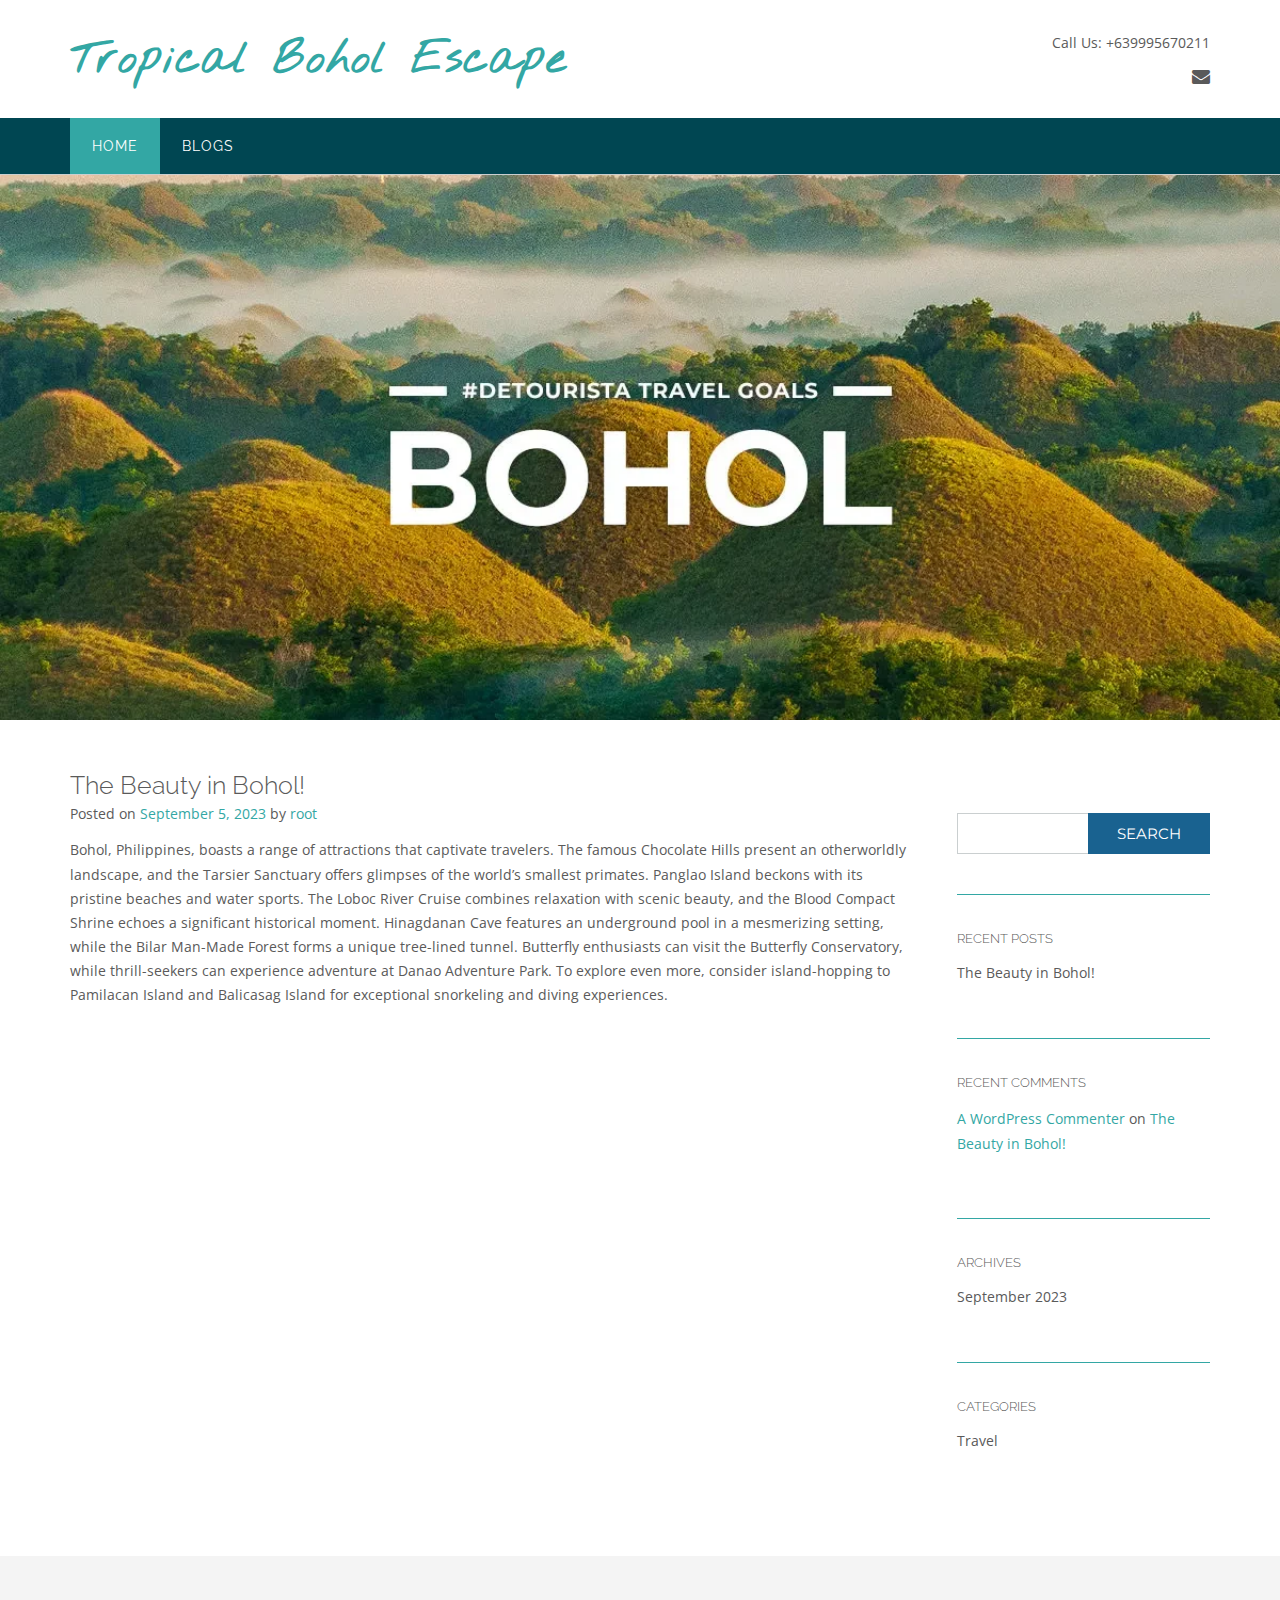
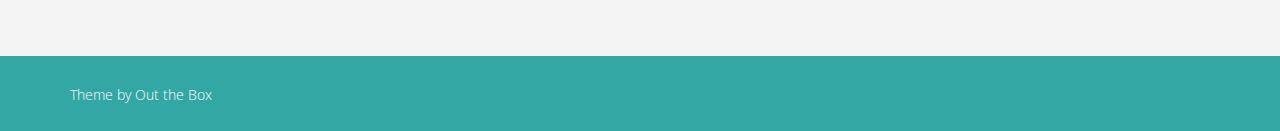
<file: index.html>
<!DOCTYPE html>
<!-- CityLogic --><html lang="en-US">
<head>
<meta charset="UTF-8">
<meta name="viewport" content="width=device-width, initial-scale=1">
<link rel="profile" href="//gmpg.org/xfn/11">

<title>Tropical Bohol Escape</title>
<!--north_shore_set_customizer_defaults--><meta name="robots" content="noindex, nofollow">
<link rel="dns-prefetch" href="//fonts.googleapis.com">
<link rel="alternate" type="application/rss+xml" title="Tropical Bohol Escape &raquo; Feed" href="/feed/">
<link rel="alternate" type="application/rss+xml" title="Tropical Bohol Escape &raquo; Comments Feed" href="/comments/feed/">
<script type="text/javascript">
window._wpemojiSettings = {"baseUrl":"https:\/\/s.w.org\/images\/core\/emoji\/14.0.0\/72x72\/","ext":".png","svgUrl":"https:\/\/s.w.org\/images\/core\/emoji\/14.0.0\/svg\/","svgExt":".svg","source":{"concatemoji":"\/wp-includes\/js\/wp-emoji-release.min.js?ver=6.3.1"}};
/*! This file is auto-generated */
!function(i,n){var o,s,e;function c(e){try{var t={supportTests:e,timestamp:(new Date).valueOf()};sessionStorage.setItem(o,JSON.stringify(t))}catch(e){}}function p(e,t,n){e.clearRect(0,0,e.canvas.width,e.canvas.height),e.fillText(t,0,0);var t=new Uint32Array(e.getImageData(0,0,e.canvas.width,e.canvas.height).data),r=(e.clearRect(0,0,e.canvas.width,e.canvas.height),e.fillText(n,0,0),new Uint32Array(e.getImageData(0,0,e.canvas.width,e.canvas.height).data));return t.every(function(e,t){return e===r[t]})}function u(e,t,n){switch(t){case"flag":return n(e,"🏳️‍⚧️","🏳️​⚧️")?!1:!n(e,"🇺🇳","🇺​🇳")&&!n(e,"🏴󠁧󠁢󠁥󠁮󠁧󠁿","🏴​󠁧​󠁢​󠁥​󠁮​󠁧​󠁿");case"emoji":return!n(e,"🫱🏻‍🫲🏿","🫱🏻​🫲🏿")}return!1}function f(e,t,n){var r="undefined"!=typeof WorkerGlobalScope&&self instanceof WorkerGlobalScope?new OffscreenCanvas(300,150):i.createElement("canvas"),a=r.getContext("2d",{willReadFrequently:!0}),o=(a.textBaseline="top",a.font="600 32px Arial",{});return e.forEach(function(e){o[e]=t(a,e,n)}),o}function t(e){var t=i.createElement("script");t.src=e,t.defer=!0,i.head.appendChild(t)}"undefined"!=typeof Promise&&(o="wpEmojiSettingsSupports",s=["flag","emoji"],n.supports={everything:!0,everythingExceptFlag:!0},e=new Promise(function(e){i.addEventListener("DOMContentLoaded",e,{once:!0})}),new Promise(function(t){var n=function(){try{var e=JSON.parse(sessionStorage.getItem(o));if("object"==typeof e&&"number"==typeof e.timestamp&&(new Date).valueOf()<e.timestamp+604800&&"object"==typeof e.supportTests)return e.supportTests}catch(e){}return null}();if(!n){if("undefined"!=typeof Worker&&"undefined"!=typeof OffscreenCanvas&&"undefined"!=typeof URL&&URL.createObjectURL&&"undefined"!=typeof Blob)try{var e="postMessage("+f.toString()+"("+[JSON.stringify(s),u.toString(),p.toString()].join(",")+"));",r=new Blob([e],{type:"text/javascript"}),a=new Worker(URL.createObjectURL(r),{name:"wpTestEmojiSupports"});return void(a.onmessage=function(e){c(n=e.data),a.terminate(),t(n)})}catch(e){}c(n=f(s,u,p))}t(n)}).then(function(e){for(var t in e)n.supports[t]=e[t],n.supports.everything=n.supports.everything&&n.supports[t],"flag"!==t&&(n.supports.everythingExceptFlag=n.supports.everythingExceptFlag&&n.supports[t]);n.supports.everythingExceptFlag=n.supports.everythingExceptFlag&&!n.supports.flag,n.DOMReady=!1,n.readyCallback=function(){n.DOMReady=!0}}).then(function(){return e}).then(function(){var e;n.supports.everything||(n.readyCallback(),(e=n.source||{}).concatemoji?t(e.concatemoji):e.wpemoji&&e.twemoji&&(t(e.twemoji),t(e.wpemoji)))}))}((window,document),window._wpemojiSettings);
</script>
<style type="text/css">img.wp-smiley,
img.emoji {
	display: inline !important;
	border: none !important;
	box-shadow: none !important;
	height: 1em !important;
	width: 1em !important;
	margin: 0 0.07em !important;
	vertical-align: -0.1em !important;
	background: none !important;
	padding: 0 !important;
}</style>
	<link rel="stylesheet" id="wp-block-library-css" href="/wp-includes/css/dist/block-library/style.min.css?ver=6.3.1" type="text/css" media="all">
<style id="classic-theme-styles-inline-css" type="text/css">/*! This file is auto-generated */
.wp-block-button__link{color:#fff;background-color:#32373c;border-radius:9999px;box-shadow:none;text-decoration:none;padding:calc(.667em + 2px) calc(1.333em + 2px);font-size:1.125em}.wp-block-file__button{background:#32373c;color:#fff;text-decoration:none}</style>
<style id="global-styles-inline-css" type="text/css">body{--wp--preset--color--black: #000000;--wp--preset--color--cyan-bluish-gray: #abb8c3;--wp--preset--color--white: #ffffff;--wp--preset--color--pale-pink: #f78da7;--wp--preset--color--vivid-red: #cf2e2e;--wp--preset--color--luminous-vivid-orange: #ff6900;--wp--preset--color--luminous-vivid-amber: #fcb900;--wp--preset--color--light-green-cyan: #7bdcb5;--wp--preset--color--vivid-green-cyan: #00d084;--wp--preset--color--pale-cyan-blue: #8ed1fc;--wp--preset--color--vivid-cyan-blue: #0693e3;--wp--preset--color--vivid-purple: #9b51e0;--wp--preset--gradient--vivid-cyan-blue-to-vivid-purple: linear-gradient(135deg,rgba(6,147,227,1) 0%,rgb(155,81,224) 100%);--wp--preset--gradient--light-green-cyan-to-vivid-green-cyan: linear-gradient(135deg,rgb(122,220,180) 0%,rgb(0,208,130) 100%);--wp--preset--gradient--luminous-vivid-amber-to-luminous-vivid-orange: linear-gradient(135deg,rgba(252,185,0,1) 0%,rgba(255,105,0,1) 100%);--wp--preset--gradient--luminous-vivid-orange-to-vivid-red: linear-gradient(135deg,rgba(255,105,0,1) 0%,rgb(207,46,46) 100%);--wp--preset--gradient--very-light-gray-to-cyan-bluish-gray: linear-gradient(135deg,rgb(238,238,238) 0%,rgb(169,184,195) 100%);--wp--preset--gradient--cool-to-warm-spectrum: linear-gradient(135deg,rgb(74,234,220) 0%,rgb(151,120,209) 20%,rgb(207,42,186) 40%,rgb(238,44,130) 60%,rgb(251,105,98) 80%,rgb(254,248,76) 100%);--wp--preset--gradient--blush-light-purple: linear-gradient(135deg,rgb(255,206,236) 0%,rgb(152,150,240) 100%);--wp--preset--gradient--blush-bordeaux: linear-gradient(135deg,rgb(254,205,165) 0%,rgb(254,45,45) 50%,rgb(107,0,62) 100%);--wp--preset--gradient--luminous-dusk: linear-gradient(135deg,rgb(255,203,112) 0%,rgb(199,81,192) 50%,rgb(65,88,208) 100%);--wp--preset--gradient--pale-ocean: linear-gradient(135deg,rgb(255,245,203) 0%,rgb(182,227,212) 50%,rgb(51,167,181) 100%);--wp--preset--gradient--electric-grass: linear-gradient(135deg,rgb(202,248,128) 0%,rgb(113,206,126) 100%);--wp--preset--gradient--midnight: linear-gradient(135deg,rgb(2,3,129) 0%,rgb(40,116,252) 100%);--wp--preset--font-size--small: 13px;--wp--preset--font-size--medium: 20px;--wp--preset--font-size--large: 36px;--wp--preset--font-size--x-large: 42px;--wp--preset--spacing--20: 0.44rem;--wp--preset--spacing--30: 0.67rem;--wp--preset--spacing--40: 1rem;--wp--preset--spacing--50: 1.5rem;--wp--preset--spacing--60: 2.25rem;--wp--preset--spacing--70: 3.38rem;--wp--preset--spacing--80: 5.06rem;--wp--preset--shadow--natural: 6px 6px 9px rgba(0, 0, 0, 0.2);--wp--preset--shadow--deep: 12px 12px 50px rgba(0, 0, 0, 0.4);--wp--preset--shadow--sharp: 6px 6px 0px rgba(0, 0, 0, 0.2);--wp--preset--shadow--outlined: 6px 6px 0px -3px rgba(255, 255, 255, 1), 6px 6px rgba(0, 0, 0, 1);--wp--preset--shadow--crisp: 6px 6px 0px rgba(0, 0, 0, 1);}:where(.is-layout-flex){gap: 0.5em;}:where(.is-layout-grid){gap: 0.5em;}body .is-layout-flow > .alignleft{float: left;margin-inline-start: 0;margin-inline-end: 2em;}body .is-layout-flow > .alignright{float: right;margin-inline-start: 2em;margin-inline-end: 0;}body .is-layout-flow > .aligncenter{margin-left: auto !important;margin-right: auto !important;}body .is-layout-constrained > .alignleft{float: left;margin-inline-start: 0;margin-inline-end: 2em;}body .is-layout-constrained > .alignright{float: right;margin-inline-start: 2em;margin-inline-end: 0;}body .is-layout-constrained > .aligncenter{margin-left: auto !important;margin-right: auto !important;}body .is-layout-constrained > :where(:not(.alignleft):not(.alignright):not(.alignfull)){max-width: var(--wp--style--global--content-size);margin-left: auto !important;margin-right: auto !important;}body .is-layout-constrained > .alignwide{max-width: var(--wp--style--global--wide-size);}body .is-layout-flex{display: flex;}body .is-layout-flex{flex-wrap: wrap;align-items: center;}body .is-layout-flex > *{margin: 0;}body .is-layout-grid{display: grid;}body .is-layout-grid > *{margin: 0;}:where(.wp-block-columns.is-layout-flex){gap: 2em;}:where(.wp-block-columns.is-layout-grid){gap: 2em;}:where(.wp-block-post-template.is-layout-flex){gap: 1.25em;}:where(.wp-block-post-template.is-layout-grid){gap: 1.25em;}.has-black-color{color: var(--wp--preset--color--black) !important;}.has-cyan-bluish-gray-color{color: var(--wp--preset--color--cyan-bluish-gray) !important;}.has-white-color{color: var(--wp--preset--color--white) !important;}.has-pale-pink-color{color: var(--wp--preset--color--pale-pink) !important;}.has-vivid-red-color{color: var(--wp--preset--color--vivid-red) !important;}.has-luminous-vivid-orange-color{color: var(--wp--preset--color--luminous-vivid-orange) !important;}.has-luminous-vivid-amber-color{color: var(--wp--preset--color--luminous-vivid-amber) !important;}.has-light-green-cyan-color{color: var(--wp--preset--color--light-green-cyan) !important;}.has-vivid-green-cyan-color{color: var(--wp--preset--color--vivid-green-cyan) !important;}.has-pale-cyan-blue-color{color: var(--wp--preset--color--pale-cyan-blue) !important;}.has-vivid-cyan-blue-color{color: var(--wp--preset--color--vivid-cyan-blue) !important;}.has-vivid-purple-color{color: var(--wp--preset--color--vivid-purple) !important;}.has-black-background-color{background-color: var(--wp--preset--color--black) !important;}.has-cyan-bluish-gray-background-color{background-color: var(--wp--preset--color--cyan-bluish-gray) !important;}.has-white-background-color{background-color: var(--wp--preset--color--white) !important;}.has-pale-pink-background-color{background-color: var(--wp--preset--color--pale-pink) !important;}.has-vivid-red-background-color{background-color: var(--wp--preset--color--vivid-red) !important;}.has-luminous-vivid-orange-background-color{background-color: var(--wp--preset--color--luminous-vivid-orange) !important;}.has-luminous-vivid-amber-background-color{background-color: var(--wp--preset--color--luminous-vivid-amber) !important;}.has-light-green-cyan-background-color{background-color: var(--wp--preset--color--light-green-cyan) !important;}.has-vivid-green-cyan-background-color{background-color: var(--wp--preset--color--vivid-green-cyan) !important;}.has-pale-cyan-blue-background-color{background-color: var(--wp--preset--color--pale-cyan-blue) !important;}.has-vivid-cyan-blue-background-color{background-color: var(--wp--preset--color--vivid-cyan-blue) !important;}.has-vivid-purple-background-color{background-color: var(--wp--preset--color--vivid-purple) !important;}.has-black-border-color{border-color: var(--wp--preset--color--black) !important;}.has-cyan-bluish-gray-border-color{border-color: var(--wp--preset--color--cyan-bluish-gray) !important;}.has-white-border-color{border-color: var(--wp--preset--color--white) !important;}.has-pale-pink-border-color{border-color: var(--wp--preset--color--pale-pink) !important;}.has-vivid-red-border-color{border-color: var(--wp--preset--color--vivid-red) !important;}.has-luminous-vivid-orange-border-color{border-color: var(--wp--preset--color--luminous-vivid-orange) !important;}.has-luminous-vivid-amber-border-color{border-color: var(--wp--preset--color--luminous-vivid-amber) !important;}.has-light-green-cyan-border-color{border-color: var(--wp--preset--color--light-green-cyan) !important;}.has-vivid-green-cyan-border-color{border-color: var(--wp--preset--color--vivid-green-cyan) !important;}.has-pale-cyan-blue-border-color{border-color: var(--wp--preset--color--pale-cyan-blue) !important;}.has-vivid-cyan-blue-border-color{border-color: var(--wp--preset--color--vivid-cyan-blue) !important;}.has-vivid-purple-border-color{border-color: var(--wp--preset--color--vivid-purple) !important;}.has-vivid-cyan-blue-to-vivid-purple-gradient-background{background: var(--wp--preset--gradient--vivid-cyan-blue-to-vivid-purple) !important;}.has-light-green-cyan-to-vivid-green-cyan-gradient-background{background: var(--wp--preset--gradient--light-green-cyan-to-vivid-green-cyan) !important;}.has-luminous-vivid-amber-to-luminous-vivid-orange-gradient-background{background: var(--wp--preset--gradient--luminous-vivid-amber-to-luminous-vivid-orange) !important;}.has-luminous-vivid-orange-to-vivid-red-gradient-background{background: var(--wp--preset--gradient--luminous-vivid-orange-to-vivid-red) !important;}.has-very-light-gray-to-cyan-bluish-gray-gradient-background{background: var(--wp--preset--gradient--very-light-gray-to-cyan-bluish-gray) !important;}.has-cool-to-warm-spectrum-gradient-background{background: var(--wp--preset--gradient--cool-to-warm-spectrum) !important;}.has-blush-light-purple-gradient-background{background: var(--wp--preset--gradient--blush-light-purple) !important;}.has-blush-bordeaux-gradient-background{background: var(--wp--preset--gradient--blush-bordeaux) !important;}.has-luminous-dusk-gradient-background{background: var(--wp--preset--gradient--luminous-dusk) !important;}.has-pale-ocean-gradient-background{background: var(--wp--preset--gradient--pale-ocean) !important;}.has-electric-grass-gradient-background{background: var(--wp--preset--gradient--electric-grass) !important;}.has-midnight-gradient-background{background: var(--wp--preset--gradient--midnight) !important;}.has-small-font-size{font-size: var(--wp--preset--font-size--small) !important;}.has-medium-font-size{font-size: var(--wp--preset--font-size--medium) !important;}.has-large-font-size{font-size: var(--wp--preset--font-size--large) !important;}.has-x-large-font-size{font-size: var(--wp--preset--font-size--x-large) !important;}
.wp-block-navigation a:where(:not(.wp-element-button)){color: inherit;}
:where(.wp-block-post-template.is-layout-flex){gap: 1.25em;}:where(.wp-block-post-template.is-layout-grid){gap: 1.25em;}
:where(.wp-block-columns.is-layout-flex){gap: 2em;}:where(.wp-block-columns.is-layout-grid){gap: 2em;}
.wp-block-pullquote{font-size: 1.5em;line-height: 1.6;}</style>
<link rel="stylesheet" id="north-shore-site-title-font-default-css" href="//fonts.googleapis.com/css?family=Nothing+You+Could+Do%3A100%2C300%2C400%2C600%2C700%2C800&#038;ver=1.0.36" type="text/css" media="all">
<link rel="stylesheet" id="citylogic-style-css" href="/wp-content/themes/citylogic/style.css?ver=1.1.25" type="text/css" media="all">
<link rel="stylesheet" id="north-shore-style-css" href="/wp-content/themes/north-shore/style.css?ver=1.0.36" type="text/css" media="all">
<link rel="stylesheet" id="citylogic-fonts-css" href="https://fonts.googleapis.com/css?family=Montserrat%3A100%2C300%2C400%2C500%2C600%2C700%2C800%7COpen+Sans%3A300%2C300italic%2C400%2C400italic%2C600%2C600italic%2C700%2C700italic%7CLora%3A400italic&#038;subset=latin%2Clatin-ext&#038;ver=1.1.25" type="text/css" media="all">
<link rel="stylesheet" id="citylogic-header-left-aligned-css" href="/wp-content/themes/citylogic/library/css/header-left-aligned.css?ver=1.1.25" type="text/css" media="all">
<link rel="stylesheet" id="otb-font-awesome-otb-font-awesome-css" href="/wp-content/themes/citylogic/library/fonts/otb-font-awesome/css/otb-font-awesome.css?ver=4.7.0" type="text/css" media="all">
<link rel="stylesheet" id="otb-font-awesome-font-awesome-min-css" href="/wp-content/themes/citylogic/library/fonts/otb-font-awesome/css/font-awesome.min.css?ver=4.7.0" type="text/css" media="all">
<link rel="stylesheet" id="citylogic_customizer_theme_fonts-css" href="//fonts.googleapis.com/css?family=Nothing+You+Could+Do%3Aregular|Raleway%3Aregular%2C100%2C300%2C600%2C700%2C800|Open+Sans%3Aregular%2Citalic%2C300%2C600%2C700%2C800%26subset%3Dlatin%2C" type="text/css" media="screen">
<script type="text/javascript" src="/wp-includes/js/jquery/jquery.min.js?ver=3.7.0" id="jquery-core-js"></script>
<script type="text/javascript" src="/wp-includes/js/jquery/jquery-migrate.min.js?ver=3.4.1" id="jquery-migrate-js"></script>
<link rel="https://api.w.org/" href="/wp-json/">
<link rel="EditURI" type="application/rsd+xml" title="RSD" href="/xmlrpc.php?rsd">
<meta name="generator" content="WordPress 6.3.1">

<style type="text/css">/* Navigation Menu Rollover Font Color */@media only screen and (min-width: 1000px) {	.main-navigation.rollover-font-color .menu > ul > li > a:hover,
	.main-navigation.rollover-font-color ul.menu > li > a:hover,
	.site-header.transparent .site-container .main-navigation.rollover-font-color .menu > ul > li > a:hover,
	.site-header.transparent .site-container .main-navigation.rollover-font-color ul.menu > li > a:hover,
	.main-navigation.rollover-font-color .menu > ul > li.current-menu-item > a,
	.main-navigation.rollover-font-color ul.menu > li.current-menu-item > a,
	.main-navigation.rollover-font-color .menu > ul > li.current_page_item > a,
	.main-navigation.rollover-font-color ul.menu > li.current_page_item > a,
	.main-navigation.rollover-font-color .menu > ul > li.current-menu-parent > a,
	.main-navigation.rollover-font-color ul.menu > li.current-menu-parent > a,
	.main-navigation.rollover-font-color .menu > ul > li.current_page_parent > a,
	.main-navigation.rollover-font-color ul.menu > li.current_page_parent > a,
	.main-navigation.rollover-font-color .menu > ul > li.current-menu-ancestor > a,
	.main-navigation.rollover-font-color ul.menu > li.current-menu-ancestor > a,
	.main-navigation.rollover-font-color .menu > ul > li.current_page_ancestor > a,
	.main-navigation.rollover-font-color ul.menu > ul > li.current_page_ancestor > a,
	.main-navigation.rollover-font-color button,
	.main-navigation.rollover-font-color .search-button a:hover,
	.site-header.transparent .site-container .main-navigation.rollover-font-color .search-button a:hover,
	.main-navigation.rollover-font-color .search-button a:hover .otb-fa-search,
	.site-header.transparent .site-container .main-navigation.rollover-font-color .search-button a:hover .otb-fa-search {
		color: #33a7a4 !important;
	}
}</style>

<!-- Begin Custom CSS -->
<style type="text/css" id="out-the-box-custom-css">body,
				.content-container,
				.site-content .rpwe-block li{background-color:#FFFFFF;}.site-header .site-logo-area,
				.site-header .site-logo-area.sticky.stuck{background-color:#ffffff;}
@media (max-width: 1001px){.site-header.transparent .site-logo-area,
	    		.site-header.transparent .site-logo-area.sticky.stuck{background-color:rgba(255,255,255, 1);}}</style>
<!-- End Custom CSS -->
<link rel="icon" href="/wp-content/uploads/2023/09/cropped-tropical-bohol-escape-logo-32x32.png" sizes="32x32">
<link rel="icon" href="/wp-content/uploads/2023/09/cropped-tropical-bohol-escape-logo-192x192.png" sizes="192x192">
<link rel="apple-touch-icon" href="/wp-content/uploads/2023/09/cropped-tropical-bohol-escape-logo-180x180.png">
<meta name="msapplication-TileImage" content="/wp-content/uploads/2023/09/cropped-tropical-bohol-escape-logo-270x270.png">
</head>

<body class="home blog wp-embed-responsive comfortable-paragraph-line-height font-awesome-4.7.0 citylogic-page-builders-use-theme-styles citylogic-shop-no-breadcrumbs">

<a class="skip-link screen-reader-text" href="#site-content">Skip to content</a>


<header id="masthead" class="site-header left-aligned has-header-media forced-solid " role="banner">
    
    
<div class="site-logo-area">
	<div class="site-container">
	    
	    <div class="branding">
	        				<a href="/" title="Tropical Bohol Escape" class="title">Tropical Bohol Escape</a>
				<div class="description"></div>
	        		</div>
		
				
	    
	    <div class="site-header-right ">
	        
	        <div class="top info-text-one">
		        <div class="info-text">
	Call Us: +639995670211</div>	        </div>
	        
	        <div class="bottom social-links">
		        
<ul class="social-links">
<li><a href="mailto:&#108;a%72&#107;n&#101;&#105;%6cf%65%6c&#105;pe%40%67&#109;%61%69%6c&#046;c%6f%6d" target="_blank" rel="noopener" title="Send us an email" class="social-email"><i class="otb-fa otb-fa-envelope"></i></a></li>
</ul>			</div>
			        
	    </div>
	    <div class="clearboth"></div>
	    
	</div>
</div>

<nav id="site-navigation" class="main-navigation centered-submenu uppercase left-aligned rollover-background-color border-bottom " role="navigation">
	<span class="header-menu-button" aria-expanded="false"><i class="otb-fa otb-fa-bars"></i></span>
	<div id="main-menu" class="main-menu-container">
		<div class="main-menu-close">
<i class="otb-fa otb-fa-angle-right"></i><i class="otb-fa otb-fa-angle-left"></i>
</div>
		<div class="main-navigation-inner">
			<div class="menu"><ul>
<li class="current_page_item"><a href="/">Home</a></li>
<li class="page_item page-item-2"><a href="/sample-page/">BLOGS</a></li>
</ul></div>
		</div>
        
		<div class="search-slidedown">
			<div class="container">
				<div class="padder">
					<div class="search-block">
					<form role="search" method="get" class="search-form" action="http://localhost/wordpress/">
	<label>
		<input type="search" class="search-field" placeholder="Search..." value="" name="s" title="Search for:">
	</label>
	<div class="search-submit-container">
		<a class="search-submit">  
			<i class="otb-fa otb-fa-search"></i>
		</a>
	</div>
</form>					</div>
				</div>
			</div>
		</div>
        
	</div>
</nav><!-- #site-navigation -->
    
</header><!-- #masthead -->
    

<div class="header-image-padder">
	<div class="header-image loading">
	
		<img src="/wp-content/uploads/2023/09/cropped-Bohol-Attractions-Featured-Image.webp" alt="" width="1200" height="511">
		<div class="opacity"></div>
		
			
	</div>
</div>


<div class="content-container extra-padded">
	<div id="content" class="site-content site-container ">
		<a name="site-content"></a>    
    
	<div id="primary" class="content-area ">
		<main id="main" class="site-main" role="main">
        
        	        
	        <div class="archive-container">
	
				
<article id="post-1" class="blog-post-side-layout no-featured-image post-1 post type-post status-publish format-standard hentry category-travel">
    
    
    <div class="post-loop-content">
    
    	<header class="entry-header">
    		<h2 class="entry-title"><a href="/2023/09/05/hello-world/" rel="bookmark">The Beauty in Bohol!</a></h2>
    		    		<div class="entry-meta">
    			<span class="posted-on">Posted on <a href="/2023/09/05/hello-world/" rel="bookmark"><time class="entry-date published" datetime="2023-09-05T11:16:53+00:00">September 5, 2023</time><time class="updated" datetime="2023-09-05T12:37:54+00:00">September 5, 2023</time></a></span><span class="byline"> by <span class="author vcard"><a class="url fn n" href="/author/root/">root</a></span></span>    		</div>
<!-- .entry-meta -->
    		    	</header><!-- .entry-header -->

    	<div class="entry-content">
    		
<p>Bohol, Philippines, boasts a range of attractions that captivate travelers. The famous Chocolate Hills present an otherworldly landscape, and the Tarsier Sanctuary offers glimpses of the world&#8217;s smallest primates. Panglao Island beckons with its pristine beaches and water sports. The Loboc River Cruise combines relaxation with scenic beauty, and the Blood Compact Shrine echoes a significant historical moment. Hinagdanan Cave features an underground pool in a mesmerizing setting, while the Bilar Man-Made Forest forms a unique tree-lined tunnel. Butterfly enthusiasts can visit the Butterfly Conservatory, while thrill-seekers can experience adventure at Danao Adventure Park. To explore even more, consider island-hopping to Pamilacan Island and Balicasag Island for exceptional snorkeling and diving experiences.</p>

    		    	</div>
<!-- .entry-content -->

    	<footer class="entry-footer">
    		    	</footer><!-- .entry-footer -->
    
    </div>
    
    <div class="clearboth"></div>
</article><!-- #post-## -->
				
			</div>
<!-- .archive-container -->

		</main><!-- #main -->
	</div>
<!-- #primary -->

    
<div id="secondary" class="widget-area" role="complementary">
	<aside id="block-2" class="widget widget_block widget_search"><form role="search" method="get" action="http://localhost/wordpress/" class="wp-block-search__button-outside wp-block-search__text-button wp-block-search">
<label class="wp-block-search__label" for="wp-block-search__input-1">Search</label><div class="wp-block-search__inside-wrapper ">
<input class="wp-block-search__input" id="wp-block-search__input-1" placeholder="" value="" type="search" name="s" required><button aria-label="Search" class="wp-block-search__button wp-element-button" type="submit">Search</button>
</div>
</form></aside><aside id="block-3" class="widget widget_block"><div class="wp-block-group is-layout-flow wp-block-group-is-layout-flow"><div class="wp-block-group__inner-container">
<h2 class="wp-block-heading">Recent Posts</h2>
<ul class="wp-block-latest-posts__list wp-block-latest-posts">
<li><a class="wp-block-latest-posts__post-title" href="/2023/09/05/hello-world/">The Beauty in Bohol!</a></li>
</ul>
</div></div></aside><aside id="block-4" class="widget widget_block"><div class="wp-block-group is-layout-flow wp-block-group-is-layout-flow"><div class="wp-block-group__inner-container">
<h2 class="wp-block-heading">Recent Comments</h2>
<ol class="wp-block-latest-comments"><li class="wp-block-latest-comments__comment"><article><footer class="wp-block-latest-comments__comment-meta"><a class="wp-block-latest-comments__comment-author" href="https://wordpress.org/">A WordPress Commenter</a> on <a class="wp-block-latest-comments__comment-link" href="/2023/09/05/hello-world/#comment-1">The Beauty in Bohol!</a></footer></article></li></ol>
</div></div></aside><aside id="block-5" class="widget widget_block"><div class="wp-block-group is-layout-flow wp-block-group-is-layout-flow"><div class="wp-block-group__inner-container">
<h2 class="wp-block-heading">Archives</h2>
<ul class="wp-block-archives-list wp-block-archives">	<li><a href="/2023/09/">September 2023</a></li>
</ul>
</div></div></aside><aside id="block-6" class="widget widget_block"><div class="wp-block-group is-layout-flow wp-block-group-is-layout-flow"><div class="wp-block-group__inner-container">
<h2 class="wp-block-heading">Categories</h2>
<ul class="wp-block-categories-list wp-block-categories">	<li class="cat-item cat-item-4">
<a href="/category/travel/">Travel</a>
</li>
</ul>
</div></div></aside>
</div>
<!-- #secondary -->

	</div>
<!-- #content -->
</div>
<!-- .content-container -->

<footer id="colophon" class="site-footer" role="contentinfo">
	
	<div class="site-footer-widgets">
        <div class="site-container">
        
                		
            <div class="clearboth"></div>
        </div>
    </div>
	
	<div class="site-footer-bottom-bar">
	
		<div class="site-container">
			
			<div class="site-footer-bottom-bar-left">

             	Theme by <a href="https://www.outtheboxthemes.com/" rel="nofollow">Out the Box</a>
			</div>
	        
	        <div class="site-footer-bottom-bar-right">

	        	
	        </div>
	        
	    </div>
		
        <div class="clearboth"></div>
	</div>
	
</footer><!-- #colophon -->

<script type="text/javascript" src="/wp-content/themes/citylogic/library/js/navigation.js?ver=1.1.25" id="citylogic-navigation-js"></script>
<script type="text/javascript" src="/wp-content/themes/citylogic/library/js/jquery.carouFredSel-6.2.1-packed.js?ver=1.1.25" id="caroufredsel-js"></script>
<script type="text/javascript" src="/wp-content/themes/citylogic/library/js/jquery.touchSwipe.min.js?ver=1.1.25" id="citylogic-touchswipe-js"></script>
<script type="text/javascript" src="/wp-content/themes/citylogic/library/js/jquery.color.min.js?ver=1.1.25" id="citylogic-color-js"></script>
<script type="text/javascript" src="/wp-content/themes/citylogic/library/js/jquery.fittext.min.js?ver=1.1.25" id="citylogic-fittext-js"></script>
<script type="text/javascript" src="/wp-content/themes/citylogic/library/js/jquery.fitbutton.min.js?ver=1.1.25" id="citylogic-fitbutton-js"></script>
<script type="text/javascript" id="citylogic-custom-js-extra">
/* <![CDATA[ */
var citylogic = {"site_url":"","solidify_breakpoint":"1000","sliderTransitionSpeed":"450","fontAwesomeVersion":"4.7.0"};
/* ]]> */
</script>
<script type="text/javascript" src="/wp-content/themes/citylogic/library/js/custom.js?ver=1.1.25" id="citylogic-custom-js"></script>
<script type="text/javascript" src="/wp-content/themes/citylogic/library/js/skip-link-focus-fix.js?ver=1.1.25" id="citylogic-skip-link-focus-fix-js"></script>

</body>
</html>
</file>
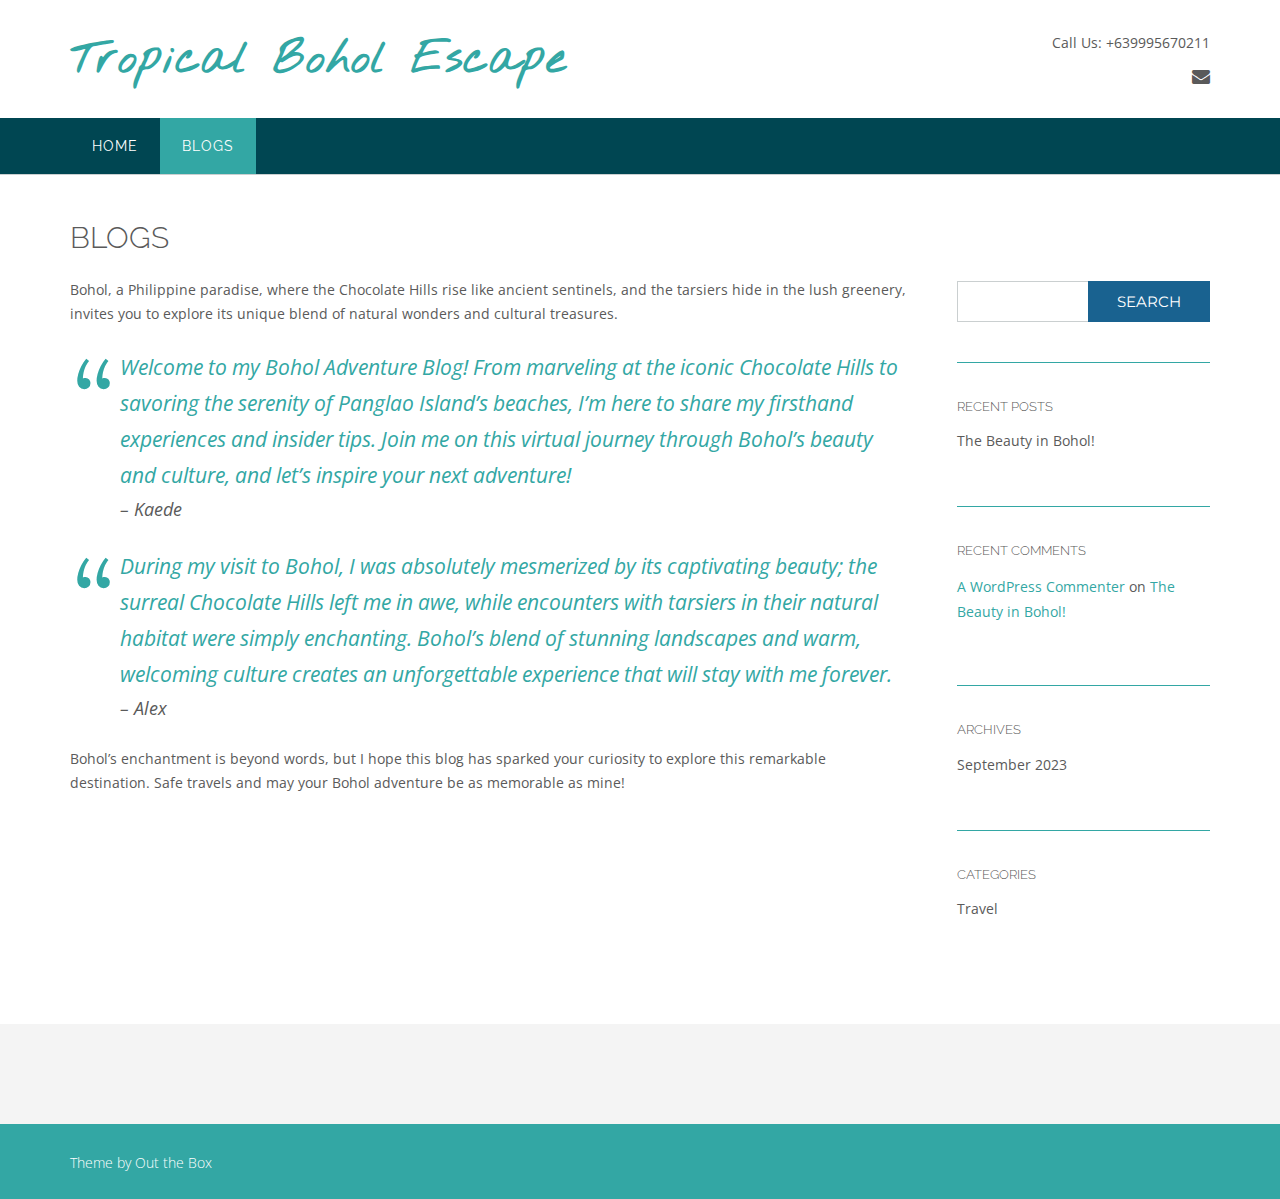
<file: sample-page/index.html>
<!DOCTYPE html>
<!-- CityLogic --><html lang="en-US">
<head>
<meta charset="UTF-8">
<meta name="viewport" content="width=device-width, initial-scale=1">
<link rel="profile" href="//gmpg.org/xfn/11">

<title>BLOGS &#8211; Tropical Bohol Escape</title>
<!--north_shore_set_customizer_defaults--><meta name="robots" content="noindex, nofollow">
<link rel="dns-prefetch" href="//fonts.googleapis.com">
<link rel="alternate" type="application/rss+xml" title="Tropical Bohol Escape &raquo; Feed" href="/feed/">
<link rel="alternate" type="application/rss+xml" title="Tropical Bohol Escape &raquo; Comments Feed" href="/comments/feed/">
<link rel="alternate" type="application/rss+xml" title="Tropical Bohol Escape &raquo; BLOGS Comments Feed" href="/sample-page/feed/">
<script type="text/javascript">
window._wpemojiSettings = {"baseUrl":"https:\/\/s.w.org\/images\/core\/emoji\/14.0.0\/72x72\/","ext":".png","svgUrl":"https:\/\/s.w.org\/images\/core\/emoji\/14.0.0\/svg\/","svgExt":".svg","source":{"concatemoji":"\/wp-includes\/js\/wp-emoji-release.min.js?ver=6.3.1"}};
/*! This file is auto-generated */
!function(i,n){var o,s,e;function c(e){try{var t={supportTests:e,timestamp:(new Date).valueOf()};sessionStorage.setItem(o,JSON.stringify(t))}catch(e){}}function p(e,t,n){e.clearRect(0,0,e.canvas.width,e.canvas.height),e.fillText(t,0,0);var t=new Uint32Array(e.getImageData(0,0,e.canvas.width,e.canvas.height).data),r=(e.clearRect(0,0,e.canvas.width,e.canvas.height),e.fillText(n,0,0),new Uint32Array(e.getImageData(0,0,e.canvas.width,e.canvas.height).data));return t.every(function(e,t){return e===r[t]})}function u(e,t,n){switch(t){case"flag":return n(e,"🏳️‍⚧️","🏳️​⚧️")?!1:!n(e,"🇺🇳","🇺​🇳")&&!n(e,"🏴󠁧󠁢󠁥󠁮󠁧󠁿","🏴​󠁧​󠁢​󠁥​󠁮​󠁧​󠁿");case"emoji":return!n(e,"🫱🏻‍🫲🏿","🫱🏻​🫲🏿")}return!1}function f(e,t,n){var r="undefined"!=typeof WorkerGlobalScope&&self instanceof WorkerGlobalScope?new OffscreenCanvas(300,150):i.createElement("canvas"),a=r.getContext("2d",{willReadFrequently:!0}),o=(a.textBaseline="top",a.font="600 32px Arial",{});return e.forEach(function(e){o[e]=t(a,e,n)}),o}function t(e){var t=i.createElement("script");t.src=e,t.defer=!0,i.head.appendChild(t)}"undefined"!=typeof Promise&&(o="wpEmojiSettingsSupports",s=["flag","emoji"],n.supports={everything:!0,everythingExceptFlag:!0},e=new Promise(function(e){i.addEventListener("DOMContentLoaded",e,{once:!0})}),new Promise(function(t){var n=function(){try{var e=JSON.parse(sessionStorage.getItem(o));if("object"==typeof e&&"number"==typeof e.timestamp&&(new Date).valueOf()<e.timestamp+604800&&"object"==typeof e.supportTests)return e.supportTests}catch(e){}return null}();if(!n){if("undefined"!=typeof Worker&&"undefined"!=typeof OffscreenCanvas&&"undefined"!=typeof URL&&URL.createObjectURL&&"undefined"!=typeof Blob)try{var e="postMessage("+f.toString()+"("+[JSON.stringify(s),u.toString(),p.toString()].join(",")+"));",r=new Blob([e],{type:"text/javascript"}),a=new Worker(URL.createObjectURL(r),{name:"wpTestEmojiSupports"});return void(a.onmessage=function(e){c(n=e.data),a.terminate(),t(n)})}catch(e){}c(n=f(s,u,p))}t(n)}).then(function(e){for(var t in e)n.supports[t]=e[t],n.supports.everything=n.supports.everything&&n.supports[t],"flag"!==t&&(n.supports.everythingExceptFlag=n.supports.everythingExceptFlag&&n.supports[t]);n.supports.everythingExceptFlag=n.supports.everythingExceptFlag&&!n.supports.flag,n.DOMReady=!1,n.readyCallback=function(){n.DOMReady=!0}}).then(function(){return e}).then(function(){var e;n.supports.everything||(n.readyCallback(),(e=n.source||{}).concatemoji?t(e.concatemoji):e.wpemoji&&e.twemoji&&(t(e.twemoji),t(e.wpemoji)))}))}((window,document),window._wpemojiSettings);
</script>
<style type="text/css">img.wp-smiley,
img.emoji {
	display: inline !important;
	border: none !important;
	box-shadow: none !important;
	height: 1em !important;
	width: 1em !important;
	margin: 0 0.07em !important;
	vertical-align: -0.1em !important;
	background: none !important;
	padding: 0 !important;
}</style>
	<link rel="stylesheet" id="wp-block-library-css" href="/wp-includes/css/dist/block-library/style.min.css?ver=6.3.1" type="text/css" media="all">
<style id="classic-theme-styles-inline-css" type="text/css">/*! This file is auto-generated */
.wp-block-button__link{color:#fff;background-color:#32373c;border-radius:9999px;box-shadow:none;text-decoration:none;padding:calc(.667em + 2px) calc(1.333em + 2px);font-size:1.125em}.wp-block-file__button{background:#32373c;color:#fff;text-decoration:none}</style>
<style id="global-styles-inline-css" type="text/css">body{--wp--preset--color--black: #000000;--wp--preset--color--cyan-bluish-gray: #abb8c3;--wp--preset--color--white: #ffffff;--wp--preset--color--pale-pink: #f78da7;--wp--preset--color--vivid-red: #cf2e2e;--wp--preset--color--luminous-vivid-orange: #ff6900;--wp--preset--color--luminous-vivid-amber: #fcb900;--wp--preset--color--light-green-cyan: #7bdcb5;--wp--preset--color--vivid-green-cyan: #00d084;--wp--preset--color--pale-cyan-blue: #8ed1fc;--wp--preset--color--vivid-cyan-blue: #0693e3;--wp--preset--color--vivid-purple: #9b51e0;--wp--preset--gradient--vivid-cyan-blue-to-vivid-purple: linear-gradient(135deg,rgba(6,147,227,1) 0%,rgb(155,81,224) 100%);--wp--preset--gradient--light-green-cyan-to-vivid-green-cyan: linear-gradient(135deg,rgb(122,220,180) 0%,rgb(0,208,130) 100%);--wp--preset--gradient--luminous-vivid-amber-to-luminous-vivid-orange: linear-gradient(135deg,rgba(252,185,0,1) 0%,rgba(255,105,0,1) 100%);--wp--preset--gradient--luminous-vivid-orange-to-vivid-red: linear-gradient(135deg,rgba(255,105,0,1) 0%,rgb(207,46,46) 100%);--wp--preset--gradient--very-light-gray-to-cyan-bluish-gray: linear-gradient(135deg,rgb(238,238,238) 0%,rgb(169,184,195) 100%);--wp--preset--gradient--cool-to-warm-spectrum: linear-gradient(135deg,rgb(74,234,220) 0%,rgb(151,120,209) 20%,rgb(207,42,186) 40%,rgb(238,44,130) 60%,rgb(251,105,98) 80%,rgb(254,248,76) 100%);--wp--preset--gradient--blush-light-purple: linear-gradient(135deg,rgb(255,206,236) 0%,rgb(152,150,240) 100%);--wp--preset--gradient--blush-bordeaux: linear-gradient(135deg,rgb(254,205,165) 0%,rgb(254,45,45) 50%,rgb(107,0,62) 100%);--wp--preset--gradient--luminous-dusk: linear-gradient(135deg,rgb(255,203,112) 0%,rgb(199,81,192) 50%,rgb(65,88,208) 100%);--wp--preset--gradient--pale-ocean: linear-gradient(135deg,rgb(255,245,203) 0%,rgb(182,227,212) 50%,rgb(51,167,181) 100%);--wp--preset--gradient--electric-grass: linear-gradient(135deg,rgb(202,248,128) 0%,rgb(113,206,126) 100%);--wp--preset--gradient--midnight: linear-gradient(135deg,rgb(2,3,129) 0%,rgb(40,116,252) 100%);--wp--preset--font-size--small: 13px;--wp--preset--font-size--medium: 20px;--wp--preset--font-size--large: 36px;--wp--preset--font-size--x-large: 42px;--wp--preset--spacing--20: 0.44rem;--wp--preset--spacing--30: 0.67rem;--wp--preset--spacing--40: 1rem;--wp--preset--spacing--50: 1.5rem;--wp--preset--spacing--60: 2.25rem;--wp--preset--spacing--70: 3.38rem;--wp--preset--spacing--80: 5.06rem;--wp--preset--shadow--natural: 6px 6px 9px rgba(0, 0, 0, 0.2);--wp--preset--shadow--deep: 12px 12px 50px rgba(0, 0, 0, 0.4);--wp--preset--shadow--sharp: 6px 6px 0px rgba(0, 0, 0, 0.2);--wp--preset--shadow--outlined: 6px 6px 0px -3px rgba(255, 255, 255, 1), 6px 6px rgba(0, 0, 0, 1);--wp--preset--shadow--crisp: 6px 6px 0px rgba(0, 0, 0, 1);}:where(.is-layout-flex){gap: 0.5em;}:where(.is-layout-grid){gap: 0.5em;}body .is-layout-flow > .alignleft{float: left;margin-inline-start: 0;margin-inline-end: 2em;}body .is-layout-flow > .alignright{float: right;margin-inline-start: 2em;margin-inline-end: 0;}body .is-layout-flow > .aligncenter{margin-left: auto !important;margin-right: auto !important;}body .is-layout-constrained > .alignleft{float: left;margin-inline-start: 0;margin-inline-end: 2em;}body .is-layout-constrained > .alignright{float: right;margin-inline-start: 2em;margin-inline-end: 0;}body .is-layout-constrained > .aligncenter{margin-left: auto !important;margin-right: auto !important;}body .is-layout-constrained > :where(:not(.alignleft):not(.alignright):not(.alignfull)){max-width: var(--wp--style--global--content-size);margin-left: auto !important;margin-right: auto !important;}body .is-layout-constrained > .alignwide{max-width: var(--wp--style--global--wide-size);}body .is-layout-flex{display: flex;}body .is-layout-flex{flex-wrap: wrap;align-items: center;}body .is-layout-flex > *{margin: 0;}body .is-layout-grid{display: grid;}body .is-layout-grid > *{margin: 0;}:where(.wp-block-columns.is-layout-flex){gap: 2em;}:where(.wp-block-columns.is-layout-grid){gap: 2em;}:where(.wp-block-post-template.is-layout-flex){gap: 1.25em;}:where(.wp-block-post-template.is-layout-grid){gap: 1.25em;}.has-black-color{color: var(--wp--preset--color--black) !important;}.has-cyan-bluish-gray-color{color: var(--wp--preset--color--cyan-bluish-gray) !important;}.has-white-color{color: var(--wp--preset--color--white) !important;}.has-pale-pink-color{color: var(--wp--preset--color--pale-pink) !important;}.has-vivid-red-color{color: var(--wp--preset--color--vivid-red) !important;}.has-luminous-vivid-orange-color{color: var(--wp--preset--color--luminous-vivid-orange) !important;}.has-luminous-vivid-amber-color{color: var(--wp--preset--color--luminous-vivid-amber) !important;}.has-light-green-cyan-color{color: var(--wp--preset--color--light-green-cyan) !important;}.has-vivid-green-cyan-color{color: var(--wp--preset--color--vivid-green-cyan) !important;}.has-pale-cyan-blue-color{color: var(--wp--preset--color--pale-cyan-blue) !important;}.has-vivid-cyan-blue-color{color: var(--wp--preset--color--vivid-cyan-blue) !important;}.has-vivid-purple-color{color: var(--wp--preset--color--vivid-purple) !important;}.has-black-background-color{background-color: var(--wp--preset--color--black) !important;}.has-cyan-bluish-gray-background-color{background-color: var(--wp--preset--color--cyan-bluish-gray) !important;}.has-white-background-color{background-color: var(--wp--preset--color--white) !important;}.has-pale-pink-background-color{background-color: var(--wp--preset--color--pale-pink) !important;}.has-vivid-red-background-color{background-color: var(--wp--preset--color--vivid-red) !important;}.has-luminous-vivid-orange-background-color{background-color: var(--wp--preset--color--luminous-vivid-orange) !important;}.has-luminous-vivid-amber-background-color{background-color: var(--wp--preset--color--luminous-vivid-amber) !important;}.has-light-green-cyan-background-color{background-color: var(--wp--preset--color--light-green-cyan) !important;}.has-vivid-green-cyan-background-color{background-color: var(--wp--preset--color--vivid-green-cyan) !important;}.has-pale-cyan-blue-background-color{background-color: var(--wp--preset--color--pale-cyan-blue) !important;}.has-vivid-cyan-blue-background-color{background-color: var(--wp--preset--color--vivid-cyan-blue) !important;}.has-vivid-purple-background-color{background-color: var(--wp--preset--color--vivid-purple) !important;}.has-black-border-color{border-color: var(--wp--preset--color--black) !important;}.has-cyan-bluish-gray-border-color{border-color: var(--wp--preset--color--cyan-bluish-gray) !important;}.has-white-border-color{border-color: var(--wp--preset--color--white) !important;}.has-pale-pink-border-color{border-color: var(--wp--preset--color--pale-pink) !important;}.has-vivid-red-border-color{border-color: var(--wp--preset--color--vivid-red) !important;}.has-luminous-vivid-orange-border-color{border-color: var(--wp--preset--color--luminous-vivid-orange) !important;}.has-luminous-vivid-amber-border-color{border-color: var(--wp--preset--color--luminous-vivid-amber) !important;}.has-light-green-cyan-border-color{border-color: var(--wp--preset--color--light-green-cyan) !important;}.has-vivid-green-cyan-border-color{border-color: var(--wp--preset--color--vivid-green-cyan) !important;}.has-pale-cyan-blue-border-color{border-color: var(--wp--preset--color--pale-cyan-blue) !important;}.has-vivid-cyan-blue-border-color{border-color: var(--wp--preset--color--vivid-cyan-blue) !important;}.has-vivid-purple-border-color{border-color: var(--wp--preset--color--vivid-purple) !important;}.has-vivid-cyan-blue-to-vivid-purple-gradient-background{background: var(--wp--preset--gradient--vivid-cyan-blue-to-vivid-purple) !important;}.has-light-green-cyan-to-vivid-green-cyan-gradient-background{background: var(--wp--preset--gradient--light-green-cyan-to-vivid-green-cyan) !important;}.has-luminous-vivid-amber-to-luminous-vivid-orange-gradient-background{background: var(--wp--preset--gradient--luminous-vivid-amber-to-luminous-vivid-orange) !important;}.has-luminous-vivid-orange-to-vivid-red-gradient-background{background: var(--wp--preset--gradient--luminous-vivid-orange-to-vivid-red) !important;}.has-very-light-gray-to-cyan-bluish-gray-gradient-background{background: var(--wp--preset--gradient--very-light-gray-to-cyan-bluish-gray) !important;}.has-cool-to-warm-spectrum-gradient-background{background: var(--wp--preset--gradient--cool-to-warm-spectrum) !important;}.has-blush-light-purple-gradient-background{background: var(--wp--preset--gradient--blush-light-purple) !important;}.has-blush-bordeaux-gradient-background{background: var(--wp--preset--gradient--blush-bordeaux) !important;}.has-luminous-dusk-gradient-background{background: var(--wp--preset--gradient--luminous-dusk) !important;}.has-pale-ocean-gradient-background{background: var(--wp--preset--gradient--pale-ocean) !important;}.has-electric-grass-gradient-background{background: var(--wp--preset--gradient--electric-grass) !important;}.has-midnight-gradient-background{background: var(--wp--preset--gradient--midnight) !important;}.has-small-font-size{font-size: var(--wp--preset--font-size--small) !important;}.has-medium-font-size{font-size: var(--wp--preset--font-size--medium) !important;}.has-large-font-size{font-size: var(--wp--preset--font-size--large) !important;}.has-x-large-font-size{font-size: var(--wp--preset--font-size--x-large) !important;}
.wp-block-navigation a:where(:not(.wp-element-button)){color: inherit;}
:where(.wp-block-post-template.is-layout-flex){gap: 1.25em;}:where(.wp-block-post-template.is-layout-grid){gap: 1.25em;}
:where(.wp-block-columns.is-layout-flex){gap: 2em;}:where(.wp-block-columns.is-layout-grid){gap: 2em;}
.wp-block-pullquote{font-size: 1.5em;line-height: 1.6;}</style>
<link rel="stylesheet" id="north-shore-site-title-font-default-css" href="//fonts.googleapis.com/css?family=Nothing+You+Could+Do%3A100%2C300%2C400%2C600%2C700%2C800&#038;ver=1.0.36" type="text/css" media="all">
<link rel="stylesheet" id="citylogic-style-css" href="/wp-content/themes/citylogic/style.css?ver=1.1.25" type="text/css" media="all">
<link rel="stylesheet" id="north-shore-style-css" href="/wp-content/themes/north-shore/style.css?ver=1.0.36" type="text/css" media="all">
<link rel="stylesheet" id="citylogic-fonts-css" href="https://fonts.googleapis.com/css?family=Montserrat%3A100%2C300%2C400%2C500%2C600%2C700%2C800%7COpen+Sans%3A300%2C300italic%2C400%2C400italic%2C600%2C600italic%2C700%2C700italic%7CLora%3A400italic&#038;subset=latin%2Clatin-ext&#038;ver=1.1.25" type="text/css" media="all">
<link rel="stylesheet" id="citylogic-header-left-aligned-css" href="/wp-content/themes/citylogic/library/css/header-left-aligned.css?ver=1.1.25" type="text/css" media="all">
<link rel="stylesheet" id="otb-font-awesome-otb-font-awesome-css" href="/wp-content/themes/citylogic/library/fonts/otb-font-awesome/css/otb-font-awesome.css?ver=4.7.0" type="text/css" media="all">
<link rel="stylesheet" id="otb-font-awesome-font-awesome-min-css" href="/wp-content/themes/citylogic/library/fonts/otb-font-awesome/css/font-awesome.min.css?ver=4.7.0" type="text/css" media="all">
<link rel="stylesheet" id="citylogic_customizer_theme_fonts-css" href="//fonts.googleapis.com/css?family=Nothing+You+Could+Do%3Aregular|Raleway%3Aregular%2C100%2C300%2C600%2C700%2C800|Open+Sans%3Aregular%2Citalic%2C300%2C600%2C700%2C800%26subset%3Dlatin%2C" type="text/css" media="screen">
<script type="text/javascript" src="/wp-includes/js/jquery/jquery.min.js?ver=3.7.0" id="jquery-core-js"></script>
<script type="text/javascript" src="/wp-includes/js/jquery/jquery-migrate.min.js?ver=3.4.1" id="jquery-migrate-js"></script>
<link rel="https://api.w.org/" href="/wp-json/">
<link rel="alternate" type="application/json" href="/wp-json/wp/v2/pages/2">
<link rel="EditURI" type="application/rsd+xml" title="RSD" href="/xmlrpc.php?rsd">
<meta name="generator" content="WordPress 6.3.1">
<link rel="canonical" href="/sample-page/">
<link rel="shortlink" href="/?p=2">
<link rel="alternate" type="application/json+oembed" href="/wp-json/oembed/1.0/embed?url=%2Fsample-page%2F">
<link rel="alternate" type="text/xml+oembed" href="/wp-json/oembed/1.0/embed?url=%2Fsample-page%2F#038;format=xml">
<link rel="pingback" href="/xmlrpc.php">
<style type="text/css">/* Navigation Menu Rollover Font Color */@media only screen and (min-width: 1000px) {	.main-navigation.rollover-font-color .menu > ul > li > a:hover,
	.main-navigation.rollover-font-color ul.menu > li > a:hover,
	.site-header.transparent .site-container .main-navigation.rollover-font-color .menu > ul > li > a:hover,
	.site-header.transparent .site-container .main-navigation.rollover-font-color ul.menu > li > a:hover,
	.main-navigation.rollover-font-color .menu > ul > li.current-menu-item > a,
	.main-navigation.rollover-font-color ul.menu > li.current-menu-item > a,
	.main-navigation.rollover-font-color .menu > ul > li.current_page_item > a,
	.main-navigation.rollover-font-color ul.menu > li.current_page_item > a,
	.main-navigation.rollover-font-color .menu > ul > li.current-menu-parent > a,
	.main-navigation.rollover-font-color ul.menu > li.current-menu-parent > a,
	.main-navigation.rollover-font-color .menu > ul > li.current_page_parent > a,
	.main-navigation.rollover-font-color ul.menu > li.current_page_parent > a,
	.main-navigation.rollover-font-color .menu > ul > li.current-menu-ancestor > a,
	.main-navigation.rollover-font-color ul.menu > li.current-menu-ancestor > a,
	.main-navigation.rollover-font-color .menu > ul > li.current_page_ancestor > a,
	.main-navigation.rollover-font-color ul.menu > ul > li.current_page_ancestor > a,
	.main-navigation.rollover-font-color button,
	.main-navigation.rollover-font-color .search-button a:hover,
	.site-header.transparent .site-container .main-navigation.rollover-font-color .search-button a:hover,
	.main-navigation.rollover-font-color .search-button a:hover .otb-fa-search,
	.site-header.transparent .site-container .main-navigation.rollover-font-color .search-button a:hover .otb-fa-search {
		color: #33a7a4 !important;
	}
}</style>

<!-- Begin Custom CSS -->
<style type="text/css" id="out-the-box-custom-css">body,
				.content-container,
				.site-content .rpwe-block li{background-color:#FFFFFF;}.site-header .site-logo-area,
				.site-header .site-logo-area.sticky.stuck{background-color:#ffffff;}
@media (max-width: 1001px){.site-header.transparent .site-logo-area,
	    		.site-header.transparent .site-logo-area.sticky.stuck{background-color:rgba(255,255,255, 1);}}</style>
<!-- End Custom CSS -->
<link rel="icon" href="/wp-content/uploads/2023/09/cropped-tropical-bohol-escape-logo-32x32.png" sizes="32x32">
<link rel="icon" href="/wp-content/uploads/2023/09/cropped-tropical-bohol-escape-logo-192x192.png" sizes="192x192">
<link rel="apple-touch-icon" href="/wp-content/uploads/2023/09/cropped-tropical-bohol-escape-logo-180x180.png">
<meta name="msapplication-TileImage" content="/wp-content/uploads/2023/09/cropped-tropical-bohol-escape-logo-270x270.png">
</head>

<body class="page-template-default page page-id-2 wp-embed-responsive comfortable-paragraph-line-height font-awesome-4.7.0 citylogic-page-builders-use-theme-styles citylogic-shop-no-breadcrumbs">

<a class="skip-link screen-reader-text" href="#site-content">Skip to content</a>


<header id="masthead" class="site-header left-aligned   " role="banner">
    
    
<div class="site-logo-area">
	<div class="site-container">
	    
	    <div class="branding">
	        				<a href="/" title="Tropical Bohol Escape" class="title">Tropical Bohol Escape</a>
				<div class="description"></div>
	        		</div>
		
				
	    
	    <div class="site-header-right ">
	        
	        <div class="top info-text-one">
		        <div class="info-text">
	Call Us: +639995670211</div>	        </div>
	        
	        <div class="bottom social-links">
		        
<ul class="social-links">
<li><a href="mailto:%6c%61rk%6eei&#108;&#102;&#101;lipe%40g%6dail.%63&#111;&#109;" target="_blank" rel="noopener" title="Send us an email" class="social-email"><i class="otb-fa otb-fa-envelope"></i></a></li>
</ul>			</div>
			        
	    </div>
	    <div class="clearboth"></div>
	    
	</div>
</div>

<nav id="site-navigation" class="main-navigation centered-submenu uppercase left-aligned rollover-background-color border-bottom " role="navigation">
	<span class="header-menu-button" aria-expanded="false"><i class="otb-fa otb-fa-bars"></i></span>
	<div id="main-menu" class="main-menu-container">
		<div class="main-menu-close">
<i class="otb-fa otb-fa-angle-right"></i><i class="otb-fa otb-fa-angle-left"></i>
</div>
		<div class="main-navigation-inner">
			<div class="menu"><ul>
<li><a href="/">Home</a></li>
<li class="page_item page-item-2 current_page_item"><a href="/sample-page/" aria-current="page">BLOGS</a></li>
</ul></div>
		</div>
        
		<div class="search-slidedown">
			<div class="container">
				<div class="padder">
					<div class="search-block">
					<form role="search" method="get" class="search-form" action="http://localhost/wordpress/">
	<label>
		<input type="search" class="search-field" placeholder="Search..." value="" name="s" title="Search for:">
	</label>
	<div class="search-submit-container">
		<a class="search-submit">  
			<i class="otb-fa otb-fa-search"></i>
		</a>
	</div>
</form>					</div>
				</div>
			</div>
		</div>
        
	</div>
</nav><!-- #site-navigation -->
    
</header><!-- #masthead -->
    


<div class="content-container ">
	<div id="content" class="site-content site-container ">
		<a name="site-content"></a>    
        
                
    
	<div id="primary" class="content-area ">
		<main id="main" class="site-main" role="main">
            
                
    <header class="entry-header">
        
        <h1 class="entry-title">BLOGS</h1>        
    </header><!-- .entry-header -->


			
				
<article id="post-2" class="post-2 page type-page status-publish hentry">

	<div class="entry-content">
		
<p>Bohol, a Philippine paradise, where the Chocolate Hills rise like ancient sentinels, and the tarsiers hide in the lush greenery, invites you to explore its unique blend of natural wonders and cultural treasures.</p>



<blockquote class="wp-block-quote">
<p>Welcome to my Bohol Adventure Blog! From marveling at the iconic Chocolate Hills to savoring the serenity of Panglao Island&#8217;s beaches, I&#8217;m here to share my firsthand experiences and insider tips. Join me on this virtual journey through Bohol&#8217;s beauty and culture, and let&#8217;s inspire your next adventure!</p>
<cite>&#8211; Kaede</cite>
</blockquote>



<p></p>



<blockquote class="wp-block-quote">
<p>During my visit to Bohol, I was absolutely mesmerized by its captivating beauty; the surreal Chocolate Hills left me in awe, while encounters with tarsiers in their natural habitat were simply enchanting. Bohol&#8217;s blend of stunning landscapes and warm, welcoming culture creates an unforgettable experience that will stay with me forever.</p>
<cite>&#8211; Alex</cite>
</blockquote>



<p>Bohol&#8217;s enchantment is beyond words, but I hope this blog has sparked your curiosity to explore this remarkable destination. Safe travels and may your Bohol adventure be as memorable as mine!</p>
			</div>
<!-- .entry-content -->

	<footer class="entry-footer">
			</footer><!-- .entry-footer -->
	
</article><!-- #post-## -->

				
			
		</main><!-- #main -->
	</div>
<!-- #primary -->

    
<div id="secondary" class="widget-area" role="complementary">
	<aside id="block-2" class="widget widget_block widget_search"><form role="search" method="get" action="http://localhost/wordpress/" class="wp-block-search__button-outside wp-block-search__text-button wp-block-search">
<label class="wp-block-search__label" for="wp-block-search__input-1">Search</label><div class="wp-block-search__inside-wrapper ">
<input class="wp-block-search__input" id="wp-block-search__input-1" placeholder="" value="" type="search" name="s" required><button aria-label="Search" class="wp-block-search__button wp-element-button" type="submit">Search</button>
</div>
</form></aside><aside id="block-3" class="widget widget_block"><div class="wp-block-group is-layout-flow wp-block-group-is-layout-flow"><div class="wp-block-group__inner-container">
<h2 class="wp-block-heading">Recent Posts</h2>
<ul class="wp-block-latest-posts__list wp-block-latest-posts">
<li><a class="wp-block-latest-posts__post-title" href="/2023/09/05/hello-world/">The Beauty in Bohol!</a></li>
</ul>
</div></div></aside><aside id="block-4" class="widget widget_block"><div class="wp-block-group is-layout-flow wp-block-group-is-layout-flow"><div class="wp-block-group__inner-container">
<h2 class="wp-block-heading">Recent Comments</h2>
<ol class="wp-block-latest-comments"><li class="wp-block-latest-comments__comment"><article><footer class="wp-block-latest-comments__comment-meta"><a class="wp-block-latest-comments__comment-author" href="https://wordpress.org/">A WordPress Commenter</a> on <a class="wp-block-latest-comments__comment-link" href="/2023/09/05/hello-world/#comment-1">The Beauty in Bohol!</a></footer></article></li></ol>
</div></div></aside><aside id="block-5" class="widget widget_block"><div class="wp-block-group is-layout-flow wp-block-group-is-layout-flow"><div class="wp-block-group__inner-container">
<h2 class="wp-block-heading">Archives</h2>
<ul class="wp-block-archives-list wp-block-archives">	<li><a href="/2023/09/">September 2023</a></li>
</ul>
</div></div></aside><aside id="block-6" class="widget widget_block"><div class="wp-block-group is-layout-flow wp-block-group-is-layout-flow"><div class="wp-block-group__inner-container">
<h2 class="wp-block-heading">Categories</h2>
<ul class="wp-block-categories-list wp-block-categories">	<li class="cat-item cat-item-4">
<a href="/category/travel/">Travel</a>
</li>
</ul>
</div></div></aside>
</div>
<!-- #secondary -->

	</div>
<!-- #content -->
</div>
<!-- .content-container -->

<footer id="colophon" class="site-footer" role="contentinfo">
	
	<div class="site-footer-widgets">
        <div class="site-container">
        
                		
            <div class="clearboth"></div>
        </div>
    </div>
	
	<div class="site-footer-bottom-bar">
	
		<div class="site-container">
			
			<div class="site-footer-bottom-bar-left">

             	Theme by <a href="https://www.outtheboxthemes.com/" rel="nofollow">Out the Box</a>
			</div>
	        
	        <div class="site-footer-bottom-bar-right">

	        	
	        </div>
	        
	    </div>
		
        <div class="clearboth"></div>
	</div>
	
</footer><!-- #colophon -->

<script type="text/javascript" src="/wp-content/themes/citylogic/library/js/navigation.js?ver=1.1.25" id="citylogic-navigation-js"></script>
<script type="text/javascript" src="/wp-content/themes/citylogic/library/js/jquery.carouFredSel-6.2.1-packed.js?ver=1.1.25" id="caroufredsel-js"></script>
<script type="text/javascript" src="/wp-content/themes/citylogic/library/js/jquery.touchSwipe.min.js?ver=1.1.25" id="citylogic-touchswipe-js"></script>
<script type="text/javascript" src="/wp-content/themes/citylogic/library/js/jquery.color.min.js?ver=1.1.25" id="citylogic-color-js"></script>
<script type="text/javascript" src="/wp-content/themes/citylogic/library/js/jquery.fittext.min.js?ver=1.1.25" id="citylogic-fittext-js"></script>
<script type="text/javascript" src="/wp-content/themes/citylogic/library/js/jquery.fitbutton.min.js?ver=1.1.25" id="citylogic-fitbutton-js"></script>
<script type="text/javascript" id="citylogic-custom-js-extra">
/* <![CDATA[ */
var citylogic = {"site_url":"","solidify_breakpoint":"1000","sliderTransitionSpeed":"450","fontAwesomeVersion":"4.7.0"};
/* ]]> */
</script>
<script type="text/javascript" src="/wp-content/themes/citylogic/library/js/custom.js?ver=1.1.25" id="citylogic-custom-js"></script>
<script type="text/javascript" src="/wp-content/themes/citylogic/library/js/skip-link-focus-fix.js?ver=1.1.25" id="citylogic-skip-link-focus-fix-js"></script>

</body>
</html>
</file>
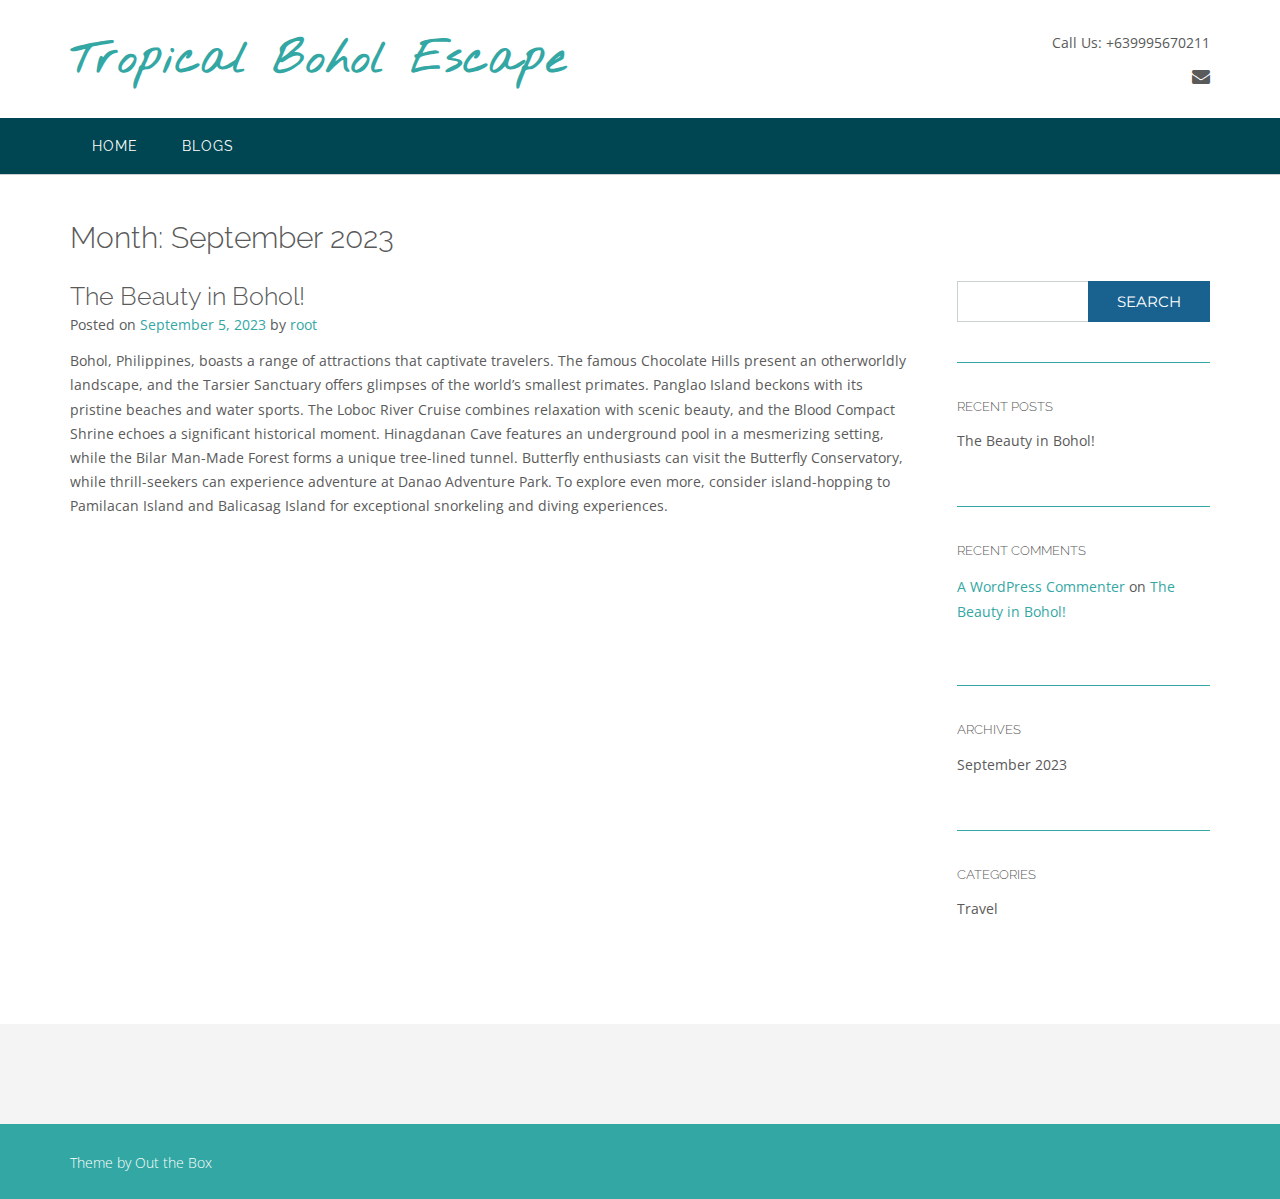
<file: 2023/09/index.html>
<!DOCTYPE html>
<!-- CityLogic --><html lang="en-US">
<head>
<meta charset="UTF-8">
<meta name="viewport" content="width=device-width, initial-scale=1">
<link rel="profile" href="//gmpg.org/xfn/11">

<title>September 2023 &#8211; Tropical Bohol Escape</title>
<!--north_shore_set_customizer_defaults--><meta name="robots" content="noindex, nofollow">
<link rel="dns-prefetch" href="//fonts.googleapis.com">
<link rel="alternate" type="application/rss+xml" title="Tropical Bohol Escape &raquo; Feed" href="/feed/">
<link rel="alternate" type="application/rss+xml" title="Tropical Bohol Escape &raquo; Comments Feed" href="/comments/feed/">
<script type="text/javascript">
window._wpemojiSettings = {"baseUrl":"https:\/\/s.w.org\/images\/core\/emoji\/14.0.0\/72x72\/","ext":".png","svgUrl":"https:\/\/s.w.org\/images\/core\/emoji\/14.0.0\/svg\/","svgExt":".svg","source":{"concatemoji":"\/wp-includes\/js\/wp-emoji-release.min.js?ver=6.3.1"}};
/*! This file is auto-generated */
!function(i,n){var o,s,e;function c(e){try{var t={supportTests:e,timestamp:(new Date).valueOf()};sessionStorage.setItem(o,JSON.stringify(t))}catch(e){}}function p(e,t,n){e.clearRect(0,0,e.canvas.width,e.canvas.height),e.fillText(t,0,0);var t=new Uint32Array(e.getImageData(0,0,e.canvas.width,e.canvas.height).data),r=(e.clearRect(0,0,e.canvas.width,e.canvas.height),e.fillText(n,0,0),new Uint32Array(e.getImageData(0,0,e.canvas.width,e.canvas.height).data));return t.every(function(e,t){return e===r[t]})}function u(e,t,n){switch(t){case"flag":return n(e,"🏳️‍⚧️","🏳️​⚧️")?!1:!n(e,"🇺🇳","🇺​🇳")&&!n(e,"🏴󠁧󠁢󠁥󠁮󠁧󠁿","🏴​󠁧​󠁢​󠁥​󠁮​󠁧​󠁿");case"emoji":return!n(e,"🫱🏻‍🫲🏿","🫱🏻​🫲🏿")}return!1}function f(e,t,n){var r="undefined"!=typeof WorkerGlobalScope&&self instanceof WorkerGlobalScope?new OffscreenCanvas(300,150):i.createElement("canvas"),a=r.getContext("2d",{willReadFrequently:!0}),o=(a.textBaseline="top",a.font="600 32px Arial",{});return e.forEach(function(e){o[e]=t(a,e,n)}),o}function t(e){var t=i.createElement("script");t.src=e,t.defer=!0,i.head.appendChild(t)}"undefined"!=typeof Promise&&(o="wpEmojiSettingsSupports",s=["flag","emoji"],n.supports={everything:!0,everythingExceptFlag:!0},e=new Promise(function(e){i.addEventListener("DOMContentLoaded",e,{once:!0})}),new Promise(function(t){var n=function(){try{var e=JSON.parse(sessionStorage.getItem(o));if("object"==typeof e&&"number"==typeof e.timestamp&&(new Date).valueOf()<e.timestamp+604800&&"object"==typeof e.supportTests)return e.supportTests}catch(e){}return null}();if(!n){if("undefined"!=typeof Worker&&"undefined"!=typeof OffscreenCanvas&&"undefined"!=typeof URL&&URL.createObjectURL&&"undefined"!=typeof Blob)try{var e="postMessage("+f.toString()+"("+[JSON.stringify(s),u.toString(),p.toString()].join(",")+"));",r=new Blob([e],{type:"text/javascript"}),a=new Worker(URL.createObjectURL(r),{name:"wpTestEmojiSupports"});return void(a.onmessage=function(e){c(n=e.data),a.terminate(),t(n)})}catch(e){}c(n=f(s,u,p))}t(n)}).then(function(e){for(var t in e)n.supports[t]=e[t],n.supports.everything=n.supports.everything&&n.supports[t],"flag"!==t&&(n.supports.everythingExceptFlag=n.supports.everythingExceptFlag&&n.supports[t]);n.supports.everythingExceptFlag=n.supports.everythingExceptFlag&&!n.supports.flag,n.DOMReady=!1,n.readyCallback=function(){n.DOMReady=!0}}).then(function(){return e}).then(function(){var e;n.supports.everything||(n.readyCallback(),(e=n.source||{}).concatemoji?t(e.concatemoji):e.wpemoji&&e.twemoji&&(t(e.twemoji),t(e.wpemoji)))}))}((window,document),window._wpemojiSettings);
</script>
<style type="text/css">img.wp-smiley,
img.emoji {
	display: inline !important;
	border: none !important;
	box-shadow: none !important;
	height: 1em !important;
	width: 1em !important;
	margin: 0 0.07em !important;
	vertical-align: -0.1em !important;
	background: none !important;
	padding: 0 !important;
}</style>
	<link rel="stylesheet" id="wp-block-library-css" href="/wp-includes/css/dist/block-library/style.min.css?ver=6.3.1" type="text/css" media="all">
<style id="classic-theme-styles-inline-css" type="text/css">/*! This file is auto-generated */
.wp-block-button__link{color:#fff;background-color:#32373c;border-radius:9999px;box-shadow:none;text-decoration:none;padding:calc(.667em + 2px) calc(1.333em + 2px);font-size:1.125em}.wp-block-file__button{background:#32373c;color:#fff;text-decoration:none}</style>
<style id="global-styles-inline-css" type="text/css">body{--wp--preset--color--black: #000000;--wp--preset--color--cyan-bluish-gray: #abb8c3;--wp--preset--color--white: #ffffff;--wp--preset--color--pale-pink: #f78da7;--wp--preset--color--vivid-red: #cf2e2e;--wp--preset--color--luminous-vivid-orange: #ff6900;--wp--preset--color--luminous-vivid-amber: #fcb900;--wp--preset--color--light-green-cyan: #7bdcb5;--wp--preset--color--vivid-green-cyan: #00d084;--wp--preset--color--pale-cyan-blue: #8ed1fc;--wp--preset--color--vivid-cyan-blue: #0693e3;--wp--preset--color--vivid-purple: #9b51e0;--wp--preset--gradient--vivid-cyan-blue-to-vivid-purple: linear-gradient(135deg,rgba(6,147,227,1) 0%,rgb(155,81,224) 100%);--wp--preset--gradient--light-green-cyan-to-vivid-green-cyan: linear-gradient(135deg,rgb(122,220,180) 0%,rgb(0,208,130) 100%);--wp--preset--gradient--luminous-vivid-amber-to-luminous-vivid-orange: linear-gradient(135deg,rgba(252,185,0,1) 0%,rgba(255,105,0,1) 100%);--wp--preset--gradient--luminous-vivid-orange-to-vivid-red: linear-gradient(135deg,rgba(255,105,0,1) 0%,rgb(207,46,46) 100%);--wp--preset--gradient--very-light-gray-to-cyan-bluish-gray: linear-gradient(135deg,rgb(238,238,238) 0%,rgb(169,184,195) 100%);--wp--preset--gradient--cool-to-warm-spectrum: linear-gradient(135deg,rgb(74,234,220) 0%,rgb(151,120,209) 20%,rgb(207,42,186) 40%,rgb(238,44,130) 60%,rgb(251,105,98) 80%,rgb(254,248,76) 100%);--wp--preset--gradient--blush-light-purple: linear-gradient(135deg,rgb(255,206,236) 0%,rgb(152,150,240) 100%);--wp--preset--gradient--blush-bordeaux: linear-gradient(135deg,rgb(254,205,165) 0%,rgb(254,45,45) 50%,rgb(107,0,62) 100%);--wp--preset--gradient--luminous-dusk: linear-gradient(135deg,rgb(255,203,112) 0%,rgb(199,81,192) 50%,rgb(65,88,208) 100%);--wp--preset--gradient--pale-ocean: linear-gradient(135deg,rgb(255,245,203) 0%,rgb(182,227,212) 50%,rgb(51,167,181) 100%);--wp--preset--gradient--electric-grass: linear-gradient(135deg,rgb(202,248,128) 0%,rgb(113,206,126) 100%);--wp--preset--gradient--midnight: linear-gradient(135deg,rgb(2,3,129) 0%,rgb(40,116,252) 100%);--wp--preset--font-size--small: 13px;--wp--preset--font-size--medium: 20px;--wp--preset--font-size--large: 36px;--wp--preset--font-size--x-large: 42px;--wp--preset--spacing--20: 0.44rem;--wp--preset--spacing--30: 0.67rem;--wp--preset--spacing--40: 1rem;--wp--preset--spacing--50: 1.5rem;--wp--preset--spacing--60: 2.25rem;--wp--preset--spacing--70: 3.38rem;--wp--preset--spacing--80: 5.06rem;--wp--preset--shadow--natural: 6px 6px 9px rgba(0, 0, 0, 0.2);--wp--preset--shadow--deep: 12px 12px 50px rgba(0, 0, 0, 0.4);--wp--preset--shadow--sharp: 6px 6px 0px rgba(0, 0, 0, 0.2);--wp--preset--shadow--outlined: 6px 6px 0px -3px rgba(255, 255, 255, 1), 6px 6px rgba(0, 0, 0, 1);--wp--preset--shadow--crisp: 6px 6px 0px rgba(0, 0, 0, 1);}:where(.is-layout-flex){gap: 0.5em;}:where(.is-layout-grid){gap: 0.5em;}body .is-layout-flow > .alignleft{float: left;margin-inline-start: 0;margin-inline-end: 2em;}body .is-layout-flow > .alignright{float: right;margin-inline-start: 2em;margin-inline-end: 0;}body .is-layout-flow > .aligncenter{margin-left: auto !important;margin-right: auto !important;}body .is-layout-constrained > .alignleft{float: left;margin-inline-start: 0;margin-inline-end: 2em;}body .is-layout-constrained > .alignright{float: right;margin-inline-start: 2em;margin-inline-end: 0;}body .is-layout-constrained > .aligncenter{margin-left: auto !important;margin-right: auto !important;}body .is-layout-constrained > :where(:not(.alignleft):not(.alignright):not(.alignfull)){max-width: var(--wp--style--global--content-size);margin-left: auto !important;margin-right: auto !important;}body .is-layout-constrained > .alignwide{max-width: var(--wp--style--global--wide-size);}body .is-layout-flex{display: flex;}body .is-layout-flex{flex-wrap: wrap;align-items: center;}body .is-layout-flex > *{margin: 0;}body .is-layout-grid{display: grid;}body .is-layout-grid > *{margin: 0;}:where(.wp-block-columns.is-layout-flex){gap: 2em;}:where(.wp-block-columns.is-layout-grid){gap: 2em;}:where(.wp-block-post-template.is-layout-flex){gap: 1.25em;}:where(.wp-block-post-template.is-layout-grid){gap: 1.25em;}.has-black-color{color: var(--wp--preset--color--black) !important;}.has-cyan-bluish-gray-color{color: var(--wp--preset--color--cyan-bluish-gray) !important;}.has-white-color{color: var(--wp--preset--color--white) !important;}.has-pale-pink-color{color: var(--wp--preset--color--pale-pink) !important;}.has-vivid-red-color{color: var(--wp--preset--color--vivid-red) !important;}.has-luminous-vivid-orange-color{color: var(--wp--preset--color--luminous-vivid-orange) !important;}.has-luminous-vivid-amber-color{color: var(--wp--preset--color--luminous-vivid-amber) !important;}.has-light-green-cyan-color{color: var(--wp--preset--color--light-green-cyan) !important;}.has-vivid-green-cyan-color{color: var(--wp--preset--color--vivid-green-cyan) !important;}.has-pale-cyan-blue-color{color: var(--wp--preset--color--pale-cyan-blue) !important;}.has-vivid-cyan-blue-color{color: var(--wp--preset--color--vivid-cyan-blue) !important;}.has-vivid-purple-color{color: var(--wp--preset--color--vivid-purple) !important;}.has-black-background-color{background-color: var(--wp--preset--color--black) !important;}.has-cyan-bluish-gray-background-color{background-color: var(--wp--preset--color--cyan-bluish-gray) !important;}.has-white-background-color{background-color: var(--wp--preset--color--white) !important;}.has-pale-pink-background-color{background-color: var(--wp--preset--color--pale-pink) !important;}.has-vivid-red-background-color{background-color: var(--wp--preset--color--vivid-red) !important;}.has-luminous-vivid-orange-background-color{background-color: var(--wp--preset--color--luminous-vivid-orange) !important;}.has-luminous-vivid-amber-background-color{background-color: var(--wp--preset--color--luminous-vivid-amber) !important;}.has-light-green-cyan-background-color{background-color: var(--wp--preset--color--light-green-cyan) !important;}.has-vivid-green-cyan-background-color{background-color: var(--wp--preset--color--vivid-green-cyan) !important;}.has-pale-cyan-blue-background-color{background-color: var(--wp--preset--color--pale-cyan-blue) !important;}.has-vivid-cyan-blue-background-color{background-color: var(--wp--preset--color--vivid-cyan-blue) !important;}.has-vivid-purple-background-color{background-color: var(--wp--preset--color--vivid-purple) !important;}.has-black-border-color{border-color: var(--wp--preset--color--black) !important;}.has-cyan-bluish-gray-border-color{border-color: var(--wp--preset--color--cyan-bluish-gray) !important;}.has-white-border-color{border-color: var(--wp--preset--color--white) !important;}.has-pale-pink-border-color{border-color: var(--wp--preset--color--pale-pink) !important;}.has-vivid-red-border-color{border-color: var(--wp--preset--color--vivid-red) !important;}.has-luminous-vivid-orange-border-color{border-color: var(--wp--preset--color--luminous-vivid-orange) !important;}.has-luminous-vivid-amber-border-color{border-color: var(--wp--preset--color--luminous-vivid-amber) !important;}.has-light-green-cyan-border-color{border-color: var(--wp--preset--color--light-green-cyan) !important;}.has-vivid-green-cyan-border-color{border-color: var(--wp--preset--color--vivid-green-cyan) !important;}.has-pale-cyan-blue-border-color{border-color: var(--wp--preset--color--pale-cyan-blue) !important;}.has-vivid-cyan-blue-border-color{border-color: var(--wp--preset--color--vivid-cyan-blue) !important;}.has-vivid-purple-border-color{border-color: var(--wp--preset--color--vivid-purple) !important;}.has-vivid-cyan-blue-to-vivid-purple-gradient-background{background: var(--wp--preset--gradient--vivid-cyan-blue-to-vivid-purple) !important;}.has-light-green-cyan-to-vivid-green-cyan-gradient-background{background: var(--wp--preset--gradient--light-green-cyan-to-vivid-green-cyan) !important;}.has-luminous-vivid-amber-to-luminous-vivid-orange-gradient-background{background: var(--wp--preset--gradient--luminous-vivid-amber-to-luminous-vivid-orange) !important;}.has-luminous-vivid-orange-to-vivid-red-gradient-background{background: var(--wp--preset--gradient--luminous-vivid-orange-to-vivid-red) !important;}.has-very-light-gray-to-cyan-bluish-gray-gradient-background{background: var(--wp--preset--gradient--very-light-gray-to-cyan-bluish-gray) !important;}.has-cool-to-warm-spectrum-gradient-background{background: var(--wp--preset--gradient--cool-to-warm-spectrum) !important;}.has-blush-light-purple-gradient-background{background: var(--wp--preset--gradient--blush-light-purple) !important;}.has-blush-bordeaux-gradient-background{background: var(--wp--preset--gradient--blush-bordeaux) !important;}.has-luminous-dusk-gradient-background{background: var(--wp--preset--gradient--luminous-dusk) !important;}.has-pale-ocean-gradient-background{background: var(--wp--preset--gradient--pale-ocean) !important;}.has-electric-grass-gradient-background{background: var(--wp--preset--gradient--electric-grass) !important;}.has-midnight-gradient-background{background: var(--wp--preset--gradient--midnight) !important;}.has-small-font-size{font-size: var(--wp--preset--font-size--small) !important;}.has-medium-font-size{font-size: var(--wp--preset--font-size--medium) !important;}.has-large-font-size{font-size: var(--wp--preset--font-size--large) !important;}.has-x-large-font-size{font-size: var(--wp--preset--font-size--x-large) !important;}
.wp-block-navigation a:where(:not(.wp-element-button)){color: inherit;}
:where(.wp-block-post-template.is-layout-flex){gap: 1.25em;}:where(.wp-block-post-template.is-layout-grid){gap: 1.25em;}
:where(.wp-block-columns.is-layout-flex){gap: 2em;}:where(.wp-block-columns.is-layout-grid){gap: 2em;}
.wp-block-pullquote{font-size: 1.5em;line-height: 1.6;}</style>
<link rel="stylesheet" id="north-shore-site-title-font-default-css" href="//fonts.googleapis.com/css?family=Nothing+You+Could+Do%3A100%2C300%2C400%2C600%2C700%2C800&#038;ver=1.0.36" type="text/css" media="all">
<link rel="stylesheet" id="citylogic-style-css" href="/wp-content/themes/citylogic/style.css?ver=1.1.25" type="text/css" media="all">
<link rel="stylesheet" id="north-shore-style-css" href="/wp-content/themes/north-shore/style.css?ver=1.0.36" type="text/css" media="all">
<link rel="stylesheet" id="citylogic-fonts-css" href="https://fonts.googleapis.com/css?family=Montserrat%3A100%2C300%2C400%2C500%2C600%2C700%2C800%7COpen+Sans%3A300%2C300italic%2C400%2C400italic%2C600%2C600italic%2C700%2C700italic%7CLora%3A400italic&#038;subset=latin%2Clatin-ext&#038;ver=1.1.25" type="text/css" media="all">
<link rel="stylesheet" id="citylogic-header-left-aligned-css" href="/wp-content/themes/citylogic/library/css/header-left-aligned.css?ver=1.1.25" type="text/css" media="all">
<link rel="stylesheet" id="otb-font-awesome-otb-font-awesome-css" href="/wp-content/themes/citylogic/library/fonts/otb-font-awesome/css/otb-font-awesome.css?ver=4.7.0" type="text/css" media="all">
<link rel="stylesheet" id="otb-font-awesome-font-awesome-min-css" href="/wp-content/themes/citylogic/library/fonts/otb-font-awesome/css/font-awesome.min.css?ver=4.7.0" type="text/css" media="all">
<link rel="stylesheet" id="citylogic_customizer_theme_fonts-css" href="//fonts.googleapis.com/css?family=Nothing+You+Could+Do%3Aregular|Raleway%3Aregular%2C100%2C300%2C600%2C700%2C800|Open+Sans%3Aregular%2Citalic%2C300%2C600%2C700%2C800%26subset%3Dlatin%2C" type="text/css" media="screen">
<script type="text/javascript" src="/wp-includes/js/jquery/jquery.min.js?ver=3.7.0" id="jquery-core-js"></script>
<script type="text/javascript" src="/wp-includes/js/jquery/jquery-migrate.min.js?ver=3.4.1" id="jquery-migrate-js"></script>
<link rel="https://api.w.org/" href="/wp-json/">
<link rel="EditURI" type="application/rsd+xml" title="RSD" href="/xmlrpc.php?rsd">
<meta name="generator" content="WordPress 6.3.1">

<style type="text/css">/* Navigation Menu Rollover Font Color */@media only screen and (min-width: 1000px) {	.main-navigation.rollover-font-color .menu > ul > li > a:hover,
	.main-navigation.rollover-font-color ul.menu > li > a:hover,
	.site-header.transparent .site-container .main-navigation.rollover-font-color .menu > ul > li > a:hover,
	.site-header.transparent .site-container .main-navigation.rollover-font-color ul.menu > li > a:hover,
	.main-navigation.rollover-font-color .menu > ul > li.current-menu-item > a,
	.main-navigation.rollover-font-color ul.menu > li.current-menu-item > a,
	.main-navigation.rollover-font-color .menu > ul > li.current_page_item > a,
	.main-navigation.rollover-font-color ul.menu > li.current_page_item > a,
	.main-navigation.rollover-font-color .menu > ul > li.current-menu-parent > a,
	.main-navigation.rollover-font-color ul.menu > li.current-menu-parent > a,
	.main-navigation.rollover-font-color .menu > ul > li.current_page_parent > a,
	.main-navigation.rollover-font-color ul.menu > li.current_page_parent > a,
	.main-navigation.rollover-font-color .menu > ul > li.current-menu-ancestor > a,
	.main-navigation.rollover-font-color ul.menu > li.current-menu-ancestor > a,
	.main-navigation.rollover-font-color .menu > ul > li.current_page_ancestor > a,
	.main-navigation.rollover-font-color ul.menu > ul > li.current_page_ancestor > a,
	.main-navigation.rollover-font-color button,
	.main-navigation.rollover-font-color .search-button a:hover,
	.site-header.transparent .site-container .main-navigation.rollover-font-color .search-button a:hover,
	.main-navigation.rollover-font-color .search-button a:hover .otb-fa-search,
	.site-header.transparent .site-container .main-navigation.rollover-font-color .search-button a:hover .otb-fa-search {
		color: #33a7a4 !important;
	}
}</style>

<!-- Begin Custom CSS -->
<style type="text/css" id="out-the-box-custom-css">body,
				.content-container,
				.site-content .rpwe-block li{background-color:#FFFFFF;}.site-header .site-logo-area,
				.site-header .site-logo-area.sticky.stuck{background-color:#ffffff;}
@media (max-width: 1001px){.site-header.transparent .site-logo-area,
	    		.site-header.transparent .site-logo-area.sticky.stuck{background-color:rgba(255,255,255, 1);}}</style>
<!-- End Custom CSS -->
<link rel="icon" href="/wp-content/uploads/2023/09/cropped-tropical-bohol-escape-logo-32x32.png" sizes="32x32">
<link rel="icon" href="/wp-content/uploads/2023/09/cropped-tropical-bohol-escape-logo-192x192.png" sizes="192x192">
<link rel="apple-touch-icon" href="/wp-content/uploads/2023/09/cropped-tropical-bohol-escape-logo-180x180.png">
<meta name="msapplication-TileImage" content="/wp-content/uploads/2023/09/cropped-tropical-bohol-escape-logo-270x270.png">
</head>

<body class="archive date wp-embed-responsive comfortable-paragraph-line-height font-awesome-4.7.0 citylogic-page-builders-use-theme-styles citylogic-shop-no-breadcrumbs">

<a class="skip-link screen-reader-text" href="#site-content">Skip to content</a>


<header id="masthead" class="site-header left-aligned   " role="banner">
    
    
<div class="site-logo-area">
	<div class="site-container">
	    
	    <div class="branding">
	        				<a href="/" title="Tropical Bohol Escape" class="title">Tropical Bohol Escape</a>
				<div class="description"></div>
	        		</div>
		
				
	    
	    <div class="site-header-right ">
	        
	        <div class="top info-text-one">
		        <div class="info-text">
	Call Us: +639995670211</div>	        </div>
	        
	        <div class="bottom social-links">
		        
<ul class="social-links">
<li><a href="mailto:l&#097;%72%6b&#110;e&#105;lfe%6c&#105;&#112;%65&#064;g&#109;%61%69&#108;.&#099;%6f%6d" target="_blank" rel="noopener" title="Send us an email" class="social-email"><i class="otb-fa otb-fa-envelope"></i></a></li>
</ul>			</div>
			        
	    </div>
	    <div class="clearboth"></div>
	    
	</div>
</div>

<nav id="site-navigation" class="main-navigation centered-submenu uppercase left-aligned rollover-background-color border-bottom " role="navigation">
	<span class="header-menu-button" aria-expanded="false"><i class="otb-fa otb-fa-bars"></i></span>
	<div id="main-menu" class="main-menu-container">
		<div class="main-menu-close">
<i class="otb-fa otb-fa-angle-right"></i><i class="otb-fa otb-fa-angle-left"></i>
</div>
		<div class="main-navigation-inner">
			<div class="menu"><ul>
<li><a href="/">Home</a></li>
<li class="page_item page-item-2"><a href="/sample-page/">BLOGS</a></li>
</ul></div>
		</div>
        
		<div class="search-slidedown">
			<div class="container">
				<div class="padder">
					<div class="search-block">
					<form role="search" method="get" class="search-form" action="http://localhost/wordpress/">
	<label>
		<input type="search" class="search-field" placeholder="Search..." value="" name="s" title="Search for:">
	</label>
	<div class="search-submit-container">
		<a class="search-submit">  
			<i class="otb-fa otb-fa-search"></i>
		</a>
	</div>
</form>					</div>
				</div>
			</div>
		</div>
        
	</div>
</nav><!-- #site-navigation -->
    
</header><!-- #masthead -->
    


<div class="content-container ">
	<div id="content" class="site-content site-container ">
		<a name="site-content"></a>    
    
	<div id="primary" class="content-area ">
		<main id="main" class="site-main" role="main">

			<header class="page-header">
				<h1 class="page-title">Month: <span>September 2023</span>
</h1>			</header><!-- .page-header -->
			
			<div class="archive-container">

				
<article id="post-1" class="blog-post-side-layout no-featured-image post-1 post type-post status-publish format-standard hentry category-travel">
    
    
    <div class="post-loop-content">
    
    	<header class="entry-header">
    		<h2 class="entry-title"><a href="/2023/09/05/hello-world/" rel="bookmark">The Beauty in Bohol!</a></h2>
    		    		<div class="entry-meta">
    			<span class="posted-on">Posted on <a href="/2023/09/05/hello-world/" rel="bookmark"><time class="entry-date published" datetime="2023-09-05T11:16:53+00:00">September 5, 2023</time><time class="updated" datetime="2023-09-05T12:37:54+00:00">September 5, 2023</time></a></span><span class="byline"> by <span class="author vcard"><a class="url fn n" href="/author/root/">root</a></span></span>    		</div>
<!-- .entry-meta -->
    		    	</header><!-- .entry-header -->

    	<div class="entry-content">
    		
<p>Bohol, Philippines, boasts a range of attractions that captivate travelers. The famous Chocolate Hills present an otherworldly landscape, and the Tarsier Sanctuary offers glimpses of the world&#8217;s smallest primates. Panglao Island beckons with its pristine beaches and water sports. The Loboc River Cruise combines relaxation with scenic beauty, and the Blood Compact Shrine echoes a significant historical moment. Hinagdanan Cave features an underground pool in a mesmerizing setting, while the Bilar Man-Made Forest forms a unique tree-lined tunnel. Butterfly enthusiasts can visit the Butterfly Conservatory, while thrill-seekers can experience adventure at Danao Adventure Park. To explore even more, consider island-hopping to Pamilacan Island and Balicasag Island for exceptional snorkeling and diving experiences.</p>

    		    	</div>
<!-- .entry-content -->

    	<footer class="entry-footer">
    		    	</footer><!-- .entry-footer -->
    
    </div>
    
    <div class="clearboth"></div>
</article><!-- #post-## -->
				
			</div>
<!-- .archive-container -->		

		</main><!-- #main -->
	</div>
<!-- #primary -->


<div id="secondary" class="widget-area" role="complementary">
	<aside id="block-2" class="widget widget_block widget_search"><form role="search" method="get" action="http://localhost/wordpress/" class="wp-block-search__button-outside wp-block-search__text-button wp-block-search">
<label class="wp-block-search__label" for="wp-block-search__input-1">Search</label><div class="wp-block-search__inside-wrapper ">
<input class="wp-block-search__input" id="wp-block-search__input-1" placeholder="" value="" type="search" name="s" required><button aria-label="Search" class="wp-block-search__button wp-element-button" type="submit">Search</button>
</div>
</form></aside><aside id="block-3" class="widget widget_block"><div class="wp-block-group is-layout-flow wp-block-group-is-layout-flow"><div class="wp-block-group__inner-container">
<h2 class="wp-block-heading">Recent Posts</h2>
<ul class="wp-block-latest-posts__list wp-block-latest-posts">
<li><a class="wp-block-latest-posts__post-title" href="/2023/09/05/hello-world/">The Beauty in Bohol!</a></li>
</ul>
</div></div></aside><aside id="block-4" class="widget widget_block"><div class="wp-block-group is-layout-flow wp-block-group-is-layout-flow"><div class="wp-block-group__inner-container">
<h2 class="wp-block-heading">Recent Comments</h2>
<ol class="wp-block-latest-comments"><li class="wp-block-latest-comments__comment"><article><footer class="wp-block-latest-comments__comment-meta"><a class="wp-block-latest-comments__comment-author" href="https://wordpress.org/">A WordPress Commenter</a> on <a class="wp-block-latest-comments__comment-link" href="/2023/09/05/hello-world/#comment-1">The Beauty in Bohol!</a></footer></article></li></ol>
</div></div></aside><aside id="block-5" class="widget widget_block"><div class="wp-block-group is-layout-flow wp-block-group-is-layout-flow"><div class="wp-block-group__inner-container">
<h2 class="wp-block-heading">Archives</h2>
<ul class="wp-block-archives-list wp-block-archives">	<li><a href="/2023/09/" aria-current="page">September 2023</a></li>
</ul>
</div></div></aside><aside id="block-6" class="widget widget_block"><div class="wp-block-group is-layout-flow wp-block-group-is-layout-flow"><div class="wp-block-group__inner-container">
<h2 class="wp-block-heading">Categories</h2>
<ul class="wp-block-categories-list wp-block-categories">	<li class="cat-item cat-item-4">
<a href="/category/travel/">Travel</a>
</li>
</ul>
</div></div></aside>
</div>
<!-- #secondary -->

	</div>
<!-- #content -->
</div>
<!-- .content-container -->

<footer id="colophon" class="site-footer" role="contentinfo">
	
	<div class="site-footer-widgets">
        <div class="site-container">
        
                		
            <div class="clearboth"></div>
        </div>
    </div>
	
	<div class="site-footer-bottom-bar">
	
		<div class="site-container">
			
			<div class="site-footer-bottom-bar-left">

             	Theme by <a href="https://www.outtheboxthemes.com/" rel="nofollow">Out the Box</a>
			</div>
	        
	        <div class="site-footer-bottom-bar-right">

	        	
	        </div>
	        
	    </div>
		
        <div class="clearboth"></div>
	</div>
	
</footer><!-- #colophon -->

<script type="text/javascript" src="/wp-content/themes/citylogic/library/js/navigation.js?ver=1.1.25" id="citylogic-navigation-js"></script>
<script type="text/javascript" src="/wp-content/themes/citylogic/library/js/jquery.carouFredSel-6.2.1-packed.js?ver=1.1.25" id="caroufredsel-js"></script>
<script type="text/javascript" src="/wp-content/themes/citylogic/library/js/jquery.touchSwipe.min.js?ver=1.1.25" id="citylogic-touchswipe-js"></script>
<script type="text/javascript" src="/wp-content/themes/citylogic/library/js/jquery.color.min.js?ver=1.1.25" id="citylogic-color-js"></script>
<script type="text/javascript" src="/wp-content/themes/citylogic/library/js/jquery.fittext.min.js?ver=1.1.25" id="citylogic-fittext-js"></script>
<script type="text/javascript" src="/wp-content/themes/citylogic/library/js/jquery.fitbutton.min.js?ver=1.1.25" id="citylogic-fitbutton-js"></script>
<script type="text/javascript" id="citylogic-custom-js-extra">
/* <![CDATA[ */
var citylogic = {"site_url":"","solidify_breakpoint":"1000","sliderTransitionSpeed":"450","fontAwesomeVersion":"4.7.0"};
/* ]]> */
</script>
<script type="text/javascript" src="/wp-content/themes/citylogic/library/js/custom.js?ver=1.1.25" id="citylogic-custom-js"></script>
<script type="text/javascript" src="/wp-content/themes/citylogic/library/js/skip-link-focus-fix.js?ver=1.1.25" id="citylogic-skip-link-focus-fix-js"></script>

</body>
</html>
</file>
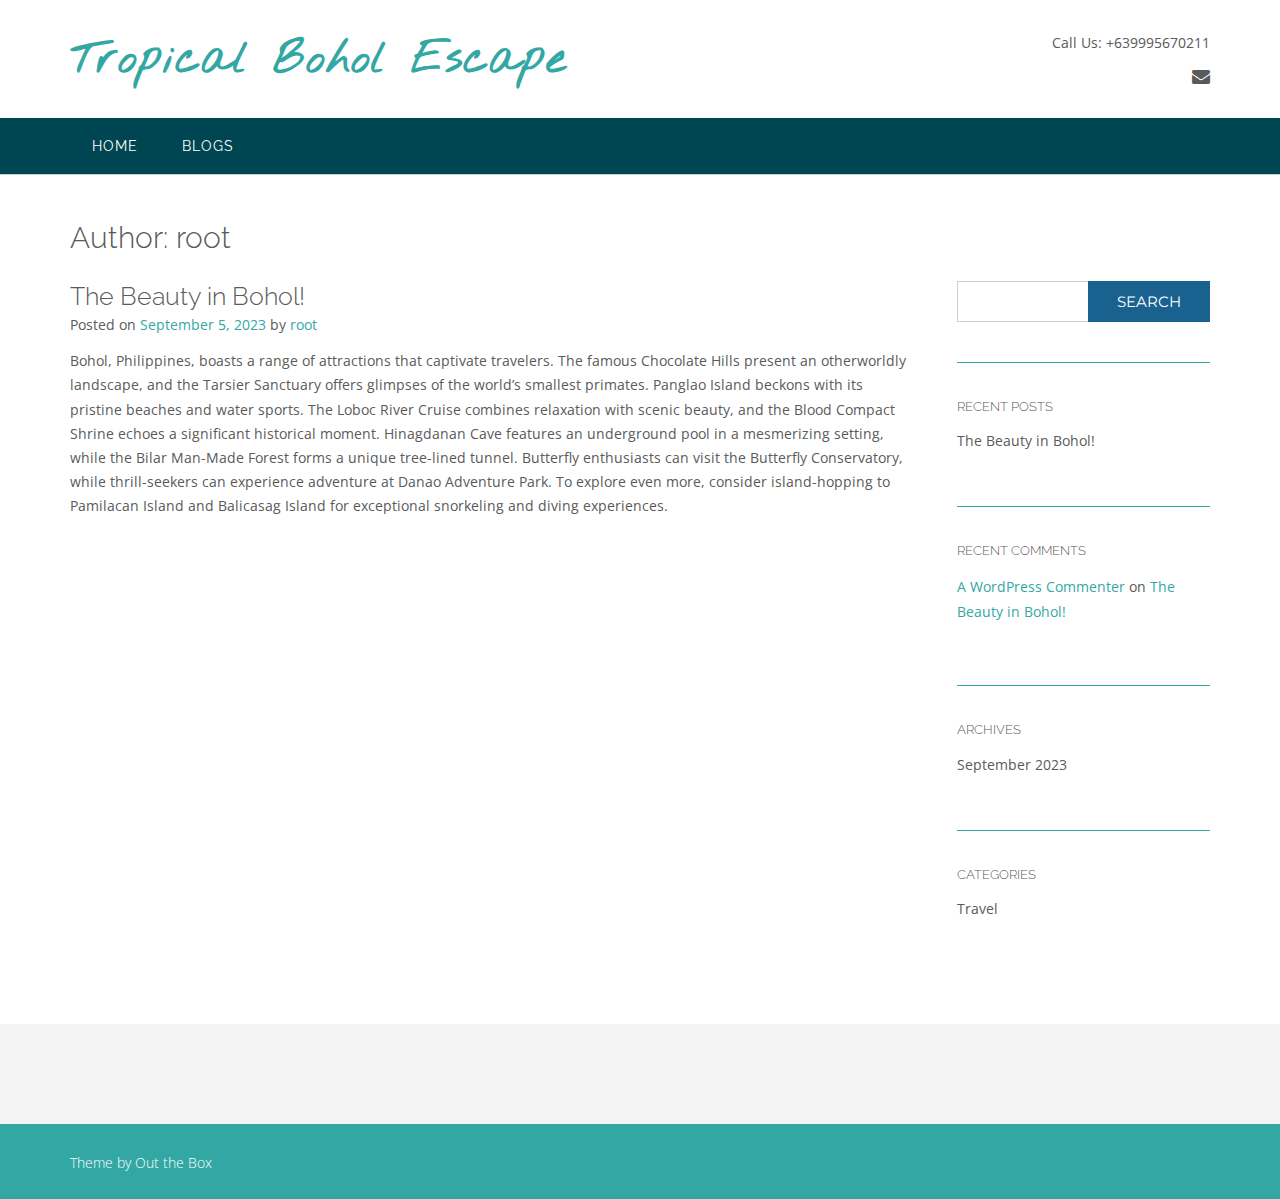
<file: author/root/index.html>
<!DOCTYPE html>
<!-- CityLogic --><html lang="en-US">
<head>
<meta charset="UTF-8">
<meta name="viewport" content="width=device-width, initial-scale=1">
<link rel="profile" href="//gmpg.org/xfn/11">

<title>root &#8211; Tropical Bohol Escape</title>
<!--north_shore_set_customizer_defaults--><meta name="robots" content="noindex, nofollow">
<link rel="dns-prefetch" href="//fonts.googleapis.com">
<link rel="alternate" type="application/rss+xml" title="Tropical Bohol Escape &raquo; Feed" href="/feed/">
<link rel="alternate" type="application/rss+xml" title="Tropical Bohol Escape &raquo; Comments Feed" href="/comments/feed/">
<link rel="alternate" type="application/rss+xml" title="Tropical Bohol Escape &raquo; Posts by root Feed" href="/author/root/feed/">
<script type="text/javascript">
window._wpemojiSettings = {"baseUrl":"https:\/\/s.w.org\/images\/core\/emoji\/14.0.0\/72x72\/","ext":".png","svgUrl":"https:\/\/s.w.org\/images\/core\/emoji\/14.0.0\/svg\/","svgExt":".svg","source":{"concatemoji":"\/wp-includes\/js\/wp-emoji-release.min.js?ver=6.3.1"}};
/*! This file is auto-generated */
!function(i,n){var o,s,e;function c(e){try{var t={supportTests:e,timestamp:(new Date).valueOf()};sessionStorage.setItem(o,JSON.stringify(t))}catch(e){}}function p(e,t,n){e.clearRect(0,0,e.canvas.width,e.canvas.height),e.fillText(t,0,0);var t=new Uint32Array(e.getImageData(0,0,e.canvas.width,e.canvas.height).data),r=(e.clearRect(0,0,e.canvas.width,e.canvas.height),e.fillText(n,0,0),new Uint32Array(e.getImageData(0,0,e.canvas.width,e.canvas.height).data));return t.every(function(e,t){return e===r[t]})}function u(e,t,n){switch(t){case"flag":return n(e,"🏳️‍⚧️","🏳️​⚧️")?!1:!n(e,"🇺🇳","🇺​🇳")&&!n(e,"🏴󠁧󠁢󠁥󠁮󠁧󠁿","🏴​󠁧​󠁢​󠁥​󠁮​󠁧​󠁿");case"emoji":return!n(e,"🫱🏻‍🫲🏿","🫱🏻​🫲🏿")}return!1}function f(e,t,n){var r="undefined"!=typeof WorkerGlobalScope&&self instanceof WorkerGlobalScope?new OffscreenCanvas(300,150):i.createElement("canvas"),a=r.getContext("2d",{willReadFrequently:!0}),o=(a.textBaseline="top",a.font="600 32px Arial",{});return e.forEach(function(e){o[e]=t(a,e,n)}),o}function t(e){var t=i.createElement("script");t.src=e,t.defer=!0,i.head.appendChild(t)}"undefined"!=typeof Promise&&(o="wpEmojiSettingsSupports",s=["flag","emoji"],n.supports={everything:!0,everythingExceptFlag:!0},e=new Promise(function(e){i.addEventListener("DOMContentLoaded",e,{once:!0})}),new Promise(function(t){var n=function(){try{var e=JSON.parse(sessionStorage.getItem(o));if("object"==typeof e&&"number"==typeof e.timestamp&&(new Date).valueOf()<e.timestamp+604800&&"object"==typeof e.supportTests)return e.supportTests}catch(e){}return null}();if(!n){if("undefined"!=typeof Worker&&"undefined"!=typeof OffscreenCanvas&&"undefined"!=typeof URL&&URL.createObjectURL&&"undefined"!=typeof Blob)try{var e="postMessage("+f.toString()+"("+[JSON.stringify(s),u.toString(),p.toString()].join(",")+"));",r=new Blob([e],{type:"text/javascript"}),a=new Worker(URL.createObjectURL(r),{name:"wpTestEmojiSupports"});return void(a.onmessage=function(e){c(n=e.data),a.terminate(),t(n)})}catch(e){}c(n=f(s,u,p))}t(n)}).then(function(e){for(var t in e)n.supports[t]=e[t],n.supports.everything=n.supports.everything&&n.supports[t],"flag"!==t&&(n.supports.everythingExceptFlag=n.supports.everythingExceptFlag&&n.supports[t]);n.supports.everythingExceptFlag=n.supports.everythingExceptFlag&&!n.supports.flag,n.DOMReady=!1,n.readyCallback=function(){n.DOMReady=!0}}).then(function(){return e}).then(function(){var e;n.supports.everything||(n.readyCallback(),(e=n.source||{}).concatemoji?t(e.concatemoji):e.wpemoji&&e.twemoji&&(t(e.twemoji),t(e.wpemoji)))}))}((window,document),window._wpemojiSettings);
</script>
<style type="text/css">img.wp-smiley,
img.emoji {
	display: inline !important;
	border: none !important;
	box-shadow: none !important;
	height: 1em !important;
	width: 1em !important;
	margin: 0 0.07em !important;
	vertical-align: -0.1em !important;
	background: none !important;
	padding: 0 !important;
}</style>
	<link rel="stylesheet" id="wp-block-library-css" href="/wp-includes/css/dist/block-library/style.min.css?ver=6.3.1" type="text/css" media="all">
<style id="classic-theme-styles-inline-css" type="text/css">/*! This file is auto-generated */
.wp-block-button__link{color:#fff;background-color:#32373c;border-radius:9999px;box-shadow:none;text-decoration:none;padding:calc(.667em + 2px) calc(1.333em + 2px);font-size:1.125em}.wp-block-file__button{background:#32373c;color:#fff;text-decoration:none}</style>
<style id="global-styles-inline-css" type="text/css">body{--wp--preset--color--black: #000000;--wp--preset--color--cyan-bluish-gray: #abb8c3;--wp--preset--color--white: #ffffff;--wp--preset--color--pale-pink: #f78da7;--wp--preset--color--vivid-red: #cf2e2e;--wp--preset--color--luminous-vivid-orange: #ff6900;--wp--preset--color--luminous-vivid-amber: #fcb900;--wp--preset--color--light-green-cyan: #7bdcb5;--wp--preset--color--vivid-green-cyan: #00d084;--wp--preset--color--pale-cyan-blue: #8ed1fc;--wp--preset--color--vivid-cyan-blue: #0693e3;--wp--preset--color--vivid-purple: #9b51e0;--wp--preset--gradient--vivid-cyan-blue-to-vivid-purple: linear-gradient(135deg,rgba(6,147,227,1) 0%,rgb(155,81,224) 100%);--wp--preset--gradient--light-green-cyan-to-vivid-green-cyan: linear-gradient(135deg,rgb(122,220,180) 0%,rgb(0,208,130) 100%);--wp--preset--gradient--luminous-vivid-amber-to-luminous-vivid-orange: linear-gradient(135deg,rgba(252,185,0,1) 0%,rgba(255,105,0,1) 100%);--wp--preset--gradient--luminous-vivid-orange-to-vivid-red: linear-gradient(135deg,rgba(255,105,0,1) 0%,rgb(207,46,46) 100%);--wp--preset--gradient--very-light-gray-to-cyan-bluish-gray: linear-gradient(135deg,rgb(238,238,238) 0%,rgb(169,184,195) 100%);--wp--preset--gradient--cool-to-warm-spectrum: linear-gradient(135deg,rgb(74,234,220) 0%,rgb(151,120,209) 20%,rgb(207,42,186) 40%,rgb(238,44,130) 60%,rgb(251,105,98) 80%,rgb(254,248,76) 100%);--wp--preset--gradient--blush-light-purple: linear-gradient(135deg,rgb(255,206,236) 0%,rgb(152,150,240) 100%);--wp--preset--gradient--blush-bordeaux: linear-gradient(135deg,rgb(254,205,165) 0%,rgb(254,45,45) 50%,rgb(107,0,62) 100%);--wp--preset--gradient--luminous-dusk: linear-gradient(135deg,rgb(255,203,112) 0%,rgb(199,81,192) 50%,rgb(65,88,208) 100%);--wp--preset--gradient--pale-ocean: linear-gradient(135deg,rgb(255,245,203) 0%,rgb(182,227,212) 50%,rgb(51,167,181) 100%);--wp--preset--gradient--electric-grass: linear-gradient(135deg,rgb(202,248,128) 0%,rgb(113,206,126) 100%);--wp--preset--gradient--midnight: linear-gradient(135deg,rgb(2,3,129) 0%,rgb(40,116,252) 100%);--wp--preset--font-size--small: 13px;--wp--preset--font-size--medium: 20px;--wp--preset--font-size--large: 36px;--wp--preset--font-size--x-large: 42px;--wp--preset--spacing--20: 0.44rem;--wp--preset--spacing--30: 0.67rem;--wp--preset--spacing--40: 1rem;--wp--preset--spacing--50: 1.5rem;--wp--preset--spacing--60: 2.25rem;--wp--preset--spacing--70: 3.38rem;--wp--preset--spacing--80: 5.06rem;--wp--preset--shadow--natural: 6px 6px 9px rgba(0, 0, 0, 0.2);--wp--preset--shadow--deep: 12px 12px 50px rgba(0, 0, 0, 0.4);--wp--preset--shadow--sharp: 6px 6px 0px rgba(0, 0, 0, 0.2);--wp--preset--shadow--outlined: 6px 6px 0px -3px rgba(255, 255, 255, 1), 6px 6px rgba(0, 0, 0, 1);--wp--preset--shadow--crisp: 6px 6px 0px rgba(0, 0, 0, 1);}:where(.is-layout-flex){gap: 0.5em;}:where(.is-layout-grid){gap: 0.5em;}body .is-layout-flow > .alignleft{float: left;margin-inline-start: 0;margin-inline-end: 2em;}body .is-layout-flow > .alignright{float: right;margin-inline-start: 2em;margin-inline-end: 0;}body .is-layout-flow > .aligncenter{margin-left: auto !important;margin-right: auto !important;}body .is-layout-constrained > .alignleft{float: left;margin-inline-start: 0;margin-inline-end: 2em;}body .is-layout-constrained > .alignright{float: right;margin-inline-start: 2em;margin-inline-end: 0;}body .is-layout-constrained > .aligncenter{margin-left: auto !important;margin-right: auto !important;}body .is-layout-constrained > :where(:not(.alignleft):not(.alignright):not(.alignfull)){max-width: var(--wp--style--global--content-size);margin-left: auto !important;margin-right: auto !important;}body .is-layout-constrained > .alignwide{max-width: var(--wp--style--global--wide-size);}body .is-layout-flex{display: flex;}body .is-layout-flex{flex-wrap: wrap;align-items: center;}body .is-layout-flex > *{margin: 0;}body .is-layout-grid{display: grid;}body .is-layout-grid > *{margin: 0;}:where(.wp-block-columns.is-layout-flex){gap: 2em;}:where(.wp-block-columns.is-layout-grid){gap: 2em;}:where(.wp-block-post-template.is-layout-flex){gap: 1.25em;}:where(.wp-block-post-template.is-layout-grid){gap: 1.25em;}.has-black-color{color: var(--wp--preset--color--black) !important;}.has-cyan-bluish-gray-color{color: var(--wp--preset--color--cyan-bluish-gray) !important;}.has-white-color{color: var(--wp--preset--color--white) !important;}.has-pale-pink-color{color: var(--wp--preset--color--pale-pink) !important;}.has-vivid-red-color{color: var(--wp--preset--color--vivid-red) !important;}.has-luminous-vivid-orange-color{color: var(--wp--preset--color--luminous-vivid-orange) !important;}.has-luminous-vivid-amber-color{color: var(--wp--preset--color--luminous-vivid-amber) !important;}.has-light-green-cyan-color{color: var(--wp--preset--color--light-green-cyan) !important;}.has-vivid-green-cyan-color{color: var(--wp--preset--color--vivid-green-cyan) !important;}.has-pale-cyan-blue-color{color: var(--wp--preset--color--pale-cyan-blue) !important;}.has-vivid-cyan-blue-color{color: var(--wp--preset--color--vivid-cyan-blue) !important;}.has-vivid-purple-color{color: var(--wp--preset--color--vivid-purple) !important;}.has-black-background-color{background-color: var(--wp--preset--color--black) !important;}.has-cyan-bluish-gray-background-color{background-color: var(--wp--preset--color--cyan-bluish-gray) !important;}.has-white-background-color{background-color: var(--wp--preset--color--white) !important;}.has-pale-pink-background-color{background-color: var(--wp--preset--color--pale-pink) !important;}.has-vivid-red-background-color{background-color: var(--wp--preset--color--vivid-red) !important;}.has-luminous-vivid-orange-background-color{background-color: var(--wp--preset--color--luminous-vivid-orange) !important;}.has-luminous-vivid-amber-background-color{background-color: var(--wp--preset--color--luminous-vivid-amber) !important;}.has-light-green-cyan-background-color{background-color: var(--wp--preset--color--light-green-cyan) !important;}.has-vivid-green-cyan-background-color{background-color: var(--wp--preset--color--vivid-green-cyan) !important;}.has-pale-cyan-blue-background-color{background-color: var(--wp--preset--color--pale-cyan-blue) !important;}.has-vivid-cyan-blue-background-color{background-color: var(--wp--preset--color--vivid-cyan-blue) !important;}.has-vivid-purple-background-color{background-color: var(--wp--preset--color--vivid-purple) !important;}.has-black-border-color{border-color: var(--wp--preset--color--black) !important;}.has-cyan-bluish-gray-border-color{border-color: var(--wp--preset--color--cyan-bluish-gray) !important;}.has-white-border-color{border-color: var(--wp--preset--color--white) !important;}.has-pale-pink-border-color{border-color: var(--wp--preset--color--pale-pink) !important;}.has-vivid-red-border-color{border-color: var(--wp--preset--color--vivid-red) !important;}.has-luminous-vivid-orange-border-color{border-color: var(--wp--preset--color--luminous-vivid-orange) !important;}.has-luminous-vivid-amber-border-color{border-color: var(--wp--preset--color--luminous-vivid-amber) !important;}.has-light-green-cyan-border-color{border-color: var(--wp--preset--color--light-green-cyan) !important;}.has-vivid-green-cyan-border-color{border-color: var(--wp--preset--color--vivid-green-cyan) !important;}.has-pale-cyan-blue-border-color{border-color: var(--wp--preset--color--pale-cyan-blue) !important;}.has-vivid-cyan-blue-border-color{border-color: var(--wp--preset--color--vivid-cyan-blue) !important;}.has-vivid-purple-border-color{border-color: var(--wp--preset--color--vivid-purple) !important;}.has-vivid-cyan-blue-to-vivid-purple-gradient-background{background: var(--wp--preset--gradient--vivid-cyan-blue-to-vivid-purple) !important;}.has-light-green-cyan-to-vivid-green-cyan-gradient-background{background: var(--wp--preset--gradient--light-green-cyan-to-vivid-green-cyan) !important;}.has-luminous-vivid-amber-to-luminous-vivid-orange-gradient-background{background: var(--wp--preset--gradient--luminous-vivid-amber-to-luminous-vivid-orange) !important;}.has-luminous-vivid-orange-to-vivid-red-gradient-background{background: var(--wp--preset--gradient--luminous-vivid-orange-to-vivid-red) !important;}.has-very-light-gray-to-cyan-bluish-gray-gradient-background{background: var(--wp--preset--gradient--very-light-gray-to-cyan-bluish-gray) !important;}.has-cool-to-warm-spectrum-gradient-background{background: var(--wp--preset--gradient--cool-to-warm-spectrum) !important;}.has-blush-light-purple-gradient-background{background: var(--wp--preset--gradient--blush-light-purple) !important;}.has-blush-bordeaux-gradient-background{background: var(--wp--preset--gradient--blush-bordeaux) !important;}.has-luminous-dusk-gradient-background{background: var(--wp--preset--gradient--luminous-dusk) !important;}.has-pale-ocean-gradient-background{background: var(--wp--preset--gradient--pale-ocean) !important;}.has-electric-grass-gradient-background{background: var(--wp--preset--gradient--electric-grass) !important;}.has-midnight-gradient-background{background: var(--wp--preset--gradient--midnight) !important;}.has-small-font-size{font-size: var(--wp--preset--font-size--small) !important;}.has-medium-font-size{font-size: var(--wp--preset--font-size--medium) !important;}.has-large-font-size{font-size: var(--wp--preset--font-size--large) !important;}.has-x-large-font-size{font-size: var(--wp--preset--font-size--x-large) !important;}
.wp-block-navigation a:where(:not(.wp-element-button)){color: inherit;}
:where(.wp-block-post-template.is-layout-flex){gap: 1.25em;}:where(.wp-block-post-template.is-layout-grid){gap: 1.25em;}
:where(.wp-block-columns.is-layout-flex){gap: 2em;}:where(.wp-block-columns.is-layout-grid){gap: 2em;}
.wp-block-pullquote{font-size: 1.5em;line-height: 1.6;}</style>
<link rel="stylesheet" id="north-shore-site-title-font-default-css" href="//fonts.googleapis.com/css?family=Nothing+You+Could+Do%3A100%2C300%2C400%2C600%2C700%2C800&#038;ver=1.0.36" type="text/css" media="all">
<link rel="stylesheet" id="citylogic-style-css" href="/wp-content/themes/citylogic/style.css?ver=1.1.25" type="text/css" media="all">
<link rel="stylesheet" id="north-shore-style-css" href="/wp-content/themes/north-shore/style.css?ver=1.0.36" type="text/css" media="all">
<link rel="stylesheet" id="citylogic-fonts-css" href="https://fonts.googleapis.com/css?family=Montserrat%3A100%2C300%2C400%2C500%2C600%2C700%2C800%7COpen+Sans%3A300%2C300italic%2C400%2C400italic%2C600%2C600italic%2C700%2C700italic%7CLora%3A400italic&#038;subset=latin%2Clatin-ext&#038;ver=1.1.25" type="text/css" media="all">
<link rel="stylesheet" id="citylogic-header-left-aligned-css" href="/wp-content/themes/citylogic/library/css/header-left-aligned.css?ver=1.1.25" type="text/css" media="all">
<link rel="stylesheet" id="otb-font-awesome-otb-font-awesome-css" href="/wp-content/themes/citylogic/library/fonts/otb-font-awesome/css/otb-font-awesome.css?ver=4.7.0" type="text/css" media="all">
<link rel="stylesheet" id="otb-font-awesome-font-awesome-min-css" href="/wp-content/themes/citylogic/library/fonts/otb-font-awesome/css/font-awesome.min.css?ver=4.7.0" type="text/css" media="all">
<link rel="stylesheet" id="citylogic_customizer_theme_fonts-css" href="//fonts.googleapis.com/css?family=Nothing+You+Could+Do%3Aregular|Raleway%3Aregular%2C100%2C300%2C600%2C700%2C800|Open+Sans%3Aregular%2Citalic%2C300%2C600%2C700%2C800%26subset%3Dlatin%2C" type="text/css" media="screen">
<script type="text/javascript" src="/wp-includes/js/jquery/jquery.min.js?ver=3.7.0" id="jquery-core-js"></script>
<script type="text/javascript" src="/wp-includes/js/jquery/jquery-migrate.min.js?ver=3.4.1" id="jquery-migrate-js"></script>
<link rel="https://api.w.org/" href="/wp-json/">
<link rel="alternate" type="application/json" href="/wp-json/wp/v2/users/1">
<link rel="EditURI" type="application/rsd+xml" title="RSD" href="/xmlrpc.php?rsd">
<meta name="generator" content="WordPress 6.3.1">

<style type="text/css">/* Navigation Menu Rollover Font Color */@media only screen and (min-width: 1000px) {	.main-navigation.rollover-font-color .menu > ul > li > a:hover,
	.main-navigation.rollover-font-color ul.menu > li > a:hover,
	.site-header.transparent .site-container .main-navigation.rollover-font-color .menu > ul > li > a:hover,
	.site-header.transparent .site-container .main-navigation.rollover-font-color ul.menu > li > a:hover,
	.main-navigation.rollover-font-color .menu > ul > li.current-menu-item > a,
	.main-navigation.rollover-font-color ul.menu > li.current-menu-item > a,
	.main-navigation.rollover-font-color .menu > ul > li.current_page_item > a,
	.main-navigation.rollover-font-color ul.menu > li.current_page_item > a,
	.main-navigation.rollover-font-color .menu > ul > li.current-menu-parent > a,
	.main-navigation.rollover-font-color ul.menu > li.current-menu-parent > a,
	.main-navigation.rollover-font-color .menu > ul > li.current_page_parent > a,
	.main-navigation.rollover-font-color ul.menu > li.current_page_parent > a,
	.main-navigation.rollover-font-color .menu > ul > li.current-menu-ancestor > a,
	.main-navigation.rollover-font-color ul.menu > li.current-menu-ancestor > a,
	.main-navigation.rollover-font-color .menu > ul > li.current_page_ancestor > a,
	.main-navigation.rollover-font-color ul.menu > ul > li.current_page_ancestor > a,
	.main-navigation.rollover-font-color button,
	.main-navigation.rollover-font-color .search-button a:hover,
	.site-header.transparent .site-container .main-navigation.rollover-font-color .search-button a:hover,
	.main-navigation.rollover-font-color .search-button a:hover .otb-fa-search,
	.site-header.transparent .site-container .main-navigation.rollover-font-color .search-button a:hover .otb-fa-search {
		color: #33a7a4 !important;
	}
}</style>

<!-- Begin Custom CSS -->
<style type="text/css" id="out-the-box-custom-css">body,
				.content-container,
				.site-content .rpwe-block li{background-color:#FFFFFF;}.site-header .site-logo-area,
				.site-header .site-logo-area.sticky.stuck{background-color:#ffffff;}
@media (max-width: 1001px){.site-header.transparent .site-logo-area,
	    		.site-header.transparent .site-logo-area.sticky.stuck{background-color:rgba(255,255,255, 1);}}</style>
<!-- End Custom CSS -->
<link rel="icon" href="/wp-content/uploads/2023/09/cropped-tropical-bohol-escape-logo-32x32.png" sizes="32x32">
<link rel="icon" href="/wp-content/uploads/2023/09/cropped-tropical-bohol-escape-logo-192x192.png" sizes="192x192">
<link rel="apple-touch-icon" href="/wp-content/uploads/2023/09/cropped-tropical-bohol-escape-logo-180x180.png">
<meta name="msapplication-TileImage" content="/wp-content/uploads/2023/09/cropped-tropical-bohol-escape-logo-270x270.png">
</head>

<body class="archive author author-root author-1 wp-embed-responsive comfortable-paragraph-line-height font-awesome-4.7.0 citylogic-page-builders-use-theme-styles citylogic-shop-no-breadcrumbs">

<a class="skip-link screen-reader-text" href="#site-content">Skip to content</a>


<header id="masthead" class="site-header left-aligned   " role="banner">
    
    
<div class="site-logo-area">
	<div class="site-container">
	    
	    <div class="branding">
	        				<a href="/" title="Tropical Bohol Escape" class="title">Tropical Bohol Escape</a>
				<div class="description"></div>
	        		</div>
		
				
	    
	    <div class="site-header-right ">
	        
	        <div class="top info-text-one">
		        <div class="info-text">
	Call Us: +639995670211</div>	        </div>
	        
	        <div class="bottom social-links">
		        
<ul class="social-links">
<li><a href="mailto:la%72%6bn&#101;%69&#108;felip&#101;&#064;&#103;&#109;ail&#046;c&#111;%6d" target="_blank" rel="noopener" title="Send us an email" class="social-email"><i class="otb-fa otb-fa-envelope"></i></a></li>
</ul>			</div>
			        
	    </div>
	    <div class="clearboth"></div>
	    
	</div>
</div>

<nav id="site-navigation" class="main-navigation centered-submenu uppercase left-aligned rollover-background-color border-bottom " role="navigation">
	<span class="header-menu-button" aria-expanded="false"><i class="otb-fa otb-fa-bars"></i></span>
	<div id="main-menu" class="main-menu-container">
		<div class="main-menu-close">
<i class="otb-fa otb-fa-angle-right"></i><i class="otb-fa otb-fa-angle-left"></i>
</div>
		<div class="main-navigation-inner">
			<div class="menu"><ul>
<li><a href="/">Home</a></li>
<li class="page_item page-item-2"><a href="/sample-page/">BLOGS</a></li>
</ul></div>
		</div>
        
		<div class="search-slidedown">
			<div class="container">
				<div class="padder">
					<div class="search-block">
					<form role="search" method="get" class="search-form" action="http://localhost/wordpress/">
	<label>
		<input type="search" class="search-field" placeholder="Search..." value="" name="s" title="Search for:">
	</label>
	<div class="search-submit-container">
		<a class="search-submit">  
			<i class="otb-fa otb-fa-search"></i>
		</a>
	</div>
</form>					</div>
				</div>
			</div>
		</div>
        
	</div>
</nav><!-- #site-navigation -->
    
</header><!-- #masthead -->
    


<div class="content-container ">
	<div id="content" class="site-content site-container ">
		<a name="site-content"></a>    
    
	<div id="primary" class="content-area ">
		<main id="main" class="site-main" role="main">

			<header class="page-header">
				<h1 class="page-title">Author: <span>root</span>
</h1>			</header><!-- .page-header -->
			
			<div class="archive-container">

				
<article id="post-1" class="blog-post-side-layout no-featured-image post-1 post type-post status-publish format-standard hentry category-travel">
    
    
    <div class="post-loop-content">
    
    	<header class="entry-header">
    		<h2 class="entry-title"><a href="/2023/09/05/hello-world/" rel="bookmark">The Beauty in Bohol!</a></h2>
    		    		<div class="entry-meta">
    			<span class="posted-on">Posted on <a href="/2023/09/05/hello-world/" rel="bookmark"><time class="entry-date published" datetime="2023-09-05T11:16:53+00:00">September 5, 2023</time><time class="updated" datetime="2023-09-05T12:37:54+00:00">September 5, 2023</time></a></span><span class="byline"> by <span class="author vcard"><a class="url fn n" href="/author/root/">root</a></span></span>    		</div>
<!-- .entry-meta -->
    		    	</header><!-- .entry-header -->

    	<div class="entry-content">
    		
<p>Bohol, Philippines, boasts a range of attractions that captivate travelers. The famous Chocolate Hills present an otherworldly landscape, and the Tarsier Sanctuary offers glimpses of the world&#8217;s smallest primates. Panglao Island beckons with its pristine beaches and water sports. The Loboc River Cruise combines relaxation with scenic beauty, and the Blood Compact Shrine echoes a significant historical moment. Hinagdanan Cave features an underground pool in a mesmerizing setting, while the Bilar Man-Made Forest forms a unique tree-lined tunnel. Butterfly enthusiasts can visit the Butterfly Conservatory, while thrill-seekers can experience adventure at Danao Adventure Park. To explore even more, consider island-hopping to Pamilacan Island and Balicasag Island for exceptional snorkeling and diving experiences.</p>

    		    	</div>
<!-- .entry-content -->

    	<footer class="entry-footer">
    		    	</footer><!-- .entry-footer -->
    
    </div>
    
    <div class="clearboth"></div>
</article><!-- #post-## -->
				
			</div>
<!-- .archive-container -->		

		</main><!-- #main -->
	</div>
<!-- #primary -->


<div id="secondary" class="widget-area" role="complementary">
	<aside id="block-2" class="widget widget_block widget_search"><form role="search" method="get" action="http://localhost/wordpress/" class="wp-block-search__button-outside wp-block-search__text-button wp-block-search">
<label class="wp-block-search__label" for="wp-block-search__input-1">Search</label><div class="wp-block-search__inside-wrapper ">
<input class="wp-block-search__input" id="wp-block-search__input-1" placeholder="" value="" type="search" name="s" required><button aria-label="Search" class="wp-block-search__button wp-element-button" type="submit">Search</button>
</div>
</form></aside><aside id="block-3" class="widget widget_block"><div class="wp-block-group is-layout-flow wp-block-group-is-layout-flow"><div class="wp-block-group__inner-container">
<h2 class="wp-block-heading">Recent Posts</h2>
<ul class="wp-block-latest-posts__list wp-block-latest-posts">
<li><a class="wp-block-latest-posts__post-title" href="/2023/09/05/hello-world/">The Beauty in Bohol!</a></li>
</ul>
</div></div></aside><aside id="block-4" class="widget widget_block"><div class="wp-block-group is-layout-flow wp-block-group-is-layout-flow"><div class="wp-block-group__inner-container">
<h2 class="wp-block-heading">Recent Comments</h2>
<ol class="wp-block-latest-comments"><li class="wp-block-latest-comments__comment"><article><footer class="wp-block-latest-comments__comment-meta"><a class="wp-block-latest-comments__comment-author" href="https://wordpress.org/">A WordPress Commenter</a> on <a class="wp-block-latest-comments__comment-link" href="/2023/09/05/hello-world/#comment-1">The Beauty in Bohol!</a></footer></article></li></ol>
</div></div></aside><aside id="block-5" class="widget widget_block"><div class="wp-block-group is-layout-flow wp-block-group-is-layout-flow"><div class="wp-block-group__inner-container">
<h2 class="wp-block-heading">Archives</h2>
<ul class="wp-block-archives-list wp-block-archives">	<li><a href="/2023/09/">September 2023</a></li>
</ul>
</div></div></aside><aside id="block-6" class="widget widget_block"><div class="wp-block-group is-layout-flow wp-block-group-is-layout-flow"><div class="wp-block-group__inner-container">
<h2 class="wp-block-heading">Categories</h2>
<ul class="wp-block-categories-list wp-block-categories">	<li class="cat-item cat-item-4">
<a href="/category/travel/">Travel</a>
</li>
</ul>
</div></div></aside>
</div>
<!-- #secondary -->

	</div>
<!-- #content -->
</div>
<!-- .content-container -->

<footer id="colophon" class="site-footer" role="contentinfo">
	
	<div class="site-footer-widgets">
        <div class="site-container">
        
                		
            <div class="clearboth"></div>
        </div>
    </div>
	
	<div class="site-footer-bottom-bar">
	
		<div class="site-container">
			
			<div class="site-footer-bottom-bar-left">

             	Theme by <a href="https://www.outtheboxthemes.com/" rel="nofollow">Out the Box</a>
			</div>
	        
	        <div class="site-footer-bottom-bar-right">

	        	
	        </div>
	        
	    </div>
		
        <div class="clearboth"></div>
	</div>
	
</footer><!-- #colophon -->

<script type="text/javascript" src="/wp-content/themes/citylogic/library/js/navigation.js?ver=1.1.25" id="citylogic-navigation-js"></script>
<script type="text/javascript" src="/wp-content/themes/citylogic/library/js/jquery.carouFredSel-6.2.1-packed.js?ver=1.1.25" id="caroufredsel-js"></script>
<script type="text/javascript" src="/wp-content/themes/citylogic/library/js/jquery.touchSwipe.min.js?ver=1.1.25" id="citylogic-touchswipe-js"></script>
<script type="text/javascript" src="/wp-content/themes/citylogic/library/js/jquery.color.min.js?ver=1.1.25" id="citylogic-color-js"></script>
<script type="text/javascript" src="/wp-content/themes/citylogic/library/js/jquery.fittext.min.js?ver=1.1.25" id="citylogic-fittext-js"></script>
<script type="text/javascript" src="/wp-content/themes/citylogic/library/js/jquery.fitbutton.min.js?ver=1.1.25" id="citylogic-fitbutton-js"></script>
<script type="text/javascript" id="citylogic-custom-js-extra">
/* <![CDATA[ */
var citylogic = {"site_url":"","solidify_breakpoint":"1000","sliderTransitionSpeed":"450","fontAwesomeVersion":"4.7.0"};
/* ]]> */
</script>
<script type="text/javascript" src="/wp-content/themes/citylogic/library/js/custom.js?ver=1.1.25" id="citylogic-custom-js"></script>
<script type="text/javascript" src="/wp-content/themes/citylogic/library/js/skip-link-focus-fix.js?ver=1.1.25" id="citylogic-skip-link-focus-fix-js"></script>

</body>
</html>
</file>
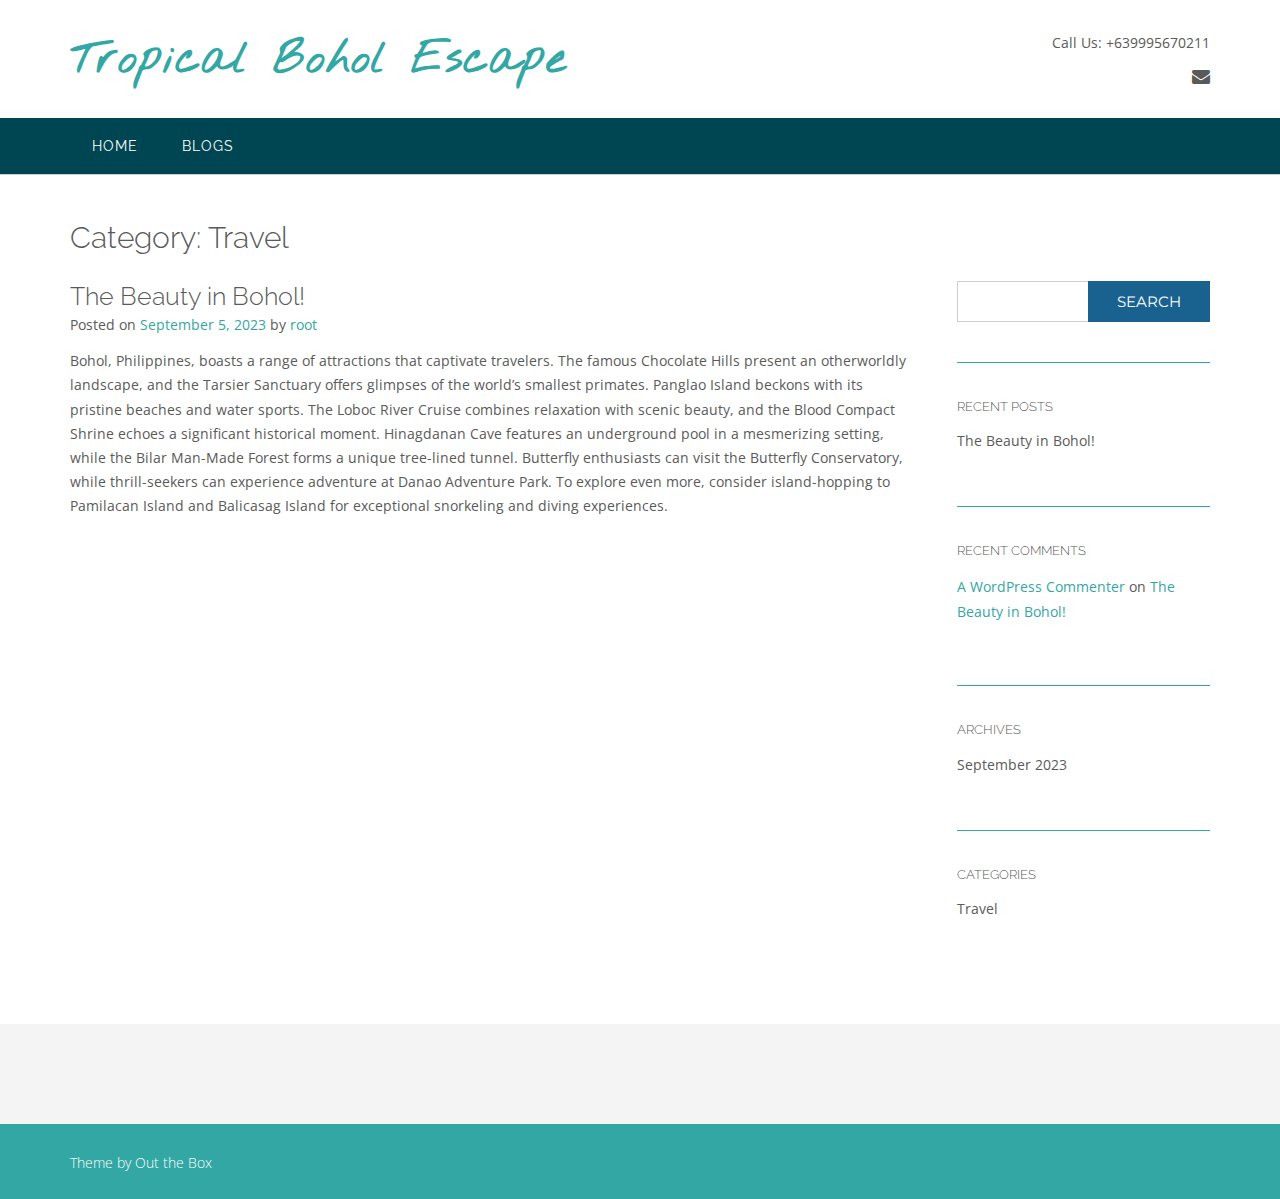
<file: category/travel/index.html>
<!DOCTYPE html>
<!-- CityLogic --><html lang="en-US">
<head>
<meta charset="UTF-8">
<meta name="viewport" content="width=device-width, initial-scale=1">
<link rel="profile" href="//gmpg.org/xfn/11">

<title>Travel &#8211; Tropical Bohol Escape</title>
<!--north_shore_set_customizer_defaults--><meta name="robots" content="noindex, nofollow">
<link rel="dns-prefetch" href="//fonts.googleapis.com">
<link rel="alternate" type="application/rss+xml" title="Tropical Bohol Escape &raquo; Feed" href="/feed/">
<link rel="alternate" type="application/rss+xml" title="Tropical Bohol Escape &raquo; Comments Feed" href="/comments/feed/">
<link rel="alternate" type="application/rss+xml" title="Tropical Bohol Escape &raquo; Travel Category Feed" href="/category/travel/feed/">
<script type="text/javascript">
window._wpemojiSettings = {"baseUrl":"https:\/\/s.w.org\/images\/core\/emoji\/14.0.0\/72x72\/","ext":".png","svgUrl":"https:\/\/s.w.org\/images\/core\/emoji\/14.0.0\/svg\/","svgExt":".svg","source":{"concatemoji":"\/wp-includes\/js\/wp-emoji-release.min.js?ver=6.3.1"}};
/*! This file is auto-generated */
!function(i,n){var o,s,e;function c(e){try{var t={supportTests:e,timestamp:(new Date).valueOf()};sessionStorage.setItem(o,JSON.stringify(t))}catch(e){}}function p(e,t,n){e.clearRect(0,0,e.canvas.width,e.canvas.height),e.fillText(t,0,0);var t=new Uint32Array(e.getImageData(0,0,e.canvas.width,e.canvas.height).data),r=(e.clearRect(0,0,e.canvas.width,e.canvas.height),e.fillText(n,0,0),new Uint32Array(e.getImageData(0,0,e.canvas.width,e.canvas.height).data));return t.every(function(e,t){return e===r[t]})}function u(e,t,n){switch(t){case"flag":return n(e,"🏳️‍⚧️","🏳️​⚧️")?!1:!n(e,"🇺🇳","🇺​🇳")&&!n(e,"🏴󠁧󠁢󠁥󠁮󠁧󠁿","🏴​󠁧​󠁢​󠁥​󠁮​󠁧​󠁿");case"emoji":return!n(e,"🫱🏻‍🫲🏿","🫱🏻​🫲🏿")}return!1}function f(e,t,n){var r="undefined"!=typeof WorkerGlobalScope&&self instanceof WorkerGlobalScope?new OffscreenCanvas(300,150):i.createElement("canvas"),a=r.getContext("2d",{willReadFrequently:!0}),o=(a.textBaseline="top",a.font="600 32px Arial",{});return e.forEach(function(e){o[e]=t(a,e,n)}),o}function t(e){var t=i.createElement("script");t.src=e,t.defer=!0,i.head.appendChild(t)}"undefined"!=typeof Promise&&(o="wpEmojiSettingsSupports",s=["flag","emoji"],n.supports={everything:!0,everythingExceptFlag:!0},e=new Promise(function(e){i.addEventListener("DOMContentLoaded",e,{once:!0})}),new Promise(function(t){var n=function(){try{var e=JSON.parse(sessionStorage.getItem(o));if("object"==typeof e&&"number"==typeof e.timestamp&&(new Date).valueOf()<e.timestamp+604800&&"object"==typeof e.supportTests)return e.supportTests}catch(e){}return null}();if(!n){if("undefined"!=typeof Worker&&"undefined"!=typeof OffscreenCanvas&&"undefined"!=typeof URL&&URL.createObjectURL&&"undefined"!=typeof Blob)try{var e="postMessage("+f.toString()+"("+[JSON.stringify(s),u.toString(),p.toString()].join(",")+"));",r=new Blob([e],{type:"text/javascript"}),a=new Worker(URL.createObjectURL(r),{name:"wpTestEmojiSupports"});return void(a.onmessage=function(e){c(n=e.data),a.terminate(),t(n)})}catch(e){}c(n=f(s,u,p))}t(n)}).then(function(e){for(var t in e)n.supports[t]=e[t],n.supports.everything=n.supports.everything&&n.supports[t],"flag"!==t&&(n.supports.everythingExceptFlag=n.supports.everythingExceptFlag&&n.supports[t]);n.supports.everythingExceptFlag=n.supports.everythingExceptFlag&&!n.supports.flag,n.DOMReady=!1,n.readyCallback=function(){n.DOMReady=!0}}).then(function(){return e}).then(function(){var e;n.supports.everything||(n.readyCallback(),(e=n.source||{}).concatemoji?t(e.concatemoji):e.wpemoji&&e.twemoji&&(t(e.twemoji),t(e.wpemoji)))}))}((window,document),window._wpemojiSettings);
</script>
<style type="text/css">img.wp-smiley,
img.emoji {
	display: inline !important;
	border: none !important;
	box-shadow: none !important;
	height: 1em !important;
	width: 1em !important;
	margin: 0 0.07em !important;
	vertical-align: -0.1em !important;
	background: none !important;
	padding: 0 !important;
}</style>
	<link rel="stylesheet" id="wp-block-library-css" href="/wp-includes/css/dist/block-library/style.min.css?ver=6.3.1" type="text/css" media="all">
<style id="classic-theme-styles-inline-css" type="text/css">/*! This file is auto-generated */
.wp-block-button__link{color:#fff;background-color:#32373c;border-radius:9999px;box-shadow:none;text-decoration:none;padding:calc(.667em + 2px) calc(1.333em + 2px);font-size:1.125em}.wp-block-file__button{background:#32373c;color:#fff;text-decoration:none}</style>
<style id="global-styles-inline-css" type="text/css">body{--wp--preset--color--black: #000000;--wp--preset--color--cyan-bluish-gray: #abb8c3;--wp--preset--color--white: #ffffff;--wp--preset--color--pale-pink: #f78da7;--wp--preset--color--vivid-red: #cf2e2e;--wp--preset--color--luminous-vivid-orange: #ff6900;--wp--preset--color--luminous-vivid-amber: #fcb900;--wp--preset--color--light-green-cyan: #7bdcb5;--wp--preset--color--vivid-green-cyan: #00d084;--wp--preset--color--pale-cyan-blue: #8ed1fc;--wp--preset--color--vivid-cyan-blue: #0693e3;--wp--preset--color--vivid-purple: #9b51e0;--wp--preset--gradient--vivid-cyan-blue-to-vivid-purple: linear-gradient(135deg,rgba(6,147,227,1) 0%,rgb(155,81,224) 100%);--wp--preset--gradient--light-green-cyan-to-vivid-green-cyan: linear-gradient(135deg,rgb(122,220,180) 0%,rgb(0,208,130) 100%);--wp--preset--gradient--luminous-vivid-amber-to-luminous-vivid-orange: linear-gradient(135deg,rgba(252,185,0,1) 0%,rgba(255,105,0,1) 100%);--wp--preset--gradient--luminous-vivid-orange-to-vivid-red: linear-gradient(135deg,rgba(255,105,0,1) 0%,rgb(207,46,46) 100%);--wp--preset--gradient--very-light-gray-to-cyan-bluish-gray: linear-gradient(135deg,rgb(238,238,238) 0%,rgb(169,184,195) 100%);--wp--preset--gradient--cool-to-warm-spectrum: linear-gradient(135deg,rgb(74,234,220) 0%,rgb(151,120,209) 20%,rgb(207,42,186) 40%,rgb(238,44,130) 60%,rgb(251,105,98) 80%,rgb(254,248,76) 100%);--wp--preset--gradient--blush-light-purple: linear-gradient(135deg,rgb(255,206,236) 0%,rgb(152,150,240) 100%);--wp--preset--gradient--blush-bordeaux: linear-gradient(135deg,rgb(254,205,165) 0%,rgb(254,45,45) 50%,rgb(107,0,62) 100%);--wp--preset--gradient--luminous-dusk: linear-gradient(135deg,rgb(255,203,112) 0%,rgb(199,81,192) 50%,rgb(65,88,208) 100%);--wp--preset--gradient--pale-ocean: linear-gradient(135deg,rgb(255,245,203) 0%,rgb(182,227,212) 50%,rgb(51,167,181) 100%);--wp--preset--gradient--electric-grass: linear-gradient(135deg,rgb(202,248,128) 0%,rgb(113,206,126) 100%);--wp--preset--gradient--midnight: linear-gradient(135deg,rgb(2,3,129) 0%,rgb(40,116,252) 100%);--wp--preset--font-size--small: 13px;--wp--preset--font-size--medium: 20px;--wp--preset--font-size--large: 36px;--wp--preset--font-size--x-large: 42px;--wp--preset--spacing--20: 0.44rem;--wp--preset--spacing--30: 0.67rem;--wp--preset--spacing--40: 1rem;--wp--preset--spacing--50: 1.5rem;--wp--preset--spacing--60: 2.25rem;--wp--preset--spacing--70: 3.38rem;--wp--preset--spacing--80: 5.06rem;--wp--preset--shadow--natural: 6px 6px 9px rgba(0, 0, 0, 0.2);--wp--preset--shadow--deep: 12px 12px 50px rgba(0, 0, 0, 0.4);--wp--preset--shadow--sharp: 6px 6px 0px rgba(0, 0, 0, 0.2);--wp--preset--shadow--outlined: 6px 6px 0px -3px rgba(255, 255, 255, 1), 6px 6px rgba(0, 0, 0, 1);--wp--preset--shadow--crisp: 6px 6px 0px rgba(0, 0, 0, 1);}:where(.is-layout-flex){gap: 0.5em;}:where(.is-layout-grid){gap: 0.5em;}body .is-layout-flow > .alignleft{float: left;margin-inline-start: 0;margin-inline-end: 2em;}body .is-layout-flow > .alignright{float: right;margin-inline-start: 2em;margin-inline-end: 0;}body .is-layout-flow > .aligncenter{margin-left: auto !important;margin-right: auto !important;}body .is-layout-constrained > .alignleft{float: left;margin-inline-start: 0;margin-inline-end: 2em;}body .is-layout-constrained > .alignright{float: right;margin-inline-start: 2em;margin-inline-end: 0;}body .is-layout-constrained > .aligncenter{margin-left: auto !important;margin-right: auto !important;}body .is-layout-constrained > :where(:not(.alignleft):not(.alignright):not(.alignfull)){max-width: var(--wp--style--global--content-size);margin-left: auto !important;margin-right: auto !important;}body .is-layout-constrained > .alignwide{max-width: var(--wp--style--global--wide-size);}body .is-layout-flex{display: flex;}body .is-layout-flex{flex-wrap: wrap;align-items: center;}body .is-layout-flex > *{margin: 0;}body .is-layout-grid{display: grid;}body .is-layout-grid > *{margin: 0;}:where(.wp-block-columns.is-layout-flex){gap: 2em;}:where(.wp-block-columns.is-layout-grid){gap: 2em;}:where(.wp-block-post-template.is-layout-flex){gap: 1.25em;}:where(.wp-block-post-template.is-layout-grid){gap: 1.25em;}.has-black-color{color: var(--wp--preset--color--black) !important;}.has-cyan-bluish-gray-color{color: var(--wp--preset--color--cyan-bluish-gray) !important;}.has-white-color{color: var(--wp--preset--color--white) !important;}.has-pale-pink-color{color: var(--wp--preset--color--pale-pink) !important;}.has-vivid-red-color{color: var(--wp--preset--color--vivid-red) !important;}.has-luminous-vivid-orange-color{color: var(--wp--preset--color--luminous-vivid-orange) !important;}.has-luminous-vivid-amber-color{color: var(--wp--preset--color--luminous-vivid-amber) !important;}.has-light-green-cyan-color{color: var(--wp--preset--color--light-green-cyan) !important;}.has-vivid-green-cyan-color{color: var(--wp--preset--color--vivid-green-cyan) !important;}.has-pale-cyan-blue-color{color: var(--wp--preset--color--pale-cyan-blue) !important;}.has-vivid-cyan-blue-color{color: var(--wp--preset--color--vivid-cyan-blue) !important;}.has-vivid-purple-color{color: var(--wp--preset--color--vivid-purple) !important;}.has-black-background-color{background-color: var(--wp--preset--color--black) !important;}.has-cyan-bluish-gray-background-color{background-color: var(--wp--preset--color--cyan-bluish-gray) !important;}.has-white-background-color{background-color: var(--wp--preset--color--white) !important;}.has-pale-pink-background-color{background-color: var(--wp--preset--color--pale-pink) !important;}.has-vivid-red-background-color{background-color: var(--wp--preset--color--vivid-red) !important;}.has-luminous-vivid-orange-background-color{background-color: var(--wp--preset--color--luminous-vivid-orange) !important;}.has-luminous-vivid-amber-background-color{background-color: var(--wp--preset--color--luminous-vivid-amber) !important;}.has-light-green-cyan-background-color{background-color: var(--wp--preset--color--light-green-cyan) !important;}.has-vivid-green-cyan-background-color{background-color: var(--wp--preset--color--vivid-green-cyan) !important;}.has-pale-cyan-blue-background-color{background-color: var(--wp--preset--color--pale-cyan-blue) !important;}.has-vivid-cyan-blue-background-color{background-color: var(--wp--preset--color--vivid-cyan-blue) !important;}.has-vivid-purple-background-color{background-color: var(--wp--preset--color--vivid-purple) !important;}.has-black-border-color{border-color: var(--wp--preset--color--black) !important;}.has-cyan-bluish-gray-border-color{border-color: var(--wp--preset--color--cyan-bluish-gray) !important;}.has-white-border-color{border-color: var(--wp--preset--color--white) !important;}.has-pale-pink-border-color{border-color: var(--wp--preset--color--pale-pink) !important;}.has-vivid-red-border-color{border-color: var(--wp--preset--color--vivid-red) !important;}.has-luminous-vivid-orange-border-color{border-color: var(--wp--preset--color--luminous-vivid-orange) !important;}.has-luminous-vivid-amber-border-color{border-color: var(--wp--preset--color--luminous-vivid-amber) !important;}.has-light-green-cyan-border-color{border-color: var(--wp--preset--color--light-green-cyan) !important;}.has-vivid-green-cyan-border-color{border-color: var(--wp--preset--color--vivid-green-cyan) !important;}.has-pale-cyan-blue-border-color{border-color: var(--wp--preset--color--pale-cyan-blue) !important;}.has-vivid-cyan-blue-border-color{border-color: var(--wp--preset--color--vivid-cyan-blue) !important;}.has-vivid-purple-border-color{border-color: var(--wp--preset--color--vivid-purple) !important;}.has-vivid-cyan-blue-to-vivid-purple-gradient-background{background: var(--wp--preset--gradient--vivid-cyan-blue-to-vivid-purple) !important;}.has-light-green-cyan-to-vivid-green-cyan-gradient-background{background: var(--wp--preset--gradient--light-green-cyan-to-vivid-green-cyan) !important;}.has-luminous-vivid-amber-to-luminous-vivid-orange-gradient-background{background: var(--wp--preset--gradient--luminous-vivid-amber-to-luminous-vivid-orange) !important;}.has-luminous-vivid-orange-to-vivid-red-gradient-background{background: var(--wp--preset--gradient--luminous-vivid-orange-to-vivid-red) !important;}.has-very-light-gray-to-cyan-bluish-gray-gradient-background{background: var(--wp--preset--gradient--very-light-gray-to-cyan-bluish-gray) !important;}.has-cool-to-warm-spectrum-gradient-background{background: var(--wp--preset--gradient--cool-to-warm-spectrum) !important;}.has-blush-light-purple-gradient-background{background: var(--wp--preset--gradient--blush-light-purple) !important;}.has-blush-bordeaux-gradient-background{background: var(--wp--preset--gradient--blush-bordeaux) !important;}.has-luminous-dusk-gradient-background{background: var(--wp--preset--gradient--luminous-dusk) !important;}.has-pale-ocean-gradient-background{background: var(--wp--preset--gradient--pale-ocean) !important;}.has-electric-grass-gradient-background{background: var(--wp--preset--gradient--electric-grass) !important;}.has-midnight-gradient-background{background: var(--wp--preset--gradient--midnight) !important;}.has-small-font-size{font-size: var(--wp--preset--font-size--small) !important;}.has-medium-font-size{font-size: var(--wp--preset--font-size--medium) !important;}.has-large-font-size{font-size: var(--wp--preset--font-size--large) !important;}.has-x-large-font-size{font-size: var(--wp--preset--font-size--x-large) !important;}
.wp-block-navigation a:where(:not(.wp-element-button)){color: inherit;}
:where(.wp-block-post-template.is-layout-flex){gap: 1.25em;}:where(.wp-block-post-template.is-layout-grid){gap: 1.25em;}
:where(.wp-block-columns.is-layout-flex){gap: 2em;}:where(.wp-block-columns.is-layout-grid){gap: 2em;}
.wp-block-pullquote{font-size: 1.5em;line-height: 1.6;}</style>
<link rel="stylesheet" id="north-shore-site-title-font-default-css" href="//fonts.googleapis.com/css?family=Nothing+You+Could+Do%3A100%2C300%2C400%2C600%2C700%2C800&#038;ver=1.0.36" type="text/css" media="all">
<link rel="stylesheet" id="citylogic-style-css" href="/wp-content/themes/citylogic/style.css?ver=1.1.25" type="text/css" media="all">
<link rel="stylesheet" id="north-shore-style-css" href="/wp-content/themes/north-shore/style.css?ver=1.0.36" type="text/css" media="all">
<link rel="stylesheet" id="citylogic-fonts-css" href="https://fonts.googleapis.com/css?family=Montserrat%3A100%2C300%2C400%2C500%2C600%2C700%2C800%7COpen+Sans%3A300%2C300italic%2C400%2C400italic%2C600%2C600italic%2C700%2C700italic%7CLora%3A400italic&#038;subset=latin%2Clatin-ext&#038;ver=1.1.25" type="text/css" media="all">
<link rel="stylesheet" id="citylogic-header-left-aligned-css" href="/wp-content/themes/citylogic/library/css/header-left-aligned.css?ver=1.1.25" type="text/css" media="all">
<link rel="stylesheet" id="otb-font-awesome-otb-font-awesome-css" href="/wp-content/themes/citylogic/library/fonts/otb-font-awesome/css/otb-font-awesome.css?ver=4.7.0" type="text/css" media="all">
<link rel="stylesheet" id="otb-font-awesome-font-awesome-min-css" href="/wp-content/themes/citylogic/library/fonts/otb-font-awesome/css/font-awesome.min.css?ver=4.7.0" type="text/css" media="all">
<link rel="stylesheet" id="citylogic_customizer_theme_fonts-css" href="//fonts.googleapis.com/css?family=Nothing+You+Could+Do%3Aregular|Raleway%3Aregular%2C100%2C300%2C600%2C700%2C800|Open+Sans%3Aregular%2Citalic%2C300%2C600%2C700%2C800%26subset%3Dlatin%2C" type="text/css" media="screen">
<script type="text/javascript" src="/wp-includes/js/jquery/jquery.min.js?ver=3.7.0" id="jquery-core-js"></script>
<script type="text/javascript" src="/wp-includes/js/jquery/jquery-migrate.min.js?ver=3.4.1" id="jquery-migrate-js"></script>
<link rel="https://api.w.org/" href="/wp-json/">
<link rel="alternate" type="application/json" href="/wp-json/wp/v2/categories/4">
<link rel="EditURI" type="application/rsd+xml" title="RSD" href="/xmlrpc.php?rsd">
<meta name="generator" content="WordPress 6.3.1">

<style type="text/css">/* Navigation Menu Rollover Font Color */@media only screen and (min-width: 1000px) {	.main-navigation.rollover-font-color .menu > ul > li > a:hover,
	.main-navigation.rollover-font-color ul.menu > li > a:hover,
	.site-header.transparent .site-container .main-navigation.rollover-font-color .menu > ul > li > a:hover,
	.site-header.transparent .site-container .main-navigation.rollover-font-color ul.menu > li > a:hover,
	.main-navigation.rollover-font-color .menu > ul > li.current-menu-item > a,
	.main-navigation.rollover-font-color ul.menu > li.current-menu-item > a,
	.main-navigation.rollover-font-color .menu > ul > li.current_page_item > a,
	.main-navigation.rollover-font-color ul.menu > li.current_page_item > a,
	.main-navigation.rollover-font-color .menu > ul > li.current-menu-parent > a,
	.main-navigation.rollover-font-color ul.menu > li.current-menu-parent > a,
	.main-navigation.rollover-font-color .menu > ul > li.current_page_parent > a,
	.main-navigation.rollover-font-color ul.menu > li.current_page_parent > a,
	.main-navigation.rollover-font-color .menu > ul > li.current-menu-ancestor > a,
	.main-navigation.rollover-font-color ul.menu > li.current-menu-ancestor > a,
	.main-navigation.rollover-font-color .menu > ul > li.current_page_ancestor > a,
	.main-navigation.rollover-font-color ul.menu > ul > li.current_page_ancestor > a,
	.main-navigation.rollover-font-color button,
	.main-navigation.rollover-font-color .search-button a:hover,
	.site-header.transparent .site-container .main-navigation.rollover-font-color .search-button a:hover,
	.main-navigation.rollover-font-color .search-button a:hover .otb-fa-search,
	.site-header.transparent .site-container .main-navigation.rollover-font-color .search-button a:hover .otb-fa-search {
		color: #33a7a4 !important;
	}
}</style>

<!-- Begin Custom CSS -->
<style type="text/css" id="out-the-box-custom-css">body,
				.content-container,
				.site-content .rpwe-block li{background-color:#FFFFFF;}.site-header .site-logo-area,
				.site-header .site-logo-area.sticky.stuck{background-color:#ffffff;}
@media (max-width: 1001px){.site-header.transparent .site-logo-area,
	    		.site-header.transparent .site-logo-area.sticky.stuck{background-color:rgba(255,255,255, 1);}}</style>
<!-- End Custom CSS -->
<link rel="icon" href="/wp-content/uploads/2023/09/cropped-tropical-bohol-escape-logo-32x32.png" sizes="32x32">
<link rel="icon" href="/wp-content/uploads/2023/09/cropped-tropical-bohol-escape-logo-192x192.png" sizes="192x192">
<link rel="apple-touch-icon" href="/wp-content/uploads/2023/09/cropped-tropical-bohol-escape-logo-180x180.png">
<meta name="msapplication-TileImage" content="/wp-content/uploads/2023/09/cropped-tropical-bohol-escape-logo-270x270.png">
</head>

<body class="archive category category-travel category-4 wp-embed-responsive comfortable-paragraph-line-height font-awesome-4.7.0 citylogic-page-builders-use-theme-styles citylogic-shop-no-breadcrumbs">

<a class="skip-link screen-reader-text" href="#site-content">Skip to content</a>


<header id="masthead" class="site-header left-aligned   " role="banner">
    
    
<div class="site-logo-area">
	<div class="site-container">
	    
	    <div class="branding">
	        				<a href="/" title="Tropical Bohol Escape" class="title">Tropical Bohol Escape</a>
				<div class="description"></div>
	        		</div>
		
				
	    
	    <div class="site-header-right ">
	        
	        <div class="top info-text-one">
		        <div class="info-text">
	Call Us: +639995670211</div>	        </div>
	        
	        <div class="bottom social-links">
		        
<ul class="social-links">
<li><a href="mailto:&#108;&#097;&#114;%6bn%65&#105;l%66&#101;%6c&#105;&#112;&#101;&#064;g%6da%69l&#046;%63o&#109;" target="_blank" rel="noopener" title="Send us an email" class="social-email"><i class="otb-fa otb-fa-envelope"></i></a></li>
</ul>			</div>
			        
	    </div>
	    <div class="clearboth"></div>
	    
	</div>
</div>

<nav id="site-navigation" class="main-navigation centered-submenu uppercase left-aligned rollover-background-color border-bottom " role="navigation">
	<span class="header-menu-button" aria-expanded="false"><i class="otb-fa otb-fa-bars"></i></span>
	<div id="main-menu" class="main-menu-container">
		<div class="main-menu-close">
<i class="otb-fa otb-fa-angle-right"></i><i class="otb-fa otb-fa-angle-left"></i>
</div>
		<div class="main-navigation-inner">
			<div class="menu"><ul>
<li><a href="/">Home</a></li>
<li class="page_item page-item-2"><a href="/sample-page/">BLOGS</a></li>
</ul></div>
		</div>
        
		<div class="search-slidedown">
			<div class="container">
				<div class="padder">
					<div class="search-block">
					<form role="search" method="get" class="search-form" action="http://localhost/wordpress/">
	<label>
		<input type="search" class="search-field" placeholder="Search..." value="" name="s" title="Search for:">
	</label>
	<div class="search-submit-container">
		<a class="search-submit">  
			<i class="otb-fa otb-fa-search"></i>
		</a>
	</div>
</form>					</div>
				</div>
			</div>
		</div>
        
	</div>
</nav><!-- #site-navigation -->
    
</header><!-- #masthead -->
    


<div class="content-container ">
	<div id="content" class="site-content site-container ">
		<a name="site-content"></a>    
    
	<div id="primary" class="content-area ">
		<main id="main" class="site-main" role="main">

			<header class="page-header">
				<h1 class="page-title">Category: <span>Travel</span>
</h1>			</header><!-- .page-header -->
			
			<div class="archive-container">

				
<article id="post-1" class="blog-post-side-layout no-featured-image post-1 post type-post status-publish format-standard hentry category-travel">
    
    
    <div class="post-loop-content">
    
    	<header class="entry-header">
    		<h2 class="entry-title"><a href="/2023/09/05/hello-world/" rel="bookmark">The Beauty in Bohol!</a></h2>
    		    		<div class="entry-meta">
    			<span class="posted-on">Posted on <a href="/2023/09/05/hello-world/" rel="bookmark"><time class="entry-date published" datetime="2023-09-05T11:16:53+00:00">September 5, 2023</time><time class="updated" datetime="2023-09-05T12:37:54+00:00">September 5, 2023</time></a></span><span class="byline"> by <span class="author vcard"><a class="url fn n" href="/author/root/">root</a></span></span>    		</div>
<!-- .entry-meta -->
    		    	</header><!-- .entry-header -->

    	<div class="entry-content">
    		
<p>Bohol, Philippines, boasts a range of attractions that captivate travelers. The famous Chocolate Hills present an otherworldly landscape, and the Tarsier Sanctuary offers glimpses of the world&#8217;s smallest primates. Panglao Island beckons with its pristine beaches and water sports. The Loboc River Cruise combines relaxation with scenic beauty, and the Blood Compact Shrine echoes a significant historical moment. Hinagdanan Cave features an underground pool in a mesmerizing setting, while the Bilar Man-Made Forest forms a unique tree-lined tunnel. Butterfly enthusiasts can visit the Butterfly Conservatory, while thrill-seekers can experience adventure at Danao Adventure Park. To explore even more, consider island-hopping to Pamilacan Island and Balicasag Island for exceptional snorkeling and diving experiences.</p>

    		    	</div>
<!-- .entry-content -->

    	<footer class="entry-footer">
    		    	</footer><!-- .entry-footer -->
    
    </div>
    
    <div class="clearboth"></div>
</article><!-- #post-## -->
				
			</div>
<!-- .archive-container -->		

		</main><!-- #main -->
	</div>
<!-- #primary -->


<div id="secondary" class="widget-area" role="complementary">
	<aside id="block-2" class="widget widget_block widget_search"><form role="search" method="get" action="http://localhost/wordpress/" class="wp-block-search__button-outside wp-block-search__text-button wp-block-search">
<label class="wp-block-search__label" for="wp-block-search__input-1">Search</label><div class="wp-block-search__inside-wrapper ">
<input class="wp-block-search__input" id="wp-block-search__input-1" placeholder="" value="" type="search" name="s" required><button aria-label="Search" class="wp-block-search__button wp-element-button" type="submit">Search</button>
</div>
</form></aside><aside id="block-3" class="widget widget_block"><div class="wp-block-group is-layout-flow wp-block-group-is-layout-flow"><div class="wp-block-group__inner-container">
<h2 class="wp-block-heading">Recent Posts</h2>
<ul class="wp-block-latest-posts__list wp-block-latest-posts">
<li><a class="wp-block-latest-posts__post-title" href="/2023/09/05/hello-world/">The Beauty in Bohol!</a></li>
</ul>
</div></div></aside><aside id="block-4" class="widget widget_block"><div class="wp-block-group is-layout-flow wp-block-group-is-layout-flow"><div class="wp-block-group__inner-container">
<h2 class="wp-block-heading">Recent Comments</h2>
<ol class="wp-block-latest-comments"><li class="wp-block-latest-comments__comment"><article><footer class="wp-block-latest-comments__comment-meta"><a class="wp-block-latest-comments__comment-author" href="https://wordpress.org/">A WordPress Commenter</a> on <a class="wp-block-latest-comments__comment-link" href="/2023/09/05/hello-world/#comment-1">The Beauty in Bohol!</a></footer></article></li></ol>
</div></div></aside><aside id="block-5" class="widget widget_block"><div class="wp-block-group is-layout-flow wp-block-group-is-layout-flow"><div class="wp-block-group__inner-container">
<h2 class="wp-block-heading">Archives</h2>
<ul class="wp-block-archives-list wp-block-archives">	<li><a href="/2023/09/">September 2023</a></li>
</ul>
</div></div></aside><aside id="block-6" class="widget widget_block"><div class="wp-block-group is-layout-flow wp-block-group-is-layout-flow"><div class="wp-block-group__inner-container">
<h2 class="wp-block-heading">Categories</h2>
<ul class="wp-block-categories-list wp-block-categories">	<li class="cat-item cat-item-4 current-cat">
<a aria-current="page" href="/category/travel/">Travel</a>
</li>
</ul>
</div></div></aside>
</div>
<!-- #secondary -->

	</div>
<!-- #content -->
</div>
<!-- .content-container -->

<footer id="colophon" class="site-footer" role="contentinfo">
	
	<div class="site-footer-widgets">
        <div class="site-container">
        
                		
            <div class="clearboth"></div>
        </div>
    </div>
	
	<div class="site-footer-bottom-bar">
	
		<div class="site-container">
			
			<div class="site-footer-bottom-bar-left">

             	Theme by <a href="https://www.outtheboxthemes.com/" rel="nofollow">Out the Box</a>
			</div>
	        
	        <div class="site-footer-bottom-bar-right">

	        	
	        </div>
	        
	    </div>
		
        <div class="clearboth"></div>
	</div>
	
</footer><!-- #colophon -->

<script type="text/javascript" src="/wp-content/themes/citylogic/library/js/navigation.js?ver=1.1.25" id="citylogic-navigation-js"></script>
<script type="text/javascript" src="/wp-content/themes/citylogic/library/js/jquery.carouFredSel-6.2.1-packed.js?ver=1.1.25" id="caroufredsel-js"></script>
<script type="text/javascript" src="/wp-content/themes/citylogic/library/js/jquery.touchSwipe.min.js?ver=1.1.25" id="citylogic-touchswipe-js"></script>
<script type="text/javascript" src="/wp-content/themes/citylogic/library/js/jquery.color.min.js?ver=1.1.25" id="citylogic-color-js"></script>
<script type="text/javascript" src="/wp-content/themes/citylogic/library/js/jquery.fittext.min.js?ver=1.1.25" id="citylogic-fittext-js"></script>
<script type="text/javascript" src="/wp-content/themes/citylogic/library/js/jquery.fitbutton.min.js?ver=1.1.25" id="citylogic-fitbutton-js"></script>
<script type="text/javascript" id="citylogic-custom-js-extra">
/* <![CDATA[ */
var citylogic = {"site_url":"","solidify_breakpoint":"1000","sliderTransitionSpeed":"450","fontAwesomeVersion":"4.7.0"};
/* ]]> */
</script>
<script type="text/javascript" src="/wp-content/themes/citylogic/library/js/custom.js?ver=1.1.25" id="citylogic-custom-js"></script>
<script type="text/javascript" src="/wp-content/themes/citylogic/library/js/skip-link-focus-fix.js?ver=1.1.25" id="citylogic-skip-link-focus-fix-js"></script>

</body>
</html>
</file>
<file: wp-content/themes/citylogic/style.css>
/*
Theme Name: CityLogic
Theme URI: https://www.outtheboxthemes.com/wordpress-themes/citylogic/
Author: Out the Box
Author URI: https://www.outtheboxthemes.com/
Description: Your Go-to Theme. CityLogic's modest but eye-catching design makes it a great choice for creating any website from travel to business to food, decor, lifestyle, sport and more. The ability to have a transparent header allows the use of bold homepage imagery by displaying either a static header image or slider - with the choice of using the built-in slider or any 3rd party slider plugin of your choice. CityLogic integrates seamlessly with a number of popular FREE plugins such as WooCommerce, WPForms and Recent Posts Widget Extended. It also works great with SiteOrigin's Page Builder plugin making it quick and easy to create professional looking pages without any coding knowledge. You're always one step ahead with CityLogic!
Version: 1.1.25
Tested up to: 6.3
Requires PHP: 5.3
License: GNU General Public License v3 or later
License URI: http://www.gnu.org/licenses/gpl-3.0.html
Text Domain: citylogic
Tags: one-column, two-columns, left-sidebar, right-sidebar, flexible-header, custom-background, custom-colors, custom-header, custom-menu, custom-logo, editor-style, featured-images, footer-widgets, full-width-template, theme-options, threaded-comments, translation-ready, wide-blocks, e-commerce, entertainment, portfolio

This theme, like WordPress, is licensed under the GPL.
Use it to make something cool, have fun, and share what you've learned with others.

CityLogic is based on Underscores http://underscores.me/, (C) 2012-2014 Automattic, Inc.

Resetting and rebuilding styles have been helped along thanks to the fine work of
Eric Meyer http://meyerweb.com/eric/tools/css/reset/index.html
along with Nicolas Gallagher and Jonathan Neal http://necolas.github.com/normalize.css/
and Blueprint http://www.blueprintcss.org/
*/

/*--------------------------------------------------------------
>>> TABLE OF CONTENTS:
----------------------------------------------------------------
1.0 Reset
2.0 Typography
3.0 Elements
4.0 Forms
5.0 Navigation
	5.1 Links
	5.2 Menus
6.0 Accessibility
7.0 Alignments
8.0 Clearings
	8.1 CityLogic Univeral Styling
	8.2 CityLogic Content Layout Styling
	8.3 CityLogic Theme Styling
9.0 Widgets
10.0 Content
	10.1 Posts and pages
	10.2 Asides
	10.3 Comments
11.0 Media
	11.1 Captions
	11.2 Galleries
--------------------------------------------------------------*/

/*--------------------------------------------------------------
1.0 Reset
--------------------------------------------------------------*/
html, body, div, span, applet, object, iframe,
h1, h2, h3, h4, h5, h6, p, blockquote, pre,
a, abbr, acronym, address, big, cite, code,
del, dfn, em, font, ins, kbd, q, s, samp,
small, strike, strong, sub, sup, tt, var,
dl, dt, dd, ol, ul, li,
fieldset, form, label, legend,
table, caption, tbody, tfoot, thead, tr, th, td {
	border: 0;
	font-family: inherit;
	font-size: 100%;
	font-style: inherit;
	margin: 0;
	padding: 0;
	vertical-align: baseline;
}

html {
	font-size: 62.5%; /* Corrects text resizing oddly in IE6/7 when body font-size is set using em units http://clagnut.com/blog/348/#c790 */
	overflow-x: hidden;
	overflow-y: scroll; /* Keeps page centered in all browsers regardless of content height */
	-webkit-text-size-adjust: 100%; /* Prevents iOS text size adjust after orientation change, without disabling user zoom */
	-ms-text-size-adjust:     100%; /* www.456bereastreet.com/archive/201012/controlling_text_size_in_safari_for_ios_without_disabling_user_zoom/ */
	box-sizing: border-box; /* Apply a natural box layout model to the document; see http://www.paulirish.com/2012/box-sizing-border-box-ftw/ */
}
*,
*:before,
*:after { /* Inherit box-sizing to make it easier to change the property for components that leverage other behavior; see http://css-tricks.com/inheriting-box-sizing-probably-slightly-better-best-practice/ */
	box-sizing: inherit;
}

/* Eliminates the flicker caused in the Top Bar elements when the transform animations are applied to the slider control buttons */ 
body {
	-webkit-backface-visibility: hidden;
}

body.crisp-images {
	image-rendering: -moz-crisp-edges;         /* Firefox */
	image-rendering:   -o-crisp-edges;         /* Opera */
	image-rendering: -webkit-optimize-contrast;/* Webkit (non-standard naming) */
	image-rendering: crisp-edges;
	-ms-interpolation-mode: nearest-neighbor;  /* IE (non-standard property) */
}

body.show-main-menu #main-menu {
    right: 0px;
}

/*
*:focus {
	outline: none;
}
*/

article,
aside,
details,
figcaption,
figure,
footer,
header,
main,
nav,
section {
	display: block;
}

ol,
ul {
	list-style: none;
}

table { /* tables still need 'cellspacing="0"' in the markup */
	border-collapse: separate;
	border-spacing: 0;
}

caption,
th,
td {
	font-weight: normal;
	text-align: left;
}
blockquote:before,
blockquote:after,
q:before,
q:after {
	content: "";
}

blockquote,
q {
	quotes: "" "";
}

a:hover,
a:active {
	outline: 0;
}

a img {
	border: 0;
}

/*--------------------------------------------------------------
2.0 Typography
--------------------------------------------------------------*/
body,
button,
input,
select,
textarea {
    font-size: 14px;
	font-weight: 300;
    line-height: 1.5;
}

::-moz-selection {
	color:#fff;
}
::selection {
	color:#fff;
}

h1,
h2,
h3,
h4,
h5,
h6 {
    clear: both;
}

p {
    margin-bottom: 1.1em;
}

body.comfortable-paragraph-line-height p {
	line-height: 1.72em;
}

p:not(:first-of-type) {
	margin-top: 1.1em;
}

b,
strong {
    font-weight: bold;
}

dfn,
cite,
em,
i {
    font-style: italic;
}

blockquote:before {
	content: "\201C";
	font-size: 110px;
	line-height: 0.96;
	top: 0;
	left: 0;
	font-family: "Lora";
	font-style: italic;
	position: absolute;
}

blockquote {
	min-height: 40px;
	content: "\201C";
	margin: 1.1em 0 1.1em 0;
	padding: 0 0 0 2.4em;
	font-size: 21px;
	font-style: italic;
	position: relative;
}

blockquote,
blockquote p {
	line-height: 1.5;
}

blockquote:first-child {
	margin-top: 0;
}

address {
    margin: 0 0 1.1em;
}

pre {
    background: #eee;
    font-family: "Courier 10 Pitch", Courier, monospace;
    font-size: 14px;
    font-size: 1.5rem;
    margin-bottom: 1.6em;
    max-width: 100%;
    overflow: auto;
    padding: 1.6em;
}

code,
kbd,
tt,
var {
    font: 14px Monaco, Consolas, "Andale Mono", "DejaVu Sans Mono", monospace;
}

abbr,
acronym {
    border-bottom: 1px dotted #666;
    cursor: help;
}

mark,
ins {
    background: #fff9c0;
    text-decoration: none;
}

sup,
sub {
    font-size: 75%;
    height: 0;
    line-height: 0;
    position: relative;
    vertical-align: baseline;
}

sup {
    bottom: 1ex;
}

sub {
    top: .5ex;
}

small {
    font-size: 75%;
}

big {
    font-size: 125%;
}

/*--------------------------------------------------------------
3.0 Elements
--------------------------------------------------------------*/
hr {
    border: 0;
    height: 1px;
    margin-bottom: 1.5em;
}

ul,
ol {
    margin: 0 0 1.5em 3em;
}

ul {
    list-style: disc;
}

ol {
    list-style: decimal;
}

li > ul,
li > ol {
    margin-bottom: 0;
    margin-left: 1.5em;
}

dt {
    font-weight: bold;
}

dd {
    margin: 0 1.5em 1.5em;
}

img {
    height: auto; /* Make sure images are scaled correctly. */
    max-width: 100%; /* Adhere to container width. */
}

figure {
    margin: 0;
}

table {
    margin: 0 0 1.5em;
    width: 100%;
}

th {
    font-weight: bold;
}

h1, h2, h3, h4, h5, h6, h1 a, h2 a, h3 a, h4 a, h5 a, h6 a {
    font-weight: 300;
    line-height: 1.1em;
    word-wrap: normal;
    margin-top: 0;
}

h1,
.citylogic-page-builders-use-theme-styles h1.elementor-heading-title.elementor-size-default {
    font-size: 30px;
}

h1 {
    margin-bottom: .8em;
}

h2,
.citylogic-page-builders-use-theme-styles h2.elementor-heading-title.elementor-size-default {
    font-size: 25px;
}

h2 {
    margin-bottom: .55em;
}

h3,
html #jp-relatedposts h3.jp-relatedposts-headline,
.citylogic-page-builders-use-theme-styles h3.elementor-heading-title.elementor-size-default {
    font-size: 22px;
}

h3 {
    margin-bottom: .8em;
}

h4,
.citylogic-page-builders-use-theme-styles h4.elementor-heading-title.elementor-size-default {
    font-size: 20px;
}

h4 {
    margin-bottom: 1.1em;
}

h5,
.citylogic-page-builders-use-theme-styles h5.elementor-heading-title.elementor-size-default {
    font-size: 18px;
}

h5 {
    margin-bottom: 1.3em;
}

h6,
.citylogic-page-builders-use-theme-styles h6.elementor-heading-title.elementor-size-default {
    font-size: 16px;
}

h6 {
    margin-bottom: 1.4em;
}

.entry-content code {
    display: block;
    background: #f7f7f7;
    border: 1px solid #D8D8D8;
    padding: 10px;
    box-shadow: 0 1px 2px rgba(0, 0, 0, 0.09);
    margin: 5px 0;
    overflow-x: auto;
}

/*--------------------------------------------------------------
4.0 Forms
--------------------------------------------------------------*/
button,
input,
select,
textarea {
	font-size: 100%; /* Corrects font size not being inherited in all browsers */
	margin: 0; /* Addresses margins set differently in IE6/7, F3/4, S5, Chrome */
	vertical-align: baseline; /* Improves appearance and consistency in all browsers */
}

a.button,
.widget-area .widget a.button,
.citylogic-page-builders-use-theme-styles .widget_sow-button .ow-button-base a,
.citylogic-page-builders-use-theme-styles .elementor-widget-button .elementor-button,
button,
input[type="button"],
input[type="reset"],
input[type="submit"],
html #infinite-handle span button,
html #infinite-handle span button:hover,
div.wpforms-container form.wpforms-form input[type=submit],
div.wpforms-container form.wpforms-form button[type=submit],
div.wpforms-container form.wpforms-form .wpforms-page-button {
	border: none !important;
	border-radius: 0;
	cursor: pointer; /* Improves usability and consistency of cursor style between image-type 'input' and others */
	line-height: 1;
	padding: 13px 29px;
	text-align: center;
	min-width: 120px;
	max-width: 100%;
	outline: 0;
	
    -webkit-transition: background-color 0.2s ease 0s;
     -moz-transition: background-color 0.2s ease 0s;
      -ms-transition: background-color 0.2s ease 0s;
       -o-transition: background-color 0.2s ease 0s;
          transition: background-color 0.2s ease 0s;
}

a.button,
.widget-area .widget a.button,
.citylogic-page-builders-use-theme-styles .widget_sow-button .ow-button-base a,
.citylogic-page-builders-use-theme-styles .elementor-widget-button .elementor-button,
button,
input[type="button"],
input[type="reset"],
input[type="submit"],
html #infinite-handle span button,
html #infinite-handle span button:hover,
div.wpforms-container form.wpforms-form input[type=submit],
div.wpforms-container form.wpforms-form button[type=submit],
div.wpforms-container form.wpforms-form .wpforms-page-button,
.wp-block-search__button {
	color: #FFF;
	font-size: 15px;
	font-weight: 400;
	text-transform: uppercase;
}

.wp-block-search__button.has-icon {
	stroke: #FFFFFF;
}

a.button,
html #infinite-handle span button,
html #infinite-handle span button:hover,
.citylogic-page-builders-use-theme-styles .widget_sow-button .ow-button-base a,
.citylogic-page-builders-use-theme-styles .elementor-widget-button .elementor-button {
	display: inline-block;
	-webkit-appearance: none;
}
a.button:hover,
html #infinite-handle span button:hover,
.widget-area .widget a.button:hover,
.citylogic-page-builders-use-theme-styles .widget_sow-button .ow-button-base a:hover,
.citylogic-page-builders-use-theme-styles .elementor-widget-button .elementor-button:hover,
.citylogic-page-builders-use-theme-styles .elementor-widget-icon.elementor-view-stacked .elementor-icon,
.citylogic-page-builders-use-theme-styles .elementor-widget-icon-box.elementor-view-stacked .elementor-icon,
.citylogic-page-builders-use-theme-styles .elementor-social-icon,
.wp-block-search__button:hover {
	color: #FFFFFF;
}

.slider-container.default .slider .slide .overlay .opacity a.button,
.slider-container.default .slider .slide .overlay .opacity button,
.slider-container.default .slider .slide .overlay .opacity input[type="button"],
.header-image .overlay-container .overlay .opacity a.button,
.header-image .overlay-container .overlay .opacity button,
.header-image .overlay-container .overlay .opacity input[type="button"] {
	border: none;	
	color: #FFF;
	cursor: pointer;
	font-size: 15px;
	font-weight: 400;
	text-transform: uppercase;
	padding: 20px 36px;
	text-shadow: none;
	text-align: center;
}


input[type="checkbox"],
input[type="radio"] {
	padding: 0; /* Addresses excess padding in IE8/9 */
}

input[type="search"] {
	-webkit-appearance: textfield; /* Addresses appearance set to searchfield in S5, Chrome */
	box-sizing: content-box;
}

input[type="search"]::-webkit-search-decoration { /* Corrects inner padding displayed oddly in S5, Chrome on OSX */
	-webkit-appearance: none;
}

div.wpforms-container form.wpforms-form input[type="text"],
div.wpforms-container form.wpforms-form input[type="email"],
div.wpforms-container form.wpforms-form input[type="tel"],
div.wpforms-container form.wpforms-form input[type="number"],
div.wpforms-container form.wpforms-form input[type="url"],
div.wpforms-container form.wpforms-form input[type="password"],
div.wpforms-container form.wpforms-form input[type="search"],
div.wpforms-container form.wpforms-form select,
div.wpforms-container form.wpforms-form textarea,
input[type="text"],
input[type="email"],
input[type="tel"],
input[type="number"],
input[type="url"],
input[type="password"],
input[type="search"],
select,
textarea,
.wp-block-search.wp-block-search__button-inside .wp-block-search__inside-wrapper {
	border: 1px solid #cacfd0;
	border-radius: 0 !important;
	font-size: 100%;
	outline: 0;
}

/* Remove the autofill yellow background */
input:-webkit-autofill,
textarea:-webkit-autofill {
	-webkit-box-shadow: inset 0 0 0px 9999px #FFFFFF;
}

div.wpforms-container form.wpforms-form input[type="text"],
div.wpforms-container form.wpforms-form input[type="email"],
div.wpforms-container form.wpforms-form input[type="tel"],
div.wpforms-container form.wpforms-form input[type="number"],
div.wpforms-container form.wpforms-form input[type="url"],
div.wpforms-container form.wpforms-form input[type="password"],
div.wpforms-container form.wpforms-form input[type="search"],
div.wpforms-container form.wpforms-form select,
div.wpforms-container form.wpforms-form textarea,
input[type="text"],
input[type="email"],
input[type="tel"],
input[type="number"],
input[type="url"],
input[type="password"],
input[type="search"],
select {
	max-width: 100%;
	padding: 3px 3px 3px 10px;
	height: 41px;
	width: 311px;
}

select {
	padding-left: 6px;
}

.site-footer input[type="text"],
.site-footer input[type="email"],
.site-footer input[type="tel"],
.site-footer input[type="number"],
.site-footer input[type="url"],
.site-footer input[type="password"],
.site-footer input[type="search"] {
	width: 100%;
	max-width: 275px;
}

div.wpforms-container form.wpforms-form textarea,
textarea {
	overflow: auto; /* Removes default vertical scrollbar in IE6/7/8/9 */
	padding: 10px 3px 3px 10px;
	vertical-align: top; /* Improves readability and alignment in all browsers */
	max-width: 100%;
	width: 500px;
}

/*--------------------------------------------------------------
5.0 Navigation
--------------------------------------------------------------*/
/*--------------------------------------------------------------
5.1 Links
--------------------------------------------------------------*/
a {
	text-decoration: none;
	word-wrap: break-word;
}

.content-links-have-underlines .content-area p a {
	text-decoration: underline;
}

a:visited {
	
}

a:hover,
a:active {
	
}

/*--------------------------------------------------------------
5.2 Menus
--------------------------------------------------------------*/

.main-navigation {
	clear: both;
	display: block;
	width: 100%;
	font-size: 0px;
	
    -webkit-transition: background-color 0.2s ease 0s;
     -moz-transition: background-color 0.2s ease 0s;
      -ms-transition: background-color 0.2s ease 0s;
       -o-transition: background-color 0.2s ease 0s;
          transition: background-color 0.2s ease 0s;
}

.main-navigation.transparent {
	position: absolute;
	z-index: 99999;
}

.main-navigation.border-bottom {
	border-bottom: 1px solid #cacfd0;
}
.main-navigation.transparent.border-bottom,
.main-navigation.translucent.border-bottom {
	border-bottom: none;
}

.main-navigation.transparent .search-block .search-field,
.main-navigation.translucent .search-block .search-field {
	border-top: transparent;
}

.main-menu-container {
	max-width: 1140px;
	margin: 0 auto;
	position: relative;
}

.site-header .main-navigation.inline .main-menu-container {
	padding-left: 0;
	padding: 0;
}

.main-navigation.inline .main-menu-container {
	text-align: right;
}

.site-header.left-aligned .main-navigation.inline {
	background-color: transparent;
	padding: 0;
	display: table-cell;
	vertical-align: bottom;	
}

.site-header.left-aligned .main-navigation.inline.rollover-background-color {
	padding-top: 11px;
}

.main-navigation-inner {
	display: inline-block;
	vertical-align: top;
}

.main-navigation .main-navigation-inner .menu > ul,
.main-navigation .main-navigation-inner ul.menu {
	margin: 0 !important;
}

.nav-load {
	height: 58px;
	overflow: hidden;
	visibility: hidden;
}

.site-header .site-logo-area.border-bottom  {
	border-bottom: 1px solid #cacfd0;
}
.site-header.transparent .site-logo-area.border-bottom ,
.site-header.translucent .site-logo-area.border-bottom  {
	border-bottom: none;
}

.main-navigation ul {
	list-style: none;
	margin: 0;
	padding-left: 0;
	display: inline-block;
	vertical-align: top;
	text-align: left;
}
.main-navigation ul.nav-menu {
}

.main-navigation li {
	position: relative;
	display: block;
    float: left;
	margin: 0 !important;
}

.main-navigation.rollover-font-color .menu > ul > li,
.main-navigation.rollover-font-color ul.menu > li,
.main-navigation.rollover-underline .menu > ul > li,
.main-navigation.rollover-underline ul.menu > li {
	padding: 18px 9px 17px 9px;
}

.site-header .site-header-right .navigation-menu .main-navigation.rollover-font-color .menu > ul > li,
.site-header .site-header-right .navigation-menu .main-navigation.rollover-font-color ul.menu > li,
.site-header .site-header-right .navigation-menu .main-navigation.rollover-underline .menu > ul > li,
.site-header .site-header-right .navigation-menu .main-navigation.rollover-underline ul.menu > li {
	padding: 21px 9px 19px 9px;
}

.main-navigation.rollover-font-color .menu > ul > li:first-child,
.main-navigation.rollover-font-color ul.menu > li:first-child,
.main-navigation.rollover-underline .menu > ul > li:first-child,
.main-navigation.rollover-underline ul.menu > li:first-child {
	padding-left: 0 !important;
}
.main-navigation.rollover-font-color .menu > ul > li:last-child,
.main-navigation.rollover-font-color ul.menu > li:last-child,
.main-navigation.rollover-underline .menu > ul > li:last-child,
.main-navigation.rollover-underline ul.menu > li:last-child {
	padding-right: 0 !important;
}

.main-navigation .menu > ul .indicator,
.main-navigation ul.menu .indicator,
.main-navigation .search-button .indicator {
	display: block;
	background-color: transparent;
	margin: 0 0 -4px 0;
	padding: 0;
	position: absolute;
	z-index: 100;
	bottom: -3px;
	left: 0;
	width: 100%;
	height: 4px;

    -webkit-transition: all 0.2s ease 0s;
     -moz-transition: all 0.2s ease 0s;
      -ms-transition: all 0.2s ease 0s;
       -o-transition: all 0.2s ease 0s;
          transition: all 0.2s ease 0s;
}

.main-navigation ul.nav-menu > li {
    float: left;
}

.main-navigation a {
	display: block;
	position: relative;
	text-decoration: none;
	font-size: 14px;
	font-weight: 300;
	letter-spacing: 1px;
	white-space: nowrap;
	text-align: center;
    
    -webkit-transition: color 0.2s ease 0s, background-color 0.2s ease 0s;
     -moz-transition: color 0.2s ease 0s, background-color 0.2s ease 0s;
      -ms-transition: color 0.2s ease 0s, background-color 0.2s ease 0s;
       -o-transition: color 0.2s ease 0s, background-color 0.2s ease 0s;
          transition: color 0.2s ease 0s, background-color 0.2s ease 0s;
}

.main-navigation.rollover-background-color a {
	padding: 18px 22px 17px 22px !important
}

.site-header .site-header-right .navigation-menu .main-navigation.rollover-background-color a {
	padding: 15px 22px 14px 22px !important;
}

.main-navigation.uppercase .menu > ul > li > a,
.main-navigation.uppercase ul.menu > li > a {
	text-transform: uppercase;
}

.main-navigation a:hover {
	text-decoration: none;
	color: inherit;
}

.main-navigation ul ul {
    background-color: #F1F1F0;
	border-top: 1px solid #cacfd0;
	width: 200px;
	float: left;
	position: absolute;
	top: 56px;
	left: 0;
	opacity: 0;
	visibility: hidden;
	z-index: 99999;
}

.site-header .site-header-right .navigation-menu ul ul {
	top: 58px;
	top: 61px;
}
.site-header .site-header-right .navigation-menu .main-navigation.rollover-background-color ul ul {
	top: 42px;
	top: 50px;
}

/* Submenu dividing lines */

.main-navigation ul ul li {
	border-bottom: 1px solid #cacfd0;
}
.main-navigation ul ul li:last-child {
	border-bottom: none;
}

.main-navigation.transparent ul ul,
.main-navigation.translucent ul ul,
.site-header.transparent ul ul,
.site-header.translucent ul ul {
	border-top: none;
}

.main-navigation ul ul ul {
	top: 0 !important;
	-webkit-transform: none;
	 transform: none;
	margin-left: 2px;

    -webkit-transition: visibility 0.45s, opacity 0.45s ease 0s;
     -moz-transition: visibility 0.45s, opacity 0.45s ease 0s;
      -ms-transition: visibility 0.45s, opacity 0.45s ease 0s;
       -o-transition: visibility 0.45s, opacity 0.45s ease 0s;
          transition: visibility 0.45s, opacity 0.45s ease 0s;
}

.main-navigation ul ul a {
	text-transform: none;
	white-space: normal;
	font-size: 13px;
	text-align: left;
	width: auto;
	padding: 10px 32px 10px 10px;
	padding: 10px 10px 10px 10px;
	min-width: 190px;
}

.main-navigation ul ul li {
	width: 100%;
}

.main-navigation li:hover > a {
}

.main-navigation ul ul :hover > a {
}

.main-navigation ul ul a:hover {
	
}

.main-navigation ul li:hover > ul,
.main-navigation ul li.hover > ul {
	opacity: 1;
	visibility: visible;
	position: absolute;
}

.main-navigation.centered-submenu ul ul {
	left: 50%;
	-webkit-transform: translateZ(0) translate(-50%,0);
	 transform: translateZ(0) translate(-50%,0);
}

.main-navigation.centered-submenu ul li:hover > ul {
	opacity: 1;
	visibility: visible;
}

.main-navigation ul ul ul,
.main-navigation.centered-submenu ul ul ul {
	border-top: none;
	border-bottom: none;
	margin: 0 0 0 2px;
	left: 100%;
	-webkit-transform: none;
	 transform: none;
}

.main-navigation ul ul li:hover > ul,
.main-navigation.centered-submenu ul ul li:hover > ul,
.main-navigation ul ul li.hover > ul,
.main-navigation.centered-submenu ul ul li.hover > ul {
	opacity: 1;
}

/* Open left */
.main-navigation ul li.left ul,
.main-navigation ul li.open-left ul {
    left: 100%;
    -webkit-transform: translateZ(0) translate(-100%,0);
    transform: translateZ(0) translate(-100%,0);
}

.main-navigation ul li.left ul ul,
.main-navigation ul li.open-left ul ul {
    left: -5px;
    -webkit-transform: translateZ(0) translate(-100%,0);
    transform: translateZ(0) translate(-100%,0);
}

.main-navigation ul li.left ul a,
.main-navigation ul li.open-left ul a {
	text-align: right;
}

.main-navigation .current_page_item > a,
.main-navigation .current-menu-item > a,
.main-navigation .current_page_ancestor > a {
}

.main-navigation li.current-menu-item.no-highlight > a,
.main-navigation li.current_page_item.no-highlight > a {
	background-color: transparent;
}

.main-navigation .search-button {
	display: inline-block;
	vertical-align: top;
	font-size: 14px;
}

/* Ajax search for WooCommerce */

.main-navigation .search-button.plugin {
	padding-top: 9px !important;
}

.main-navigation.inline .search-button.plugin {
	padding-top: 13px !important;
}

.main-navigation .search-button .dgwt-wcas-no-submit .dgwt-wcas-sf-wrapp input[type="search"].dgwt-wcas-search-input {
	border-radius: 0;
	height: 38px;
	box-sizing: border-box;
	min-width: 0;
}

.main-navigation.inline .search-button .dgwt-wcas-no-submit .dgwt-wcas-sf-wrapp input[type="search"].dgwt-wcas-search-input {
	height: 36px;
}

.site-header .site-header-right .search-button {
	float: right;
}

.main-navigation.rollover-font-color .search-button,
.main-navigation.rollover-underline .search-button {
	padding: 17px 0 18px 18px;
	display: inline-block;
}
.site-header .site-header-right .navigation-menu .main-navigation.rollover-font-color .search-button,
.site-header .site-header-right .navigation-menu .main-navigation.rollover-underline .search-button {
	padding: 18px 0 19px 9px;
}

/* -------- Search Slidedown Styling -------- */

.search-slidedown {
	position: absolute;
	opacity: 0;
	visibility: hidden;
	margin-top: 0;
    top: 100%;
    right: 0px;
	z-index: 10;
	width: 100%;
}

input[type="search" i]::-webkit-search-cancel-button {
	display: none;
}

.search-slidedown .container {
    max-width: 1140px;
    margin: 0 auto;
    position: relative;
    box-shadow: none;
    background-color: transparent;
}

.search-slidedown .padder {
    margin: 0;
    padding: 0;
    height: 100%;
}

.search-slidedown .search-block {
	position: absolute;
	z-index: -10;
}

.search-block .search-field {
    margin: 0;
    padding: 4px 9px;
    height: 32px;
    width: 270px;
	font-size: 14px;
	border: 0;
	border: 1px solid #cacfd0;
    outline: none;
	vertical-align: baseline;
}
.search-block .search-field:focus {
	border: 1px solid #cacfd0;
}
.search-block label {
	vertical-align: baseline;
	display: inline-block;
}
.search-block .search-submit {
	display: none;
}


/* ---- Mobile Menu ---- */

.header-menu-button,
.main-menu-close {
    display: none;
}

.main-menu-close i {
	line-height: 1.25;
}

.menu-dropdown-btn {
	display: none;
	position: absolute;
	top: 0;
	right: 0;
	color: #FFFFFF;
	margin: 0;
	padding: 10px 14px;
	padding: 6px 11px 5px 14px;
	height: 33px;
	line-height: 15px;
	text-align: center;
	font-size: 28px;
	z-index: 9;
	cursor: pointer;
    -webkit-transition: all 0.2s ease 0s;
     -moz-transition: all 0.2s ease 0s;
      -ms-transition: all 0.2s ease 0s;
       -o-transition: all 0.2s ease 0s;
          transition: all 0.2s ease 0s;
}
.menu-dropdown-btn:hover .otb-fa,
.menu-dropdown-btn:hover .fa {
	font-weight: 700 !important;
	
}
.main-navigation li.current-menu-item > .menu-dropdown-btn,
.main-navigation li.current_page_item > .menu-dropdown-btn,
.main-navigation li.current-menu-parent > .menu-dropdown-btn,
.main-navigation li.current_page_parent > .menu-dropdown-btn,
.main-navigation li.current-menu-ancestor > .menu-dropdown-btn,
.main-navigation li.current_page_ancestor > .menu-dropdown-btn {
	color: #FFFFFF;
}

.main-navigation ul ul .menu-dropdown-btn {
	padding: 2px 11px 5px 14px;
}

/* Small menu */
.menu-toggle {
	display: none;
}

.site-main .comment-navigation,
.site-main .paging-navigation,
.site-main .post-navigation {
	margin: 37px 0 3.2em;
	overflow: hidden;
}

.comment-navigation .nav-previous,
.paging-navigation .nav-previous,
.post-navigation .nav-previous {
	float: right;
	text-align: right;
	width: 50%;
}

.comment-navigation .nav-next,
.paging-navigation .nav-next,
.post-navigation .nav-next {
	float: left;
	width: 50%;
}

/*--------------------------------------------------------------
6.0 Accessibility
--------------------------------------------------------------*/
/* Text meant only for screen readers */
.screen-reader-text {
	clip: rect(1px, 1px, 1px, 1px);
	position: absolute !important;
	height: 1px;
	width: 1px;
	overflow: hidden;
}

.screen-reader-text:hover,
.screen-reader-text:active,
.screen-reader-text:focus {
	background-color: #f1f1f1;
	border-radius: 3px;
	box-shadow: 0 0 2px 2px rgba(0, 0, 0, 0.6);
	clip: auto !important;
	color: #21759b;
	display: block;
	font-size: 14px;
	font-size: 1.4rem;
	font-weight: bold;
	height: auto;
	left: 5px;
	line-height: normal;
	padding: 15px 23px 14px;
	text-decoration: none;
	top: 5px;
	width: auto;
	z-index: 100000; /* Above WP toolbar */
}

/*--------------------------------------------------------------
7.0 Alignments
--------------------------------------------------------------*/
.alignleft {
	display: inline;
	float: left;
	margin-right: 1.1em;
}

.alignright {
	display: inline;
	float: right;
	margin-left: 1.1em;
}

.aligncenter {
	clear: both;
	display: block;
	margin: 0 auto;
}

/*--------------------------------------------------------------
8.0 Clearings
--------------------------------------------------------------*/
.clear:before,
.clear:after,
.entry-content:before,
.entry-content:after,
.comment-content:before,
.comment-content:after,
.site-header:before,
.site-header:after,
.site-content:before,
.site-content:after,
.site-footer:before,
.site-footer:after {
	content: "";
	display: table;
}

.clear:after,
.entry-content:after,
.comment-content:after,
.site-header:after,
.site-content:after,
.site-footer:after {
	clear: both;
}

/*--------------------------------------------------------------
8.1 CityLogic Univeral Styling
--------------------------------------------------------------*/
.clearboth {
	clear: both;
}

ul.no-indent {
	margin-left: 0;
}
ul.no-bullets {
	list-style: none;
}

/*--------------------------------------------------------------
8.2 CityLogic Content Layout Styling
--------------------------------------------------------------*/

.content-area {
	width: 77.8%;
	float: left;
	padding: 0 4.3% 0 0;
}

.widget-area {
	width: 22.2%;
	float: left;
	padding: 0;
	margin: 60px 0 3.2em 0;
}

.page-template-template-full-width-php .content-area,
.content-area.full-width,
body.full-width #container,
body.full-width .content-area,
body.error404 .content-area {
	width: 100% !important;
	padding: 0 !important;
}
body.full-width .widget-area {
	display: none;
}

.home .widget-area {
	padding-top: 22px !important;
	padding-top: 10px !important;
}

.page-template-template-left-primary-sidebar .content-area,
.page-template-template-left-primary-sidebar-no-page-title .content-area {
	width: 75%;
	float: left;
	padding: 0 0 0 2%;
}

.page-template-template-left-primary-sidebar .widget-area,
.page-template-template-left-primary-sidebar-no-page-title .widget-area {
	width: 25%;
	float: left;
	padding: 15px 2% 0 0;
}

.page-template-template-full-width .content-area,
.page-template-template-full-width-no-bottom-margin .content-area,
.page-template-template-full-width-no-page-title .content-area {
	float: none;
	width: 100%;
	padding: 0;
}

.page-template-template-full-width .content-area,
.page-template-template-full-width .widget-area,
.page-template-template-full-width-no-bottom-margin .content-area,
.page-template-template-full-width-no-bottom-margin .widget-area,
.page-template-template-full-width-no-page-title .content-area,
.page-template-template-full-width-no-page-title .widget-area {
    box-shadow: none;
}

/* Gutenberg  */

.page-template-template-gutenberg .site-content.site-container {
	max-width: 100%;
	width: 100%;
	padding: 0;
}

.page-template-template-gutenberg .entry-content > *,
.page-template-template-gutenberg .page-titlebar,
.page-template-template-gutenberg .breadcrumbs,
.page-template-template-gutenberg .entry-header,
.page-template-template-gutenberg .page-header,
.page-template-template-gutenberg .entry-footer,
.page-template-template-gutenberg .post-thumbnail,
.page-template-template-gutenberg #comments {
	max-width: 1140px;
	margin-left: auto;
	margin-right: auto;
}

.alignwide,
.page-template-template-gutenberg .alignwide {
    max-width: 75%;
    margin-left: auto;
    margin-right: auto;
	padding-left: 0;
	padding-right: 0;
}

.alignfull,
.page-template-template-gutenberg .alignfull {
    max-width: 100%;
	padding-left: 0;
	padding-right: 0;
}

.page-template-template-gutenberg .site-content img {
    width: 100%;
    height: auto;
}

/* search block */

.widget-area .wp-block-search__label {
	display: none;
}

.wp-block-search input[type="search"] {
	box-sizing: border-box;
}

.wp-block-search .wp-block-search__input {
	height: 41px;
}

.wp-block-search__button {
	margin-left: 0;
	min-width: auto;
	border: 0;
}

.wp-block-search__button svg {
	min-width: 2em;
	min-height: 2em;
}

/* button outside */

.wp-block-search__button-outside input[type="search"] {
	border-right: 0;
}

.wp-block-search__button-outside .wp-block-search__button {
	height: 41px;
}

/* button outside with icon */

.wp-block-search__button-outside.wp-block-search__icon-button .wp-block-search__button {
	height: 41px;
}

/* button inside */

.wp-block-search.wp-block-search__button-inside .wp-block-search__inside-wrapper {
	padding: 0;
	background: #FFFFFF;
}

.wp-block-search.wp-block-search__button-inside .wp-block-search__inside-wrapper .wp-block-search__input {
	padding: 3px 3px 3px 10px;
	border: 0;
}

.wp-block-search__button-inside .wp-block-search__input,
.wp-block-search__button-inside .wp-block-search__button {
	height: 39px;
}

/* button inside with icon */

.wp-block-search__button-inside.wp-block-search__button-inside.wp-block-search__icon-button .wp-block-search__button {
	border: 0;
}

.wp-block-search__button-inside.wp-block-search__icon-button .wp-block-search__button,
.wp-block-search__button-inside.wp-block-search__icon-button .wp-block-search__button:hover {
	background-color: transparent;
}

/* button has icon */

.wp-block-search__button.has-icon {
	stroke-width: 0.5;
	padding: .125em .5em;
}

/* product search block */

.wc-block-product-search .wc-block-product-search__label {
	display: none;
}

.wc-block-product-search .wc-block-product-search__field {
	padding: 3px 3px 3px 10px;
	box-sizing: border-box;
}

.wc-block-product-search input[type="search"] {
    border-right: 0;
}

.wc-block-product-search .wc-block-product-search__button {
    margin: 0;
	min-width: auto;
    stroke-width: 0.5;
    padding: .375em .625em;
	overflow: unset;
}

.wc-block-product-search .wc-block-product-search__button svg {
    min-width: 2em;
    min-height: 2em;
}

/* quote block */

.wp-block-quote,
.wp-block-pullquote {
	text-align: left;
}

.wp-block-pullquote p {
	font-size: 21px;
}

.wp-block-quote p:last-of-type,
.wp-block-pullquote p:last-of-type {
	margin-bottom: 0;
}

.wp-block-quote cite,
.wp-block-pullquote cite {
	font-size: 18px;
}

/* image block */

.wp-block-image {
	margin-bottom: 0;
}

.wp-block-image .aligncenter,
.wp-block-image.alignwide,
.wp-block-image.alignfull {
	margin-bottom: 1em;
}

.wp-block-image .alignleft,
.wp-block-image .alignright {
	margin-bottom: 0;
}

.wp-block-image img {
	vertical-align: top;
}

/* media & text block */

.wp-block-media-text .wp-block-media-text__content {
	padding-right: 0;
}

.wp-block-media-text.has-media-on-the-right .wp-block-media-text__content {
	padding-left: 0;
}

/* Products by Category block */

.wc-block-grid__product-title {
	font-weight: 500;
}

.wc-block-grid__products .wc-block-grid__product-image img {
	border: 1px solid #cacfd0;
}

.wc-block-grid__products .wc-block-grid__product-image:hover img {
	border: 1px solid #9ea6a7;
}

.wc-block-grid__products .wc-block-grid__product-price del {
	color: inherit;
	opacity: .5;
	display: inline-block;
	font-weight: 700;
}

.wc-block-grid__products .wc-block-grid__product-price ins {
	color: #ba2227;
    display: inline-block;
	background: 0 0;
    font-weight: 700;
}

.wc-block-grid__product-add-to-cart.wp-block-button .wp-block-button__link {
	border-radius: 0;
	color: #FFFFFF !important;
	padding: 13px 29px 13px 29px;
	max-width: 100%;
    width: auto;
	line-height: 1;
	font-size: 15px;
	text-transform: uppercase;
}

.wc-block-grid__product-onsale {
	background-color: #ba2227;
	color: #FFFFFF;
	border-radius: 50%;
	min-width: 3em;
    min-height: 3em;
	width: 45px;
	height: 45px;
	position: absolute;
	top: -6px;
	right: -6px;
	border: 0;
	font-size: 14px;
    font-weight: 400;
    padding: 0;
	line-height: 3.3em;
}

/*--------------------------------------------------------------
8.3 CityLogic Theme Styling
--------------------------------------------------------------*/

h1.centered {
	text-align: center;
}
h1.top-padded {
	margin-top: 20px;
}

h1.page-not-found {
	color: #000000;
	font-size: 100px;
	margin: 0;
	padding: 0 0 20px 0;
	text-align: center;
}

p.centered {
	text-align: center;
}

body.rounded-corners input,
body.rounded-corners textarea,
body.rounded-corners .search-block,
body.rounded-corners ul.products li.product a.button.product_type_simple {
	border-radius: 3px;
}


#page {
    position: relative;
    right: 0;
    
    -webkit-transition: right 0.4s ease 0s;
     -moz-transition: right 0.4s ease 0s;
      -ms-transition: right 0.4s ease 0s;
       -o-transition: right 0.4s ease 0s;
          transition: right 0.4s ease 0s;
}

.site-container {
	max-width: 1140px;
	margin: 0 auto;
	position: relative;
}

.site-container.full-width {
	max-width: 100%;
}

.site-header {
	margin: 0;
	-webkit-margin-collapse: separate;
	width: 100%;
	position: relative;
}
.site-header.translucent,
.site-header.transparent,
.site-header.floated {
	position: absolute;
	z-index: 9999;
}

.site-header.no-bottom-margin {
	margin: 0;
}

.home .site-header,
.site-header.has-header-media {
    margin: 0;
}

.site-header .branding {
	transform-origin: 0 0;
	-ms-transform-origin: 0 0;
	-webkit-transform-origin: 0 0;
	padding: 31px 0 28px 0;
}

.site-header .branding a.mobile-logo-link {
	display: none;
}

.site-header .branding .title_and_tagline.hide-for-desktop {
	display: none;
}

/* Full Width Logo */

.site-header.full-width-logo .branding a.custom-logo-link {
	float: none;
	display: block;
}
.site-header.full-width-logo .branding img.custom-logo {
	width: 100%;
	margin: 0;
}

.info-text em {
	font-style: normal;
}

/* Site header right - custom elements */

.site-header .site-header-right .custom-menu {
	text-transform: none;
}

/* Site header right - custom menu / inline navigation menu */

.site-header .site-header-right .custom-menu ul.menu,
.site-header .site-header-right .navigation-menu .menu > ul,
.site-header .site-header-right .navigation-menu ul.menu {
	width: auto;
	padding: 0 !important;
	margin: 0;
	list-style: none;
	text-align: right;
	display: inline-block;
	vertical-align: top;
}
.site-header .site-header-right .custom-menu ul.menu > li,
.site-header .site-header-right .navigation-menu .menu > ul > li,
.site-header .site-header-right .navigation-menu ul.menu > li {
	width: auto;
	float: left;
	margin: 0 18px 0 0;
}

.site-header .site-header-right .navigation-menu .rollover-opacity.menu > ul > li,
.site-header .site-header-right .navigation-menu .rollover-opacity ul.menu > li {
	padding: 18px 9px 19px 9px;
}

.site-header .site-header-right .custom-menu ul.menu > li:last-child,
.site-header .site-header-right .menu > ul li:last-child,
.site-header .site-header-right ul.menu li:last-child {
	margin-right: 0;
}

.site-header .site-header-right .top.custom-menu {
	margin-bottom: 6px;
}

.site-header .site-header-right .bottom.custom-menu ul {
	margin-top: 10px;
}


.site-header .branding .title {
	font-size: 30px;
	letter-spacing: 2px;
	line-height: 1.3;
	transform-origin: 0 0;
	-ms-transform-origin: 0 0;
	-webkit-transform-origin: 0 0;
	display: inline-block;
	text-decoration: none;
	display: inline-block;
	word-break: break-word;
	font-weight: 700;
	
	-webkit-font-smoothing: antialiased;
	-moz-osx-font-smoothing: grayscale;
}
.site-header .branding .title.uppercase {
	text-transform: uppercase;
}

.site-header .branding .description {
	font-size: 14px;
	font-weight: 300;
	transform-origin: 0 0;
	-ms-transform-origin: 0 0;
	-webkit-transform-origin: 0 0;
}

.site-header .shop-links {
	font-size: 0;
}

.site-header .shop-links .account-link {
	margin-right: 17px;
}

.site-header .shop-links .account-link,
.site-header .shop-links .header-cart {
	font-size: 14px;
}

.site-header-right .top .shop-links {
	margin-bottom: 5px;
}

.site-header-right .bottom {
	display: inline-block;
	float: right;
}

.site-header-right .bottom .info-text {
	margin-top: 10px;
}
.site-header-right .bottom .social-links {
	margin-top: 9px;
}
.site-header-right .bottom .shop-links {
	margin-top: 9px;
}
.site-header-right .bottom .widget-area {
	margin-top: 9px;
}

/* Header Image */

.header-image-wrapper {
	height: 864px;
	width: 100%;
}

.header-image {
	overflow: hidden;
    position: relative;
    width: 100%;
	-webkit-margin-collapse: separate;
}
.header-image.loading {
    overflow: hidden;
    background: url(/wp-content/themes/citylogic/library/images/loader.gif) center center no-repeat;
}
.header-image.loading img,
.header-image.loading .opacity,
.header-image.loading .overlay {
	visibility: hidden;
}
.header-image .content-link {
	display: inline-block;
	width: 100%;
}
.header-image img {
	width: 100%;
	height: auto;
	vertical-align: top;
}

.header-image .opacity {
	height: 100%;
	width: 100%;
	position: absolute;
	top: 0;
}

.header-image .overlay-container {
	position: absolute;
	width: 100%;
	top: 0px;
	bottom: 0px;
}

.header-image .overlay-container .overlay {
	position: relative;
	height: 100%;
}

.header-image .overlay-container .overlay.constrained {
	max-width: 1140px;
	margin: 0 auto;
}

.header-image .overlay-container .opacity-left-container,
.header-image .overlay-container .opacity-right-container {
	width: calc( 50% - 570px );
	height: 100%;
	position: relative;
}

.header-image .overlay-container .opacity-left-container {
	float: left;
}
.header-image .overlay-container .opacity-right-container {
	float: right;
}

.header-image .overlay-container .opacity-left-container .opacity-left,
.header-image .overlay-container .opacity-right-container .opacity-right {
	position: absolute;
	width: 100%;
	height: 100%;
}

.header-image .overlay-container .overlay .opacity {
    letter-spacing: 1px;
    text-align: center;
	word-wrap: break-word;
    z-index: 8;
	margin: 0 auto;
	position: absolute;
	min-height: 0%;
	height: auto;
	top: 50%;
	transform: translateY(-50%);
	font-size: 24px;
	left: 0;
	right: 0;
	width: 60%;
	padding: 3.5%;	
}

/* This must only apply when the left / right opacities are visible */
@media screen and (min-width: 1215px) {
	.header-image .overlay-container .overlay .opacity.no-left-padding {
		padding-left: 0;
	}
	.header-image .overlay-container .overlay .opacity.no-right-padding {
		padding-right: 0;
	}
}

.header-image .overlay-container .overlay .opacity.boxed-left-padding {
	padding-left: 22px;
}
.header-image .overlay-container .overlay .opacity.boxed-right-padding {
	padding-right: 22px;
}

.header-image .overlay-container .overlay .opacity.expanded {
	width: 100% !important;
}

.header-image .overlay-container .overlay .opacity.constrained {
	top: 0 !important;
	transform: none !important;
}

.header-image .overlay-container .overlay .opacity.text-shadow {
	text-shadow: 0 0 2px rgba(0, 0, 0, 0.8);
}

.header-image .overlay-container .overlay .opacity .vertical-aligner {
	left: 0;
	width: 100%;
	position: absolute;
}

.header-image .overlay-container .overlay .opacity h1,
.header-image .overlay-container .overlay .opacity h2 {
    font-size: 40px;
	font-weight: 500;
	line-height: 1.5;
	margin: 3px 0 17px 0;
	margin: 0;
    text-transform: uppercase;
}
.header-image .overlay-container .overlay .opacity p {
	margin-bottom: 1.2em;
	line-height: 1.2em;
}
.header-image .overlay-container .overlay .opacity p:last-child {
	margin-bottom: 0;
}
.header-image .overlay-container .overlay .opacity a {
    color: #fff;
}

.blog .entry-header.site-container {
    margin: 0 0 25px;
}

.page-marker {
	position: absolute;
	top: 1px;
	display: inline-block;
}

ul.sections {
	padding: 0;
	margin: 0;
	list-style: none;	
}
ul.sections > li {
	display: inline-block;
	vertical-align: top;
	width: 100%;
	position: relative;
	padding: 25px 0 3.2em 0;
}
ul.sections > li .container {
	max-width: 1140px;
	margin: 0 auto;
	padding: 0 22px 0 22px;
}
ul.sections > li hr.divider {
	width: 100%;
	max-width: 1096px;
	bottom: 0;
	margin: 0;
	padding: 0;
	height: 1px;
}
ul.sections > li:first-child {
	padding-top: 35px;
}
ul.sections > li:last-child {
	border: none;
}

span.wpcf7-not-valid-tip {
	color: #ad2727;
}
div.wpcf7-validation-errors {
	border: 2px solid #ad2727;	
}

#googlemap {
	height: 400px;
	width: 100%;
	margin-bottom: 50px;
}

/* -------- Breadcrumbs Styling -------- */
.breadcrumbs {
    line-height: 14px;
    font-size: 11px;
    text-transform: uppercase;
    margin: 0 0 20px;
}
.page-template-template-left-primary-sidebar .breadcrumbs,
.page-template-template-left-primary-sidebar-no-page-title .breadcrumbs {
	margin: 0 0 20px 27%;
}
.page-template-template-left-primary-sidebar .site-content.no-sidebar .breadcrumbs,
.page-template-template-left-primary-sidebar-no-page-title .site-content.no-sidebar .breadcrumbs {
	margin: 0 0 20px 0;
}


/* -------- Home Slider Styling -------- */

.slider-container {
	overflow-x: hidden;
    width: 100%;
}

.slider-container.default {
    position: relative;
}
.slider-container.default.loading {
    overflow: hidden;
    background: url(/wp-content/themes/citylogic/library/images/loader.gif) center center no-repeat;
}
.slider-container.default.loading .slider { 
    visibility: hidden;
}
.slider-container.default .slider { 
    padding: 0;
	margin: 0;
	list-style: none;
	width: 100000px;
}

.slider-container.default .slider .slide {
    float: left;
    position: relative;
	max-width: 100vw;
	width: 100vw;
}

.slider-container.default .slider .slide .slide-link {
	display: block;
}

.slider-container.default .slider .slide .opacity {
	height: 100%;
	width: 100%;
	position: absolute;
	top: 0;
}

.slider-container.default .slider .slide .overlay-container {
	position: absolute;
	width: 100%;
	top: 0px;
	bottom: 0px;
}

.slider-container.default .slider .slide .overlay-container .overlay {
	position: relative;
	height: 100%;
}

.slider-container.default .slider .slide .overlay-container .overlay.constrained {
	max-width: 1140px;
	margin: 0 auto;
}

.slider-container.default .slider .slide .overlay-container .opacity-left-container {
	float: left;
}
.slider-container.default .slider .slide .overlay-container .opacity-right-container {
	float: right;
}

.slider-container.default .slider .slide .overlay-container .overlay .opacity {
    letter-spacing: 1px;
    text-align: center;
	word-wrap: break-word;
	z-index: 8;
	margin: 0 auto;
	position: absolute;
	min-height: 0%;
	height: auto;
	top: 50%;
	transform: translateY(-50%);
	font-size: 24px;
	left: 0;
	right: 0;
	width: 60%;
	padding: 3.5%;
}

/* This must only apply when the left / right opacities are visible */
@media screen and (min-width: 1215px) {
	.slider-container.default .slider .slide .overlay-container .overlay .opacity.no-left-padding {
		padding-left: 0;
	}
	.slider-container.default .slider .slide .overlay-container .overlay .opacity.no-right-padding {
		padding-right: 0;
	}
}

.slider-container.default .slider .slide .overlay-container .overlay .opacity.boxed-left-padding {
	padding-left: 22px;
}
.slider-container.default .slider .slide .overlay-container .overlay .opacity.boxed-right-padding {
	padding-right: 22px;
}

.slider-container.default .slider .slide .overlay-container .overlay .opacity.expanded {
	width: 100% !important;
}

.slider-container.default .slider .slide .overlay-container .overlay .opacity.constrained {
	top: 0 !important;
	transform: none !important;
}

.slider-container.default .slider .slide .overlay-container .overlay .opacity.text-shadow {
	text-shadow: 0 0 2px rgba(0, 0, 0, 0.8);
}

.slider-container.default .slider .slide .overlay-container .opacity-left-container .opacity-left.top,
.slider-container.default .slider .slide .overlay-container .opacity-right-container .opacity-right.top,
.slider-container.default .slider .slide .overlay .opacity .vertical-aligner.top {
	top: 0;
	transform: none;
}
.slider-container.default .slider .slide .overlay-container .opacity-left-container .opacity-left.one-third,
.slider-container.default .slider .slide .overlay-container .opacity-right-container .opacity-right.one-third,
.slider-container.default .slider .slide .overlay .opacity .vertical-aligner.one-third {
	top: 33%;
	transform: translateY(-33%);
}
.slider-container.default .slider .slide .overlay-container .opacity-left-container .opacity-left.half,
.slider-container.default .slider .slide .overlay-container .opacity-right-container .opacity-right.half,
.slider-container.default .slider .slide .overlay .opacity .vertical-aligner.half {
	top: 50%;
	transform: translateY(-50%);
}
.slider-container.default .slider .slide .overlay-container .opacity-left-container .opacity-left.two-thirds,
.slider-container.default .slider .slide .overlay-container .opacity-right-container .opacity-right.two-thirds,
.slider-container.default .slider .slide .overlay .opacity .vertical-aligner.two-thirds {
	top: 66%;
	transform: translateY(-66%);
}
.slider-container.default .slider .slide .overlay-container .opacity-left-container .opacity-left.bottom,
.slider-container.default .slider .slide .overlay-container .opacity-right-container .opacity-right.bottom,
.slider-container.default .slider .slide .overlay .opacity .vertical-aligner.bottom {
	top: 100%;
	transform: translateY(-100%);
}

.slider-container.default .slider .slide .overlay .opacity h1,
.slider-container.default .slider .slide .overlay .opacity h2 {
    font-size: 40px;
	line-height: 1.5;
	font-weight: 500;
	margin: 0;
    text-transform: uppercase;
}
.slider-container.default .slider .slide .overlay .opacity p {
	margin-bottom: 1.2em;
	line-height: 1.2em;
}
.slider-container.default .slider .slide .overlay .opacity p:last-child {
	margin-bottom: 0;
}

.slider-container.default .slider .slide .overlay .opacity img {
	width: auto;
	min-width: 0;
}

.slider-container.default .slider .slide .overlay a {
    color: #fff;
}
.slider-container.default .slider .slide img {
    display: block;
    width: 100%;
    height: auto;
}
.slider-container.default .pagination {
	bottom: 2.1%;
    height: 30px;
    position: absolute;
    text-align: center;
	width: 100%;
	z-index: 10;
}
.slider-container.default .pagination a.selected span {
    background-color: #FFFFFF;
    position: relative;
}
.slider-container.default .pagination a {
    display: inline-block;
    vertical-align: middle;
    padding: 4px 4px;
}
.slider-container.default .pagination span {
    border: 2px solid rgba(255, 255, 255, 0.6) !important;
    border-radius: 8px;
    display: inline-block;
    height: 15px;
    line-height: 0;
    overflow: hidden;
    text-indent: -100px;
    width: 15px;
	font-size: 0px;
}

.slider-container.default .controls-container {
	position: absolute;
	width: 100%;
	top: 0px;
	bottom: 0px;
}

.slider-container.default .controls-container .controls {
	position: relative;
	height: 100%;
}

.slider-container.default .prev,
.slider-container.default .next {
    position: absolute;
	height: 49px;
    width: 49px;
    text-align: center;
    opacity: 0;
    cursor: pointer;
    z-index: 9;
    transform: scale(0.7);
	border: 1px solid #FFFFFF;
	color: #FFFFFF;
	will-change: opacity;
	
	/* This prevents artifacts from being left on the screen when the buttons scale */
	outline: 1px solid transparent;
    -webkit-transition: all 0.2s ease 0s;
     -moz-transition: all 0.2s ease 0s;
      -ms-transition: all 0.2s ease 0s;
       -o-transition: all 0.2s ease 0s;
          transition: all 0.2s ease 0s;
}

.slider-container.default .prev,
.slider-container.default .next {
	top: 50%;
	transform: scale(0.7) translateY(-50%);
	border: none;
}

.slider-container.default .prev {
    left: 4.5%;
}
.slider-container.default .next {
    right: 4.5%;
}

.slider-container.default:hover .prev:hover,
.slider-container.default:hover .next:hover {
	opacity: 0.5;
}

.slider-container.default:hover .prev,
.slider-container.default:hover .next {
	opacity: 1;
}

.slider-container.default:hover .prev,
.slider-container.default:hover .next {
	transform: scale(1) translateY(-50%);
}

.slider-container.default:hover .prev.disabled,
.slider-container.default:hover .next.disabled {
    opacity: 0.4;
    cursor: default;
}

.slider-placeholder {
	margin: 0 0 83px 0;
}


/* -------- Social Media Links Styling -------- */
.search-btn {
	margin-left: 4px;
    cursor: pointer;
}

.social-links {
	margin: 0;
	padding: 0;
	list-style: none;
}

.site-header .site-header-right div .social-links {
	display: inline-block;	
}

.social-links li {
    font-size: 18px;
	line-height: 1.1;
	float: left;
    padding: 0 23px 0 0;
}

.social-links li:last-child {
    padding-right: 0;
}
.social-links li .otb-fa {
    -webkit-transition: color 0.2s ease 0s;
     -moz-transition: color 0.2s ease 0s;
      -ms-transition: color 0.2s ease 0;
       -o-transition: color 0.2s ease 0;
          transition: color 0.2s ease 0;
}

/* Social media links - right anchored */
.side-aligned-social-links {
	right: 0;
	position: absolute;
	z-index: 9999;
}
.side-aligned-social-links.anchored {
	position: fixed;
}

.side-aligned-social-links .social-links li {
	float: none;
	padding: 0;
	height: 48px;
	width: 48px;
	margin: 0 0 6px 0;
	text-align: center;

    -webkit-transition: background-color 0.2s ease 0s;
     -moz-transition: background-color 0.2s ease 0s;
      -ms-transition: background-color 0.2s ease 0s;
       -o-transition: background-color 0.2s ease 0s;
          transition: background-color 0.2s ease 0s;	
}
.side-aligned-social-links .social-links li a,
.side-aligned-social-links .social-links li .otb-fa,
.side-aligned-social-links .social-links li .fa,
.side-aligned-social-links .social-links li .fab {
	color: #FFFFFF;
	line-height: 48px;
	height: 100%;
	width: 100%;
	display: inline-block;
}


/* Social media links in sidebar and footer */
.widget-area .widget_citylogic_social_links_widget {
	display: inline-block;
	width: 100%;
}
.widget-area .widget .social-links,
.site-footer-widgets .widget .social-links {
	width: 100%;
	display: inline-block;
}
.widget-area .widget .social-links li,
.site-footer-widgets .widget .social-links li {
    font-size: 19px;
	float: left;
    padding: 1px 0 0 13px;
	display: inline-block;
}
.widget-area .widget .social-links li:first-child,
.site-footer-widgets .widget .social-links li:first-child {
    padding-left: 0;
}

.entry-content.no-title {
	margin: 0;
}

/* -------- Footer Styling -------- */
.site-footer {
	position: relative;
}

.site-footer-widgets {
    padding: 50px 0 50px;
	font-size: 14px;
}
.site-footer-widgets .notice {
	text-align: center;
	margin: 0 0 30px 0;
}

.site-footer-widgets .site-container .widgets-container {
	display: flex;
	flex-wrap: wrap;
	justify-content: space-between;
}

.site-footer-widgets .site-container .widgets-container .divider {
	width: 1px;
	margin: 30px 0 0 0;
}

.site-footer-widgets .site-container .widgets-container .divider:last-child {
	display: none;
}

.site-footer-widgets .site-container .widgets-container .widget {
	padding: 0 0 0 0;
    margin: 30px 0 0 0;
    width: 30.5%;
}

.site-footer-widgets .site-container .widgets-container .widget *:last-child {
	margin-bottom: 0;
}

.site-footer-widgets .site-container .widgets-container .widget:nth-of-type(5n+0) {
	clear: right;
	border: none;
}
.site-footer-widgets .site-container .widgets-container .divider:nth-of-type(6n+0) {
	display: none;
}
.site-footer-widgets .site-container .widgets-container .widget:nth-of-type(5n+1) {
	clear: left;
}
.site-footer-widgets .site-container .widgets-container .widget:nth-of-type(-n+5),
.site-footer-widgets .site-container .widgets-container .divider:nth-of-type(-n+5) {
	margin-top: 0;
}

.site-footer-widgets .widgets-container .widget h2.widgettitle {
	padding: 0 0 25px;
	margin: 0 0 20px 0;
	font-size: 15px;
	text-transform: uppercase;
	font-weight: 600;
	line-height: 1.3em;
}

.site-footer-widgets .widgets-container .widget h2.widgettitle:after {
     background: none repeat scroll 0 0;
     bottom: -25px;
     content: "";
     display: block;
     height: 2px;
     position: relative;
     width: 38px;	
}

.site-footer-widgets .site-container ul li {
    display: block;
}
.site-footer-widgets .site-container > ul {
    margin: 0;
    padding: 0;
	width: 100%;
    text-align: justify;
    -ms-text-justify: distribute-all-lines;
    text-justify: distribute-all-lines;
}

.site-footer-widgets .site-container > ul:after {
    content: '';
    width: 100%;
	vertical-align: top; 
    display: inline-block;
    font-size: 0;
    line-height: 0;
	padding: 0;
	margin: 0;
}

.site-footer-widgets .site-container > ul > li {
    margin: 0;
	text-align: left;
    list-style-type: none;
	padding: 10px 0 20px 0;
    vertical-align: top;
    display: inline-block;
    *display: inline;
    zoom: 1;
	position: relative;
}

.site-footer-widgets .site-container > ul > li {
    width: 31.1%;
}

.site-footer-widgets .site-container > ul > li:nth-of-type(3n+0) {
	clear: right;
}
.site-footer-widgets .site-container > ul > li:nth-of-type(3n+1) {
	clear: left;
}
.site-footer-widgets .site-container > ul > li:nth-of-type(3n+0):after {
	background: none;
}

.site-footer-widgets ul li h2.widgettitle {
	padding: 0 0 24px;
	margin: 0 0 19px 0;
	font-size: 15px;
	text-transform: uppercase;
	font-weight: 600;
}

.site-footer-widgets ul li h2.widgettitle:after {
     background: none repeat scroll 0 0;
     bottom: -25px;
     content: "";
     display: block;
     height: 2px;
     position: relative;
     width: 38px;	
}


.site-footer-widgets .widget ul {
    margin: 0;
    padding: 0;
}
.site-footer-widgets .widget ul li {
    margin: 0 0 5px 0;
    padding: 0;
    display: block;
    float: none;
}
.site-footer-widgets .widget ul li a {
	vertical-align: top;
}
.site-footer-widgets .widget .search-field {
    width: 100%;
    box-sizing: border-box;
    padding: 5px 8px;
}
.site-footer-widgets .widget article .entry-title {
    font-size: 16px;
}

.site-footer-bottom-bar {
	color: #FFFFFF;
	padding: 28px 0 26px;
	font-size: 14px;
	font-weight: 300;
}

.site-footer-bottom-bar .widget {
	margin: 0;
}

.site-footer-bottom-bar a {
    text-transform: none;
    color: #FFFFFF;
}
.site-footer-bottom-bar a:hover {
	color: inherit;
	color: rgba(255,255,255, 0.5);
}
.site-footer-bottom-bar-left {
    float: left;
	width: 50%;
	padding-right: 2%;
}
.site-footer-bottom-bar-right {
    float: right;
    text-align: right;
	width: 50%;
	padding-left: 2%;
}

.site-footer-bottom-bar-right ul {
    margin: 0;
    padding: 0;
}
.site-footer-bottom-bar-right ul li {
    margin: 0;
    padding: 0;
    list-style-type: none;
    display: inline-block;
}
.site-footer-bottom-bar-right a {
    display: block;
	font-size: 14px;
    text-transform: none;
    color: #FFFFFF;
    padding: 0 7px;
}
.site-footer-bottom-bar-right ul li:last-child {
    box-shadow: none;
}
.site-footer-bottom-bar-right ul li:last-child a {
    padding: 0 0 0 7px;
    
}

/*--------------------------------------------------------------
9.0 Widgets
--------------------------------------------------------------*/
.widget {
	margin: 0 0 1.5em;
}

.widget-area .widget {
	padding: 0 0 40px 0;
    margin: 0 0 37px 0;
	border-bottom: 1px solid;
	vertical-align: top;
}
.widget-area .widget:last-of-type {
	padding: 0;
	margin: 0;
	border-bottom: none;
}

.citylogic-page-builders-use-theme-styles .elementor-widget-icon-box .elementor-icon-box-content .elementor-icon-box-title,
.citylogic-page-builders-use-theme-styles .elementor-widget-icon-box .elementor-icon-box-content .elementor-icon-box-title a,
.site-content .widget-title {
	font-size: 18px;
	font-weight: 600;
}

/* Calender widget wrapper */
.widget .calendar_wrap {
	max-width: 250px;
}

/* Search widget and Product Search widget */

.widget-area .widget_search,
.widget-area .widget_product_search,
.site-footer-widgets .widget_search,
.site-footer-widgets .widget_product_search {
	display: inline-block;
	width: 100%;
}

.widget-area .widget_search .search-field,
.widget-area .widget_product_search .search-field,
.site-footer-widgets .widget_search .search-field,
.site-footer-widgets .widget_product_search .search-field {
    width: 100%;
	height: 41px;
	width: 87%;
	font-size: 14px;
    box-sizing: border-box;
    padding: 3px 3px 3px 10px;
	margin: 0;
	vertical-align: top;
	border-right: 0;
	float: left;
}

.widget-area .widget_search .search-submit-container,
.widget-area .widget_product_search .search-submit-container,
.site-footer-widgets .widget_search .search-submit-container,
.site-footer-widgets .widget_product_search .search-submit-container {
	display: inline-block;
	vertical-align: top;
    height: 41px;
	width: 13%;
	background: #FFFFFF;
	border: 1px solid #cacfd0;
    box-sizing: border-box;
	float: left;
	border-left: 0;
	text-align: right;
	padding: 0 12px 0 0;
}

.widget-area .widget_search .search-submit,
.widget-area .widget_product_search .search-submit,
.site-footer-widgets .widget_search .search-submit,
.site-footer-widgets .widget_product_search .search-submit {
	cursor: pointer;
	padding: 0;
	margin: 0;
	line-height: 41px;
}
.widget_search .search-submit .otb-fa,
.widget_product_search .search-submit .otb-fa,
.widget_search .search-submit .fa,
.widget_product_search .search-submit .fa {
	font-size: 20px;
}

.widget-area .widget h2 {
    padding: 0 0 6px;
    margin: 0 0 10px 0;
    font-size: 13px;
    text-transform: uppercase;
    font-weight: 600;
}

.widget-area .widget h2.widget-title {
	padding: 0 0 22px 0;
	margin: 0 0 26px 0;
	font-size: 15px;
	text-transform: uppercase;
	font-weight: 600;
    line-height: 1.3em;
}

.widget-area .widget h2.widget-title:after {
     background: none repeat scroll 0 0;
     bottom: -22px;
     content: "";
     display: block;
     height: 2px;
     position: relative;
     width: 38px;	
}

.widget-area .widget ul {
    margin: 0;
    padding: 0;
}
.widget-area .widget ul li {
    margin: 0 0 15px 0;
    padding: 0;
    list-style-type: none;
}
.widget-area .widget.rpwe_widget ul li:last-child,
.widget-area .widget.widget_archive ul li:last-child {
	margin: 0;
}
.widget-area .widget ul li a {
	vertical-align: top;
}
.widget-area .widget ul ul {
    margin: 3px 0 3px 15px;
}
.widget-area .widget ul ul li {
    margin: 0;
}
.widget-area .widget ul ul ul {
    margin: 3px 0 3px 30px;
}

/*--------------------------------------------------------------
10.0 Content
--------------------------------------------------------------*/
/*--------------------------------------------------------------
10.1 Posts and pages
--------------------------------------------------------------*/

.sticky {
}

.hentry,
.search-results article {
	border-bottom: 1px solid;
	margin: 0 0 25px;
	padding: 0 0 45px;
}

.archive-container .hentry,
.search-results article {
	margin: 0 0 50px;
} 

.archive-container .hentry:last-of-type,
.search-results article:last-of-type {
	border-bottom: none !important;
	margin: 0;
	padding: 0;
}

.archive-container .entry-content p:last-of-type,
.search-results .entry-content p:last-of-type {
	margin: 0;
}

.paging-navigation {
	border-top: 1px solid;
	padding: 25px 0 0 0;
	margin: 45px 0 0 0 !important;
}

.site-main .post-navigation {
	margin: 25px 0 3em 0;
}

.page .hentry {
    border: 0;
    margin: 0 0 3.2em;
	margin: 0;
    padding: 0;
}

.page-template-template-full-width-no-bottom-margin .hentry {
	margin: 0;
}

.byline {
	display: inline;
}

.updated:not(.published) {
	display: none;
}

.single .byline,
.group-blog .byline {
	display: inline;
}

/* Content top padding in general */
.content-container {
	position: relative;
	padding-top: 46px;
}

/* Content top padding when theres is a slider or header image */
.content-container.extra-padded {
	padding-top: 46px;
}

/* Content top padding when the page title is in the header image */
.content-container.page-title-in-header-image {
	padding-top: 46px;
}

/* Content top padding for the homepage */
.home .content-container {
	padding-top: 46px !important;
}

/* Content top padding for the product page sans breadcrumbs */
.single-product.citylogic-shop-no-breadcrumbs .content-container {
	padding-top: 23px !important;
}
.single-product.citylogic-shop-no-breadcrumbs .content-container {
	padding-top: 46px !important;
}
.single-product.citylogic-shop-no-breadcrumbs .widget-area {
	margin-top: 50px;
}

/* Content top padding when the home page is the blog posts */ 
.home.blog .content-container {
	padding-top: 23px !important;
}
.page-template-template-full-width-no-page-title .content-container,
.page-template-template-left-primary-sidebar-no-page-title .content-container,
.page-template-template-right-primary-sidebar-no-page-title .content-container {
	padding-top: 20px;
}

.site-content {
	padding-top: 0;
	padding-bottom: 3.2em;
}

.page-template-template-full-width-no-bottom-margin .site-content {
	margin-bottom: 0;
	padding-bottom: 0;
}

.page-content,
.entry-content,
.entry-summary {
	margin: 1.5em 0 0;
}

.archive-container .entry-content {
	margin: 1em 0 0;
}

.page-title-in-header-image .entry-content {
	margin: 0;
}

.error404 .entry-content {
	margin: 0 0 3.2em 0;
}

.home.page-template-default .entry-content,
.home.page-template-template-full-width-no-bottom-margin .entry-content,
.home.page-template-template-full-width .entry-content,
.home.page-template-template-left-primary-sidebar .entry-content,
.home.page-template-template-right-primary-sidebar .entry-content,
.page-template-template-full-width-no-bottom-margin .entry-content,
.page-template-template-full-width-no-page-title .entry-content,
.page-template-template-left-primary-sidebar-no-page-title .entry-content,
.page-template-template-right-primary-sidebar-no-page-title .entry-content {
	margin: 0;
}

body:not(.siteorigin-panels):not(.elementor-page) .page-content img,
body:not(.siteorigin-panels):not(.elementor-page) .entry-content img,
.entry-summary img {
	margin-bottom: 1.5em;
}

figure img {
	margin-bottom: 0 !important;
}

.entry-content .wp-block-image figcaption {
	padding: 0.5em 0 0.5em 0;
}

.entry-content .read-more {
	display: block;
	margin-top: 1em;
	text-decoration: none !important;
}

.page-links {
	clear: both;
	margin: 0 0 1.5em;
}

.wp-caption img {
    box-shadow: none;
}

/* Blog Featured Image */

.featured-image-container {
	position: relative;
}

.blog-post-side-layout .featured-image-container {
    width: 30%;
    float: left;
    overflow: hidden;
	position: relative;
}

.blog-post-top-layout.centered .featured-image-container {
	text-align: center;
}

.blog-post-top-layout.right-aligned .featured-image-container,
.blog-post-side-layout.right-aligned .featured-image-container {
	float: right;
}

.featured-image-container.square,
.featured-image-container.round,
.featured-image-container.tall,
.featured-image-container.medium,
.featured-image-container.short {
	background-position: center center;
}

.featured-image-container.round {
	border-radius: 50%;
}

.featured-image-container.full.full-width a,
.featured-image-container.full.full-width img.featured-image {
	width: 100%;
}

.featured-image-container.tall,
.featured-image-container.medium,
.featured-image-container.short {
	background-size: cover;
}

.featured-image-container.tall {
	height: 440px;
}
.featured-image-container.medium {
	height: 340px;
}
.featured-image-container.short {
	height: 240px;
}

.featured-image-container a {
	width: 100%;
	height: 100%;
	display: inline-block;
	vertical-align: top;
}

.blog-post-top-layout .featured-image-container a {
	width: auto;
}

.featured-image-container img {
    display: block;
    max-width: 100%;
    height: auto;
    margin: 0 auto;
	display: inline-block;
	vertical-align: top;
}

.featured-image-container img.featured-image {
    -webkit-transition: opacity 0.2s ease 0s;
     -moz-transition: opacity 0.2s ease 0s;
      -ms-transition: opacity 0.2s ease 0s;
       -o-transition: opacity 0.2s ease 0s;
          transition: opacity 0.2s ease 0s;
}

.featured-image-container img.placeholder {
	width: 100%;
}

.featured-image-container.loading {
	background: url(/wp-content/themes/citylogic/library/images/loader.gif) center center no-repeat;
	background-size: auto !important;
}

.featured-image-container.round img.featured-image,
.featured-image-container.square img.featured-image,
.featured-image-container.tall img.featured-image,
.featured-image-container.medium img.featured-image,
.featured-image-container.short img.featured-image {
	display: none;
}

.featured-image-container:not(.round):not(.square).loading img {
	opacity: 0;
}

.blog-post-top-layout .featured-image-container {
	margin: 0 0 21px;
}

/* Blog list content */
.blog-post-side-layout .post-loop-content {
    width: 70%;
    padding: 0 0 0 2.7%;
    float: left;
}

.blog-post-side-layout.right-aligned .post-loop-content {
	float: left;
	padding: 0 2.7% 0 0;
}

.blog-post-side-layout.no-featured-image .post-loop-content {
    width: 100%;
    padding: 0;
    float: none;
}

.archive-container {
	margin-top: 2.1em;
}

.single .entry-thumbnail {
    margin: 20px 0;
    text-align: center;
}
.single .entry-thumbnail img {
	vertical-align: top;
}
.post-single-no-post-titles .entry-thumbnail {
	margin-top: 6px;
}

/*--------------------------------------------------------------
10.2 Asides
--------------------------------------------------------------*/
.blog .format-aside .entry-title,
.archive .format-aside .entry-title {
	display: none;
}

article .entry-title {
	margin: 0 0 4px;
}
article .entry-meta {
    font-size: 14px;
}
.single article .entry-meta {
	padding-bottom: 9px;
}
article .cat-links {
    margin: 0 10px 0 0;
}
article .tags-links {
    margin: 0;
}
article .entry-footer {
    font-size: 14px;
	margin: 1.2em 0 0 0;
}
.page-template.logged-in article .entry-footer {
	display: block;
}
.page-template:not(.logged-in) article:not(.post) .entry-footer {
	display: none;
}

article .comments-link {
	display: block;
}

article .author-bio {
	margin: 2em 0 0 0;
	text-align: left;
	display: inline-block;
	width: 100%;
}

article .author-bio .avatar {
	float: left;
	margin: 0 1% 0 0;
	border-radius: 100%;
}
article .author-bio .meta {
	float: left;
}
article .author-bio h2 {
	float: left;
	font-size: 20px;
	margin: 0 0 .4em 0;
}
article .author-bio .description {
	clear: left;
	float: left;
}
article .author-bio .social-links {
	clear: left;
	float: left;
	
	list-style: none;
	padding: 0;
	margin: 0;
	display: inline-block;
}
article .author-bio .social-links .website .otb-fa {
	color: #007bb6;
	color: #4faf55;
}
article .author-bio .social-links .facebook .otb-fa {
	color: #3b5998;
}
article .author-bio .social-links .twitter .otb-fa {
	color: #00b6f1;
}
article .author-bio .social-links .google-plus .otb-fa {
	color: #df4a32;
}

/*--------------------------------------------------------------
10.3 Comments
--------------------------------------------------------------*/
.comment-content a {
	word-wrap: break-word;
}

.bypostauthor {
	display: block;
}

.comments-area {
    
}

.comments-title {
    font-size: 22px;
}

.comment-list {
    margin: 0;
    padding: 5px 0 0;
    list-style-type: none;
    clear: both;
}

.comment-list li {
    margin: 0;
    padding: 0 0 3% 0;
}

.comment {
    
}

.comment-author {
	box-sizing: border-box;
    padding: 0 2% 0 0;
	width: 10%;
	display: inline-block;
	float: left;
}

.comment-container {
    margin-left: 65px;
}

.comment-author .avatar {
	margin: 0;
}

.comment-meta cite {
    display: block;
    font-size: 13px;
    font-weight: 600;
}

.comment-meta > a {
    font-size: 11px;
}

.comment-content {
	box-sizing: border-box;
    background-color: #F4F4F4;
	display: inline-block;
	width: 90%;
	padding: 20px 17px 20px 17px;
}

.comment-content .fn,
.comment-content .says {
	display: inline-block;
	margin: 0 0 15px 0; 
}

.comment-content p {
    margin-bottom: 0.4em;
}

.comment .reply {
    text-align: left;
	width: 50%;
	float: left;
	margin: 8px 0 0 0;
}

#cancel-comment-reply-link {
	margin: 5px 0 0 0;
	display: block;
	font-size: 14px;
}

.comment-metadata {
	text-align: right;
	width: 50%;
	float: right;
	margin: 8px 0 0 0;
}

.comments-area label {
    display: block;
    min-width: 10.5%;
    padding: 6px 0 5px 0;
}

.comments-area label .required {
	color: #ff0000;
	font-weight: 400;
}

.comments-area .comment-form-cookies-consent input {
	vertical-align: middle;
}

.comments-area .comment-form-cookies-consent label {
	display: inline-block;
	margin: 0 0 0 5px;
}

.comments-area input[type="text"],
.comments-area input[type="email"],
.comments-area input[type="tel"],
.comments-area input[type="number"],
.comments-area input[type="password"],
.comments-area input[type="url"],
.comments-area input[type="search"] {
	padding: 3px 3px 3px 10px;
	width: 311px;
}

#comments ul {
    margin-left: 2em;
}
#comments li {
    list-style-type: none;
}

#comments li:last-child {
	padding-bottom: 0;
}

#comments ul.children {
    margin: 3% 0 0 10%;
}

.comment-respond {
	margin: 48px 0 0 0;
}

/* NEW COMMENT STYLES */

.comment-meta {
    font-size: 14px;
    margin: 0;
    width: 100%;
}




.post-password-required input {
    max-width: 280px;
    margin: 0 5px;
}

/*--------------------------------------------------------------
11.0 Media
--------------------------------------------------------------*/
.page-content img.wp-smiley,
.entry-content img.wp-smiley,
.comment-content img.wp-smiley {
	border: none;
	margin-bottom: 0;
	margin-top: 0;
	padding: 0;
}

/* Make sure embeds and iframes fit their containers */
embed,
iframe,
object {
	max-width: 100%;
}

/*--------------------------------------------------------------
11.1 Captions
--------------------------------------------------------------*/
.wp-caption {
	margin-bottom: 1.1em;
	max-width: 100%;
}

.wp-caption img[class*="wp-image-"] {
	display: block;
	margin: 0 auto;
}

.wp-caption-text {
	text-align: center;
	background-color: #FCFCFC;
	box-shadow: 0 0 0 1px rgba(0, 0, 0, 0.08) inset;
	border-radius: 0 0 3px 3px;
}

.wp-caption .wp-caption-text {
	margin: 0;
	padding: 6px 10px;
}

/*--------------------------------------------------------------
11.2 Galleries
--------------------------------------------------------------*/

.gallery {
	margin-bottom: 1.1em;
}

.gallery-columns-2 .gallery-item {
	max-width: 50%;
}

.gallery-columns-3 .gallery-item {
	max-width: 33.33%;
}

.gallery-columns-4 .gallery-item {
	max-width: 25%;
}

.gallery-columns-5 .gallery-item {
	max-width: 20%;
}

.gallery-columns-6 .gallery-item {
	max-width: 16.66%;
}

.gallery-columns-7 .gallery-item {
	max-width: 14.28%;
}

.gallery-columns-8 .gallery-item {
	max-width: 12.5%;
}

.gallery-columns-9 .gallery-item {
	max-width: 11.11%;
}

.gallery-columns-2 .gallery-item:nth-of-type(2n+2),
.gallery-columns-3 .gallery-item:nth-of-type(3n+3),
.gallery-columns-4 .gallery-item:nth-of-type(4n+4),
.gallery-columns-5 .gallery-item:nth-of-type(5n+5),
.gallery-columns-6 .gallery-item:nth-of-type(6n+6),
.gallery-columns-7 .gallery-item:nth-of-type(7n+7),
.gallery-columns-8 .gallery-item:nth-of-type(8n+8),
.gallery-columns-9 .gallery-item:nth-of-type(9n+9) {
	margin-right: 0;
}

.gallery-item:last-of-type {
    padding-right: 0;
}

.gallery-columns-2 .gallery-item {
  max-width: calc((100% - 16px * 1) / 2);
}

.gallery-columns-3 .gallery-item {
    max-width: calc((100% - 16px * 2) / 3);
}

.gallery-columns-4 .gallery-item {
  max-width: calc((100% - 16px * 3) / 4);
}

.gallery-columns-5 .gallery-item {
  max-width: calc((100% - 16px * 4) / 5);
}

.gallery-columns-6 .gallery-item {
  max-width: calc((100% - 16px * 5) / 6);
}

.gallery-columns-7 .gallery-item {
  max-width: calc((100% - 16px * 6) / 7);
}

.gallery-columns-8 .gallery-item {
  max-width: calc((100% - 16px * 7) / 8);
}

.gallery-columns-9 .gallery-item {
  max-width: calc((100% - 16px * 8) / 9);
}

.gallery-item {
    display: inline-block;
    margin-right: 16px;
    margin-bottom: 16px;
    text-align: center;
    vertical-align: top;
    width: 100%;
}

.gallery-item > div > a {
    display: block;
    line-height: 0;
    box-shadow: 0 0 0 0 transparent;
}

.gallery-item > div > a > img {
	margin-bottom: 0;
}

.gallery-caption {
	display: block;
	box-shadow: none;
	line-height: 1.6;
	margin: 0;
	padding: 0.5em;
}

/* Photo Gallery by Supsystic */

#colorbox {
	z-index: 99999 !important;
}
#cboxOverlay {
	z-index: 99999 !important;
}

.widget_sggwidget div,
.widget_sggwidget .grid-gallery-photos,
.grid-gallery div,
.grid-gallery .grid-gallery-photos {
	max-width: 100%;
}

.widget_sggwidget .grid-gallery-caption,
.widget_sggwidget .grid-gallery-caption .crop,
.widget_sggwidget img,
.grid-gallery .grid-gallery-caption,
.grid-gallery .grid-gallery-caption .crop,
.grid-gallery img {
	max-width: 100%;
	height: auto !important;
}

#cboxContent button {
	min-width: 0;
}

@media screen and (max-width: 400px) {
	.widget_sggwidget div,
	.widget_sggwidget .grid-gallery-caption,
	.grid-gallery div,
	.grid-gallery .grid-gallery-caption {
		left: 0 !important;
	}
}

/* Media Player */

.mejs-button>button,
.mejs__button>button {
	min-width: 0;
}

/* Big Text */
.bigtext > div {
    line-height: 0.95em;
}

.bigtext * {
	white-space: normal !important;
	word-wrap: break-word;
}

/* Jetpack */

/* Jetpack - Infinite Scroll */

#infinite-handle {
	width: 100%;
	text-align: center;
	margin-top: 20px;
	margin-bottom: 30px;
}

html #infinite-handle span {
	background: transparent;
	padding: 0;
}

/* Globally hidden elements when Infinite Scroll is supported and in use. */
.infinite-scroll.neverending .site-footer { /* Theme Footer (when set to scrolling) */
	display: none;
}

/* When Infinite Scroll has reached its end we need to re-display elements that were hidden (via .neverending) before. */
.infinity-end.neverending .site-footer {
	display: block;
}

/* Jetpack - Related Posts */

html #jp-relatedposts {
	padding-top: 0;
	margin: -2em 0;
}

html #jp-relatedposts h3.jp-relatedposts-headline {
	padding: 0;
}

html #jp-relatedposts h3.jp-relatedposts-headline em:before {
	display: none;
}

html #jp-relatedposts h3.jp-relatedposts-headline em {
	font-weight: 400;
}

html #jp-relatedposts h3.jp-relatedposts-headline em:before {
	display: none;
}

html #jp-relatedposts .jp-relatedposts-items-visual .jp-relatedposts-post {
	opacity: 1;
}

html #jp-relatedposts .jp-relatedposts-items .jp-relatedposts-post:hover .jp-relatedposts-post-title a,
html #jp-relatedposts .jp-relatedposts-items .jp-relatedposts-post .jp-relatedposts-post-title a:hover {
	text-decoration: none;
}

html .jp-relatedposts:after {
	display: none;
}

/* Jetpack - Slideshow Block */

.wp-block-jetpack-slideshow .wp-block-jetpack-slideshow_pagination.swiper-pagination-bullets .swiper-pagination-bullet {
	min-width: auto;
	outline: 0;
}

/* Elementor */

.elementor-widget-social-icons .elementor-grid.elementor-social-icons-wrapper {
	margin-left: 0;
	margin-right: 0;
}

.elementor-widget-social-icons .elementor-social-icons-wrapper .elementor-grid-item:first-child .elementor-social-icon {
	margin-left: 0;
}

.elementor-widget-social-icons .elementor-social-icons-wrapper .elementor-grid-item:last-child .elementor-social-icon {
	margin-right: 0;
}

/* Custom classes for the page builder layouts */

/* Used in the "Introducing CityLogic" section of the homepage */

.inline-small-features-list .panel-grid-cell:nth-child(odd) {
	/*min-width: 50px;*/
	margin-left: 10px !important;
	margin-right: 10px !important;
}
.inline-small-features-list .panel-grid-cell:first-child {
	margin-left: 0 !important;
}
.inline-small-features-list .panel-grid-cell:nth-child(6n+0) {
	margin-right: 0 !important;
}

/* Used in the "More Features You'll Love" section of the homepage */

.features-list {
	padding-bottom: 0;
}

.features-list .panel-grid-cell .widget_sow-features {
	margin-bottom: 10px !important;
}

/* Used in the "Our Team" section of the homepage */

.profile-list .panel-grid-cell {
	margin-bottom: 0 !important;
}

.profile-list .panel-grid-cell .widget_sow-image {
	margin-bottom: 15px !important;
}

.widget_sow-image .circular img {
	border-radius: 100%;
	margin-bottom: 0;
}

/* Layout Slider widget when combined with the SiteOrigin Testimonials widget */

.testimonials .otb-sow-slide-nav-wrapper {
	position: relative;
	display: inline-block;
	width: 100%;
	padding-bottom: 25px;
}

.testimonials .sow-testimonial-wrapper.sow-layout-text-above .sow-testimonial-text {
	text-align: center;
}

.testimonials .sow-testimonial-text {
	padding-top: 0 !important;
	padding-bottom: 0 !important;
}

.citylogic-page-builders-use-theme-styles .testimonials .sow-testimonial-text,
.citylogic-page-builders-use-theme-styles .testimonials .sow-testimonial-text p {
	text-shadow: none !important;
	font-style: italic;
	font-size: 21px !important;
}

.testimonials .sow-testimonial-text p:first-child {
	margin-top: 0 !important;
}

.testimonials .sow-testimonial-text p:last-of-type {
	margin-bottom: 0 !important;
}

.testimonials .sow-testimonial-user {
	text-align: center !important;
}

.testimonials .sow-testimonial-user strong {
	font-weight: 400;
}

/* Next and Prev buttons */
.testimonials .sow-slider-base .sow-slide-nav {
	top: 0 !important;
	margin-top: 0;
	width: 42px;
	height: 42px;
	line-height: 42px;
	right: 0 !important;
	opacity: 1 !important;
	display: inline-block !important;
	transform: translateY(0);
	
    -webkit-transition: background-color 0.2s ease 0s;
     -moz-transition: background-color 0.2s ease 0s;
      -ms-transition: background-color 0.2s ease 0s;
       -o-transition: background-color 0.2s ease 0s;
          transition: background-color 0.2s ease 0s;
}

.testimonials .sow-slider-base .sow-slide-nav a {
	padding: 0;
}

.testimonials .sow-slider-base .sow-slide-nav a em {
	line-height: 43px;
}

.testimonials .sow-slide-nav.sow-slide-nav-next {
	position: relative;
	left: 50.3% !important;
}

.testimonials .sow-slide-nav.sow-slide-nav-prev {
	transform: translateX(-42px);
	left: 49.7% !important;
}

/* Used in the "sidebar" of the contact page */

.widget_sow-headline .widget-title h3 {
	font-size: 18px;
	font-weight: 600;
}

.headline-widgets-no-bottom-margin .widget_sow-headline {
	margin-bottom: 0 !important;
}

/* Used in the Contact Details section on the contact page */

.small-icon-list .panel-grid {
	margin-bottom: 8px !important;
}

.small-icon-list .so-panel .textwidget p:last-child {
	margin-bottom: 0;
}

.small-icon-list .panel-grid-cell {
	margin-bottom: 0 !important;
}

.small-icon-list .panel-grid-cell:first-child {
	min-width: 35px;
	max-width: 35px;
	margin-right: 10px !important;
}

/* Custom mobile stuff for Page Builder */

@media screen and (max-width: 780px) {
	.widget_sow-headline .center-for-mobile h1.sow-headline,
	.widget_sow-headline .center-for-mobile h2.sow-headline,
	.widget_sow-headline .center-for-mobile h3.sow-headline,
	.widget_sow-headline .center-for-mobile h4.sow-headline,
	.widget_sow-headline .center-for-mobile h5.sow-headline,
	.widget_sow-headline .center-for-mobile h6.sow-headline {
		text-align: center;
	}
	
	.widget_sow-button .center-for-mobile .ow-button-base,
	.citylogic-page-builders-use-theme-styles .elementor-widget-button .elementor-button {
		text-align: center;
	}
	
	.inline-small-features-list .panel-grid-cell:nth-child(odd) {
		margin-left: 0 !important;
		margin-right: 0 !important;
	}	
}


/* Contact Form 7 */
div.wpcf7 p {
	margin-bottom: 1.2em;
}

.wpcf7-form-control-wrap {
	display: block;
	margin-top: 7px;
}

/* WPForms */
div.wpforms-container form.wpforms-form .wpforms-field-label {
	font-weight: 400;
	font-size: 14px;
	margin-bottom: 10px;
}

div.wpforms-container form.wpforms-form textarea.wpforms-field-medium {
	height: 225px;
}

div.wpforms-container form.wpforms-form .wpforms-field input.wpforms-error,
div.wpforms-container form.wpforms-form .wpforms-field textarea.wpforms-error,
div.wpforms-container form.wpforms-form .wpforms-field select.wpforms-error {
    border-color: #cc0000;
}

div.wpforms-container form.wpforms-form label.wpforms-error {
	color: #990000;
}

.widget-area div.wpforms-container form.wpforms-form button[type=submit],
.site-footer-widgets div.wpforms-container form.wpforms-form button[type=submit] {
	width: 100%;
}

/* Recent Posts Extended - site content */

.site-content .rpwe-block ul {
	width: 100%;
	display: inline-block;
	display: flex;
	flex-wrap: wrap;
	justify-content: space-between;
	margin: 0;
}

.site-content .rpwe-block li {
	width: 30.5%;
	margin-right: 0;
	float: left;
	text-align: center;
	background: #FFFFFF;
	border-bottom: 1px solid;
}

.site-content .rpwe-block .rpwe-img {
	display: inline-block !important;
	vertical-align: top;
    margin: 0 0 18px 0;
}

.site-content .rpwe-block .rpwe-thumb {
	display: inline-block;
	vertical-align: top;
    border: none !important;
    box-shadow: none !important;
    margin: 0 auto 0 auto;
    padding: 0 !important;
}

.site-content .rpwe-block h3.rpwe-title {
	font-size: 18px !important;
	margin: 0 0 15px 0 !important;
	text-align: center;
	padding: 0 5% 0 5%;
	line-height: 1.2;
}

.site-content .rpwe-block h3.rpwe-title a {
	font-weight: 600 !important;
}

.site-content .rpwe-block .rpwe-summary {
	font-size: 14px;
	padding: 0 5% 10px 5%;
}

body.comfortable-paragraph-line-height .site-content .rpwe-block .rpwe-summary {
	line-height: 1.72em;
}

.site-content .rpwe-block .rpwe-summary a {
	display: block !important;
	text-transform: uppercase;
	margin: 14px 0 0 0;
}

/* Recent Posts Extended - sidebar */

.widget-area .rpwe-block ul li {
    margin: 0 0 25px 0;
    padding: 0;
    list-style-type: none;
	display: block;
	width: 100%;
	text-align: left;
	border: none;
}

.widget-area .rpwe-block .rpwe-img {
	float: left;
	margin: 0 12px 0 0;
}

.widget-area .rpwe-block h3.rpwe-title {
	text-align: left;
	font-size: 13px !important;
	margin: 0 0 5px 0 !important;
}
.widget-area .rpwe-block h3 a {
	font-weight: 400;
}
.widget-area .rpwe-block .rpwe-time {
	font-style: italic;
	font-size: 13px;
	color: #969696;
}

/* Recent Posts Extended - site footer */

.site-footer .rpwe-block h3.rpwe-title {
	font-size: 14px !important;
	margin: 2px 0 0 0 !important;
}

.site-footer .rpwe-block .rpwe-thumb {
	padding: 3px 3px 3px 0 !important;
}

/* Instagram Slider Widget */

.jr-insta-thumb ul.thumbnails li {
	display: inline-block;
	padding: 0;
	margin: 0 2.5% 2.5% 0;
}

.jr-insta-thumb ul.thumbnails.jr_col_3 li:nth-of-type(3n+0) {
	margin-right: 0;
}

/* BookingPress */

.citylogic-page-builders-use-theme-styles .bpa-front-tabs--vertical-left .bpa-front-tab-menu,
.citylogic-page-builders-use-theme-styles .el-dropdown-menu,
.citylogic-page-builders-use-theme-styles .el-picker-panel,
.citylogic-page-builders-use-theme-styles .bpa-front-tabs--vertical-left .bpa-front-tab-menu .bpa-front-tab-menu--item.__bpa-is-active span,
.citylogic-page-builders-use-theme-styles .bpa-front-tabs--vertical-left .bpa-front-tab-menu .bpa-front-tab-menu--item.__bpa-is-active .bpa-front-tm--item-icon,
.citylogic-page-builders-use-theme-styles .bpa-front-tabs .bpa-front-tabs--foot .bpa-front-btn--primary:focus,
.citylogic-page-builders-use-theme-styles .bpa-front-form-control.--bpa-country-dropdown.vue-tel-input:focus-within,
.citylogic-page-builders-use-theme-styles .bpa-front-cp-top-navbar,
.citylogic-page-builders-use-theme-styles .bpa-front-form-control .el-textarea__inner:focus,
.citylogic-page-builders-use-theme-styles .bpa-front-form-control input:focus,
.citylogic-page-builders-use-theme-styles .el-date-picker__time-header .el-input .el-input__inner:focus {
	box-shadow: none !important;
}

/* WP Google Maps */
button.gm-control-active {
	min-width: 0;
}

/* Max Mega Menu */
.main-navigation-mega-menu button:not(.customize-partial-edit-shortcut-button) {
	min-width: auto;
	height: auto;
}

/* Simple Calendar */
.simcal-default-calendar-light .simcal-nav-button {
	min-width: 0;
}

/* Mobile Styles */

body.mobile-device .slider-container.default .controls-container,
body.mobile-device .slider-container.default .pagination {
	display: none !important;
}

@media screen and (max-width: 1269px) {
	.side-aligned-social-links {
		display: none;
	}
}

@media screen and (max-width: 1184px) {
	.site-container,
	.main-navigation .main-menu-container,
	.page-template-template-gutenberg .entry-content > *,
	.page-template-template-gutenberg .page-titlebar,
	.page-template-template-gutenberg .breadcrumbs,
	.page-template-template-gutenberg .entry-header,
	.page-template-template-gutenberg .page-header,
	.page-template-template-gutenberg .entry-footer,
	.page-template-template-gutenberg .post-thumbnail,
	.page-template-template-gutenberg #comments {
		padding-left: 22px;
		padding-right: 22px;
	}
	
	.page-template-template-gutenberg .entry-content blockquote:before {
		padding-left: 22px;
	}
	
	.page-template-template-gutenberg .entry-content blockquote {
		padding: 0 22px 0 calc(2.4em + 22px);
	}
}

@media screen and (max-width: 1070px) {
	.site-footer-bottom-bar-left,
	.site-footer-bottom-bar-right {
		width: 100%;
    	float: none;
		padding: 0;
		text-align: center;
	}
	
	.site-footer-bottom-bar .site-footer-bottom-bar-right {
		margin-top: 7px;
	}
	
	.site-footer-bottom-bar-right a {
		padding: 0 !important;
	}	
}

/* Solidify the navigation menu */
@media only screen and (max-width: 1000px) {
	.header-image-padder,
	.slider-padder,
	.header-image .overlay-container,
	.slider-container.default .slider .slide .overlay-container {
		padding-top: 0 !important;
	}
	.slider-container.default .controls-container {
		margin-top: 0 !important;
	}
}

/* Mobile Menu and other mobile stylings */
@media only screen and (max-width: 1000px) {
    /* Mobile Menu Color */
	.main-navigation #main-menu {
		background-color: #196290;
	}

	/* Menu toggle button */
    .header-menu-button {
	    display: block;
	    padding: 8px 10px 8px 10px !important;
		padding: 14px 10px 14px 10px !important;
	    color: #FFF;
	    text-transform: uppercase;
    	text-align: center;
	    cursor: pointer;
	}
	
	.site-header-right .header-menu-button {
		padding: 8px 10px 8px 10px !important;
		margin: 8px 0 9px 0;
	    display: inline-block;
	}
	
	.header-menu-button .otb-fa.otb-fa-bars,
	.header-menu-button .fa-solid.fa-bars {
    	font-size: 28px;
	}
	
	/* Menu close button */
    .main-menu-close {
        display: block;
    	background-color: rgba(0, 0, 0, 0.2);
    	border-radius: 100%;
        position: absolute;
        top: 15px;
        left: 15px;
        font-size: 28px;
		letter-spacing: 0;
        text-align: center;
        padding: 0 6px 0 10px;
        height: 36px;
    	width: 36px;
        line-height: 32px;
        cursor: pointer;
    	
	    -webkit-transition: all 0.2s ease 0s;
	     -moz-transition: all 0.2s ease 0s;
	      -ms-transition: all 0.2s ease 0s;
	       -o-transition: all 0.2s ease 0s;
	          transition: all 0.2s ease 0s;
	}

	body.font-awesome-latest .main-menu-close {
		padding: 0 2px 0 4px;
		font-size: 22px;
		line-height: 35px;
	}
	
	.main-menu-close:hover {
		background-color: rgba(0, 0, 0, 0.3);
	}
	.main-menu-close .otb-fa-angle-left {
        position: relative;
        left: -4px;
    }
	.main-menu-close .fa-angle-left {
		position: relative;
        left: -2px;
    }
	
	/* Remove the rollover functionality from the desktop menu */
    .main-navigation ul {
        display: block;
		visibility: visible !important;
		opacity: 1 !important;
    }
	
	.main-navigation #main-menu.animate {
        -webkit-transition: right 0.4s ease 0s;
        -moz-transition: right 0.4s ease 0s;
        -ms-transition: right 0.4s ease 0s;
        -o-transition: right 0.4s ease 0s;
        transition: right 0.4s ease 0s;
	}
	
    /* Mobile Menu Font Color */
    .main-navigation #main-menu,
	.main-navigation .search-button .otb-fa,
	.main-navigation .search-button .fa-solid,
	.menu-dropdown-btn,
    .open-page-item .otb-fa-angle-down,
	.open-page-item .fa-angle-down,
    .main-menu-close,
	.main-navigation a,
    .main-navigation li a,
    .main-navigation ul ul a {
        color: #FFFFFF !important;
    }

    .main-navigation #main-menu {
        box-shadow: 1px 0 1px rgba(255, 255, 255, 0.04) inset;
        position: fixed;
        top: 0;
        right: -280px;
        width: 280px;
        max-width: 100%;
        -ms-box-sizing: border-box;
        -moz-box-sizing: border-box;
        -webkit-box-sizing: border-box;
        box-sizing: border-box;
        padding: 70px 0 30px 0;
        z-index: 999999999;
        height: 100%;
        overflow: auto;
    }
    
    .main-navigation .main-navigation-inner {
    	display: block;
    }
	
	.main-navigation .menu > ul .indicator,
	.main-navigation ul.menu .indicator,
	.main-navigation .search-button .indicator {
		display: none;
	}
	
	.main-navigation .search-button {
		display: block !important;
		padding: 0 !important;
		float: none !important;
	}
	
	.dgwt-wcas-search-wrapp {
		min-width: 0 !important;
	}
	
	.main-navigation .search-button.plugin {
		padding: 10px 20px 9px 18px !important;
	}
	.main-navigation .menu > ul > li:last-child.search-button.plugin,
	.main-navigation ul.menu > li:last-child.search-button.plugin {
		padding-right: 20px !important;
	}
	
	.main-navigation ul ul {
		left: 0 !important;
		transform: none !important;
		width: auto;
	}
    
	.main-navigation.centered-submenu ul ul {
		-webkit-transform: none;
	}
	
	#main-menu .menu > ul,
    #main-menu ul.menu {
    	float: none;
		display: block;
	}
		
	.main-navigation li {
        display: block;
        float: none !important;
        position: relative;
		padding: 0 !important;
		border: none !important;
    }
	
	.main-navigation .menu > ul > li > a,
	.main-navigation ul.menu > li > a {
        white-space: normal !important;
		box-shadow: none;
		display: block;
        float: none;
        padding: 10px 30px 9px 18px !important;
        font-size: 14px;
        text-align: left;
  	}
    #main-menu li a {
    	border-bottom-color: #FFFFFF;
	}
    #main-menu li a:hover {
    	background-color: rgba(0, 0, 0, 0.2); 
  	}
  	
  	.main-navigation ul ul a {
    	text-transform: none;
		white-space: normal !important;
		text-align: left !important;
  	}

    .main-navigation ul ul li a,
  	.main-navigation.rollover-background-color ul ul li a,
	.site-header .site-header-right .navigation-menu .main-navigation ul ul li a,
	.site-header .site-header-right .navigation-menu .main-navigation.rollover-background-color ul ul li a {
        padding: 6px 30px 6px 30px !important;
        width: auto;
    }
	
    .main-navigation ul ul ul li a,
    .main-navigation.rollover-background-color ul ul ul li a,
	.site-header .site-header-right .navigation-menu .main-navigation ul ul ul li a,
    .site-header .site-header-right .navigation-menu .main-navigation.rollover-background-color ul ul ul li a {
        padding: 6px 39px 6px 39px !important;
    }
    .main-navigation ul ul ul ul li a,
	.main-navigation.rollover-background-color ul ul ul ul li a,
	.site-header .site-header-right .navigation-menu .main-navigation ul ul ul ul li a,
	.site-header .site-header-right .navigation-menu .main-navigation.rollover-background-color ul ul ul ul li a {
        padding: 6px 47px 6px 47px !important;
    }
    .main-navigation ul ul ul ul ul li a,
	.main-navigation.rollover-background-color ul ul ul ul ul li a,
	.site-header .site-header-right .navigation-menu .main-navigation ul ul ul ul ul li a,
	.site-header .site-header-right .navigation-menu .main-navigation.rollover-background-color ul ul ul ul ul li a {
        padding: 6px 55px 6px 55px !important;
    }

    .main-navigation ul ul {
        position: relative !important;
    	box-shadow: none;
        top: 0 !important;
        left: 0 !important;
        float: none !important;
    	background-color: transparent;
        padding: 0;
        margin: 0 !important;
        display: none;
    	border: none !important;
    }
	.main-navigation ul ul ul {
		left: 0 !important;
	}
	.menu-dropdown-btn {
    	display: block;
    }
    .open-page-item > ul.children,
    .open-page-item > ul.sub-menu {
    	display: block !important;
    }
    .open-page-item .otb-fa-angle-down,
    .open-page-item .fa-angle-down {
    	font-weight: 700 !important;
    }
    
    /* 1st level selected item */
    #main-menu a:hover,
	#main-menu li.current-menu-item > a,
	#main-menu li.current_page_item > a,
	#main-menu li.current-menu-parent > a,
	#main-menu li.current_page_parent > a,
	#main-menu li.current-menu-ancestor > a,
	#main-menu li.current_page_ancestor > a {
		background-color: rgba(0, 0, 0, 0.2) !important;
	}

	/* 2nd level selected item */
	#main-menu ul ul li.current-menu-item > a,
	#main-menu ul ul li.current_page_item > a,
	#main-menu ul ul li.current-menu-parent > a,
	#main-menu ul ul li.current_page_parent > a,
	#main-menu ul ul li.current-menu-ancestor > a,
	#main-menu ul ul li.current_page_ancestor > a {
		background-color: rgba(0, 0, 0, 0.2);
	}
	
	/* 3rd level selected item */
	#main-menu ul ul ul li.current-menu-item > a,
	#main-menu ul ul ul li.current_page_item > a,
	#main-menu ul ul ul li.current-menu-parent > a,
	#main-menu ul ul ul li.current_page_parent > a,
	#main-menu ul ul ul li.current-menu-ancestor > a,
	#main-menu ul ul ul li.current_page_ancestor > a {
		background-color: rgba(0, 0, 0, 0.2);
	}
	
 	.search-slidedown {
		margin-top: 10px;
    	position: relative;
    	top: 0;
    }
    	
    .main-navigation .search-slidedown .search-block {
		left: 18px !important;
		width: 200px !important;
    	margin-left: 0 !important;
	}
	
	.main-navigation .search-slidedown .search-block label {
    	display: block;	
    }
    	
	.main-navigation .search-slidedown .search-block .search-field {
    	width: 100%;
	}
    	
	.slider-placeholder {
		display: none;
	}
	
}

@media only screen and (max-width: 960px) {
	.slider-container.default .slider .slide .overlay-container .overlay .opacity,
	.header-image .overlay-container .overlay .opacity {
		width: 80% !important;
	}

	.slider-container.default .pagination {
		display: none !important;
	}

}

@media only screen and (max-width: 782px) {
    .main-navigation {
        margin: 0;
    }
    .header-menu-button {
        padding: 19px 16px;
    }
    .header-menu-button .otb-fa.otb-fa-bars,
    .header-menu-button .fa-solid.fa-bars {
    	font-size: 28px;
    }
}

@media screen and (max-width: 780px) {

    .branding {
        float: none !important;
        width: 100% !important;
        text-align: center;
    }
    
    /* Adjust the font sizes of the header elements */
    .site-header .site-top-bar ul.social-links li a,
    .site-header .site-logo-area ul.social-links li a {
		font-size: 16px;
    }
    
    .site-top-bar,
    .site-header .branding .description,
    .site-header .shop-links .account-link,
    .site-header .shop-links .header-cart {
		font-size: 13px;
    }
    
    .site-header .site-top-bar .site-container div .info-text,
    .site-header .site-top-bar .site-container div .shop-links,
    .site-header .site-top-bar .site-container div .custom-menu,
	.site-header .site-top-bar .site-container div ul.social-links,
    .site-header-right div .info-text,
    .site-header-right div .shop-links,
    .site-header-right div .custom-menu,
	.site-header-right div ul.social-links {
		padding-top: 0 !important;
		padding-bottom: 0 !important;
		margin-top: 0 !important;
		margin-bottom: 0 !important;
    }
    
    
    .site-header.scale-logo .branding,
    .site-header.scale-logo .branding .title,
    .site-header.scale-logo .branding .description{
		transform-origin: 50% 50%;
		-ms-transform-origin: 50% 50%;
		-webkit-transform-origin: 50% 50%;
	
    	transform: scale(0.75);
    }
    
    .site-header-right {
        float: none !important;
        width: 100% !important;
        text-align: center !important;
        padding: 0 !important;
    }
    
	.site-header .site-logo-area .info-text { 
		font-size: 13px;
	}

    .site-header-right .info-text {
    	text-align: center;
	}
	.site-header .social-links {
		float: none;
	}
	.site-header .site-header-right .menu > ul,
	.site-header .site-header-right ul.menu {
		float: none;
		margin-bottom: 0 !important;
	}	
	.site-header-right .top .header-cart {
		padding-bottom: 0;
	}
	.site-header-right .top {
		width: 100%;
		margin: 0 0 9px 0;
	}
	.site-header-right .top.empty {
		display: none;
	}

	.site-header-right .bottom {
		float: none;
		width: 100%;
		margin: 0 0 15px 0;
	}
	.site-header-right .bottom.empty {
		display: none;
	}
	.site-header-right.bottom-empty .top {
		margin-bottom: 15px;
	}	

	.site-header-right.top-empty.bottom-empty {
		display: none;
	}	
	
	.site-header-right .header-menu-button {
		margin: 8px 0 0 0 !important;
	}
	
	.site-header.left-aligned .main-navigation.inline {
		display: block;
	}
	
	.social-links {
		display: inline-block;
    	float: none;
    	text-align: center;
    	margin: 0;
    }
        
    .content-area {
        width: 100% !important;
        float: none !important;
        box-shadow: none !important;
        padding: 0 0 20px;
    }
    .widget-area {
        width: 100% !important;
        float: none !important;
        padding: 0 0 20px;
    }
    .page-template-template-left-primary-sidebar .widget-area {
        box-shadow: 0 1px 0 #e0e0e0;
        padding: 0 0 10px;
        margin: 0 0 30px;
    }
    .page-template-default .widget-area {
        box-shadow: 0 -1px 0 #e0e0e0;
        padding: 30px 0 0;
        margin: 10px 0 0;
    }
    
    .widget-area .widget .search-field {
    	width: 78%;
    	max-width: 200px;
	}
	
	.site-footer-widgets .site-container,
    .site-footer-widgets .site-container .widgets-container {
        display: block;
    }
    .site-footer-widgets .site-container .widgets-container .widget {
        width: 100% !important;
        float: none !important;
        padding: 0 0 40px !important;
        display: inline-block;
    }
    .site-footer-widgets .site-container .widgets-container .widget:last-child {
        padding: 0 0 10px !important;
    }

	.site-content .rpwe-block li {
		width: 100%;
		margin-bottom: 30px;
	}
}

@media screen and (max-width: 767px) {
	.blog-post-side-layout .featured-image-container,
	.blog-post-side-layout .post-loop-content {
		width: 100%;
		margin: 0;
		padding: 0;
	}

	.blog-post-side-layout .featured-image-container {
		margin: 0 0 21px 0;
		text-align: center;
	}

	.featured-image-container a {
		width: auto;
	}

	.featured-image-container img.featured-image {
		display: block;
	}
}

@media screen and (max-width: 640px) {
    .search-block .search-field {
    	width: 178px;
    }
    
    .content-area {
        width: 100%;
        float: none;
    }
    
    .widget-area {
        width: 100%;
        float: none;
    }
}

@media screen and (max-width: 438px) {
	.header-cart-checkout span {
		display: none;
	}
}


/*--------------------------------------------------------------
Fallback CSS for Customizer Library Styles
--------------------------------------------------------------*/

/* Background Color */
body,
.content-container
.site-content .rpwe-block li {
	background: #FFFFFF; /* Fallback for when there is no custom background color defined. */
}

body.custom-background .content-container {
	background: transparent;
}

.site-header .site-logo-area {
	background-color: #FFFFFF;
	
    -webkit-transition: background-color 0.2s ease 0s;
     -moz-transition: background-color 0.2s ease 0s;
      -ms-transition: background-color 0.2s ease 0s;
       -o-transition: background-color 0.2s ease 0s;
          transition: background-color 0.2s ease 0s;
}

.site-header.transparent .site-logo-area {
	background-color: rgba(255, 255, 255, 0);
}

/* Primary Color */
.search-button .otb-fa-search,
.search-button .otb-fa-search:hover,
.widget_search .search-submit .otb-fa,
.widget_product_search .search-submit .otb-fa,
.search-button .fa-search,
.search-button .fa-search:hover,
.widget_search .search-submit .fa,
.widget_product_search .search-submit .fa,
.info-text em,
.site-header .site-header-right a:hover,
.site-header.transparent .site-header-right a:hover,
.site-header.translucent .site-header-right a:hover,

.main-navigation ul ul a:hover,
.main-navigation ul ul li.current-menu-item > a,
.main-navigation ul ul li.current_page_item > a,
.main-navigation ul ul li.current-menu-parent > a,
.main-navigation ul ul li.current_page_parent > a,
.main-navigation ul ul li.current-menu-ancestor > a,
.main-navigation ul ul li.current_page_ancestor > a,

.site-header .site-container .main-navigation ul ul a:hover,
.site-header .site-container .main-navigation ul ul li.current-menu-item > a,
.site-header .site-container .main-navigation ul ul li.current_page_item > a,
.site-header .site-container .main-navigation ul ul li.current-menu-parent > a,
.site-header .site-container .main-navigation ul ul li.current_page_parent > a,
.site-header .site-container .main-navigation ul ul li.current-menu-ancestor > a,
.site-header .site-container .main-navigation ul ul li.current_page_ancestor > a,

.main-navigation.transparent ul ul a:hover,
.main-navigation.transparent ul ul li.current-menu-item > a,
.main-navigation.transparent ul ul li.current_page_item > a,
.main-navigation.transparent ul ul li.current-menu-parent > a,
.main-navigation.transparent ul ul li.current_page_parent > a,
.main-navigation.transparent ul ul li.current-menu-ancestor > a,
.main-navigation.transparent ul ul li.current_page_ancestor > a,

.site-header.transparent .site-container .main-navigation ul ul a:hover,
.site-header.transparent .site-container .main-navigation ul ul li.current-menu-item > a,
.site-header.transparent .site-container .main-navigation ul ul li.current_page_item > a,
.site-header.transparent .site-container .main-navigation ul ul li.current-menu-parent > a,
.site-header.transparent .site-container .main-navigation ul ul li.current_page_parent > a,
.site-header.transparent .site-container .main-navigation ul ul li.current-menu-ancestor > a,
.site-header.transparent .site-container .main-navigation ul ul li.current_page_ancestor > a,

.woocommerce .woocommerce-breadcrumb a,
.woocommerce-page .woocommerce-breadcrumb a,
.woocommerce div.product .woocommerce-tabs ul.tabs li a:hover,
.woocommerce div.product .woocommerce-tabs ul.tabs li.active a,
.site-content .widget-title,
.site-content .rpwe-block h3 a,
blockquote,
.wp-block-pullquote,
.wp-block-pullquote p,
.wp-block-pullquote cite,
.required,
.color-text,
.citylogic-page-builders-use-theme-styles .testimonials .sow-slider-base ul.sow-slider-images .sow-slider-image-wrapper p,
.citylogic-page-builders-use-theme-styles .elementor-widget-icon .elementor-icon,
.citylogic-page-builders-use-theme-styles .elementor-widget-icon.elementor-view-default .elementor-icon,
.citylogic-page-builders-use-theme-styles .elementor-widget-icon.elementor-view-framed .elementor-icon,
.citylogic-page-builders-use-theme-styles .elementor-widget-icon-box.elementor-view-default .elementor-icon,
.citylogic-page-builders-use-theme-styles .elementor-widget-icon-box.elementor-view-framed .elementor-icon {
    color: #196290;
}

.wp-block-search__button-inside.wp-block-search__button-inside.wp-block-search__icon-button .wp-block-search__button {
	color: #196290;
}

.citylogic-page-builders-use-theme-styles .sow-icon-fontawesome,
.site-header.forced-solid .main-navigation .search-button .otb-fa-search,
.site-header.forced-solid .main-navigation .search-button .otb-fa-search:hover,
.site-header.forced-solid .main-navigation .search-button .fa-search,
.site-header.forced-solid .main-navigation .search-button .fa-search:hover {
	color: #196290 !important;
}

.wp-block-search__button-inside.wp-block-search__icon-button .wp-block-search__button {
	stroke: #196290;
}

div.wpforms-container form.wpforms-form input[type="text"]:focus,
div.wpforms-container form.wpforms-form input[type="email"]:focus,
div.wpforms-container form.wpforms-form input[type="tel"]:focus,
div.wpforms-container form.wpforms-form input[type="number"]:focus,
div.wpforms-container form.wpforms-form input[type="url"]:focus,
div.wpforms-container form.wpforms-form input[type="password"]:focus,
div.wpforms-container form.wpforms-form input[type="search"]:focus,
div.wpforms-container form.wpforms-form select:focus,
div.wpforms-container form.wpforms-form textarea:focus,
input[type="text"]:focus,
input[type="email"]:focus,
input[type="tel"]:focus,
input[type="number"]:focus,
input[type="url"]:focus,
input[type="password"]:focus,
input[type="search"]:focus,
select:focus,
textarea:focus,
.site-content .rpwe-block li,
.hentry,
.paging-navigation,
.widget-area .widget_search.focused *,
.widget-area .widget_product_search.focused *,
.widget-area .widget,
.site-footer-widgets .widget_search.focused *,
.site-footer-widgets .widget_product_search.focused *,
.search-results article,
.citylogic-page-builders-use-theme-styles .elementor-widget-icon.elementor-view-framed .elementor-icon,
.citylogic-page-builders-use-theme-styles .elementor-widget-icon-box.elementor-view-framed .elementor-icon,
.wp-block-search.wp-block-search__button-inside .wp-block-search__inside-wrapper:focus-within {
	border-color: #196290;
}

#comments .form-submit #submit,
.no-results-btn,
button,
a.button,
.widget-area .widget a.button,
.citylogic-page-builders-use-theme-styles .widget_sow-button .ow-button-base a,
.citylogic-page-builders-use-theme-styles .elementor-widget-button .elementor-button,
.citylogic-page-builders-use-theme-styles .elementor-widget-icon.elementor-view-stacked .elementor-icon,
input[type="button"],
input[type="reset"],
input[type="submit"],
hr,
ul.sections > li hr.divider,
.main-navigation li:hover .indicator,
.main-navigation li.current_page_item .indicator,
.main-navigation li.current-menu-item .indicator,
.main-navigation li.current-menu-parent .indicator,
.main-navigation li.current-menu-ancestor .indicator,
.main-navigation li.current_page_parent .indicator,
.main-navigation .search-button:hover .indicator,
.side-aligned-social-links .social-links li,
.site-footer-widgets .site-container .widgets-container .divider,
.widget-area .widget h2.widget-title:after,
.site-footer-widgets .widgets-container .widget h2.widgettitle:after,
p.woocommerce-store-notice.demo_store,
.woocommerce ul.products li.product a.add_to_cart_button,
.woocommerce-page ul.products li.product a.add_to_cart_button,
.woocommerce ul.products li.product a.button.product_type_simple,
.woocommerce-page ul.products li.product a.button.product_type_simple,
.woocommerce button.button:disabled,
.woocommerce button.button:disabled[disabled],
.woocommerce button.button:disabled:hover,
.woocommerce button.button:disabled[disabled]:hover,
.woocommerce button.button.alt:disabled,
.woocommerce button.button.alt:disabled[disabled],
.woocommerce button.button.alt:disabled,
.woocommerce button.button.alt:disabled:hover,
.woocommerce button.button.alt:disabled[disabled],
.woocommerce button.button.alt:disabled[disabled]:hover,
.woocommerce button.button,
.woocommerce button.button.alt,
.woocommerce button.button.alt.disabled,
.woocommerce button.button.alt.disabled:hover,
.woocommerce button.button,
.woocommerce button.button.alt,
.woocommerce a.button.alt,
.woocommerce-page button.button.alt,
.woocommerce input.button.alt,
.woocommerce-page #content input.button.alt,
.woocommerce .cart-collaterals .shipping_calculator .button,
.woocommerce-page .cart-collaterals .shipping_calculator .button,
.woocommerce a.button,
.woocommerce-page a.button,
.woocommerce input.button,
.woocommerce-page #content input.button,
.woocommerce-page input.button,
.woocommerce #review_form #respond .form-submit input,
.woocommerce-page #review_form #respond .form-submit input,
.wpcf7-submit,
div.wpforms-container form.wpforms-form input[type=submit],
div.wpforms-container form.wpforms-form button[type=submit],
div.wpforms-container form.wpforms-form .wpforms-page-button,
html #infinite-handle span button,
.site-footer-bottom-bar,
.citylogic-page-builders-use-theme-styles .testimonials .sow-slider-base .sow-slide-nav,
.citylogic-page-builders-use-theme-styles .elementor-widget-icon-box.elementor-view-stacked .elementor-icon,
.wp-block-search__button,
.wc-block-grid__product-add-to-cart.wp-block-button .wp-block-button__link {
	background-color: #196290;
}

.woocommerce .woocommerce-info,
.woocommerce .woocommerce-message {
	border-top-color: #196290;
}

::-moz-selection{
	background-color: #196290;
}
::selection {
	background-color: #196290;
}

/* Secondary Color */
.widget_search .search-submit .otb-fa:hover,
.widget_product_search .search-submit .otb-fa:hover,
.widget_search .search-submit .fa:hover,
.widget_product_search .search-submit .fa:hover,
.widget_citylogic_social_media_links_widget .social-links li a:hover,
.site-content .rpwe-block h3.rpwe-title a:hover,
.woocommerce .woocommerce-breadcrumb a:hover,
.woocommerce-page .woocommerce-breadcrumb a:hover,
.woocommerce #content div.product .woocommerce-tabs ul.tabs li.active,
.woocommerce div.product .woocommerce-tabs ul.tabs li.active,
.woocommerce-page #content div.product .woocommerce-tabs ul.tabs li.active,
.woocommerce-page div.product .woocommerce-tabs ul.tabs li.active,
.wp-block-search__button-inside.wp-block-search__button-inside.wp-block-search__icon-button .wp-block-search__button:hover {
    color: #144e73;
}

.wp-block-search__button-inside.wp-block-search__icon-button .wp-block-search__button:hover {
	stroke: #144e73;
}

.main-navigation button:hover,
#comments .form-submit #submit:hover,
.no-results-btn:hover,
button:hover,
a.button:hover,
.widget-area .widget a.button:hover,
.citylogic-page-builders-use-theme-styles .widget_sow-button .ow-button-base a.ow-button-hover:hover,
.citylogic-page-builders-use-theme-styles .elementor-widget-button .elementor-button:hover,
input[type="button"]:hover,
input[type="reset"]:hover,
input[type="submit"]:hover,
.side-aligned-social-links .social-links li:hover,
.select2-container--default .select2-results__option--highlighted[aria-selected],
.woocommerce input.button.alt:hover,
.woocommerce-page #content input.button.alt:hover,
.woocommerce .cart-collaterals .shipping_calculator .button,
.woocommerce-page .cart-collaterals .shipping_calculator .button,
.woocommerce a.button:hover,
.woocommerce-page a.button:hover,
.woocommerce input.button:hover,
.woocommerce-page #content input.button:hover,
.woocommerce-page input.button:hover,
.woocommerce ul.products li.product a.add_to_cart_button:hover,
.woocommerce-page ul.products li.product a.add_to_cart_button:hover,
.woocommerce ul.products li.product a.button.product_type_simple:hover,
.woocommerce-page ul.products li.product a.button.product_type_simple:hover,
.woocommerce button.button:hover,
.woocommerce button.button.alt:hover,
.woocommerce a.button.alt:hover,
.woocommerce-page button.button.alt:hover,
.woocommerce #review_form #respond .form-submit input:hover,
.woocommerce-page #review_form #respond .form-submit input:hover,
.wpcf7-submit:hover,
div.wpforms-container form.wpforms-form input[type=submit]:hover,
div.wpforms-container form.wpforms-form button[type=submit]:hover,
div.wpforms-container form.wpforms-form .wpforms-page-button:hover,
html #infinite-handle span button:hover,
.citylogic-page-builders-use-theme-styles .testimonials .sow-slider-base .sow-slide-nav:hover,
.wp-block-search__button:hover,
.wc-block-grid__product-add-to-cart.wp-block-button .wp-block-button__link:hover {
    background-color: #144e73;
}

/* Link Color */
a,
#cancel-comment-reply-link {
	color: #788F98;
}

/* Link Rollover Color */
a:hover,
#cancel-comment-reply-link:hover,
.widget-area .widget ul li a:hover,
.site-footer-widgets .widget ul li a:hover {
	color: #144e73;
}

/* Mobile Menu Button Background Color */
.site-header-right .header-menu-button {
	background-color: #196290;
}

/* Mobile Menu Button Color */
.site-header-right .header-menu-button .otb-fa.otb-fa-bars,
.site-header-right .header-menu-button .fa-solid.fa-bars {
	color: #FFFFFF;
}

/* Footer Color */
.site-footer {
	background-color: #F4F4F4;
}

/* Site Title Font */
.site-header .branding .title {
	font-family: 'Montserrat', sans-serif;
}

/* Site Title Font Color */
.site-header .branding .title {
	color: #196290;
}

.site-header.forced-solid .branding .title {
	color: #196290 !important;
}

/* Heading Font */
h1, h2, h3, h4, h5, h6,
h1 a, h2 a, h3 a, h4 a, h5 a, h6 a,
.widget-area .widget h2,
.site-footer-widgets ul li h2.widgettitle,
.header-image .overlay .opacity h1,
.header-image .overlay .opacity h2,
.slider-container.default .slider .slide .overlay .opacity h1,
.slider-container.default .slider .slide .overlay .opacity h2,
ul.product_list_widget li .product-title,
.woocommerce a.button,
.woocommerce-page a.button,
.woocommerce a.button.alt,
.woocommerce table.cart th,
.woocommerce-page #content table.cart th,
.woocommerce-page table.cart th,
.woocommerce input.button.alt,
.woocommerce-page #content input.button.alt,
.woocommerce table.cart inputinput[type="submit"],
.woocommerce-page #content table.cart inputinput[type="submit"],
.woocommerce-page table.cart inputinput[type="submit"],
.woocommerce #respond input#submit,
.woocommerce a.button,
.woocommerce button.button,
.woocommerce input.button,
button,
a.button,
.widget-area .widget a.button,
.citylogic-page-builders-use-theme-styles .widget_sow-button .ow-button-base a,
.citylogic-page-builders-use-theme-styles .elementor-widget-button .elementor-button,
.citylogic-page-builders-use-theme-styles .elementor-widget-heading .elementor-heading-title,
.citylogic-page-builders-use-theme-styles .elementor-widget-icon-box .elementor-icon-box-content .elementor-icon-box-title,
.citylogic-page-builders-use-theme-styles .elementor-widget-icon-box .elementor-icon-box-content .elementor-icon-box-title a,
html #jp-relatedposts h3.jp-relatedposts-headline,
html #infinite-handle span button,
html #infinite-handle span button:hover,
div.wpforms-container form.wpforms-form input[type=submit],
div.wpforms-container form.wpforms-form button[type=submit],
div.wpforms-container form.wpforms-form .wpforms-page-button,
input[type="button"],
input[type="reset"],
input[type="submit"],
.wp-block-search__button,
.wc-block-grid__product-add-to-cart.wp-block-button .wp-block-button__link {
    font-family: 'Montserrat', sans-serif;
}

/* Heading Font Weight */
h1, h2, h3, h4, h5, h6,
h1 a, h2 a, h3 a, h4 a, h5 a, h6 a,
.woocommerce ul.products li.product h2,
.woocommerce-page ul.products li.product h2,
.woocommerce ul.products li.product h3,
.woocommerce-page ul.products li.product h3,
ul.product_list_widget li .product-title,
.citylogic-page-builders-use-theme-styles .elementor-widget-heading .elementor-heading-title,
.citylogic-page-builders-use-theme-styles .elementor-widget-icon-box .elementor-icon-box-content .elementor-icon-box-title,
.citylogic-page-builders-use-theme-styles .elementor-widget-icon-box .elementor-icon-box-content .elementor-icon-box-title a,
html #jp-relatedposts h3.jp-relatedposts-headline em,
.widget-area .widget h2,
.site-footer-widgets ul li h2.widgettitle {
	font-weight: 500;
}

/* Heading Font Letter Spacing */
h1, h2, h3, h4, h5, h6,
h1 a, h2 a, h3 a, h4 a, h5 a, h6 a,
ul.product_list_widget li .product-title,
.citylogic-page-builders-use-theme-styles .elementor-widget-heading .elementor-heading-title,
.citylogic-page-builders-use-theme-styles .elementor-widget-icon-box .elementor-icon-box-content .elementor-icon-box-title,
.citylogic-page-builders-use-theme-styles .elementor-widget-icon-box .elementor-icon-box-content .elementor-icon-box-title a,
.widget-area .widget h2,
.site-footer-widgets ul li h2.widgettitle,
.header-image .overlay .opacity h1,
.header-image .overlay .opacity h2,
.slider-container.default .slider .slide .overlay .opacity h1,
.slider-container.default .slider .slide .overlay .opacity h2,
.wp-block-search__button {
	letter-spacing: 0px;
}

/* Heading Font Color */
h1, h2, h3, h4, h5, h6,
h1 a, h2 a, h3 a, h4 a, h5 a, h6 a,
ul.product_list_widget li .product-title,
.citylogic-page-builders-use-theme-styles .elementor-widget-heading .elementor-heading-title,
.citylogic-page-builders-use-theme-styles .elementor-widget-icon-box .elementor-icon-box-content .elementor-icon-box-title,
.citylogic-page-builders-use-theme-styles .elementor-widget-icon-box .elementor-icon-box-content .elementor-icon-box-title a,
html #jp-relatedposts h3.jp-relatedposts-headline,
.widget-area .widget h2,
.site-footer-widgets .widgettitle {
    color: #5A5A5A;
}

/* Body Font */
body,
input,
select,
textarea,
.site-header .site-top-bar a,
.site-header .site-header-right a,
.site-header .site-header-right .main-navigation ul ul a,
.main-navigation ul ul a,
.widget-area .rpwe-block h3.rpwe-title a,
.breadcrumbs,
#cancel-comment-reply-link,
.site-footer-widgets .widget a,
.header-image .overlay .opacity,
.slider-container.default .slider .slide .overlay-container .overlay .opacity,
.woocommerce .woocommerce-ordering select,
.woocommerce-page .woocommerce-ordering select,
.citylogic-page-builders-use-theme-styles .elementor-widget-text-editor,
.citylogic-page-builders-use-theme-styles .elementor-widget-icon-box .elementor-icon-box-content .elementor-icon-box-description {
    font-family: 'Open Sans', sans-serif;
}

/* Body Font Weight */
body,
.site-header .site-top-bar a,
.site-header .site-header-right a,
.breadcrumbs,
#cancel-comment-reply-link,
.site-footer-widgets .widget a,
.citylogic-page-builders-use-theme-styles .elementor-widget-text-editor,
.citylogic-page-builders-use-theme-styles .elementor-widget-icon-box .elementor-icon-box-content .elementor-icon-box-description {
	font-weight: 400;
}

/* Body Font Color */
body,
.widget_citylogic_social_media_links_widget .social-links li a,
.breadcrumbs,
.main-navigation ul ul a,
.main-navigation.transparent ul ul a,
.site-header .site-container .main-navigation ul ul a,
.widget-area .widget ul li a,
.widget-area .rpwe_widget .rpwe-block h3 a,
.site-footer-widgets .widget ul li a,
.woocommerce .woocommerce-breadcrumb,
.woocommerce-page .woocommerce-breadcrumb,
.woocommerce ul.products li.product .price,
.woocommerce #content ul.products li.product span.price,
.woocommerce-page #content ul.products li.product span.price,
.woocommerce #content div.product p.price,
.woocommerce-page #content div.product p.price,
.woocommerce-page div.product p.price,
.woocommerce #content div.product span.price,
.woocommerce div.product span.price,
.woocommerce-page #content div.product span.price,
.woocommerce-page div.product span.price,
.woocommerce div.product .woocommerce-tabs ul.tabs li a,
.woocommerce #reviews #comments ol.commentlist li .meta,
#add_payment_method #payment div.payment_box,
.woocommerce-checkout #payment div.payment_box,
.citylogic-page-builders-use-theme-styles .elementor-widget-text-editor,
.citylogic-page-builders-use-theme-styles .elementor-widget-icon-box .elementor-icon-box-content .elementor-icon-box-description,
.wp-block-quote cite {
	color: #5A5A5A;
}

.rpwe-time,
.select2-default {
	color: rgba(88, 88, 90, 0.7) !important;
}

::-webkit-input-placeholder {
	color: rgba(88, 88, 90, 0.7);
}
:-moz-placeholder {
	color: rgba(88, 88, 90, 0.7);
}
::-moz-placeholder {
	color: rgba(88, 88, 90, 0.7);
}
:-ms-input-placeholder {
	color: rgba(88, 88, 90, 0.7);
}

/* Body Font Letter Spacing */
body,
.site-header .site-top-bar,
.widget_citylogic_social_media_links_widget .social-links li a,
.breadcrumbs,
div.wpforms-container form.wpforms-form input[type="text"],
div.wpforms-container form.wpforms-form input[type="email"],
div.wpforms-container form.wpforms-form input[type="tel"],
div.wpforms-container form.wpforms-form input[type="number"],
div.wpforms-container form.wpforms-form input[type="url"],
div.wpforms-container form.wpforms-form input[type="password"],
div.wpforms-container form.wpforms-form input[type="search"],
div.wpforms-container form.wpforms-form select,
div.wpforms-container form.wpforms-form textarea,
input[type="text"],
input[type="email"],
input[type="tel"],
input[type="number"],
input[type="url"],
input[type="password"],
input[type="search"],
select,
textarea,
#cancel-comment-reply-link,
.search-block .search-field,
.select2-drop,
.select2-container .select2-choice,
.select2-results .select2-highlighted,
.woocommerce .woocommerce-breadcrumb,
.woocommerce-page .woocommerce-breadcrumb,
.woocommerce .woocommerce-ordering select,
.woocommerce-page .woocommerce-ordering select,
.woocommerce #content .quantity input.qty,
.woocommerce .quantity input.qty,
.woocommerce-page #content .quantity input.qty,
.woocommerce-page .quantity input.qty,
.woocommerce ul.products li.product .price,
.woocommerce #content ul.products li.product span.price,
.woocommerce-page #content ul.products li.product span.price,
.woocommerce #content div.product p.price,
.woocommerce-page #content div.product p.price,
.woocommerce-page div.product p.price,
.woocommerce #content div.product span.price,
.woocommerce div.product span.price,
.woocommerce-page #content div.product span.price,
.woocommerce-page div.product span.price,
.woocommerce div.product .woocommerce-tabs ul.tabs li a,
.woocommerce #reviews #comments ol.commentlist li .meta,
#add_payment_method #payment div.payment_box,
.woocommerce-checkout #payment div.payment_box,
.citylogic-page-builders-use-theme-styles .elementor-widget-text-editor,
.citylogic-page-builders-use-theme-styles .elementor-widget-icon-box .elementor-icon-box-content .elementor-icon-box-description {
	letter-spacing: 0;
}

/* Form Input Font Color */
div.wpforms-container form.wpforms-form input[type="text"],
div.wpforms-container form.wpforms-form input[type="email"],
div.wpforms-container form.wpforms-form input[type="tel"],
div.wpforms-container form.wpforms-form input[type="number"],
div.wpforms-container form.wpforms-form input[type="url"],
div.wpforms-container form.wpforms-form input[type="password"],
div.wpforms-container form.wpforms-form input[type="search"],
div.wpforms-container form.wpforms-form select,
div.wpforms-container form.wpforms-form textarea,
input[type="text"],
input[type="email"],
input[type="tel"],
input[type="number"],
input[type="url"],
input[type="password"],
input[type="search"],
select,
textarea,
.search-block .search-field,
.select2-drop,
.select2-container .select2-choice,
.select2-container--default .select2-selection--single .select2-selection__rendered,
.select2-container--default .select2-results__option,
.woocommerce .woocommerce-ordering select,
.woocommerce-page .woocommerce-ordering select,
.woocommerce #content .quantity input.qty,
.woocommerce .quantity input.qty,
.woocommerce-page #content .quantity input.qty,
.woocommerce-page .quantity input.qty {
	color: #5A5A5A; 
}

/* Site Logo Area Solid Font Color */
.site-header .branding .description,
.site-header .site-header-right, 
.site-header .site-header-right a {
	color: #5A5A5A;
}

.site-header.forced-solid .branding .description,
.site-header.forced-solid .site-header-right, 
.site-header.forced-solid .site-header-right a:not(:hover) {
	color: #5A5A5A !important;
}

/* Site Logo Area Transparent Font Color */
.site-header.transparent .branding .description,
.site-header.transparent .site-header-right, 
.site-header.transparent .site-header-right a {
	color: #FFFFFF;
}

/* Navigation Menu Rollover Background Color */
.main-navigation.rollover-background-color a:hover,
.main-navigation.rollover-background-color li.current-menu-item > a,
.main-navigation.rollover-background-color li.current_page_item > a,
.main-navigation.rollover-background-color li.current-menu-parent > a,
.main-navigation.rollover-background-color li.current_page_parent > a,
.main-navigation.rollover-background-color li.current-menu-ancestor > a,
.main-navigation.rollover-background-color li.current_page_ancestor > a,
.main-navigation.rollover-background-color button {
	background-color: #196290;
}

/* Navigation Menu Rollover Font Color */
.main-navigation.rollover-background-color a:hover,
.site-header .site-container .main-navigation.rollover-background-color a:hover,
.main-navigation.rollover-background-color li.current-menu-item > a,
.main-navigation.rollover-background-color li.current_page_item > a,
.main-navigation.rollover-background-color li.current-menu-parent > a,
.main-navigation.rollover-background-color li.current_page_parent > a,
.main-navigation.rollover-background-color li.current-menu-ancestor > a,
.main-navigation.rollover-background-color li.current_page_ancestor > a,
.main-navigation.rollover-background-color .menu ul li a:hover,
.main-navigation.rollover-background-color button,
.main-navigation.rollover-background-color .search-button:hover .otb-fa-search,
.main-navigation.rollover-background-color .search-button:hover .fa-search {
	color: #FFFFFF !important;
}

/* Slider Text Overlay Font Color */
.slider-container.default .slider .slide .overlay-container .overlay .opacity h1,
.slider-container.default .slider .slide .overlay-container .overlay .opacity h2,
.slider-container.default .slider .slide .overlay-container .overlay .opacity {
	color: #FFFFFF;
}

/* Header Image Text Overlay Font Color */
.header-image .overlay .opacity h1,
.header-image .overlay .opacity h2,
.header-image .overlay .opacity {
	color: #FFFFFF;
}

/* Navigation Menu Color */
.main-navigation {
	background-color: #F1F1F0;
}

.main-navigation.transparent {
	background-color: rgba(241, 241, 240, 0);
}

/* Navigation Menu Font */
.site-header .site-header-right .main-navigation .menu > ul > li > a,
.site-header .site-header-right .main-navigation ul.menu > li > a,
.main-navigation .menu > ul > li > a,
.main-navigation ul.menu > li > a,
.main-navigation .search-button a {
    font-family: 'Montserrat', sans-serif;
}

.main-navigation .menu > ul > li > a,
.main-navigation ul.menu > li > a {
	font-weight: 600;
}

/* Navigation Menu Solid Font Color */
.main-navigation .menu > ul > li > a,
.main-navigation .menu > ul > li > a:hover,
.main-navigation ul.menu > li > a,
.main-navigation ul.menu > li > a:hover,
.main-navigation .search-button a,
.main-navigation .search-button a:hover,
.header-menu-button .otb-fa.otb-fa-bars,
.header-menu-button .fa-solid.fa-bars {
	color: #5A5A5A;
}

.site-header.forced-solid .main-navigation .menu > ul > li > a,
.site-header.forced-solid .main-navigation .menu > ul > li > a:hover,
.site-header.forced-solid .main-navigation ul.menu > li > a,
.site-header.forced-solid .main-navigation ul.menu > li > a:hover,
.site-header.forced-solid .main-navigation .search-button a,
.site-header.forced-solid .main-navigation .search-button a:hover {
	color: #5A5A5A !important;
}

/* Navigation Menu Transparent Font Color */
.main-navigation.transparent .menu > ul > li > a,
.main-navigation.transparent .menu > ul > li > a:hover,
.main-navigation.transparent ul.menu > li > a,
.main-navigation.transparent ul.menu > li > a:hover,
.site-header.transparent .site-container .main-navigation .menu > ul > li > a,
.site-header.transparent .site-container .main-navigation .menu > ul > li > a:hover,
.site-header.transparent .site-container .main-navigation ul.menu > li > a,
.site-header.transparent .site-container .main-navigation ul.menu > li > a:hover,
.main-navigation .search-button a,
.main-navigation .search-button a:hover,
.site-header.transparent .site-container .main-navigation .search-button a,
.site-header.transparent .site-container .main-navigation .search-button a:hover,
.main-navigation.transparent .search-button .otb-fa-search,
.main-navigation.transparent .search-button .otb-fa-search:hover,
.site-header.transparent .site-container .main-navigation .search-button .otb-fa-search,
.site-header.transparent .site-container .main-navigation .search-button .otb-fa-search:hover,
.main-navigation.transparent .search-button .fa-search,
.main-navigation.transparent .search-button .fa-search:hover,
.site-header.transparent .site-container .main-navigation .search-button .fa-search,
.site-header.transparent .site-container .main-navigation .search-button .fa-search:hover {
	color: #FFFFFF;
}

/* Slider overlay background color */
.slider-container.default .slider .slide .opacity {
	background-color: rgba(0, 0, 0, 0.3);
}

/* Slider text overlay background color and button rollover color */
.slider-container.default .slider .slide .overlay-container .opacity,
.slider-container.default .slider .slide .overlay-container .opacity-left,
.slider-container.default .slider .slide .overlay-container .opacity-right {
	background-color: rgba(255, 255, 255, 0);
}

/* Header Image overlay background color */
.header-image .opacity {
	background-color: rgba(0, 0, 0, 0);
}

/* Header Image text overlay background color */
.header-image .overlay-container .opacity,
.header-image .overlay-container .opacity-left,
.header-image .overlay-container .opacity-right {
	background-color: rgba(255, 255, 255, 0);
}
</file>
<file: wp-content/themes/north-shore/style.css>
/*
Theme Name: North Shore
Theme URI: https://www.outtheboxthemes.com/wordpress-themes/north-shore/
Author: Out the Box
Author URI: https://www.outtheboxthemes.com/
Description: Breathe in the ocean. North Shore is a redesigned look with an ocean feel for our multipurpose theme CityLogic. North Shore's modest but eye-catching design makes it a great choice for creating any website from travel to business to food, decor, lifestyle, sport and more. The ability to have a transparent header allows the use of bold homepage imagery by displaying either a static header image or slider - with the choice of using the built-in slider or any 3rd party slider plugin of your choice. North Shore integrates seamlessly with a number of popular FREE plugins such as WooCommerce, WPForms and Recent Posts Widget Extended. It also works great with SiteOrigin's Page Builder plugin making it quick and easy to create professional looking pages without any coding knowledge. You're always one step ahead with North Shore! 
Template: citylogic
Version: 1.0.36
Tested up to: 6.3
Requires PHP: 5.3
License: GNU General Public License v3 or later
License URI: http://www.gnu.org/licenses/gpl-3.0.html
Text Domain: north-shore
Tags: one-column, two-columns, left-sidebar, right-sidebar, grid-layout, flexible-header, custom-background, custom-colors, custom-header, custom-menu, custom-logo, editor-style, featured-images, footer-widgets, full-width-template, theme-options, threaded-comments, translation-ready, blog, e-commerce, holiday
*/

.site-header .branding .title {
	font-size: 45px;
	letter-spacing: 1px;
}
.site-header .branding .description {
	letter-spacing: 1px;
}

.header-image .overlay-container .overlay .opacity p,
.slider-container.default .slider .slide .overlay .opacity p {
	line-height: 1.7em;
}

.header-image .opacity,
.slider-container.default .slider .slide .opacity {
	background-color: rgba(0, 0, 0, 0);
}

/* Mobile Menu and other mobile stylings */
@media only screen and (max-width: 1000px) {
    /* Mobile Menu Color */
	.main-navigation #main-menu {
		background-color: #33a7a4;
	}
}

/*--------------------------------------------------------------
Fallback CSS for Customizer Library Styles
--------------------------------------------------------------*/

/* Top Bar Color */
.site-top-bar,
.site-header .site-top-bar .site-container,
.site-header .site-top-bar-left,
.site-header .site-top-bar-right {
	background-color: #33a7a4;
}

/* Primary Color */
.search-button .otb-fa-search,
.search-button .otb-fa-search:hover,
.widget_mc4wp_form_widget .mc4wp-submit .otb-fa,
.widget_search .search-submit .otb-fa,
.widget_product_search .search-submit .otb-fa,
.info-text em,
.site-header .site-header-right a:hover,
.site-header.transparent .site-header-right a:hover,
.site-header.translucent .site-header-right a:hover,
.main-navigation ul ul a:hover,
.main-navigation ul ul li.current-menu-item > a,
.main-navigation ul ul li.current_page_item > a,
.main-navigation ul ul li.current-menu-parent > a,
.main-navigation ul ul li.current_page_parent > a,
.main-navigation ul ul li.current-menu-ancestor > a,
.main-navigation ul ul li.current_page_ancestor > a,
.site-header .site-container .main-navigation ul ul a:hover,
.site-header .site-container .main-navigation ul ul li.current-menu-item > a,
.site-header .site-container .main-navigation ul ul li.current_page_item > a,
.site-header .site-container .main-navigation ul ul li.current-menu-parent > a,
.site-header .site-container .main-navigation ul ul li.current_page_parent > a,
.site-header .site-container .main-navigation ul ul li.current-menu-ancestor > a,
.site-header .site-container .main-navigation ul ul li.current_page_ancestor > a,
.main-navigation.transparent ul ul a:hover,
.main-navigation.transparent ul ul li.current-menu-item > a,
.main-navigation.transparent ul ul li.current_page_item > a,
.main-navigation.transparent ul ul li.current-menu-parent > a,
.main-navigation.transparent ul ul li.current_page_parent > a,
.main-navigation.transparent ul ul li.current-menu-ancestor > a,
.main-navigation.transparent ul ul li.current_page_ancestor > a,
.site-header.transparent .site-container .main-navigation ul ul a:hover,
.site-header.transparent .site-container .main-navigation ul ul li.current-menu-item > a,
.site-header.transparent .site-container .main-navigation ul ul li.current_page_item > a,
.site-header.transparent .site-container .main-navigation ul ul li.current-menu-parent > a,
.site-header.transparent .site-container .main-navigation ul ul li.current_page_parent > a,
.site-header.transparent .site-container .main-navigation ul ul li.current-menu-ancestor > a,
.site-header.transparent .site-container .main-navigation ul ul li.current_page_ancestor > a,
.woocommerce .woocommerce-breadcrumb a,
.woocommerce-page .woocommerce-breadcrumb a,
.woocommerce div.product .woocommerce-tabs ul.tabs li a:hover,
.woocommerce div.product .woocommerce-tabs ul.tabs li.active a,
.site-content .widget-title,
.site-content .rpwe-block h3 a,
blockquote,
.required,
.color-text,
.citylogic-page-builders-use-theme-styles .elementor-icon,
.citylogic-page-builders-use-theme-styles .elementor-widget-icon.elementor-view-default .elementor-icon,
.citylogic-page-builders-use-theme-styles .elementor-widget-icon.elementor-view-framed .elementor-icon,
.citylogic-page-builders-use-theme-styles .elementor-widget-icon-box.elementor-view-default .elementor-icon,
.citylogic-page-builders-use-theme-styles .elementor-widget-icon-box.elementor-view-framed .elementor-icon {
    color: #33a7a4;
}

/*.citylogic-page-builders-use-theme-styles .sow-icon-fontawesome,*/
.site-header.forced-solid .main-navigation .search-button .otb-fa-search,
.site-header.forced-solid .main-navigation .search-button .otb-fa-search:hover {
	color: #33a7a4 !important;
}

div.wpforms-container form.wpforms-form input[type="text"]:focus,
div.wpforms-container form.wpforms-form input[type="email"]:focus,
div.wpforms-container form.wpforms-form input[type="tel"]:focus,
div.wpforms-container form.wpforms-form input[type="number"]:focus,
div.wpforms-container form.wpforms-form input[type="url"]:focus,
div.wpforms-container form.wpforms-form input[type="password"]:focus,
div.wpforms-container form.wpforms-form input[type="search"]:focus,
div.wpforms-container form.wpforms-form select:focus,
div.wpforms-container form.wpforms-form textarea:focus,
input[type="text"]:focus,
input[type="email"]:focus,
input[type="tel"]:focus,
input[type="url"]:focus,
input[type="password"]:focus,
input[type="search"]:focus,
select:focus,
textarea:focus,
.site-content .rpwe-block li,
.hentry,
.paging-navigation,
.widget-area .widget_mc4wp_form_widget.focused *,
.widget-area .widget_search.focused *,
.widget-area .widget_product_search.focused *,
.widget-area .widget,
.site-footer-widgets .widget_mc4wp_form_widget.focused *,
.site-footer-widgets .widget_search.focused *,
.site-footer-widgets .widget_product_search.focused *,
.search-results article,
.citylogic-page-builders-use-theme-styles .elementor-widget-icon.elementor-view-framed .elementor-icon,
.citylogic-page-builders-use-theme-styles .elementor-widget-icon-box.elementor-view-framed .elementor-icon {
	border-color: #33a7a4;
}

#back-to-top,
#comments .form-submit #submit,
.no-results-btn,
button,
a.button,
.widget-area .widget a.button,
.citylogic-page-builders-use-theme-styles .widget_sow-button .ow-button-base a,
.citylogic-page-builders-use-theme-styles .elementor-widget-button .elementor-button,
.citylogic-page-builders-use-theme-styles .elementor-widget-icon.elementor-view-stacked .elementor-icon,
input[type="button"],
input[type="reset"],
input[type="submit"],
hr,
ul.sections > li hr.divider,
.main-navigation li:hover .indicator,
.main-navigation li.current_page_item .indicator,
.main-navigation li.current-menu-item .indicator,
.main-navigation li.current-menu-parent .indicator,
.main-navigation li.current-menu-ancestor .indicator,
.main-navigation li.current_page_parent .indicator,
.main-navigation .search-button:hover .indicator,
.side-aligned-social-links .social-links li,
.site-footer-widgets .site-container .widgets-container .divider,
.widget-area .widget h2.widget-title:after,
.site-footer-widgets .site-container .widgets-container .widget h2.widgettitle:after,
.woocommerce ul.products li.product a.add_to_cart_button,
.woocommerce-page ul.products li.product a.add_to_cart_button,
.woocommerce ul.products li.product a.button.product_type_simple,
.woocommerce-page ul.products li.product a.button.product_type_simple,
.woocommerce button.button:disabled,
.woocommerce button.button:disabled[disabled],
.woocommerce button.button:disabled:hover,
.woocommerce button.button:disabled[disabled]:hover,
.woocommerce button.button.alt:disabled,
.woocommerce button.button.alt:disabled[disabled],
.woocommerce button.button.alt:disabled,
.woocommerce button.button.alt:disabled:hover,
.woocommerce button.button.alt:disabled[disabled],
.woocommerce button.button.alt:disabled[disabled]:hover,
.woocommerce button.button,
.woocommerce button.button.alt,
.woocommerce button.button.alt.disabled,
.woocommerce button.button.alt.disabled:hover,
.woocommerce a.button.alt,
.woocommerce-page button.button.alt,
.woocommerce input.button.alt,
.woocommerce-page #content input.button.alt,
.woocommerce .cart-collaterals .shipping_calculator .button,
.woocommerce-page .cart-collaterals .shipping_calculator .button,
.woocommerce a.button,
.woocommerce-page a.button,
.woocommerce input.button,
.woocommerce-page #content input.button,
.woocommerce-page input.button,
.woocommerce #review_form #respond .form-submit input,
.woocommerce-page #review_form #respond .form-submit input,
.wpcf7-submit,
div.wpforms-container form.wpforms-form input[type=submit],
div.wpforms-container form.wpforms-form button[type=submit],
div.wpforms-container form.wpforms-form .wpforms-page-button,
.site-footer-bottom-bar,
.citylogic-page-builders-use-theme-styles .testimonials .sow-slider-base .sow-slide-nav,
.citylogic-page-builders-use-theme-styles .elementor-widget-icon-box.elementor-view-stacked .elementor-icon {
    background-color: #33a7a4;
}

.woocommerce .woocommerce-info,
.woocommerce .woocommerce-message {
	border-top-color: #33a7a4;
}

::-moz-selection{
	background-color: #33a7a4;
}
::selection {
	background-color: #33a7a4;
}

/* Secondary Color */
.widget_mc4wp_form_widget .mc4wp-submit .otb-fa:hover,
.widget_search .search-submit .otb-fa:hover,
.widget_product_search .search-submit .otb-fa:hover,
.widget_citylogic_social_media_links_widget .social-links li a:hover,
.site-content .rpwe-block h3.rpwe-title a:hover,
.woocommerce .woocommerce-breadcrumb a:hover,
.woocommerce-page .woocommerce-breadcrumb a:hover,
.woocommerce #content div.product .woocommerce-tabs ul.tabs li.active,
.woocommerce div.product .woocommerce-tabs ul.tabs li.active,
.woocommerce-page #content div.product .woocommerce-tabs ul.tabs li.active,
.woocommerce-page div.product .woocommerce-tabs ul.tabs li.active {
    color: #004652;
}

#back-to-top .hover,
.main-navigation button:hover,
#comments .form-submit #submit:hover,
.no-results-btn:hover,
button:hover,
a.button:hover,
.widget-area .widget a.button:hover,
.citylogic-page-builders-use-theme-styles .widget_sow-button .ow-button-base a.ow-button-hover:hover,
.citylogic-page-builders-use-theme-styles .elementor-widget-button .elementor-button:hover,
input[type="button"]:hover,
input[type="reset"]:hover,
input[type="submit"]:hover,
.side-aligned-social-links .social-links li:hover,
.select2-container--default .select2-results__option--highlighted[aria-selected],
.woocommerce input.button.alt:hover,
.woocommerce-page #content input.button.alt:hover,
.woocommerce .cart-collaterals .shipping_calculator .button,
.woocommerce-page .cart-collaterals .shipping_calculator .button,
.woocommerce a.button:hover,
.woocommerce-page a.button:hover,
.woocommerce input.button:hover,
.woocommerce-page #content input.button:hover,
.woocommerce-page input.button:hover,
.woocommerce ul.products li.product a.add_to_cart_button:hover,
.woocommerce-page ul.products li.product a.add_to_cart_button:hover,
.woocommerce ul.products li.product a.button.product_type_simple:hover,
.woocommerce-page ul.products li.product a.button.product_type_simple:hover,
.woocommerce button.button:hover,
.woocommerce button.button.alt:hover,
.woocommerce a.button.alt:hover,
.woocommerce-page button.button.alt:hover,
.woocommerce #review_form #respond .form-submit input:hover,
.woocommerce-page #review_form #respond .form-submit input:hover,
.wpcf7-submit:hover,
div.wpforms-container form.wpforms-form input[type=submit]:hover,
div.wpforms-container form.wpforms-form button[type=submit]:hover,
div.wpforms-container form.wpforms-form .wpforms-page-button:hover,
.citylogic-page-builders-use-theme-styles .testimonials .sow-slider-base .sow-slide-nav:hover {
    background-color: #004652;
}

/* Link Color */
a,
#cancel-comment-reply-link {
	color: #33a7a4;
}

/* Link Rollover Color */
a:hover,
#cancel-comment-reply-link:hover,
.widget-area .widget ul li a:hover,
.site-footer-widgets .widget ul li a:hover {
	color: #004652;
}

/* Mobile Menu Button Background Color */
.site-header-right .header-menu-button {
	background-color: #33a7a4;
}

/* Site Title Font */
.site-header .branding .title {
	font-family: "Nothing You Could Do","Helvetica Neue", sans-serif;
}

/* Site Title Solid Font Color */
.site-header .branding .title {
	color: #33a7a4;
}

.site-header.forced-solid .branding .title {
	color: #33a7a4 !important;
}

/* Site Title Translucent Font Color */
.site-header.translucent .branding .title {
	color: #33a7a4;
}

/* Site Title Transparent Font Color */
.site-header.transparent .branding .title {
	color: #33a7a4;
}

/* Heading Font */
h1, h2, h3, h4, h5, h6,
h1 a, h2 a, h3 a, h4 a, h5 a, h6 a,
.citylogic-page-builders-use-theme-styles .elementor-widget-heading .elementor-heading-title,
.widget-area .widget h2,
.site-footer-widgets ul li h2.widgettitle,
.header-image .overlay .opacity h1,
.header-image .overlay .opacity h2,
.slider-container.default .slider .slide .overlay .opacity h1,
.slider-container.default .slider .slide .overlay .opacity h2,
.woocommerce a.button,
.woocommerce-page a.button,
.woocommerce a.button.alt,
.woocommerce table.cart th,
.woocommerce-page #content table.cart th,
.woocommerce-page table.cart th,
.woocommerce input.button.alt,
.woocommerce-page #content input.button.alt,
.woocommerce table.cart inputinput[type="submit"],
.woocommerce-page #content table.cart inputinput[type="submit"],
.woocommerce-page table.cart inputinput[type="submit"],
.woocommerce #respond input#submit,
.woocommerce a.button,
.woocommerce button.button,
.woocommerce input.button,
button,
a.button,
.widget-area .widget a.button,
.citylogic-page-builders-use-theme-styles .widget_sow-button .ow-button-base a,
.citylogic-page-builders-use-theme-styles .elementor-widget-button .elementor-button,
.citylogic-page-builders-use-theme-styles .elementor-widget-heading .elementor-heading-title,
.citylogic-page-builders-use-theme-styles .elementor-widget-icon-box .elementor-icon-box-content .elementor-icon-box-title,
.citylogic-page-builders-use-theme-styles .elementor-widget-icon-box .elementor-icon-box-content .elementor-icon-box-title a,
input[type="button"],
input[type="reset"],
input[type="submit"] {
	font-family: "Raleway", sans-serif;
}

/* Heading Font Weight */
h1, h2, h3, h4, h5, h6,
h1 a, h2 a, h3 a, h4 a, h5 a, h6 a,
.citylogic-page-builders-use-theme-styles .elementor-widget-heading .elementor-heading-title,
.citylogic-page-builders-use-theme-styles .elementor-widget-icon-box .elementor-icon-box-content .elementor-icon-box-title,
.citylogic-page-builders-use-theme-styles .elementor-widget-icon-box .elementor-icon-box-content .elementor-icon-box-title a,
.widget-area .widget h2,
.site-footer-widgets ul li h2.widgettitle {
	font-weight: 300;
}

/* Navigation Menu Rollover Background Color */
.main-navigation.rollover-background-color a:hover,
.main-navigation.rollover-background-color li.current-menu-item > a,
.main-navigation.rollover-background-color li.current_page_item > a,
.main-navigation.rollover-background-color li.current-menu-parent > a,
.main-navigation.rollover-background-color li.current_page_parent > a,
.main-navigation.rollover-background-color li.current-menu-ancestor > a,
.main-navigation.rollover-background-color li.current_page_ancestor > a,
.main-navigation.rollover-background-color button {
	background-color: #33a7a4;
}

/* Navigation Menu Color */
.main-navigation {
	background-color: #004652;
}

/* Navigation Menu Font */
.site-header .site-header-right .main-navigation .menu > ul > li > a,
.site-header .site-header-right .main-navigation ul.menu > li > a,
.main-navigation .menu > ul > li > a,
.main-navigation ul.menu > li > a,
.main-navigation .search-button a {
	font-family: "Raleway", sans-serif;
}

.main-navigation .menu > ul > li > a,
.main-navigation ul.menu > li > a {
	font-weight: 400;
}

/* Navigation Menu Solid Font Color */
.main-navigation .menu > ul > li > a,
.main-navigation .menu > ul > li > a:hover,
.main-navigation ul.menu > li > a,
.main-navigation ul.menu > li > a:hover,
.main-navigation .search-button a,
.main-navigation .search-button a:hover,
.header-menu-button .otb-fa.otb-fa-bars {
	color: #FFFFFF;
}

.site-header.forced-solid .main-navigation .menu > ul > li > a,
.site-header.forced-solid .main-navigation .menu > ul > li > a:hover,
.site-header.forced-solid .main-navigation ul.menu > li > a,
.site-header.forced-solid .main-navigation ul.menu > li > a:hover,
.site-header.forced-solid .main-navigation .search-button a,
.site-header.forced-solid .main-navigation .search-button a:hover {
	color: #FFFFFF !important;
}
</file>
<file: wp-content/themes/citylogic/library/css/header-left-aligned.css>
/*--------------------------------------------------------------
CityLogic - Header Left Aligned Styling
--------------------------------------------------------------*/

.site-header .site-logo-area .info-text {
    font-size: 14px;
    margin: 0 0 5px 0;
	text-align: right; /* Might have unexpected consequences */
}

.site-header-right .top.social-links {
	/*width: 100%;*/
}
.site-header-right .top .placeholder {
	height: 24px;
}

.site-header.left-aligned .branding {
    float: left;
}
.site-header.left-aligned .branding img {
    display: block;
    margin: 0 auto;
}
.site-header.left-aligned .site-header-right {
	text-align: right;
    float: right;
	/*
    min-height: 50px;
    */
    padding: 32px 0 0 0;
    font-size: 14px;
}
.site-header.left-aligned .shop-links {
	line-height: 19px;
}
.site-header.left-aligned .account-link {
    display: inline-block;
    vertical-align: top;
    /*padding: 0 5px 0 0;*/
	padding: 0;
}
.site-header.left-aligned .account-link a {
    /*padding: 0 5px 0 0;*/
	padding: 0;
    
    -webkit-transition: all 0.1s linear 0s;
     -moz-transition: all 0.1s linear 0s;
      -ms-transition: all 0.1s linear 0s;
       -o-transition: all 0.1s linear 0s;
          transition: all 0.1s linear 0s;
}
.site-header.left-aligned .site-header-right .header-cart {
	margin: 0 0 0 0;
}
.site-header.left-aligned .site-title {
    font-size: 40px;
    line-height: 40px;
    margin: 0;
    padding: 17px 0 0;
}
.site-header.left-aligned .description {
    margin: 0;
	/*
    padding: 4px 0 0;
	*/
    font-size: 17px;
	clear: left;
}

.site-header.left-aligned .branding.title-below img {
	margin: 0 0 10px 0;
}

.site-header.left-aligned .branding.title-right a {
	float: left;
	display: inline-block;
}

.site-header.left-aligned .branding.title-right img {
	margin: 0 10px 0 0;
	float: left;
}
.site-header.left-aligned .branding.title-right .title_and_tagline {
	float: left;
	text-align: left;
}

@media screen and (max-width: 780px) {

	.site-header.left-aligned .site-header-right {
		font-size: 13px;
	}

	.site-header.left-aligned .search-block {
	    position: absolute;
	    left: 50%;
		width: 315px;
	    margin-left: -157px;
	}

	.site-header.left-aligned .branding.title-below img {
		margin: 0 auto 10px auto;
	}

	.site-header.left-aligned .branding.title-below,
	.site-header.left-aligned .branding.title-right {
		padding-bottom: 10px;
	}

	.site-header.left-aligned .branding.title-right a {
		float: none;
		display: inline;
	}
	
	.site-header.left-aligned .branding.title-right img {
		margin: 0 auto 10px auto;
		display: block;
		float: none;
	}
	.site-header.left-aligned .branding.title-right .title_and_tagline {
		float: none;
		text-align: center;
		width: 100%;
	}
	.site-header.left-aligned .info-text {
		text-align: center !important;
	}
}

@media screen and (max-width: 640px) {
	.site-header.left-aligned .search-block {
	    position: absolute;
	    left: 50%;
		width: 223px;
	    margin-left: -111px;
	}
}
</file>
<file: wp-includes/css/dist/block-library/style.min.css>
@charset "UTF-8";.wp-block-archives{box-sizing:border-box}.wp-block-archives-dropdown label{display:block}.wp-block-avatar{line-height:0}.wp-block-avatar,.wp-block-avatar img{box-sizing:border-box}.wp-block-avatar.aligncenter{text-align:center}.wp-block-audio{box-sizing:border-box}.wp-block-audio figcaption{margin-bottom:1em;margin-top:.5em}.wp-block-audio audio{min-width:300px;width:100%}.wp-block-button__link{box-sizing:border-box;cursor:pointer;display:inline-block;text-align:center;word-break:break-word}.wp-block-button__link.aligncenter{text-align:center}.wp-block-button__link.alignright{text-align:right}:where(.wp-block-button__link){border-radius:9999px;box-shadow:none;padding:calc(.667em + 2px) calc(1.333em + 2px);text-decoration:none}.wp-block-button[style*=text-decoration] .wp-block-button__link{text-decoration:inherit}.wp-block-buttons>.wp-block-button.has-custom-width{max-width:none}.wp-block-buttons>.wp-block-button.has-custom-width .wp-block-button__link{width:100%}.wp-block-buttons>.wp-block-button.has-custom-font-size .wp-block-button__link{font-size:inherit}.wp-block-buttons>.wp-block-button.wp-block-button__width-25{width:calc(25% - var(--wp--style--block-gap, .5em)*.75)}.wp-block-buttons>.wp-block-button.wp-block-button__width-50{width:calc(50% - var(--wp--style--block-gap, .5em)*.5)}.wp-block-buttons>.wp-block-button.wp-block-button__width-75{width:calc(75% - var(--wp--style--block-gap, .5em)*.25)}.wp-block-buttons>.wp-block-button.wp-block-button__width-100{flex-basis:100%;width:100%}.wp-block-buttons.is-vertical>.wp-block-button.wp-block-button__width-25{width:25%}.wp-block-buttons.is-vertical>.wp-block-button.wp-block-button__width-50{width:50%}.wp-block-buttons.is-vertical>.wp-block-button.wp-block-button__width-75{width:75%}.wp-block-button.is-style-squared,.wp-block-button__link.wp-block-button.is-style-squared{border-radius:0}.wp-block-button.no-border-radius,.wp-block-button__link.no-border-radius{border-radius:0!important}.wp-block-button .wp-block-button__link.is-style-outline,.wp-block-button.is-style-outline>.wp-block-button__link{border:2px solid;padding:.667em 1.333em}.wp-block-button .wp-block-button__link.is-style-outline:not(.has-text-color),.wp-block-button.is-style-outline>.wp-block-button__link:not(.has-text-color){color:currentColor}.wp-block-button .wp-block-button__link.is-style-outline:not(.has-background),.wp-block-button.is-style-outline>.wp-block-button__link:not(.has-background){background-color:transparent;background-image:none}.wp-block-button .wp-block-button__link:where(.has-border-color){border-width:initial}.wp-block-button .wp-block-button__link:where([style*=border-top-color]){border-top-width:medium}.wp-block-button .wp-block-button__link:where([style*=border-right-color]){border-right-width:medium}.wp-block-button .wp-block-button__link:where([style*=border-bottom-color]){border-bottom-width:medium}.wp-block-button .wp-block-button__link:where([style*=border-left-color]){border-left-width:medium}.wp-block-button .wp-block-button__link:where([style*=border-style]){border-width:initial}.wp-block-button .wp-block-button__link:where([style*=border-top-style]){border-top-width:medium}.wp-block-button .wp-block-button__link:where([style*=border-right-style]){border-right-width:medium}.wp-block-button .wp-block-button__link:where([style*=border-bottom-style]){border-bottom-width:medium}.wp-block-button .wp-block-button__link:where([style*=border-left-style]){border-left-width:medium}.wp-block-buttons.is-vertical{flex-direction:column}.wp-block-buttons.is-vertical>.wp-block-button:last-child{margin-bottom:0}.wp-block-buttons>.wp-block-button{display:inline-block;margin:0}.wp-block-buttons.is-content-justification-left{justify-content:flex-start}.wp-block-buttons.is-content-justification-left.is-vertical{align-items:flex-start}.wp-block-buttons.is-content-justification-center{justify-content:center}.wp-block-buttons.is-content-justification-center.is-vertical{align-items:center}.wp-block-buttons.is-content-justification-right{justify-content:flex-end}.wp-block-buttons.is-content-justification-right.is-vertical{align-items:flex-end}.wp-block-buttons.is-content-justification-space-between{justify-content:space-between}.wp-block-buttons.aligncenter{text-align:center}.wp-block-buttons:not(.is-content-justification-space-between,.is-content-justification-right,.is-content-justification-left,.is-content-justification-center) .wp-block-button.aligncenter{margin-left:auto;margin-right:auto;width:100%}.wp-block-buttons[style*=text-decoration] .wp-block-button,.wp-block-buttons[style*=text-decoration] .wp-block-button__link{text-decoration:inherit}.wp-block-buttons.has-custom-font-size .wp-block-button__link{font-size:inherit}.wp-block-button.aligncenter,.wp-block-calendar{text-align:center}.wp-block-calendar td,.wp-block-calendar th{border:1px solid;padding:.25em}.wp-block-calendar th{font-weight:400}.wp-block-calendar caption{background-color:inherit}.wp-block-calendar table{border-collapse:collapse;width:100%}.wp-block-calendar table:where(:not(.has-text-color)){color:#40464d}.wp-block-calendar table:where(:not(.has-text-color)) td,.wp-block-calendar table:where(:not(.has-text-color)) th{border-color:#ddd}.wp-block-calendar table.has-background th{background-color:inherit}.wp-block-calendar table.has-text-color th{color:inherit}:where(.wp-block-calendar table:not(.has-background) th){background:#ddd}.wp-block-categories{box-sizing:border-box}.wp-block-categories.alignleft{margin-right:2em}.wp-block-categories.alignright{margin-left:2em}.wp-block-categories.wp-block-categories-dropdown.aligncenter{text-align:center}.wp-block-code{box-sizing:border-box}.wp-block-code code{display:block;font-family:inherit;overflow-wrap:break-word;white-space:pre-wrap}.wp-block-columns{align-items:normal!important;box-sizing:border-box;display:flex;flex-wrap:wrap!important}@media (min-width:782px){.wp-block-columns{flex-wrap:nowrap!important}}.wp-block-columns.are-vertically-aligned-top{align-items:flex-start}.wp-block-columns.are-vertically-aligned-center{align-items:center}.wp-block-columns.are-vertically-aligned-bottom{align-items:flex-end}@media (max-width:781px){.wp-block-columns:not(.is-not-stacked-on-mobile)>.wp-block-column{flex-basis:100%!important}}@media (min-width:782px){.wp-block-columns:not(.is-not-stacked-on-mobile)>.wp-block-column{flex-basis:0;flex-grow:1}.wp-block-columns:not(.is-not-stacked-on-mobile)>.wp-block-column[style*=flex-basis]{flex-grow:0}}.wp-block-columns.is-not-stacked-on-mobile{flex-wrap:nowrap!important}.wp-block-columns.is-not-stacked-on-mobile>.wp-block-column{flex-basis:0;flex-grow:1}.wp-block-columns.is-not-stacked-on-mobile>.wp-block-column[style*=flex-basis]{flex-grow:0}:where(.wp-block-columns){margin-bottom:1.75em}:where(.wp-block-columns.has-background){padding:1.25em 2.375em}.wp-block-column{flex-grow:1;min-width:0;overflow-wrap:break-word;word-break:break-word}.wp-block-column.is-vertically-aligned-top{align-self:flex-start}.wp-block-column.is-vertically-aligned-center{align-self:center}.wp-block-column.is-vertically-aligned-bottom{align-self:flex-end}.wp-block-column.is-vertically-aligned-bottom,.wp-block-column.is-vertically-aligned-center,.wp-block-column.is-vertically-aligned-top{width:100%}.wp-block-post-comments{box-sizing:border-box}.wp-block-post-comments .alignleft{float:left}.wp-block-post-comments .alignright{float:right}.wp-block-post-comments .navigation:after{clear:both;content:"";display:table}.wp-block-post-comments .commentlist{clear:both;list-style:none;margin:0;padding:0}.wp-block-post-comments .commentlist .comment{min-height:2.25em;padding-left:3.25em}.wp-block-post-comments .commentlist .comment p{font-size:1em;line-height:1.8;margin:1em 0}.wp-block-post-comments .commentlist .children{list-style:none;margin:0;padding:0}.wp-block-post-comments .comment-author{line-height:1.5}.wp-block-post-comments .comment-author .avatar{border-radius:1.5em;display:block;float:left;height:2.5em;margin-right:.75em;margin-top:.5em;width:2.5em}.wp-block-post-comments .comment-author cite{font-style:normal}.wp-block-post-comments .comment-meta{font-size:.875em;line-height:1.5}.wp-block-post-comments .comment-meta b{font-weight:400}.wp-block-post-comments .comment-meta .comment-awaiting-moderation{display:block;margin-bottom:1em;margin-top:1em}.wp-block-post-comments .comment-body .commentmetadata{font-size:.875em}.wp-block-post-comments .comment-form-author label,.wp-block-post-comments .comment-form-comment label,.wp-block-post-comments .comment-form-email label,.wp-block-post-comments .comment-form-url label{display:block;margin-bottom:.25em}.wp-block-post-comments .comment-form input:not([type=submit]):not([type=checkbox]),.wp-block-post-comments .comment-form textarea{box-sizing:border-box;display:block;width:100%}.wp-block-post-comments .comment-form-cookies-consent{display:flex;gap:.25em}.wp-block-post-comments .comment-form-cookies-consent #wp-comment-cookies-consent{margin-top:.35em}.wp-block-post-comments .comment-reply-title{margin-bottom:0}.wp-block-post-comments .comment-reply-title :where(small){font-size:var(--wp--preset--font-size--medium,smaller);margin-left:.5em}.wp-block-post-comments .reply{font-size:.875em;margin-bottom:1.4em}.wp-block-post-comments input:not([type=submit]),.wp-block-post-comments textarea{border:1px solid #949494;font-family:inherit;font-size:1em}.wp-block-post-comments input:not([type=submit]):not([type=checkbox]),.wp-block-post-comments textarea{padding:calc(.667em + 2px)}:where(.wp-block-post-comments input[type=submit]){border:none}.wp-block-comments-pagination>.wp-block-comments-pagination-next,.wp-block-comments-pagination>.wp-block-comments-pagination-numbers,.wp-block-comments-pagination>.wp-block-comments-pagination-previous{margin-bottom:.5em;margin-right:.5em}.wp-block-comments-pagination>.wp-block-comments-pagination-next:last-child,.wp-block-comments-pagination>.wp-block-comments-pagination-numbers:last-child,.wp-block-comments-pagination>.wp-block-comments-pagination-previous:last-child{margin-right:0}.wp-block-comments-pagination .wp-block-comments-pagination-previous-arrow{display:inline-block;margin-right:1ch}.wp-block-comments-pagination .wp-block-comments-pagination-previous-arrow:not(.is-arrow-chevron){transform:scaleX(1)}.wp-block-comments-pagination .wp-block-comments-pagination-next-arrow{display:inline-block;margin-left:1ch}.wp-block-comments-pagination .wp-block-comments-pagination-next-arrow:not(.is-arrow-chevron){transform:scaleX(1)}.wp-block-comments-pagination.aligncenter{justify-content:center}.wp-block-comment-template{box-sizing:border-box;list-style:none;margin-bottom:0;max-width:100%;padding:0}.wp-block-comment-template li{clear:both}.wp-block-comment-template ol{list-style:none;margin-bottom:0;max-width:100%;padding-left:2rem}.wp-block-comment-template.alignleft{float:left}.wp-block-comment-template.aligncenter{margin-left:auto;margin-right:auto;width:-moz-fit-content;width:fit-content}.wp-block-comment-template.alignright{float:right}.wp-block-cover,.wp-block-cover-image{align-items:center;background-position:50%;box-sizing:border-box;display:flex;justify-content:center;min-height:430px;overflow:hidden;overflow:clip;padding:1em;position:relative}.wp-block-cover .has-background-dim:not([class*=-background-color]),.wp-block-cover-image .has-background-dim:not([class*=-background-color]),.wp-block-cover-image.has-background-dim:not([class*=-background-color]),.wp-block-cover.has-background-dim:not([class*=-background-color]){background-color:#000}.wp-block-cover .has-background-dim.has-background-gradient,.wp-block-cover-image .has-background-dim.has-background-gradient{background-color:transparent}.wp-block-cover-image.has-background-dim:before,.wp-block-cover.has-background-dim:before{background-color:inherit;content:""}.wp-block-cover .wp-block-cover__background,.wp-block-cover .wp-block-cover__gradient-background,.wp-block-cover-image .wp-block-cover__background,.wp-block-cover-image .wp-block-cover__gradient-background,.wp-block-cover-image.has-background-dim:not(.has-background-gradient):before,.wp-block-cover.has-background-dim:not(.has-background-gradient):before{bottom:0;left:0;opacity:.5;position:absolute;right:0;top:0;z-index:1}.wp-block-cover-image.has-background-dim.has-background-dim-10 .wp-block-cover__background,.wp-block-cover-image.has-background-dim.has-background-dim-10 .wp-block-cover__gradient-background,.wp-block-cover-image.has-background-dim.has-background-dim-10:not(.has-background-gradient):before,.wp-block-cover.has-background-dim.has-background-dim-10 .wp-block-cover__background,.wp-block-cover.has-background-dim.has-background-dim-10 .wp-block-cover__gradient-background,.wp-block-cover.has-background-dim.has-background-dim-10:not(.has-background-gradient):before{opacity:.1}.wp-block-cover-image.has-background-dim.has-background-dim-20 .wp-block-cover__background,.wp-block-cover-image.has-background-dim.has-background-dim-20 .wp-block-cover__gradient-background,.wp-block-cover-image.has-background-dim.has-background-dim-20:not(.has-background-gradient):before,.wp-block-cover.has-background-dim.has-background-dim-20 .wp-block-cover__background,.wp-block-cover.has-background-dim.has-background-dim-20 .wp-block-cover__gradient-background,.wp-block-cover.has-background-dim.has-background-dim-20:not(.has-background-gradient):before{opacity:.2}.wp-block-cover-image.has-background-dim.has-background-dim-30 .wp-block-cover__background,.wp-block-cover-image.has-background-dim.has-background-dim-30 .wp-block-cover__gradient-background,.wp-block-cover-image.has-background-dim.has-background-dim-30:not(.has-background-gradient):before,.wp-block-cover.has-background-dim.has-background-dim-30 .wp-block-cover__background,.wp-block-cover.has-background-dim.has-background-dim-30 .wp-block-cover__gradient-background,.wp-block-cover.has-background-dim.has-background-dim-30:not(.has-background-gradient):before{opacity:.3}.wp-block-cover-image.has-background-dim.has-background-dim-40 .wp-block-cover__background,.wp-block-cover-image.has-background-dim.has-background-dim-40 .wp-block-cover__gradient-background,.wp-block-cover-image.has-background-dim.has-background-dim-40:not(.has-background-gradient):before,.wp-block-cover.has-background-dim.has-background-dim-40 .wp-block-cover__background,.wp-block-cover.has-background-dim.has-background-dim-40 .wp-block-cover__gradient-background,.wp-block-cover.has-background-dim.has-background-dim-40:not(.has-background-gradient):before{opacity:.4}.wp-block-cover-image.has-background-dim.has-background-dim-50 .wp-block-cover__background,.wp-block-cover-image.has-background-dim.has-background-dim-50 .wp-block-cover__gradient-background,.wp-block-cover-image.has-background-dim.has-background-dim-50:not(.has-background-gradient):before,.wp-block-cover.has-background-dim.has-background-dim-50 .wp-block-cover__background,.wp-block-cover.has-background-dim.has-background-dim-50 .wp-block-cover__gradient-background,.wp-block-cover.has-background-dim.has-background-dim-50:not(.has-background-gradient):before{opacity:.5}.wp-block-cover-image.has-background-dim.has-background-dim-60 .wp-block-cover__background,.wp-block-cover-image.has-background-dim.has-background-dim-60 .wp-block-cover__gradient-background,.wp-block-cover-image.has-background-dim.has-background-dim-60:not(.has-background-gradient):before,.wp-block-cover.has-background-dim.has-background-dim-60 .wp-block-cover__background,.wp-block-cover.has-background-dim.has-background-dim-60 .wp-block-cover__gradient-background,.wp-block-cover.has-background-dim.has-background-dim-60:not(.has-background-gradient):before{opacity:.6}.wp-block-cover-image.has-background-dim.has-background-dim-70 .wp-block-cover__background,.wp-block-cover-image.has-background-dim.has-background-dim-70 .wp-block-cover__gradient-background,.wp-block-cover-image.has-background-dim.has-background-dim-70:not(.has-background-gradient):before,.wp-block-cover.has-background-dim.has-background-dim-70 .wp-block-cover__background,.wp-block-cover.has-background-dim.has-background-dim-70 .wp-block-cover__gradient-background,.wp-block-cover.has-background-dim.has-background-dim-70:not(.has-background-gradient):before{opacity:.7}.wp-block-cover-image.has-background-dim.has-background-dim-80 .wp-block-cover__background,.wp-block-cover-image.has-background-dim.has-background-dim-80 .wp-block-cover__gradient-background,.wp-block-cover-image.has-background-dim.has-background-dim-80:not(.has-background-gradient):before,.wp-block-cover.has-background-dim.has-background-dim-80 .wp-block-cover__background,.wp-block-cover.has-background-dim.has-background-dim-80 .wp-block-cover__gradient-background,.wp-block-cover.has-background-dim.has-background-dim-80:not(.has-background-gradient):before{opacity:.8}.wp-block-cover-image.has-background-dim.has-background-dim-90 .wp-block-cover__background,.wp-block-cover-image.has-background-dim.has-background-dim-90 .wp-block-cover__gradient-background,.wp-block-cover-image.has-background-dim.has-background-dim-90:not(.has-background-gradient):before,.wp-block-cover.has-background-dim.has-background-dim-90 .wp-block-cover__background,.wp-block-cover.has-background-dim.has-background-dim-90 .wp-block-cover__gradient-background,.wp-block-cover.has-background-dim.has-background-dim-90:not(.has-background-gradient):before{opacity:.9}.wp-block-cover-image.has-background-dim.has-background-dim-100 .wp-block-cover__background,.wp-block-cover-image.has-background-dim.has-background-dim-100 .wp-block-cover__gradient-background,.wp-block-cover-image.has-background-dim.has-background-dim-100:not(.has-background-gradient):before,.wp-block-cover.has-background-dim.has-background-dim-100 .wp-block-cover__background,.wp-block-cover.has-background-dim.has-background-dim-100 .wp-block-cover__gradient-background,.wp-block-cover.has-background-dim.has-background-dim-100:not(.has-background-gradient):before{opacity:1}.wp-block-cover .wp-block-cover__background.has-background-dim.has-background-dim-0,.wp-block-cover .wp-block-cover__gradient-background.has-background-dim.has-background-dim-0,.wp-block-cover-image .wp-block-cover__background.has-background-dim.has-background-dim-0,.wp-block-cover-image .wp-block-cover__gradient-background.has-background-dim.has-background-dim-0{opacity:0}.wp-block-cover .wp-block-cover__background.has-background-dim.has-background-dim-10,.wp-block-cover .wp-block-cover__gradient-background.has-background-dim.has-background-dim-10,.wp-block-cover-image .wp-block-cover__background.has-background-dim.has-background-dim-10,.wp-block-cover-image .wp-block-cover__gradient-background.has-background-dim.has-background-dim-10{opacity:.1}.wp-block-cover .wp-block-cover__background.has-background-dim.has-background-dim-20,.wp-block-cover .wp-block-cover__gradient-background.has-background-dim.has-background-dim-20,.wp-block-cover-image .wp-block-cover__background.has-background-dim.has-background-dim-20,.wp-block-cover-image .wp-block-cover__gradient-background.has-background-dim.has-background-dim-20{opacity:.2}.wp-block-cover .wp-block-cover__background.has-background-dim.has-background-dim-30,.wp-block-cover .wp-block-cover__gradient-background.has-background-dim.has-background-dim-30,.wp-block-cover-image .wp-block-cover__background.has-background-dim.has-background-dim-30,.wp-block-cover-image .wp-block-cover__gradient-background.has-background-dim.has-background-dim-30{opacity:.3}.wp-block-cover .wp-block-cover__background.has-background-dim.has-background-dim-40,.wp-block-cover .wp-block-cover__gradient-background.has-background-dim.has-background-dim-40,.wp-block-cover-image .wp-block-cover__background.has-background-dim.has-background-dim-40,.wp-block-cover-image .wp-block-cover__gradient-background.has-background-dim.has-background-dim-40{opacity:.4}.wp-block-cover .wp-block-cover__background.has-background-dim.has-background-dim-50,.wp-block-cover .wp-block-cover__gradient-background.has-background-dim.has-background-dim-50,.wp-block-cover-image .wp-block-cover__background.has-background-dim.has-background-dim-50,.wp-block-cover-image .wp-block-cover__gradient-background.has-background-dim.has-background-dim-50{opacity:.5}.wp-block-cover .wp-block-cover__background.has-background-dim.has-background-dim-60,.wp-block-cover .wp-block-cover__gradient-background.has-background-dim.has-background-dim-60,.wp-block-cover-image .wp-block-cover__background.has-background-dim.has-background-dim-60,.wp-block-cover-image .wp-block-cover__gradient-background.has-background-dim.has-background-dim-60{opacity:.6}.wp-block-cover .wp-block-cover__background.has-background-dim.has-background-dim-70,.wp-block-cover .wp-block-cover__gradient-background.has-background-dim.has-background-dim-70,.wp-block-cover-image .wp-block-cover__background.has-background-dim.has-background-dim-70,.wp-block-cover-image .wp-block-cover__gradient-background.has-background-dim.has-background-dim-70{opacity:.7}.wp-block-cover .wp-block-cover__background.has-background-dim.has-background-dim-80,.wp-block-cover .wp-block-cover__gradient-background.has-background-dim.has-background-dim-80,.wp-block-cover-image .wp-block-cover__background.has-background-dim.has-background-dim-80,.wp-block-cover-image .wp-block-cover__gradient-background.has-background-dim.has-background-dim-80{opacity:.8}.wp-block-cover .wp-block-cover__background.has-background-dim.has-background-dim-90,.wp-block-cover .wp-block-cover__gradient-background.has-background-dim.has-background-dim-90,.wp-block-cover-image .wp-block-cover__background.has-background-dim.has-background-dim-90,.wp-block-cover-image .wp-block-cover__gradient-background.has-background-dim.has-background-dim-90{opacity:.9}.wp-block-cover .wp-block-cover__background.has-background-dim.has-background-dim-100,.wp-block-cover .wp-block-cover__gradient-background.has-background-dim.has-background-dim-100,.wp-block-cover-image .wp-block-cover__background.has-background-dim.has-background-dim-100,.wp-block-cover-image .wp-block-cover__gradient-background.has-background-dim.has-background-dim-100{opacity:1}.wp-block-cover-image.alignleft,.wp-block-cover-image.alignright,.wp-block-cover.alignleft,.wp-block-cover.alignright{max-width:420px;width:100%}.wp-block-cover-image:after,.wp-block-cover:after{content:"";display:block;font-size:0;min-height:inherit}@supports (position:sticky){.wp-block-cover-image:after,.wp-block-cover:after{content:none}}.wp-block-cover-image.aligncenter,.wp-block-cover-image.alignleft,.wp-block-cover-image.alignright,.wp-block-cover.aligncenter,.wp-block-cover.alignleft,.wp-block-cover.alignright{display:flex}.wp-block-cover .wp-block-cover__inner-container,.wp-block-cover-image .wp-block-cover__inner-container{color:inherit;width:100%;z-index:1}.wp-block-cover h1:not(.has-text-color),.wp-block-cover h2:not(.has-text-color),.wp-block-cover h3:not(.has-text-color),.wp-block-cover h4:not(.has-text-color),.wp-block-cover h5:not(.has-text-color),.wp-block-cover h6:not(.has-text-color),.wp-block-cover p:not(.has-text-color),.wp-block-cover-image h1:not(.has-text-color),.wp-block-cover-image h2:not(.has-text-color),.wp-block-cover-image h3:not(.has-text-color),.wp-block-cover-image h4:not(.has-text-color),.wp-block-cover-image h5:not(.has-text-color),.wp-block-cover-image h6:not(.has-text-color),.wp-block-cover-image p:not(.has-text-color){color:inherit}.wp-block-cover-image.is-position-top-left,.wp-block-cover.is-position-top-left{align-items:flex-start;justify-content:flex-start}.wp-block-cover-image.is-position-top-center,.wp-block-cover.is-position-top-center{align-items:flex-start;justify-content:center}.wp-block-cover-image.is-position-top-right,.wp-block-cover.is-position-top-right{align-items:flex-start;justify-content:flex-end}.wp-block-cover-image.is-position-center-left,.wp-block-cover.is-position-center-left{align-items:center;justify-content:flex-start}.wp-block-cover-image.is-position-center-center,.wp-block-cover.is-position-center-center{align-items:center;justify-content:center}.wp-block-cover-image.is-position-center-right,.wp-block-cover.is-position-center-right{align-items:center;justify-content:flex-end}.wp-block-cover-image.is-position-bottom-left,.wp-block-cover.is-position-bottom-left{align-items:flex-end;justify-content:flex-start}.wp-block-cover-image.is-position-bottom-center,.wp-block-cover.is-position-bottom-center{align-items:flex-end;justify-content:center}.wp-block-cover-image.is-position-bottom-right,.wp-block-cover.is-position-bottom-right{align-items:flex-end;justify-content:flex-end}.wp-block-cover-image.has-custom-content-position.has-custom-content-position .wp-block-cover__inner-container,.wp-block-cover.has-custom-content-position.has-custom-content-position .wp-block-cover__inner-container{margin:0;width:auto}.wp-block-cover .wp-block-cover__image-background,.wp-block-cover video.wp-block-cover__video-background,.wp-block-cover-image .wp-block-cover__image-background,.wp-block-cover-image video.wp-block-cover__video-background{border:none;bottom:0;box-shadow:none;height:100%;left:0;margin:0;max-height:none;max-width:none;object-fit:cover;outline:none;padding:0;position:absolute;right:0;top:0;width:100%}.wp-block-cover-image.has-parallax,.wp-block-cover.has-parallax,.wp-block-cover__image-background.has-parallax,video.wp-block-cover__video-background.has-parallax{background-attachment:fixed;background-repeat:no-repeat;background-size:cover}@supports (-webkit-touch-callout:inherit){.wp-block-cover-image.has-parallax,.wp-block-cover.has-parallax,.wp-block-cover__image-background.has-parallax,video.wp-block-cover__video-background.has-parallax{background-attachment:scroll}}@media (prefers-reduced-motion:reduce){.wp-block-cover-image.has-parallax,.wp-block-cover.has-parallax,.wp-block-cover__image-background.has-parallax,video.wp-block-cover__video-background.has-parallax{background-attachment:scroll}}.wp-block-cover-image.is-repeated,.wp-block-cover.is-repeated,.wp-block-cover__image-background.is-repeated,video.wp-block-cover__video-background.is-repeated{background-repeat:repeat;background-size:auto}.wp-block-cover__image-background,.wp-block-cover__video-background{z-index:0}.wp-block-cover-image-text,.wp-block-cover-image-text a,.wp-block-cover-image-text a:active,.wp-block-cover-image-text a:focus,.wp-block-cover-image-text a:hover,.wp-block-cover-text,.wp-block-cover-text a,.wp-block-cover-text a:active,.wp-block-cover-text a:focus,.wp-block-cover-text a:hover,section.wp-block-cover-image h2,section.wp-block-cover-image h2 a,section.wp-block-cover-image h2 a:active,section.wp-block-cover-image h2 a:focus,section.wp-block-cover-image h2 a:hover{color:#fff}.wp-block-cover-image .wp-block-cover.has-left-content{justify-content:flex-start}.wp-block-cover-image .wp-block-cover.has-right-content{justify-content:flex-end}.wp-block-cover-image.has-left-content .wp-block-cover-image-text,.wp-block-cover.has-left-content .wp-block-cover-text,section.wp-block-cover-image.has-left-content>h2{margin-left:0;text-align:left}.wp-block-cover-image.has-right-content .wp-block-cover-image-text,.wp-block-cover.has-right-content .wp-block-cover-text,section.wp-block-cover-image.has-right-content>h2{margin-right:0;text-align:right}.wp-block-cover .wp-block-cover-text,.wp-block-cover-image .wp-block-cover-image-text,section.wp-block-cover-image>h2{font-size:2em;line-height:1.25;margin-bottom:0;max-width:840px;padding:.44em;text-align:center;z-index:1}:where(.wp-block-cover-image:not(.has-text-color)),:where(.wp-block-cover:not(.has-text-color)){color:#fff}:where(.wp-block-cover-image.is-light:not(.has-text-color)),:where(.wp-block-cover.is-light:not(.has-text-color)){color:#000}.wp-block-details{box-sizing:border-box;overflow:hidden}.wp-block-details summary{cursor:pointer}.wp-block-details>:not(summary){margin-block-end:0;margin-block-start:var(--wp--style--block-gap)}.wp-block-details>:last-child{margin-bottom:0}.wp-block-embed.alignleft,.wp-block-embed.alignright,.wp-block[data-align=left]>[data-type="core/embed"],.wp-block[data-align=right]>[data-type="core/embed"]{max-width:360px;width:100%}.wp-block-embed.alignleft .wp-block-embed__wrapper,.wp-block-embed.alignright .wp-block-embed__wrapper,.wp-block[data-align=left]>[data-type="core/embed"] .wp-block-embed__wrapper,.wp-block[data-align=right]>[data-type="core/embed"] .wp-block-embed__wrapper{min-width:280px}.wp-block-cover .wp-block-embed{min-height:240px;min-width:320px}.wp-block-embed{overflow-wrap:break-word}.wp-block-embed figcaption{margin-bottom:1em;margin-top:.5em}.wp-block-embed iframe{max-width:100%}.wp-block-embed__wrapper{position:relative}.wp-embed-responsive .wp-has-aspect-ratio .wp-block-embed__wrapper:before{content:"";display:block;padding-top:50%}.wp-embed-responsive .wp-has-aspect-ratio iframe{bottom:0;height:100%;left:0;position:absolute;right:0;top:0;width:100%}.wp-embed-responsive .wp-embed-aspect-21-9 .wp-block-embed__wrapper:before{padding-top:42.85%}.wp-embed-responsive .wp-embed-aspect-18-9 .wp-block-embed__wrapper:before{padding-top:50%}.wp-embed-responsive .wp-embed-aspect-16-9 .wp-block-embed__wrapper:before{padding-top:56.25%}.wp-embed-responsive .wp-embed-aspect-4-3 .wp-block-embed__wrapper:before{padding-top:75%}.wp-embed-responsive .wp-embed-aspect-1-1 .wp-block-embed__wrapper:before{padding-top:100%}.wp-embed-responsive .wp-embed-aspect-9-16 .wp-block-embed__wrapper:before{padding-top:177.77%}.wp-embed-responsive .wp-embed-aspect-1-2 .wp-block-embed__wrapper:before{padding-top:200%}.wp-block-file:not(.wp-element-button){font-size:.8em}.wp-block-file.aligncenter{text-align:center}.wp-block-file.alignright{text-align:right}.wp-block-file *+.wp-block-file__button{margin-left:.75em}:where(.wp-block-file){margin-bottom:1.5em}.wp-block-file__embed{margin-bottom:1em}:where(.wp-block-file__button){border-radius:2em;display:inline-block;padding:.5em 1em}:where(.wp-block-file__button):is(a):active,:where(.wp-block-file__button):is(a):focus,:where(.wp-block-file__button):is(a):hover,:where(.wp-block-file__button):is(a):visited{box-shadow:none;color:#fff;opacity:.85;text-decoration:none}.blocks-gallery-grid:not(.has-nested-images),.wp-block-gallery:not(.has-nested-images){display:flex;flex-wrap:wrap;list-style-type:none;margin:0;padding:0}.blocks-gallery-grid:not(.has-nested-images) .blocks-gallery-image,.blocks-gallery-grid:not(.has-nested-images) .blocks-gallery-item,.wp-block-gallery:not(.has-nested-images) .blocks-gallery-image,.wp-block-gallery:not(.has-nested-images) .blocks-gallery-item{display:flex;flex-direction:column;flex-grow:1;justify-content:center;margin:0 1em 1em 0;position:relative;width:calc(50% - 1em)}.blocks-gallery-grid:not(.has-nested-images) .blocks-gallery-image:nth-of-type(2n),.blocks-gallery-grid:not(.has-nested-images) .blocks-gallery-item:nth-of-type(2n),.wp-block-gallery:not(.has-nested-images) .blocks-gallery-image:nth-of-type(2n),.wp-block-gallery:not(.has-nested-images) .blocks-gallery-item:nth-of-type(2n){margin-right:0}.blocks-gallery-grid:not(.has-nested-images) .blocks-gallery-image figure,.blocks-gallery-grid:not(.has-nested-images) .blocks-gallery-item figure,.wp-block-gallery:not(.has-nested-images) .blocks-gallery-image figure,.wp-block-gallery:not(.has-nested-images) .blocks-gallery-item figure{align-items:flex-end;display:flex;height:100%;justify-content:flex-start;margin:0}.blocks-gallery-grid:not(.has-nested-images) .blocks-gallery-image img,.blocks-gallery-grid:not(.has-nested-images) .blocks-gallery-item img,.wp-block-gallery:not(.has-nested-images) .blocks-gallery-image img,.wp-block-gallery:not(.has-nested-images) .blocks-gallery-item img{display:block;height:auto;max-width:100%;width:auto}.blocks-gallery-grid:not(.has-nested-images) .blocks-gallery-image figcaption,.blocks-gallery-grid:not(.has-nested-images) .blocks-gallery-item figcaption,.wp-block-gallery:not(.has-nested-images) .blocks-gallery-image figcaption,.wp-block-gallery:not(.has-nested-images) .blocks-gallery-item figcaption{background:linear-gradient(0deg,rgba(0,0,0,.7),rgba(0,0,0,.3) 70%,transparent);bottom:0;box-sizing:border-box;color:#fff;font-size:.8em;margin:0;max-height:100%;overflow:auto;padding:3em .77em .7em;position:absolute;text-align:center;width:100%;z-index:2}.blocks-gallery-grid:not(.has-nested-images) .blocks-gallery-image figcaption img,.blocks-gallery-grid:not(.has-nested-images) .blocks-gallery-item figcaption img,.wp-block-gallery:not(.has-nested-images) .blocks-gallery-image figcaption img,.wp-block-gallery:not(.has-nested-images) .blocks-gallery-item figcaption img{display:inline}.blocks-gallery-grid:not(.has-nested-images) figcaption,.wp-block-gallery:not(.has-nested-images) figcaption{flex-grow:1}.blocks-gallery-grid:not(.has-nested-images).is-cropped .blocks-gallery-image a,.blocks-gallery-grid:not(.has-nested-images).is-cropped .blocks-gallery-image img,.blocks-gallery-grid:not(.has-nested-images).is-cropped .blocks-gallery-item a,.blocks-gallery-grid:not(.has-nested-images).is-cropped .blocks-gallery-item img,.wp-block-gallery:not(.has-nested-images).is-cropped .blocks-gallery-image a,.wp-block-gallery:not(.has-nested-images).is-cropped .blocks-gallery-image img,.wp-block-gallery:not(.has-nested-images).is-cropped .blocks-gallery-item a,.wp-block-gallery:not(.has-nested-images).is-cropped .blocks-gallery-item img{flex:1;height:100%;object-fit:cover;width:100%}.blocks-gallery-grid:not(.has-nested-images).columns-1 .blocks-gallery-image,.blocks-gallery-grid:not(.has-nested-images).columns-1 .blocks-gallery-item,.wp-block-gallery:not(.has-nested-images).columns-1 .blocks-gallery-image,.wp-block-gallery:not(.has-nested-images).columns-1 .blocks-gallery-item{margin-right:0;width:100%}@media (min-width:600px){.blocks-gallery-grid:not(.has-nested-images).columns-3 .blocks-gallery-image,.blocks-gallery-grid:not(.has-nested-images).columns-3 .blocks-gallery-item,.wp-block-gallery:not(.has-nested-images).columns-3 .blocks-gallery-image,.wp-block-gallery:not(.has-nested-images).columns-3 .blocks-gallery-item{margin-right:1em;width:calc(33.33333% - .66667em)}.blocks-gallery-grid:not(.has-nested-images).columns-4 .blocks-gallery-image,.blocks-gallery-grid:not(.has-nested-images).columns-4 .blocks-gallery-item,.wp-block-gallery:not(.has-nested-images).columns-4 .blocks-gallery-image,.wp-block-gallery:not(.has-nested-images).columns-4 .blocks-gallery-item{margin-right:1em;width:calc(25% - .75em)}.blocks-gallery-grid:not(.has-nested-images).columns-5 .blocks-gallery-image,.blocks-gallery-grid:not(.has-nested-images).columns-5 .blocks-gallery-item,.wp-block-gallery:not(.has-nested-images).columns-5 .blocks-gallery-image,.wp-block-gallery:not(.has-nested-images).columns-5 .blocks-gallery-item{margin-right:1em;width:calc(20% - .8em)}.blocks-gallery-grid:not(.has-nested-images).columns-6 .blocks-gallery-image,.blocks-gallery-grid:not(.has-nested-images).columns-6 .blocks-gallery-item,.wp-block-gallery:not(.has-nested-images).columns-6 .blocks-gallery-image,.wp-block-gallery:not(.has-nested-images).columns-6 .blocks-gallery-item{margin-right:1em;width:calc(16.66667% - .83333em)}.blocks-gallery-grid:not(.has-nested-images).columns-7 .blocks-gallery-image,.blocks-gallery-grid:not(.has-nested-images).columns-7 .blocks-gallery-item,.wp-block-gallery:not(.has-nested-images).columns-7 .blocks-gallery-image,.wp-block-gallery:not(.has-nested-images).columns-7 .blocks-gallery-item{margin-right:1em;width:calc(14.28571% - .85714em)}.blocks-gallery-grid:not(.has-nested-images).columns-8 .blocks-gallery-image,.blocks-gallery-grid:not(.has-nested-images).columns-8 .blocks-gallery-item,.wp-block-gallery:not(.has-nested-images).columns-8 .blocks-gallery-image,.wp-block-gallery:not(.has-nested-images).columns-8 .blocks-gallery-item{margin-right:1em;width:calc(12.5% - .875em)}.blocks-gallery-grid:not(.has-nested-images).columns-1 .blocks-gallery-image:nth-of-type(1n),.blocks-gallery-grid:not(.has-nested-images).columns-1 .blocks-gallery-item:nth-of-type(1n),.blocks-gallery-grid:not(.has-nested-images).columns-2 .blocks-gallery-image:nth-of-type(2n),.blocks-gallery-grid:not(.has-nested-images).columns-2 .blocks-gallery-item:nth-of-type(2n),.blocks-gallery-grid:not(.has-nested-images).columns-3 .blocks-gallery-image:nth-of-type(3n),.blocks-gallery-grid:not(.has-nested-images).columns-3 .blocks-gallery-item:nth-of-type(3n),.blocks-gallery-grid:not(.has-nested-images).columns-4 .blocks-gallery-image:nth-of-type(4n),.blocks-gallery-grid:not(.has-nested-images).columns-4 .blocks-gallery-item:nth-of-type(4n),.blocks-gallery-grid:not(.has-nested-images).columns-5 .blocks-gallery-image:nth-of-type(5n),.blocks-gallery-grid:not(.has-nested-images).columns-5 .blocks-gallery-item:nth-of-type(5n),.blocks-gallery-grid:not(.has-nested-images).columns-6 .blocks-gallery-image:nth-of-type(6n),.blocks-gallery-grid:not(.has-nested-images).columns-6 .blocks-gallery-item:nth-of-type(6n),.blocks-gallery-grid:not(.has-nested-images).columns-7 .blocks-gallery-image:nth-of-type(7n),.blocks-gallery-grid:not(.has-nested-images).columns-7 .blocks-gallery-item:nth-of-type(7n),.blocks-gallery-grid:not(.has-nested-images).columns-8 .blocks-gallery-image:nth-of-type(8n),.blocks-gallery-grid:not(.has-nested-images).columns-8 .blocks-gallery-item:nth-of-type(8n),.wp-block-gallery:not(.has-nested-images).columns-1 .blocks-gallery-image:nth-of-type(1n),.wp-block-gallery:not(.has-nested-images).columns-1 .blocks-gallery-item:nth-of-type(1n),.wp-block-gallery:not(.has-nested-images).columns-2 .blocks-gallery-image:nth-of-type(2n),.wp-block-gallery:not(.has-nested-images).columns-2 .blocks-gallery-item:nth-of-type(2n),.wp-block-gallery:not(.has-nested-images).columns-3 .blocks-gallery-image:nth-of-type(3n),.wp-block-gallery:not(.has-nested-images).columns-3 .blocks-gallery-item:nth-of-type(3n),.wp-block-gallery:not(.has-nested-images).columns-4 .blocks-gallery-image:nth-of-type(4n),.wp-block-gallery:not(.has-nested-images).columns-4 .blocks-gallery-item:nth-of-type(4n),.wp-block-gallery:not(.has-nested-images).columns-5 .blocks-gallery-image:nth-of-type(5n),.wp-block-gallery:not(.has-nested-images).columns-5 .blocks-gallery-item:nth-of-type(5n),.wp-block-gallery:not(.has-nested-images).columns-6 .blocks-gallery-image:nth-of-type(6n),.wp-block-gallery:not(.has-nested-images).columns-6 .blocks-gallery-item:nth-of-type(6n),.wp-block-gallery:not(.has-nested-images).columns-7 .blocks-gallery-image:nth-of-type(7n),.wp-block-gallery:not(.has-nested-images).columns-7 .blocks-gallery-item:nth-of-type(7n),.wp-block-gallery:not(.has-nested-images).columns-8 .blocks-gallery-image:nth-of-type(8n),.wp-block-gallery:not(.has-nested-images).columns-8 .blocks-gallery-item:nth-of-type(8n){margin-right:0}}.blocks-gallery-grid:not(.has-nested-images) .blocks-gallery-image:last-child,.blocks-gallery-grid:not(.has-nested-images) .blocks-gallery-item:last-child,.wp-block-gallery:not(.has-nested-images) .blocks-gallery-image:last-child,.wp-block-gallery:not(.has-nested-images) .blocks-gallery-item:last-child{margin-right:0}.blocks-gallery-grid:not(.has-nested-images).alignleft,.blocks-gallery-grid:not(.has-nested-images).alignright,.wp-block-gallery:not(.has-nested-images).alignleft,.wp-block-gallery:not(.has-nested-images).alignright{max-width:420px;width:100%}.blocks-gallery-grid:not(.has-nested-images).aligncenter .blocks-gallery-item figure,.wp-block-gallery:not(.has-nested-images).aligncenter .blocks-gallery-item figure{justify-content:center}.wp-block-gallery:not(.is-cropped) .blocks-gallery-item{align-self:flex-start}figure.wp-block-gallery.has-nested-images{align-items:normal}.wp-block-gallery.has-nested-images figure.wp-block-image:not(#individual-image){margin:0;width:calc(50% - var(--wp--style--unstable-gallery-gap, 16px)/2)}.wp-block-gallery.has-nested-images figure.wp-block-image{box-sizing:border-box;display:flex;flex-direction:column;flex-grow:1;justify-content:center;max-width:100%;position:relative}.wp-block-gallery.has-nested-images figure.wp-block-image>a,.wp-block-gallery.has-nested-images figure.wp-block-image>div{flex-direction:column;flex-grow:1;margin:0}.wp-block-gallery.has-nested-images figure.wp-block-image img{display:block;height:auto;max-width:100%!important;width:auto}.wp-block-gallery.has-nested-images figure.wp-block-image figcaption{background:linear-gradient(0deg,rgba(0,0,0,.7),rgba(0,0,0,.3) 70%,transparent);bottom:0;box-sizing:border-box;color:#fff;font-size:13px;left:0;margin-bottom:0;max-height:60%;overflow:auto;padding:0 8px 8px;position:absolute;text-align:center;width:100%}.wp-block-gallery.has-nested-images figure.wp-block-image figcaption img{display:inline}.wp-block-gallery.has-nested-images figure.wp-block-image figcaption a{color:inherit}.wp-block-gallery.has-nested-images figure.wp-block-image.has-custom-border img{box-sizing:border-box}.wp-block-gallery.has-nested-images figure.wp-block-image.has-custom-border>a,.wp-block-gallery.has-nested-images figure.wp-block-image.has-custom-border>div,.wp-block-gallery.has-nested-images figure.wp-block-image.is-style-rounded>a,.wp-block-gallery.has-nested-images figure.wp-block-image.is-style-rounded>div{flex:1 1 auto}.wp-block-gallery.has-nested-images figure.wp-block-image.has-custom-border figcaption,.wp-block-gallery.has-nested-images figure.wp-block-image.is-style-rounded figcaption{background:none;color:inherit;flex:initial;margin:0;padding:10px 10px 9px;position:relative}.wp-block-gallery.has-nested-images figcaption{flex-basis:100%;flex-grow:1;text-align:center}.wp-block-gallery.has-nested-images:not(.is-cropped) figure.wp-block-image:not(#individual-image){margin-bottom:auto;margin-top:0}.wp-block-gallery.has-nested-images.is-cropped figure.wp-block-image:not(#individual-image){align-self:inherit}.wp-block-gallery.has-nested-images.is-cropped figure.wp-block-image:not(#individual-image)>a,.wp-block-gallery.has-nested-images.is-cropped figure.wp-block-image:not(#individual-image)>div:not(.components-drop-zone){display:flex}.wp-block-gallery.has-nested-images.is-cropped figure.wp-block-image:not(#individual-image) a,.wp-block-gallery.has-nested-images.is-cropped figure.wp-block-image:not(#individual-image) img{flex:1 0 0%;height:100%;object-fit:cover;width:100%}.wp-block-gallery.has-nested-images.columns-1 figure.wp-block-image:not(#individual-image){width:100%}@media (min-width:600px){.wp-block-gallery.has-nested-images.columns-3 figure.wp-block-image:not(#individual-image){width:calc(33.33333% - var(--wp--style--unstable-gallery-gap, 16px)*.66667)}.wp-block-gallery.has-nested-images.columns-4 figure.wp-block-image:not(#individual-image){width:calc(25% - var(--wp--style--unstable-gallery-gap, 16px)*.75)}.wp-block-gallery.has-nested-images.columns-5 figure.wp-block-image:not(#individual-image){width:calc(20% - var(--wp--style--unstable-gallery-gap, 16px)*.8)}.wp-block-gallery.has-nested-images.columns-6 figure.wp-block-image:not(#individual-image){width:calc(16.66667% - var(--wp--style--unstable-gallery-gap, 16px)*.83333)}.wp-block-gallery.has-nested-images.columns-7 figure.wp-block-image:not(#individual-image){width:calc(14.28571% - var(--wp--style--unstable-gallery-gap, 16px)*.85714)}.wp-block-gallery.has-nested-images.columns-8 figure.wp-block-image:not(#individual-image){width:calc(12.5% - var(--wp--style--unstable-gallery-gap, 16px)*.875)}.wp-block-gallery.has-nested-images.columns-default figure.wp-block-image:not(#individual-image){width:calc(33.33% - var(--wp--style--unstable-gallery-gap, 16px)*.66667)}.wp-block-gallery.has-nested-images.columns-default figure.wp-block-image:not(#individual-image):first-child:nth-last-child(2),.wp-block-gallery.has-nested-images.columns-default figure.wp-block-image:not(#individual-image):first-child:nth-last-child(2)~figure.wp-block-image:not(#individual-image){width:calc(50% - var(--wp--style--unstable-gallery-gap, 16px)*.5)}.wp-block-gallery.has-nested-images.columns-default figure.wp-block-image:not(#individual-image):first-child:last-child{width:100%}}.wp-block-gallery.has-nested-images.alignleft,.wp-block-gallery.has-nested-images.alignright{max-width:420px;width:100%}.wp-block-gallery.has-nested-images.aligncenter{justify-content:center}.wp-block-group{box-sizing:border-box}h1.has-background,h2.has-background,h3.has-background,h4.has-background,h5.has-background,h6.has-background{padding:1.25em 2.375em}.wp-block-image img{box-sizing:border-box;height:auto;max-width:100%;vertical-align:bottom}.wp-block-image[style*=border-radius] img,.wp-block-image[style*=border-radius]>a{border-radius:inherit}.wp-block-image.has-custom-border img{box-sizing:border-box}.wp-block-image.aligncenter{text-align:center}.wp-block-image.alignfull img,.wp-block-image.alignwide img{height:auto;width:100%}.wp-block-image .aligncenter,.wp-block-image .alignleft,.wp-block-image .alignright,.wp-block-image.aligncenter,.wp-block-image.alignleft,.wp-block-image.alignright{display:table}.wp-block-image .aligncenter>figcaption,.wp-block-image .alignleft>figcaption,.wp-block-image .alignright>figcaption,.wp-block-image.aligncenter>figcaption,.wp-block-image.alignleft>figcaption,.wp-block-image.alignright>figcaption{caption-side:bottom;display:table-caption}.wp-block-image .alignleft{float:left;margin:.5em 1em .5em 0}.wp-block-image .alignright{float:right;margin:.5em 0 .5em 1em}.wp-block-image .aligncenter{margin-left:auto;margin-right:auto}.wp-block-image figcaption{margin-bottom:1em;margin-top:.5em}.wp-block-image .is-style-rounded img,.wp-block-image.is-style-circle-mask img,.wp-block-image.is-style-rounded img{border-radius:9999px}@supports ((-webkit-mask-image:none) or (mask-image:none)) or (-webkit-mask-image:none){.wp-block-image.is-style-circle-mask img{border-radius:0;-webkit-mask-image:url('data:image/svg+xml;utf8,<svg viewBox="0 0 100 100" xmlns="http://www.w3.org/2000/svg"><circle cx="50" cy="50" r="50"/></svg>');mask-image:url('data:image/svg+xml;utf8,<svg viewBox="0 0 100 100" xmlns="http://www.w3.org/2000/svg"><circle cx="50" cy="50" r="50"/></svg>');mask-mode:alpha;-webkit-mask-position:center;mask-position:center;-webkit-mask-repeat:no-repeat;mask-repeat:no-repeat;-webkit-mask-size:contain;mask-size:contain}}.wp-block-image :where(.has-border-color){border-style:solid}.wp-block-image :where([style*=border-top-color]){border-top-style:solid}.wp-block-image :where([style*=border-right-color]){border-right-style:solid}.wp-block-image :where([style*=border-bottom-color]){border-bottom-style:solid}.wp-block-image :where([style*=border-left-color]){border-left-style:solid}.wp-block-image :where([style*=border-width]){border-style:solid}.wp-block-image :where([style*=border-top-width]){border-top-style:solid}.wp-block-image :where([style*=border-right-width]){border-right-style:solid}.wp-block-image :where([style*=border-bottom-width]){border-bottom-style:solid}.wp-block-image :where([style*=border-left-width]){border-left-style:solid}.wp-block-image figure{margin:0}.wp-lightbox-container .img-container{position:relative}.wp-lightbox-container button{background:none;border:none;cursor:zoom-in;height:100%;position:absolute;width:100%;z-index:100}.wp-lightbox-container button:focus-visible{outline:5px auto #212121;outline:5px auto -webkit-focus-ring-color;outline-offset:5px}.wp-lightbox-overlay{height:100vh;left:0;overflow:hidden;position:fixed;top:0;visibility:hidden;width:100vw;z-index:100000}.wp-lightbox-overlay .close-button{cursor:pointer;padding:0;position:absolute;right:12.5px;top:12.5px;z-index:5000000}.wp-lightbox-overlay .wp-block-image{align-items:center;box-sizing:border-box;display:flex;flex-direction:column;height:100%;justify-content:center;position:absolute;width:100%;z-index:3000000}.wp-lightbox-overlay .wp-block-image figcaption{display:none}.wp-lightbox-overlay .wp-block-image img{max-height:100%;max-width:100%;width:auto}.wp-lightbox-overlay button{background:none;border:none}.wp-lightbox-overlay .scrim{background-color:#fff;height:100%;opacity:.9;position:absolute;width:100%;z-index:2000000}.wp-lightbox-overlay.fade.active{animation:turn-on-visibility .25s both;visibility:visible}.wp-lightbox-overlay.fade.active img{animation:turn-on-visibility .3s both}.wp-lightbox-overlay.fade.hideanimationenabled:not(.active){animation:turn-off-visibility .3s both}.wp-lightbox-overlay.fade.hideanimationenabled:not(.active) img{animation:turn-off-visibility .25s both}.wp-lightbox-overlay.zoom img{height:var(--lightbox-image-max-height);position:absolute;transform-origin:top left;width:var(--lightbox-image-max-width)}.wp-lightbox-overlay.zoom.active{opacity:1;visibility:visible}.wp-lightbox-overlay.zoom.active .wp-block-image img{animation:lightbox-zoom-in .4s forwards}@media (prefers-reduced-motion){.wp-lightbox-overlay.zoom.active .wp-block-image img{animation:turn-on-visibility .4s both}}.wp-lightbox-overlay.zoom.active .scrim{animation:turn-on-visibility .4s forwards}.wp-lightbox-overlay.zoom.hideanimationenabled:not(.active) .wp-block-image img{animation:lightbox-zoom-out .4s forwards}@media (prefers-reduced-motion){.wp-lightbox-overlay.zoom.hideanimationenabled:not(.active) .wp-block-image img{animation:turn-off-visibility .4s both}}.wp-lightbox-overlay.zoom.hideanimationenabled:not(.active) .scrim{animation:turn-off-visibility .4s forwards}html.has-lightbox-open{overflow:hidden}@keyframes turn-on-visibility{0%{opacity:0}to{opacity:1}}@keyframes turn-off-visibility{0%{opacity:1;visibility:visible}99%{opacity:0;visibility:visible}to{opacity:0;visibility:hidden}}@keyframes lightbox-zoom-in{0%{left:var(--lightbox-initial-left-position);top:var(--lightbox-initial-top-position);transform:scale(var(--lightbox-scale-width),var(--lightbox-scale-height))}to{left:var(--lightbox-target-left-position);top:var(--lightbox-target-top-position);transform:scale(1)}}@keyframes lightbox-zoom-out{0%{left:var(--lightbox-target-left-position);top:var(--lightbox-target-top-position);transform:scale(1);visibility:visible}99%{visibility:visible}to{left:var(--lightbox-initial-left-position);top:var(--lightbox-initial-top-position);transform:scale(var(--lightbox-scale-width),var(--lightbox-scale-height))}}ol.wp-block-latest-comments{box-sizing:border-box;margin-left:0}:where(.wp-block-latest-comments:not([style*=line-height] .wp-block-latest-comments__comment)){line-height:1.1}:where(.wp-block-latest-comments:not([style*=line-height] .wp-block-latest-comments__comment-excerpt p)){line-height:1.8}.has-dates :where(.wp-block-latest-comments:not([style*=line-height])),.has-excerpts :where(.wp-block-latest-comments:not([style*=line-height])){line-height:1.5}.wp-block-latest-comments .wp-block-latest-comments{padding-left:0}.wp-block-latest-comments__comment{list-style:none;margin-bottom:1em}.has-avatars .wp-block-latest-comments__comment{list-style:none;min-height:2.25em}.has-avatars .wp-block-latest-comments__comment .wp-block-latest-comments__comment-excerpt,.has-avatars .wp-block-latest-comments__comment .wp-block-latest-comments__comment-meta{margin-left:3.25em}.wp-block-latest-comments__comment-excerpt p{font-size:.875em;margin:.36em 0 1.4em}.wp-block-latest-comments__comment-date{display:block;font-size:.75em}.wp-block-latest-comments .avatar,.wp-block-latest-comments__comment-avatar{border-radius:1.5em;display:block;float:left;height:2.5em;margin-right:.75em;width:2.5em}.wp-block-latest-comments[class*=-font-size] a,.wp-block-latest-comments[style*=font-size] a{font-size:inherit}.wp-block-latest-posts{box-sizing:border-box}.wp-block-latest-posts.alignleft{margin-right:2em}.wp-block-latest-posts.alignright{margin-left:2em}.wp-block-latest-posts.wp-block-latest-posts__list{list-style:none;padding-left:0}.wp-block-latest-posts.wp-block-latest-posts__list li{clear:both}.wp-block-latest-posts.is-grid{display:flex;flex-wrap:wrap;padding:0}.wp-block-latest-posts.is-grid li{margin:0 1.25em 1.25em 0;width:100%}@media (min-width:600px){.wp-block-latest-posts.columns-2 li{width:calc(50% - .625em)}.wp-block-latest-posts.columns-2 li:nth-child(2n){margin-right:0}.wp-block-latest-posts.columns-3 li{width:calc(33.33333% - .83333em)}.wp-block-latest-posts.columns-3 li:nth-child(3n){margin-right:0}.wp-block-latest-posts.columns-4 li{width:calc(25% - .9375em)}.wp-block-latest-posts.columns-4 li:nth-child(4n){margin-right:0}.wp-block-latest-posts.columns-5 li{width:calc(20% - 1em)}.wp-block-latest-posts.columns-5 li:nth-child(5n){margin-right:0}.wp-block-latest-posts.columns-6 li{width:calc(16.66667% - 1.04167em)}.wp-block-latest-posts.columns-6 li:nth-child(6n){margin-right:0}}.wp-block-latest-posts__post-author,.wp-block-latest-posts__post-date{display:block;font-size:.8125em}.wp-block-latest-posts__post-excerpt{margin-bottom:1em;margin-top:.5em}.wp-block-latest-posts__featured-image a{display:inline-block}.wp-block-latest-posts__featured-image img{height:auto;max-width:100%;width:auto}.wp-block-latest-posts__featured-image.alignleft{float:left;margin-right:1em}.wp-block-latest-posts__featured-image.alignright{float:right;margin-left:1em}.wp-block-latest-posts__featured-image.aligncenter{margin-bottom:1em;text-align:center}ol,ul{box-sizing:border-box}ol.has-background,ul.has-background{padding:1.25em 2.375em}.wp-block-media-text{box-sizing:border-box;
  /*!rtl:begin:ignore*/direction:ltr;
  /*!rtl:end:ignore*/display:grid;grid-template-columns:50% 1fr;grid-template-rows:auto}.wp-block-media-text.has-media-on-the-right{grid-template-columns:1fr 50%}.wp-block-media-text.is-vertically-aligned-top .wp-block-media-text__content,.wp-block-media-text.is-vertically-aligned-top .wp-block-media-text__media{align-self:start}.wp-block-media-text .wp-block-media-text__content,.wp-block-media-text .wp-block-media-text__media,.wp-block-media-text.is-vertically-aligned-center .wp-block-media-text__content,.wp-block-media-text.is-vertically-aligned-center .wp-block-media-text__media{align-self:center}.wp-block-media-text.is-vertically-aligned-bottom .wp-block-media-text__content,.wp-block-media-text.is-vertically-aligned-bottom .wp-block-media-text__media{align-self:end}.wp-block-media-text .wp-block-media-text__media{
  /*!rtl:begin:ignore*/grid-column:1;grid-row:1;
  /*!rtl:end:ignore*/margin:0}.wp-block-media-text .wp-block-media-text__content{direction:ltr;
  /*!rtl:begin:ignore*/grid-column:2;grid-row:1;
  /*!rtl:end:ignore*/padding:0 8%;word-break:break-word}.wp-block-media-text.has-media-on-the-right .wp-block-media-text__media{
  /*!rtl:begin:ignore*/grid-column:2;grid-row:1
  /*!rtl:end:ignore*/}.wp-block-media-text.has-media-on-the-right .wp-block-media-text__content{
  /*!rtl:begin:ignore*/grid-column:1;grid-row:1
  /*!rtl:end:ignore*/}.wp-block-media-text__media img,.wp-block-media-text__media video{height:auto;max-width:unset;vertical-align:middle;width:100%}.wp-block-media-text.is-image-fill .wp-block-media-text__media{background-size:cover;height:100%;min-height:250px}.wp-block-media-text.is-image-fill .wp-block-media-text__media>a{display:block;height:100%}.wp-block-media-text.is-image-fill .wp-block-media-text__media img{clip:rect(0,0,0,0);border:0;height:1px;margin:-1px;overflow:hidden;padding:0;position:absolute;width:1px}@media (max-width:600px){.wp-block-media-text.is-stacked-on-mobile{grid-template-columns:100%!important}.wp-block-media-text.is-stacked-on-mobile .wp-block-media-text__media{grid-column:1;grid-row:1}.wp-block-media-text.is-stacked-on-mobile .wp-block-media-text__content{grid-column:1;grid-row:2}}.wp-block-navigation{--navigation-layout-justification-setting:flex-start;--navigation-layout-direction:row;--navigation-layout-wrap:wrap;--navigation-layout-justify:flex-start;--navigation-layout-align:center;position:relative}.wp-block-navigation ul{margin-bottom:0;margin-left:0;margin-top:0;padding-left:0}.wp-block-navigation ul,.wp-block-navigation ul li{list-style:none;padding:0}.wp-block-navigation .wp-block-navigation-item{align-items:center;display:flex;position:relative}.wp-block-navigation .wp-block-navigation-item .wp-block-navigation__submenu-container:empty{display:none}.wp-block-navigation .wp-block-navigation-item__content{display:block}.wp-block-navigation .wp-block-navigation-item__content.wp-block-navigation-item__content{color:inherit}.wp-block-navigation.has-text-decoration-underline .wp-block-navigation-item__content,.wp-block-navigation.has-text-decoration-underline .wp-block-navigation-item__content:active,.wp-block-navigation.has-text-decoration-underline .wp-block-navigation-item__content:focus{text-decoration:underline}.wp-block-navigation.has-text-decoration-line-through .wp-block-navigation-item__content,.wp-block-navigation.has-text-decoration-line-through .wp-block-navigation-item__content:active,.wp-block-navigation.has-text-decoration-line-through .wp-block-navigation-item__content:focus{text-decoration:line-through}.wp-block-navigation:where(:not([class*=has-text-decoration])) a{text-decoration:none}.wp-block-navigation:where(:not([class*=has-text-decoration])) a:active,.wp-block-navigation:where(:not([class*=has-text-decoration])) a:focus{text-decoration:none}.wp-block-navigation .wp-block-navigation__submenu-icon{align-self:center;background-color:inherit;border:none;color:currentColor;display:inline-block;font-size:inherit;height:.6em;line-height:0;margin-left:.25em;padding:0;width:.6em}.wp-block-navigation .wp-block-navigation__submenu-icon svg{stroke:currentColor;display:inline-block;height:inherit;margin-top:.075em;width:inherit}.wp-block-navigation.is-vertical{--navigation-layout-direction:column;--navigation-layout-justify:initial;--navigation-layout-align:flex-start}.wp-block-navigation.no-wrap{--navigation-layout-wrap:nowrap}.wp-block-navigation.items-justified-center{--navigation-layout-justification-setting:center;--navigation-layout-justify:center}.wp-block-navigation.items-justified-center.is-vertical{--navigation-layout-align:center}.wp-block-navigation.items-justified-right{--navigation-layout-justification-setting:flex-end;--navigation-layout-justify:flex-end}.wp-block-navigation.items-justified-right.is-vertical{--navigation-layout-align:flex-end}.wp-block-navigation.items-justified-space-between{--navigation-layout-justification-setting:space-between;--navigation-layout-justify:space-between}.wp-block-navigation .has-child .wp-block-navigation__submenu-container{align-items:normal;background-color:inherit;color:inherit;display:flex;flex-direction:column;height:0;left:-1px;opacity:0;overflow:hidden;position:absolute;top:100%;transition:opacity .1s linear;visibility:hidden;width:0;z-index:2}.wp-block-navigation .has-child .wp-block-navigation__submenu-container>.wp-block-navigation-item>.wp-block-navigation-item__content{display:flex;flex-grow:1}.wp-block-navigation .has-child .wp-block-navigation__submenu-container>.wp-block-navigation-item>.wp-block-navigation-item__content .wp-block-navigation__submenu-icon{margin-left:auto;margin-right:0}.wp-block-navigation .has-child .wp-block-navigation__submenu-container .wp-block-navigation-item__content{margin:0}@media (min-width:782px){.wp-block-navigation .has-child .wp-block-navigation__submenu-container .wp-block-navigation__submenu-container{left:100%;top:-1px}.wp-block-navigation .has-child .wp-block-navigation__submenu-container .wp-block-navigation__submenu-container:before{background:transparent;content:"";display:block;height:100%;position:absolute;right:100%;width:.5em}.wp-block-navigation .has-child .wp-block-navigation__submenu-container .wp-block-navigation__submenu-icon{margin-right:.25em}.wp-block-navigation .has-child .wp-block-navigation__submenu-container .wp-block-navigation__submenu-icon svg{transform:rotate(-90deg)}}.wp-block-navigation .has-child:not(.open-on-click):hover>.wp-block-navigation__submenu-container{height:auto;min-width:200px;opacity:1;overflow:visible;visibility:visible;width:auto}.wp-block-navigation .has-child:not(.open-on-click):not(.open-on-hover-click):focus-within>.wp-block-navigation__submenu-container{height:auto;min-width:200px;opacity:1;overflow:visible;visibility:visible;width:auto}.wp-block-navigation .has-child .wp-block-navigation-submenu__toggle[aria-expanded=true]~.wp-block-navigation__submenu-container{height:auto;min-width:200px;opacity:1;overflow:visible;visibility:visible;width:auto}.wp-block-navigation.has-background .has-child .wp-block-navigation__submenu-container{left:0;top:100%}@media (min-width:782px){.wp-block-navigation.has-background .has-child .wp-block-navigation__submenu-container .wp-block-navigation__submenu-container{left:100%;top:0}}.wp-block-navigation-submenu{display:flex;position:relative}.wp-block-navigation-submenu .wp-block-navigation__submenu-icon svg{stroke:currentColor}button.wp-block-navigation-item__content{background-color:transparent;border:none;color:currentColor;font-family:inherit;font-size:inherit;font-style:inherit;font-weight:inherit;line-height:inherit;text-align:left;text-transform:inherit}.wp-block-navigation-submenu__toggle{cursor:pointer}.wp-block-navigation-item.open-on-click .wp-block-navigation-submenu__toggle{padding-right:.85em}.wp-block-navigation-item.open-on-click .wp-block-navigation-submenu__toggle+.wp-block-navigation__submenu-icon{margin-left:-.6em;pointer-events:none}.wp-block-navigation .wp-block-page-list,.wp-block-navigation__container,.wp-block-navigation__responsive-close,.wp-block-navigation__responsive-container,.wp-block-navigation__responsive-container-content,.wp-block-navigation__responsive-dialog{gap:inherit}:where(.wp-block-navigation.has-background .wp-block-navigation-item a:not(.wp-element-button)),:where(.wp-block-navigation.has-background .wp-block-navigation-submenu a:not(.wp-element-button)){padding:.5em 1em}:where(.wp-block-navigation .wp-block-navigation__submenu-container .wp-block-navigation-item a:not(.wp-element-button)),:where(.wp-block-navigation .wp-block-navigation__submenu-container .wp-block-navigation-submenu a:not(.wp-element-button)),:where(.wp-block-navigation .wp-block-navigation__submenu-container .wp-block-navigation-submenu button.wp-block-navigation-item__content),:where(.wp-block-navigation .wp-block-navigation__submenu-container .wp-block-pages-list__item button.wp-block-navigation-item__content){padding:.5em 1em}.wp-block-navigation.items-justified-right .wp-block-navigation__container .has-child .wp-block-navigation__submenu-container,.wp-block-navigation.items-justified-right .wp-block-page-list>.has-child .wp-block-navigation__submenu-container,.wp-block-navigation.items-justified-space-between .wp-block-page-list>.has-child:last-child .wp-block-navigation__submenu-container,.wp-block-navigation.items-justified-space-between>.wp-block-navigation__container>.has-child:last-child .wp-block-navigation__submenu-container{left:auto;right:0}.wp-block-navigation.items-justified-right .wp-block-navigation__container .has-child .wp-block-navigation__submenu-container .wp-block-navigation__submenu-container,.wp-block-navigation.items-justified-right .wp-block-page-list>.has-child .wp-block-navigation__submenu-container .wp-block-navigation__submenu-container,.wp-block-navigation.items-justified-space-between .wp-block-page-list>.has-child:last-child .wp-block-navigation__submenu-container .wp-block-navigation__submenu-container,.wp-block-navigation.items-justified-space-between>.wp-block-navigation__container>.has-child:last-child .wp-block-navigation__submenu-container .wp-block-navigation__submenu-container{left:-1px;right:-1px}@media (min-width:782px){.wp-block-navigation.items-justified-right .wp-block-navigation__container .has-child .wp-block-navigation__submenu-container .wp-block-navigation__submenu-container,.wp-block-navigation.items-justified-right .wp-block-page-list>.has-child .wp-block-navigation__submenu-container .wp-block-navigation__submenu-container,.wp-block-navigation.items-justified-space-between .wp-block-page-list>.has-child:last-child .wp-block-navigation__submenu-container .wp-block-navigation__submenu-container,.wp-block-navigation.items-justified-space-between>.wp-block-navigation__container>.has-child:last-child .wp-block-navigation__submenu-container .wp-block-navigation__submenu-container{left:auto;right:100%}}.wp-block-navigation:not(.has-background) .wp-block-navigation__submenu-container{background-color:#fff;border:1px solid rgba(0,0,0,.15);color:#000}.wp-block-navigation__container{align-items:var(--navigation-layout-align,initial);display:flex;flex-direction:var(--navigation-layout-direction,initial);flex-wrap:var(--navigation-layout-wrap,wrap);justify-content:var(--navigation-layout-justify,initial);list-style:none;margin:0;padding-left:0}.wp-block-navigation__container .is-responsive{display:none}.wp-block-navigation__container:only-child,.wp-block-page-list:only-child{flex-grow:1}@keyframes overlay-menu__fade-in-animation{0%{opacity:0;transform:translateY(.5em)}to{opacity:1;transform:translateY(0)}}.wp-block-navigation__responsive-container{bottom:0;display:none;left:0;position:fixed;right:0;top:0}.wp-block-navigation__responsive-container .wp-block-navigation-link a{color:inherit}.wp-block-navigation__responsive-container .wp-block-navigation__responsive-container-content{align-items:var(--navigation-layout-align,initial);display:flex;flex-direction:var(--navigation-layout-direction,initial);flex-wrap:var(--navigation-layout-wrap,wrap);justify-content:var(--navigation-layout-justify,initial)}.wp-block-navigation__responsive-container:not(.is-menu-open.is-menu-open){background-color:inherit!important;color:inherit!important}.wp-block-navigation__responsive-container.is-menu-open{animation:overlay-menu__fade-in-animation .1s ease-out;animation-fill-mode:forwards;background-color:inherit;display:flex;flex-direction:column;overflow:auto;padding:var(--wp--style--root--padding-top,2rem) var(--wp--style--root--padding-right,2rem) var(--wp--style--root--padding-bottom,2rem) var(--wp--style--root--padding-left,2rem);z-index:100000}@media (prefers-reduced-motion:reduce){.wp-block-navigation__responsive-container.is-menu-open{animation-delay:0s;animation-duration:1ms}}.wp-block-navigation__responsive-container.is-menu-open .wp-block-navigation__responsive-container-content{align-items:var(--navigation-layout-justification-setting,inherit);display:flex;flex-direction:column;flex-wrap:nowrap;overflow:visible;padding-top:calc(2rem + 24px)}.wp-block-navigation__responsive-container.is-menu-open .wp-block-navigation__responsive-container-content,.wp-block-navigation__responsive-container.is-menu-open .wp-block-navigation__responsive-container-content .wp-block-navigation__container,.wp-block-navigation__responsive-container.is-menu-open .wp-block-navigation__responsive-container-content .wp-block-page-list{justify-content:flex-start}.wp-block-navigation__responsive-container.is-menu-open .wp-block-navigation__responsive-container-content .wp-block-navigation__submenu-icon{display:none}.wp-block-navigation__responsive-container.is-menu-open .wp-block-navigation__responsive-container-content .has-child .wp-block-navigation__submenu-container{border:none;height:auto;min-width:200px;opacity:1;overflow:initial;padding-left:2rem;padding-right:2rem;position:static;visibility:visible;width:auto}.wp-block-navigation__responsive-container.is-menu-open .wp-block-navigation__responsive-container-content .wp-block-navigation__container,.wp-block-navigation__responsive-container.is-menu-open .wp-block-navigation__responsive-container-content .wp-block-navigation__submenu-container{gap:inherit}.wp-block-navigation__responsive-container.is-menu-open .wp-block-navigation__responsive-container-content .wp-block-navigation__submenu-container{padding-top:var(--wp--style--block-gap,2em)}.wp-block-navigation__responsive-container.is-menu-open .wp-block-navigation__responsive-container-content .wp-block-navigation-item__content{padding:0}.wp-block-navigation__responsive-container.is-menu-open .wp-block-navigation__responsive-container-content .wp-block-navigation-item,.wp-block-navigation__responsive-container.is-menu-open .wp-block-navigation__responsive-container-content .wp-block-navigation__container,.wp-block-navigation__responsive-container.is-menu-open .wp-block-navigation__responsive-container-content .wp-block-page-list{align-items:var(--navigation-layout-justification-setting,initial);display:flex;flex-direction:column}.wp-block-navigation__responsive-container.is-menu-open .wp-block-navigation-item,.wp-block-navigation__responsive-container.is-menu-open .wp-block-navigation-item .wp-block-navigation__submenu-container,.wp-block-navigation__responsive-container.is-menu-open .wp-block-page-list{background:transparent!important;color:inherit!important}.wp-block-navigation__responsive-container.is-menu-open .wp-block-navigation__submenu-container.wp-block-navigation__submenu-container.wp-block-navigation__submenu-container.wp-block-navigation__submenu-container{left:auto;right:auto}@media (min-width:600px){.wp-block-navigation__responsive-container:not(.hidden-by-default):not(.is-menu-open){background-color:inherit;display:block;position:relative;width:100%;z-index:auto}.wp-block-navigation__responsive-container:not(.hidden-by-default):not(.is-menu-open) .wp-block-navigation__responsive-container-close{display:none}.wp-block-navigation__responsive-container.is-menu-open .wp-block-navigation__submenu-container.wp-block-navigation__submenu-container.wp-block-navigation__submenu-container.wp-block-navigation__submenu-container{left:0}}.wp-block-navigation:not(.has-background) .wp-block-navigation__responsive-container.is-menu-open{background-color:#fff;color:#000}.wp-block-navigation__toggle_button_label{font-size:1rem;font-weight:700}.wp-block-navigation__responsive-container-close,.wp-block-navigation__responsive-container-open{background:transparent;border:none;color:currentColor;cursor:pointer;margin:0;padding:0;text-transform:inherit;vertical-align:middle}.wp-block-navigation__responsive-container-close svg,.wp-block-navigation__responsive-container-open svg{fill:currentColor;display:block;height:24px;pointer-events:none;width:24px}.wp-block-navigation__responsive-container-open{display:flex}.wp-block-navigation__responsive-container-open.wp-block-navigation__responsive-container-open.wp-block-navigation__responsive-container-open{font-family:inherit;font-size:inherit;font-weight:inherit}@media (min-width:600px){.wp-block-navigation__responsive-container-open:not(.always-shown){display:none}}.wp-block-navigation__responsive-container-close{position:absolute;right:0;top:0;z-index:2}.wp-block-navigation__responsive-container-close.wp-block-navigation__responsive-container-close.wp-block-navigation__responsive-container-close{font-family:inherit;font-size:inherit;font-weight:inherit}.wp-block-navigation__responsive-close{width:100%}.has-modal-open .wp-block-navigation__responsive-close{margin-left:auto;margin-right:auto;max-width:var(--wp--style--global--wide-size,100%)}.wp-block-navigation__responsive-close:focus{outline:none}.is-menu-open .wp-block-navigation__responsive-close,.is-menu-open .wp-block-navigation__responsive-container-content,.is-menu-open .wp-block-navigation__responsive-dialog{box-sizing:border-box}.wp-block-navigation__responsive-dialog{position:relative}.has-modal-open .admin-bar .is-menu-open .wp-block-navigation__responsive-dialog{margin-top:46px}@media (min-width:782px){.has-modal-open .admin-bar .is-menu-open .wp-block-navigation__responsive-dialog{margin-top:32px}}html.has-modal-open{overflow:hidden}.wp-block-navigation .wp-block-navigation-item__label{overflow-wrap:break-word;word-break:normal}.wp-block-navigation .wp-block-navigation-item__description{display:none}.wp-block-navigation .wp-block-page-list{align-items:var(--navigation-layout-align,initial);background-color:inherit;display:flex;flex-direction:var(--navigation-layout-direction,initial);flex-wrap:var(--navigation-layout-wrap,wrap);justify-content:var(--navigation-layout-justify,initial)}.wp-block-navigation .wp-block-navigation-item{background-color:inherit}.is-small-text{font-size:.875em}.is-regular-text{font-size:1em}.is-large-text{font-size:2.25em}.is-larger-text{font-size:3em}.has-drop-cap:not(:focus):first-letter{float:left;font-size:8.4em;font-style:normal;font-weight:100;line-height:.68;margin:.05em .1em 0 0;text-transform:uppercase}body.rtl .has-drop-cap:not(:focus):first-letter{float:none;margin-left:.1em}p.has-drop-cap.has-background{overflow:hidden}p.has-background{padding:1.25em 2.375em}:where(p.has-text-color:not(.has-link-color)) a{color:inherit}.wp-block-post-author{display:flex;flex-wrap:wrap}.wp-block-post-author__byline{font-size:.5em;margin-bottom:0;margin-top:0;width:100%}.wp-block-post-author__avatar{margin-right:1em}.wp-block-post-author__bio{font-size:.7em;margin-bottom:.7em}.wp-block-post-author__content{flex-basis:0;flex-grow:1}.wp-block-post-author__name{margin:0}.wp-block-post-comments-form{box-sizing:border-box}.wp-block-post-comments-form[style*=font-weight] :where(.comment-reply-title){font-weight:inherit}.wp-block-post-comments-form[style*=font-family] :where(.comment-reply-title){font-family:inherit}.wp-block-post-comments-form[class*=-font-size] :where(.comment-reply-title),.wp-block-post-comments-form[style*=font-size] :where(.comment-reply-title){font-size:inherit}.wp-block-post-comments-form[style*=line-height] :where(.comment-reply-title){line-height:inherit}.wp-block-post-comments-form[style*=font-style] :where(.comment-reply-title){font-style:inherit}.wp-block-post-comments-form[style*=letter-spacing] :where(.comment-reply-title){letter-spacing:inherit}.wp-block-post-comments-form input[type=submit]{box-shadow:none;cursor:pointer;display:inline-block;overflow-wrap:break-word;text-align:center}.wp-block-post-comments-form input:not([type=submit]),.wp-block-post-comments-form textarea{border:1px solid #949494;font-family:inherit;font-size:1em}.wp-block-post-comments-form input:not([type=submit]):not([type=checkbox]),.wp-block-post-comments-form textarea{padding:calc(.667em + 2px)}.wp-block-post-comments-form .comment-form input:not([type=submit]):not([type=checkbox]):not([type=hidden]),.wp-block-post-comments-form .comment-form textarea{box-sizing:border-box;display:block;width:100%}.wp-block-post-comments-form .comment-form-author label,.wp-block-post-comments-form .comment-form-email label,.wp-block-post-comments-form .comment-form-url label{display:block;margin-bottom:.25em}.wp-block-post-comments-form .comment-form-cookies-consent{display:flex;gap:.25em}.wp-block-post-comments-form .comment-form-cookies-consent #wp-comment-cookies-consent{margin-top:.35em}.wp-block-post-comments-form .comment-reply-title{margin-bottom:0}.wp-block-post-comments-form .comment-reply-title :where(small){font-size:var(--wp--preset--font-size--medium,smaller);margin-left:.5em}.wp-block-post-date{box-sizing:border-box}:where(.wp-block-post-excerpt){margin-bottom:var(--wp--style--block-gap);margin-top:var(--wp--style--block-gap)}.wp-block-post-excerpt__excerpt{margin-bottom:0;margin-top:0}.wp-block-post-excerpt__more-text{margin-bottom:0;margin-top:var(--wp--style--block-gap)}.wp-block-post-excerpt__more-link{display:inline-block}.wp-block-post-featured-image{margin-left:0;margin-right:0}.wp-block-post-featured-image a{display:block;height:100%}.wp-block-post-featured-image img{box-sizing:border-box;height:auto;max-width:100%;vertical-align:bottom;width:100%}.wp-block-post-featured-image.alignfull img,.wp-block-post-featured-image.alignwide img{width:100%}.wp-block-post-featured-image .wp-block-post-featured-image__overlay.has-background-dim{background-color:#000;inset:0;position:absolute}.wp-block-post-featured-image{position:relative}.wp-block-post-featured-image .wp-block-post-featured-image__overlay.has-background-gradient{background-color:transparent}.wp-block-post-featured-image .wp-block-post-featured-image__overlay.has-background-dim-0{opacity:0}.wp-block-post-featured-image .wp-block-post-featured-image__overlay.has-background-dim-10{opacity:.1}.wp-block-post-featured-image .wp-block-post-featured-image__overlay.has-background-dim-20{opacity:.2}.wp-block-post-featured-image .wp-block-post-featured-image__overlay.has-background-dim-30{opacity:.3}.wp-block-post-featured-image .wp-block-post-featured-image__overlay.has-background-dim-40{opacity:.4}.wp-block-post-featured-image .wp-block-post-featured-image__overlay.has-background-dim-50{opacity:.5}.wp-block-post-featured-image .wp-block-post-featured-image__overlay.has-background-dim-60{opacity:.6}.wp-block-post-featured-image .wp-block-post-featured-image__overlay.has-background-dim-70{opacity:.7}.wp-block-post-featured-image .wp-block-post-featured-image__overlay.has-background-dim-80{opacity:.8}.wp-block-post-featured-image .wp-block-post-featured-image__overlay.has-background-dim-90{opacity:.9}.wp-block-post-featured-image .wp-block-post-featured-image__overlay.has-background-dim-100{opacity:1}.wp-block-post-navigation-link .wp-block-post-navigation-link__arrow-previous{display:inline-block;margin-right:1ch}.wp-block-post-navigation-link .wp-block-post-navigation-link__arrow-previous:not(.is-arrow-chevron){transform:scaleX(1)}.wp-block-post-navigation-link .wp-block-post-navigation-link__arrow-next{display:inline-block;margin-left:1ch}.wp-block-post-navigation-link .wp-block-post-navigation-link__arrow-next:not(.is-arrow-chevron){transform:scaleX(1)}.wp-block-post-terms{box-sizing:border-box}.wp-block-post-terms .wp-block-post-terms__separator{white-space:pre-wrap}.wp-block-post-time-to-read,.wp-block-post-title{box-sizing:border-box}.wp-block-post-title{word-break:break-word}.wp-block-post-title a{display:inline-block}.wp-block-preformatted{white-space:pre-wrap}.wp-block-preformatted.has-background{padding:1.25em 2.375em}.wp-block-pullquote{box-sizing:border-box;overflow-wrap:break-word;padding:3em 0;text-align:center}.wp-block-pullquote blockquote,.wp-block-pullquote cite,.wp-block-pullquote p{color:inherit}.wp-block-pullquote.alignleft,.wp-block-pullquote.alignright{max-width:420px}.wp-block-pullquote cite,.wp-block-pullquote footer{position:relative}.wp-block-pullquote .has-text-color a{color:inherit}:where(.wp-block-pullquote){margin:0 0 1em}.wp-block-pullquote.has-text-align-left blockquote{text-align:left}.wp-block-pullquote.has-text-align-right blockquote{text-align:right}.wp-block-pullquote.is-style-solid-color{border:none}.wp-block-pullquote.is-style-solid-color blockquote{margin-left:auto;margin-right:auto;max-width:60%}.wp-block-pullquote.is-style-solid-color blockquote p{font-size:2em;margin-bottom:0;margin-top:0}.wp-block-pullquote.is-style-solid-color blockquote cite{font-style:normal;text-transform:none}.wp-block-pullquote cite{color:inherit}.wp-block-post-template{list-style:none;margin-bottom:0;margin-top:0;max-width:100%;padding:0}.wp-block-post-template.wp-block-post-template{background:none}.wp-block-post-template.is-flex-container{display:flex;flex-direction:row;flex-wrap:wrap;gap:1.25em}.wp-block-post-template.is-flex-container>li{margin:0;width:100%}@media (min-width:600px){.wp-block-post-template.is-flex-container.is-flex-container.columns-2>li{width:calc(50% - .625em)}.wp-block-post-template.is-flex-container.is-flex-container.columns-3>li{width:calc(33.33333% - .83333em)}.wp-block-post-template.is-flex-container.is-flex-container.columns-4>li{width:calc(25% - .9375em)}.wp-block-post-template.is-flex-container.is-flex-container.columns-5>li{width:calc(20% - 1em)}.wp-block-post-template.is-flex-container.is-flex-container.columns-6>li{width:calc(16.66667% - 1.04167em)}}@media (max-width:600px){.wp-block-post-template-is-layout-grid.wp-block-post-template-is-layout-grid.wp-block-post-template-is-layout-grid.wp-block-post-template-is-layout-grid{grid-template-columns:1fr}}.wp-block-query-pagination>.wp-block-query-pagination-next,.wp-block-query-pagination>.wp-block-query-pagination-numbers,.wp-block-query-pagination>.wp-block-query-pagination-previous{margin-bottom:.5em;margin-right:.5em}.wp-block-query-pagination>.wp-block-query-pagination-next:last-child,.wp-block-query-pagination>.wp-block-query-pagination-numbers:last-child,.wp-block-query-pagination>.wp-block-query-pagination-previous:last-child{margin-right:0}.wp-block-query-pagination.is-content-justification-space-between>.wp-block-query-pagination-next:last-of-type{margin-inline-start:auto}.wp-block-query-pagination.is-content-justification-space-between>.wp-block-query-pagination-previous:first-child{margin-inline-end:auto}.wp-block-query-pagination .wp-block-query-pagination-previous-arrow{display:inline-block;margin-right:1ch}.wp-block-query-pagination .wp-block-query-pagination-previous-arrow:not(.is-arrow-chevron){transform:scaleX(1)}.wp-block-query-pagination .wp-block-query-pagination-next-arrow{display:inline-block;margin-left:1ch}.wp-block-query-pagination .wp-block-query-pagination-next-arrow:not(.is-arrow-chevron){transform:scaleX(1)}.wp-block-query-pagination.aligncenter{justify-content:center}.wp-block-query-title,.wp-block-quote{box-sizing:border-box}.wp-block-quote{overflow-wrap:break-word}.wp-block-quote.is-large:where(:not(.is-style-plain)),.wp-block-quote.is-style-large:where(:not(.is-style-plain)){margin-bottom:1em;padding:0 1em}.wp-block-quote.is-large:where(:not(.is-style-plain)) p,.wp-block-quote.is-style-large:where(:not(.is-style-plain)) p{font-size:1.5em;font-style:italic;line-height:1.6}.wp-block-quote.is-large:where(:not(.is-style-plain)) cite,.wp-block-quote.is-large:where(:not(.is-style-plain)) footer,.wp-block-quote.is-style-large:where(:not(.is-style-plain)) cite,.wp-block-quote.is-style-large:where(:not(.is-style-plain)) footer{font-size:1.125em;text-align:right}.wp-block-read-more{display:block;width:-moz-fit-content;width:fit-content}.wp-block-read-more:not([style*=text-decoration]),.wp-block-read-more:not([style*=text-decoration]):active,.wp-block-read-more:not([style*=text-decoration]):focus{text-decoration:none}ul.wp-block-rss{list-style:none;padding:0}ul.wp-block-rss.wp-block-rss{box-sizing:border-box}ul.wp-block-rss.alignleft{margin-right:2em}ul.wp-block-rss.alignright{margin-left:2em}ul.wp-block-rss.is-grid{display:flex;flex-wrap:wrap;list-style:none;padding:0}ul.wp-block-rss.is-grid li{margin:0 1em 1em 0;width:100%}@media (min-width:600px){ul.wp-block-rss.columns-2 li{width:calc(50% - 1em)}ul.wp-block-rss.columns-3 li{width:calc(33.33333% - 1em)}ul.wp-block-rss.columns-4 li{width:calc(25% - 1em)}ul.wp-block-rss.columns-5 li{width:calc(20% - 1em)}ul.wp-block-rss.columns-6 li{width:calc(16.66667% - 1em)}}.wp-block-rss__item-author,.wp-block-rss__item-publish-date{display:block;font-size:.8125em}.wp-block-search__button{margin-left:10px;word-break:normal}.wp-block-search__button.has-icon{line-height:0}.wp-block-search__button svg{fill:currentColor;min-height:24px;min-width:24px;vertical-align:text-bottom}:where(.wp-block-search__button){border:1px solid #ccc;padding:6px 10px}.wp-block-search__inside-wrapper{display:flex;flex:auto;flex-wrap:nowrap;max-width:100%}.wp-block-search__label{width:100%}.wp-block-search__input{-webkit-appearance:initial;appearance:none;border:1px solid #949494;flex-grow:1;margin-left:0;margin-right:0;min-width:3rem;padding:8px;text-decoration:unset!important}.wp-block-search.wp-block-search__button-only .wp-block-search__button{margin-left:0}:where(.wp-block-search__button-inside .wp-block-search__inside-wrapper){border:1px solid #949494;box-sizing:border-box;padding:4px}:where(.wp-block-search__button-inside .wp-block-search__inside-wrapper) .wp-block-search__input{border:none;border-radius:0;padding:0 4px}:where(.wp-block-search__button-inside .wp-block-search__inside-wrapper) .wp-block-search__input:focus{outline:none}:where(.wp-block-search__button-inside .wp-block-search__inside-wrapper) :where(.wp-block-search__button){padding:4px 8px}.wp-block-search.aligncenter .wp-block-search__inside-wrapper{margin:auto}.wp-block-search__button-behavior-expand .wp-block-search__inside-wrapper{min-width:0!important;transition-property:width}.wp-block-search__button-behavior-expand .wp-block-search__input{flex-basis:100%;transition-duration:.3s}.wp-block-search__button-behavior-expand.wp-block-search__searchfield-hidden,.wp-block-search__button-behavior-expand.wp-block-search__searchfield-hidden .wp-block-search__inside-wrapper{overflow:hidden}.wp-block-search__button-behavior-expand.wp-block-search__searchfield-hidden .wp-block-search__input{border-left-width:0!important;border-right-width:0!important;flex-basis:0;flex-grow:0;margin:0;min-width:0!important;padding-left:0!important;padding-right:0!important;width:0!important}.wp-block[data-align=right] .wp-block-search__button-behavior-expand .wp-block-search__inside-wrapper{float:right}.wp-block-separator{border:1px solid;border-left:none;border-right:none}.wp-block-separator.is-style-dots{background:none!important;border:none;height:auto;line-height:1;text-align:center}.wp-block-separator.is-style-dots:before{color:currentColor;content:"···";font-family:serif;font-size:1.5em;letter-spacing:2em;padding-left:2em}.wp-block-site-logo{box-sizing:border-box;line-height:0}.wp-block-site-logo a{display:inline-block}.wp-block-site-logo.is-default-size img{height:auto;width:120px}.wp-block-site-logo img{height:auto;max-width:100%}.wp-block-site-logo a,.wp-block-site-logo img{border-radius:inherit}.wp-block-site-logo.aligncenter{margin-left:auto;margin-right:auto;text-align:center}.wp-block-site-logo.is-style-rounded{border-radius:9999px}.wp-block-site-title a{color:inherit}.wp-block-social-links{background:none;box-sizing:border-box;margin-left:0;padding-left:0;padding-right:0;text-indent:0}.wp-block-social-links .wp-social-link a,.wp-block-social-links .wp-social-link a:hover{border-bottom:0;box-shadow:none;text-decoration:none}.wp-block-social-links .wp-social-link a{padding:.25em}.wp-block-social-links .wp-social-link svg{height:1em;width:1em}.wp-block-social-links .wp-social-link span:not(.screen-reader-text){font-size:.65em;margin-left:.5em;margin-right:.5em}.wp-block-social-links.has-small-icon-size{font-size:16px}.wp-block-social-links,.wp-block-social-links.has-normal-icon-size{font-size:24px}.wp-block-social-links.has-large-icon-size{font-size:36px}.wp-block-social-links.has-huge-icon-size{font-size:48px}.wp-block-social-links.aligncenter{display:flex;justify-content:center}.wp-block-social-links.alignright{justify-content:flex-end}.wp-block-social-link{border-radius:9999px;display:block;height:auto;transition:transform .1s ease}@media (prefers-reduced-motion:reduce){.wp-block-social-link{transition-delay:0s;transition-duration:0s}}.wp-block-social-link a{align-items:center;display:flex;line-height:0;transition:transform .1s ease}.wp-block-social-link:hover{transform:scale(1.1)}.wp-block-social-links .wp-block-social-link .wp-block-social-link-anchor,.wp-block-social-links .wp-block-social-link .wp-block-social-link-anchor svg,.wp-block-social-links .wp-block-social-link .wp-block-social-link-anchor:active,.wp-block-social-links .wp-block-social-link .wp-block-social-link-anchor:hover,.wp-block-social-links .wp-block-social-link .wp-block-social-link-anchor:visited{fill:currentColor;color:currentColor}.wp-block-social-links:not(.is-style-logos-only) .wp-social-link{background-color:#f0f0f0;color:#444}.wp-block-social-links:not(.is-style-logos-only) .wp-social-link-amazon{background-color:#f90;color:#fff}.wp-block-social-links:not(.is-style-logos-only) .wp-social-link-bandcamp{background-color:#1ea0c3;color:#fff}.wp-block-social-links:not(.is-style-logos-only) .wp-social-link-behance{background-color:#0757fe;color:#fff}.wp-block-social-links:not(.is-style-logos-only) .wp-social-link-codepen{background-color:#1e1f26;color:#fff}.wp-block-social-links:not(.is-style-logos-only) .wp-social-link-deviantart{background-color:#02e49b;color:#fff}.wp-block-social-links:not(.is-style-logos-only) .wp-social-link-dribbble{background-color:#e94c89;color:#fff}.wp-block-social-links:not(.is-style-logos-only) .wp-social-link-dropbox{background-color:#4280ff;color:#fff}.wp-block-social-links:not(.is-style-logos-only) .wp-social-link-etsy{background-color:#f45800;color:#fff}.wp-block-social-links:not(.is-style-logos-only) .wp-social-link-facebook{background-color:#1778f2;color:#fff}.wp-block-social-links:not(.is-style-logos-only) .wp-social-link-fivehundredpx{background-color:#000;color:#fff}.wp-block-social-links:not(.is-style-logos-only) .wp-social-link-flickr{background-color:#0461dd;color:#fff}.wp-block-social-links:not(.is-style-logos-only) .wp-social-link-foursquare{background-color:#e65678;color:#fff}.wp-block-social-links:not(.is-style-logos-only) .wp-social-link-github{background-color:#24292d;color:#fff}.wp-block-social-links:not(.is-style-logos-only) .wp-social-link-goodreads{background-color:#eceadd;color:#382110}.wp-block-social-links:not(.is-style-logos-only) .wp-social-link-google{background-color:#ea4434;color:#fff}.wp-block-social-links:not(.is-style-logos-only) .wp-social-link-instagram{background-color:#f00075;color:#fff}.wp-block-social-links:not(.is-style-logos-only) .wp-social-link-lastfm{background-color:#e21b24;color:#fff}.wp-block-social-links:not(.is-style-logos-only) .wp-social-link-linkedin{background-color:#0d66c2;color:#fff}.wp-block-social-links:not(.is-style-logos-only) .wp-social-link-mastodon{background-color:#3288d4;color:#fff}.wp-block-social-links:not(.is-style-logos-only) .wp-social-link-medium{background-color:#02ab6c;color:#fff}.wp-block-social-links:not(.is-style-logos-only) .wp-social-link-meetup{background-color:#f6405f;color:#fff}.wp-block-social-links:not(.is-style-logos-only) .wp-social-link-patreon{background-color:#ff424d;color:#fff}.wp-block-social-links:not(.is-style-logos-only) .wp-social-link-pinterest{background-color:#e60122;color:#fff}.wp-block-social-links:not(.is-style-logos-only) .wp-social-link-pocket{background-color:#ef4155;color:#fff}.wp-block-social-links:not(.is-style-logos-only) .wp-social-link-reddit{background-color:#ff4500;color:#fff}.wp-block-social-links:not(.is-style-logos-only) .wp-social-link-skype{background-color:#0478d7;color:#fff}.wp-block-social-links:not(.is-style-logos-only) .wp-social-link-snapchat{stroke:#000;background-color:#fefc00;color:#fff}.wp-block-social-links:not(.is-style-logos-only) .wp-social-link-soundcloud{background-color:#ff5600;color:#fff}.wp-block-social-links:not(.is-style-logos-only) .wp-social-link-spotify{background-color:#1bd760;color:#fff}.wp-block-social-links:not(.is-style-logos-only) .wp-social-link-telegram{background-color:#2aabee;color:#fff}.wp-block-social-links:not(.is-style-logos-only) .wp-social-link-tiktok{background-color:#000;color:#fff}.wp-block-social-links:not(.is-style-logos-only) .wp-social-link-tumblr{background-color:#011835;color:#fff}.wp-block-social-links:not(.is-style-logos-only) .wp-social-link-twitch{background-color:#6440a4;color:#fff}.wp-block-social-links:not(.is-style-logos-only) .wp-social-link-twitter{background-color:#1da1f2;color:#fff}.wp-block-social-links:not(.is-style-logos-only) .wp-social-link-vimeo{background-color:#1eb7ea;color:#fff}.wp-block-social-links:not(.is-style-logos-only) .wp-social-link-vk{background-color:#4680c2;color:#fff}.wp-block-social-links:not(.is-style-logos-only) .wp-social-link-wordpress{background-color:#3499cd;color:#fff}.wp-block-social-links:not(.is-style-logos-only) .wp-social-link-whatsapp{background-color:#25d366;color:#fff}.wp-block-social-links:not(.is-style-logos-only) .wp-social-link-yelp{background-color:#d32422;color:#fff}.wp-block-social-links:not(.is-style-logos-only) .wp-social-link-youtube{background-color:red;color:#fff}.wp-block-social-links.is-style-logos-only .wp-social-link{background:none}.wp-block-social-links.is-style-logos-only .wp-social-link a{padding:0}.wp-block-social-links.is-style-logos-only .wp-social-link svg{height:1.25em;width:1.25em}.wp-block-social-links.is-style-logos-only .wp-social-link-amazon{color:#f90}.wp-block-social-links.is-style-logos-only .wp-social-link-bandcamp{color:#1ea0c3}.wp-block-social-links.is-style-logos-only .wp-social-link-behance{color:#0757fe}.wp-block-social-links.is-style-logos-only .wp-social-link-codepen{color:#1e1f26}.wp-block-social-links.is-style-logos-only .wp-social-link-deviantart{color:#02e49b}.wp-block-social-links.is-style-logos-only .wp-social-link-dribbble{color:#e94c89}.wp-block-social-links.is-style-logos-only .wp-social-link-dropbox{color:#4280ff}.wp-block-social-links.is-style-logos-only .wp-social-link-etsy{color:#f45800}.wp-block-social-links.is-style-logos-only .wp-social-link-facebook{color:#1778f2}.wp-block-social-links.is-style-logos-only .wp-social-link-fivehundredpx{color:#000}.wp-block-social-links.is-style-logos-only .wp-social-link-flickr{color:#0461dd}.wp-block-social-links.is-style-logos-only .wp-social-link-foursquare{color:#e65678}.wp-block-social-links.is-style-logos-only .wp-social-link-github{color:#24292d}.wp-block-social-links.is-style-logos-only .wp-social-link-goodreads{color:#382110}.wp-block-social-links.is-style-logos-only .wp-social-link-google{color:#ea4434}.wp-block-social-links.is-style-logos-only .wp-social-link-instagram{color:#f00075}.wp-block-social-links.is-style-logos-only .wp-social-link-lastfm{color:#e21b24}.wp-block-social-links.is-style-logos-only .wp-social-link-linkedin{color:#0d66c2}.wp-block-social-links.is-style-logos-only .wp-social-link-mastodon{color:#3288d4}.wp-block-social-links.is-style-logos-only .wp-social-link-medium{color:#02ab6c}.wp-block-social-links.is-style-logos-only .wp-social-link-meetup{color:#f6405f}.wp-block-social-links.is-style-logos-only .wp-social-link-patreon{color:#ff424d}.wp-block-social-links.is-style-logos-only .wp-social-link-pinterest{color:#e60122}.wp-block-social-links.is-style-logos-only .wp-social-link-pocket{color:#ef4155}.wp-block-social-links.is-style-logos-only .wp-social-link-reddit{color:#ff4500}.wp-block-social-links.is-style-logos-only .wp-social-link-skype{color:#0478d7}.wp-block-social-links.is-style-logos-only .wp-social-link-snapchat{stroke:#000;color:#fff}.wp-block-social-links.is-style-logos-only .wp-social-link-soundcloud{color:#ff5600}.wp-block-social-links.is-style-logos-only .wp-social-link-spotify{color:#1bd760}.wp-block-social-links.is-style-logos-only .wp-social-link-telegram{color:#2aabee}.wp-block-social-links.is-style-logos-only .wp-social-link-tiktok{color:#000}.wp-block-social-links.is-style-logos-only .wp-social-link-tumblr{color:#011835}.wp-block-social-links.is-style-logos-only .wp-social-link-twitch{color:#6440a4}.wp-block-social-links.is-style-logos-only .wp-social-link-twitter{color:#1da1f2}.wp-block-social-links.is-style-logos-only .wp-social-link-vimeo{color:#1eb7ea}.wp-block-social-links.is-style-logos-only .wp-social-link-vk{color:#4680c2}.wp-block-social-links.is-style-logos-only .wp-social-link-whatsapp{color:#25d366}.wp-block-social-links.is-style-logos-only .wp-social-link-wordpress{color:#3499cd}.wp-block-social-links.is-style-logos-only .wp-social-link-yelp{color:#d32422}.wp-block-social-links.is-style-logos-only .wp-social-link-youtube{color:red}.wp-block-social-links.is-style-pill-shape .wp-social-link{width:auto}.wp-block-social-links.is-style-pill-shape .wp-social-link a{padding-left:.66667em;padding-right:.66667em}.wp-block-social-links:not(.has-icon-color):not(.has-icon-background-color) .wp-social-link-snapchat .wp-block-social-link-label{color:#000}.wp-block-spacer{clear:both}.wp-block-tag-cloud{box-sizing:border-box}.wp-block-tag-cloud.aligncenter{justify-content:center;text-align:center}.wp-block-tag-cloud.alignfull{padding-left:1em;padding-right:1em}.wp-block-tag-cloud a{display:inline-block;margin-right:5px}.wp-block-tag-cloud span{display:inline-block;margin-left:5px;text-decoration:none}.wp-block-tag-cloud.is-style-outline{display:flex;flex-wrap:wrap;gap:1ch}.wp-block-tag-cloud.is-style-outline a{border:1px solid;font-size:unset!important;margin-right:0;padding:1ch 2ch;text-decoration:none!important}.wp-block-table{overflow-x:auto}.wp-block-table table{border-collapse:collapse;width:100%}.wp-block-table thead{border-bottom:3px solid}.wp-block-table tfoot{border-top:3px solid}.wp-block-table td,.wp-block-table th{border:1px solid;padding:.5em}.wp-block-table .has-fixed-layout{table-layout:fixed;width:100%}.wp-block-table .has-fixed-layout td,.wp-block-table .has-fixed-layout th{word-break:break-word}.wp-block-table.aligncenter,.wp-block-table.alignleft,.wp-block-table.alignright{display:table;width:auto}.wp-block-table.aligncenter td,.wp-block-table.aligncenter th,.wp-block-table.alignleft td,.wp-block-table.alignleft th,.wp-block-table.alignright td,.wp-block-table.alignright th{word-break:break-word}.wp-block-table .has-subtle-light-gray-background-color{background-color:#f3f4f5}.wp-block-table .has-subtle-pale-green-background-color{background-color:#e9fbe5}.wp-block-table .has-subtle-pale-blue-background-color{background-color:#e7f5fe}.wp-block-table .has-subtle-pale-pink-background-color{background-color:#fcf0ef}.wp-block-table.is-style-stripes{background-color:transparent;border-bottom:1px solid #f0f0f0;border-collapse:inherit;border-spacing:0}.wp-block-table.is-style-stripes tbody tr:nth-child(odd){background-color:#f0f0f0}.wp-block-table.is-style-stripes.has-subtle-light-gray-background-color tbody tr:nth-child(odd){background-color:#f3f4f5}.wp-block-table.is-style-stripes.has-subtle-pale-green-background-color tbody tr:nth-child(odd){background-color:#e9fbe5}.wp-block-table.is-style-stripes.has-subtle-pale-blue-background-color tbody tr:nth-child(odd){background-color:#e7f5fe}.wp-block-table.is-style-stripes.has-subtle-pale-pink-background-color tbody tr:nth-child(odd){background-color:#fcf0ef}.wp-block-table.is-style-stripes td,.wp-block-table.is-style-stripes th{border-color:transparent}.wp-block-table .has-border-color td,.wp-block-table .has-border-color th,.wp-block-table .has-border-color tr,.wp-block-table .has-border-color>*{border-color:inherit}.wp-block-table table[style*=border-top-color] tr:first-child,.wp-block-table table[style*=border-top-color] tr:first-child td,.wp-block-table table[style*=border-top-color] tr:first-child th,.wp-block-table table[style*=border-top-color]>*,.wp-block-table table[style*=border-top-color]>* td,.wp-block-table table[style*=border-top-color]>* th{border-top-color:inherit}.wp-block-table table[style*=border-top-color] tr:not(:first-child){border-top-color:currentColor}.wp-block-table table[style*=border-right-color] td:last-child,.wp-block-table table[style*=border-right-color] th,.wp-block-table table[style*=border-right-color] tr,.wp-block-table table[style*=border-right-color]>*{border-right-color:inherit}.wp-block-table table[style*=border-bottom-color] tr:last-child,.wp-block-table table[style*=border-bottom-color] tr:last-child td,.wp-block-table table[style*=border-bottom-color] tr:last-child th,.wp-block-table table[style*=border-bottom-color]>*,.wp-block-table table[style*=border-bottom-color]>* td,.wp-block-table table[style*=border-bottom-color]>* th{border-bottom-color:inherit}.wp-block-table table[style*=border-bottom-color] tr:not(:last-child){border-bottom-color:currentColor}.wp-block-table table[style*=border-left-color] td:first-child,.wp-block-table table[style*=border-left-color] th,.wp-block-table table[style*=border-left-color] tr,.wp-block-table table[style*=border-left-color]>*{border-left-color:inherit}.wp-block-table table[style*=border-style] td,.wp-block-table table[style*=border-style] th,.wp-block-table table[style*=border-style] tr,.wp-block-table table[style*=border-style]>*{border-style:inherit}.wp-block-table table[style*=border-width] td,.wp-block-table table[style*=border-width] th,.wp-block-table table[style*=border-width] tr,.wp-block-table table[style*=border-width]>*{border-style:inherit;border-width:inherit}:where(.wp-block-term-description){margin-bottom:var(--wp--style--block-gap);margin-top:var(--wp--style--block-gap)}.wp-block-term-description p{margin-bottom:0;margin-top:0}.wp-block-text-columns,.wp-block-text-columns.aligncenter{display:flex}.wp-block-text-columns .wp-block-column{margin:0 1em;padding:0}.wp-block-text-columns .wp-block-column:first-child{margin-left:0}.wp-block-text-columns .wp-block-column:last-child{margin-right:0}.wp-block-text-columns.columns-2 .wp-block-column{width:50%}.wp-block-text-columns.columns-3 .wp-block-column{width:33.33333%}.wp-block-text-columns.columns-4 .wp-block-column{width:25%}pre.wp-block-verse{overflow:auto;white-space:pre-wrap}:where(pre.wp-block-verse){font-family:inherit}.wp-block-video{box-sizing:border-box}.wp-block-video video{width:100%}@supports (position:sticky){.wp-block-video [poster]{object-fit:cover}}.wp-block-video.aligncenter{text-align:center}.wp-block-video figcaption{margin-bottom:1em;margin-top:.5em}.editor-styles-wrapper,.entry-content{counter-reset:footnotes}a[data-fn].fn{counter-increment:footnotes;display:inline-flex;font-size:smaller;text-decoration:none;text-indent:-9999999px;vertical-align:super}a[data-fn].fn:after{content:"[" counter(footnotes) "]";float:left;text-indent:0}.wp-element-button{cursor:pointer}:root{--wp--preset--font-size--normal:16px;--wp--preset--font-size--huge:42px}:root .has-very-light-gray-background-color{background-color:#eee}:root .has-very-dark-gray-background-color{background-color:#313131}:root .has-very-light-gray-color{color:#eee}:root .has-very-dark-gray-color{color:#313131}:root .has-vivid-green-cyan-to-vivid-cyan-blue-gradient-background{background:linear-gradient(135deg,#00d084,#0693e3)}:root .has-purple-crush-gradient-background{background:linear-gradient(135deg,#34e2e4,#4721fb 50%,#ab1dfe)}:root .has-hazy-dawn-gradient-background{background:linear-gradient(135deg,#faaca8,#dad0ec)}:root .has-subdued-olive-gradient-background{background:linear-gradient(135deg,#fafae1,#67a671)}:root .has-atomic-cream-gradient-background{background:linear-gradient(135deg,#fdd79a,#004a59)}:root .has-nightshade-gradient-background{background:linear-gradient(135deg,#330968,#31cdcf)}:root .has-midnight-gradient-background{background:linear-gradient(135deg,#020381,#2874fc)}.has-regular-font-size{font-size:1em}.has-larger-font-size{font-size:2.625em}.has-normal-font-size{font-size:var(--wp--preset--font-size--normal)}.has-huge-font-size{font-size:var(--wp--preset--font-size--huge)}.has-text-align-center{text-align:center}.has-text-align-left{text-align:left}.has-text-align-right{text-align:right}#end-resizable-editor-section{display:none}.aligncenter{clear:both}.items-justified-left{justify-content:flex-start}.items-justified-center{justify-content:center}.items-justified-right{justify-content:flex-end}.items-justified-space-between{justify-content:space-between}.screen-reader-text{clip:rect(1px,1px,1px,1px);word-wrap:normal!important;border:0;-webkit-clip-path:inset(50%);clip-path:inset(50%);height:1px;margin:-1px;overflow:hidden;padding:0;position:absolute;width:1px}.screen-reader-text:focus{clip:auto!important;background-color:#ddd;-webkit-clip-path:none;clip-path:none;color:#444;display:block;font-size:1em;height:auto;left:5px;line-height:normal;padding:15px 23px 14px;text-decoration:none;top:5px;width:auto;z-index:100000}html :where(.has-border-color){border-style:solid}html :where([style*=border-top-color]){border-top-style:solid}html :where([style*=border-right-color]){border-right-style:solid}html :where([style*=border-bottom-color]){border-bottom-style:solid}html :where([style*=border-left-color]){border-left-style:solid}html :where([style*=border-width]){border-style:solid}html :where([style*=border-top-width]){border-top-style:solid}html :where([style*=border-right-width]){border-right-style:solid}html :where([style*=border-bottom-width]){border-bottom-style:solid}html :where([style*=border-left-width]){border-left-style:solid}html :where(img[class*=wp-image-]){height:auto;max-width:100%}:where(figure){margin:0 0 1em}html :where(.is-position-sticky){--wp-admin--admin-bar--position-offset:var(--wp-admin--admin-bar--height,0px)}@media screen and (max-width:600px){html :where(.is-position-sticky){--wp-admin--admin-bar--position-offset:0px}}
</file>
